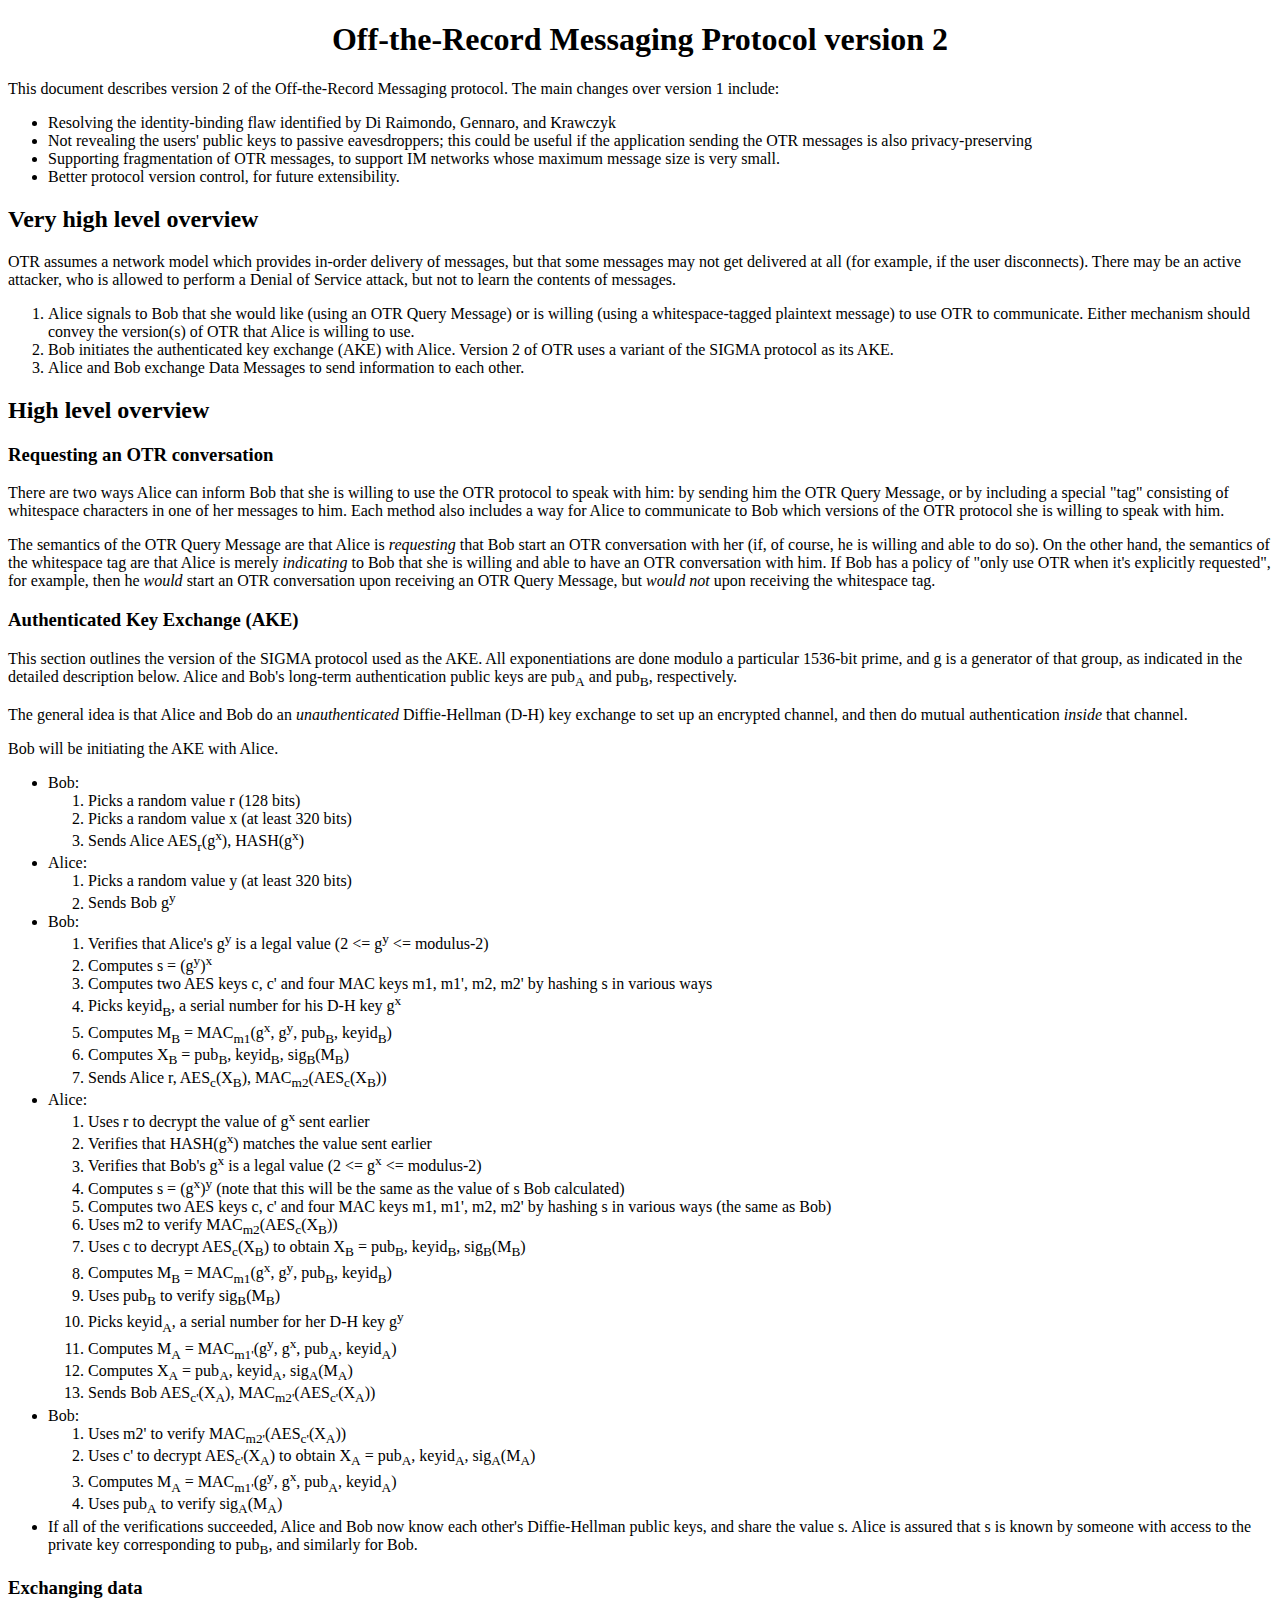
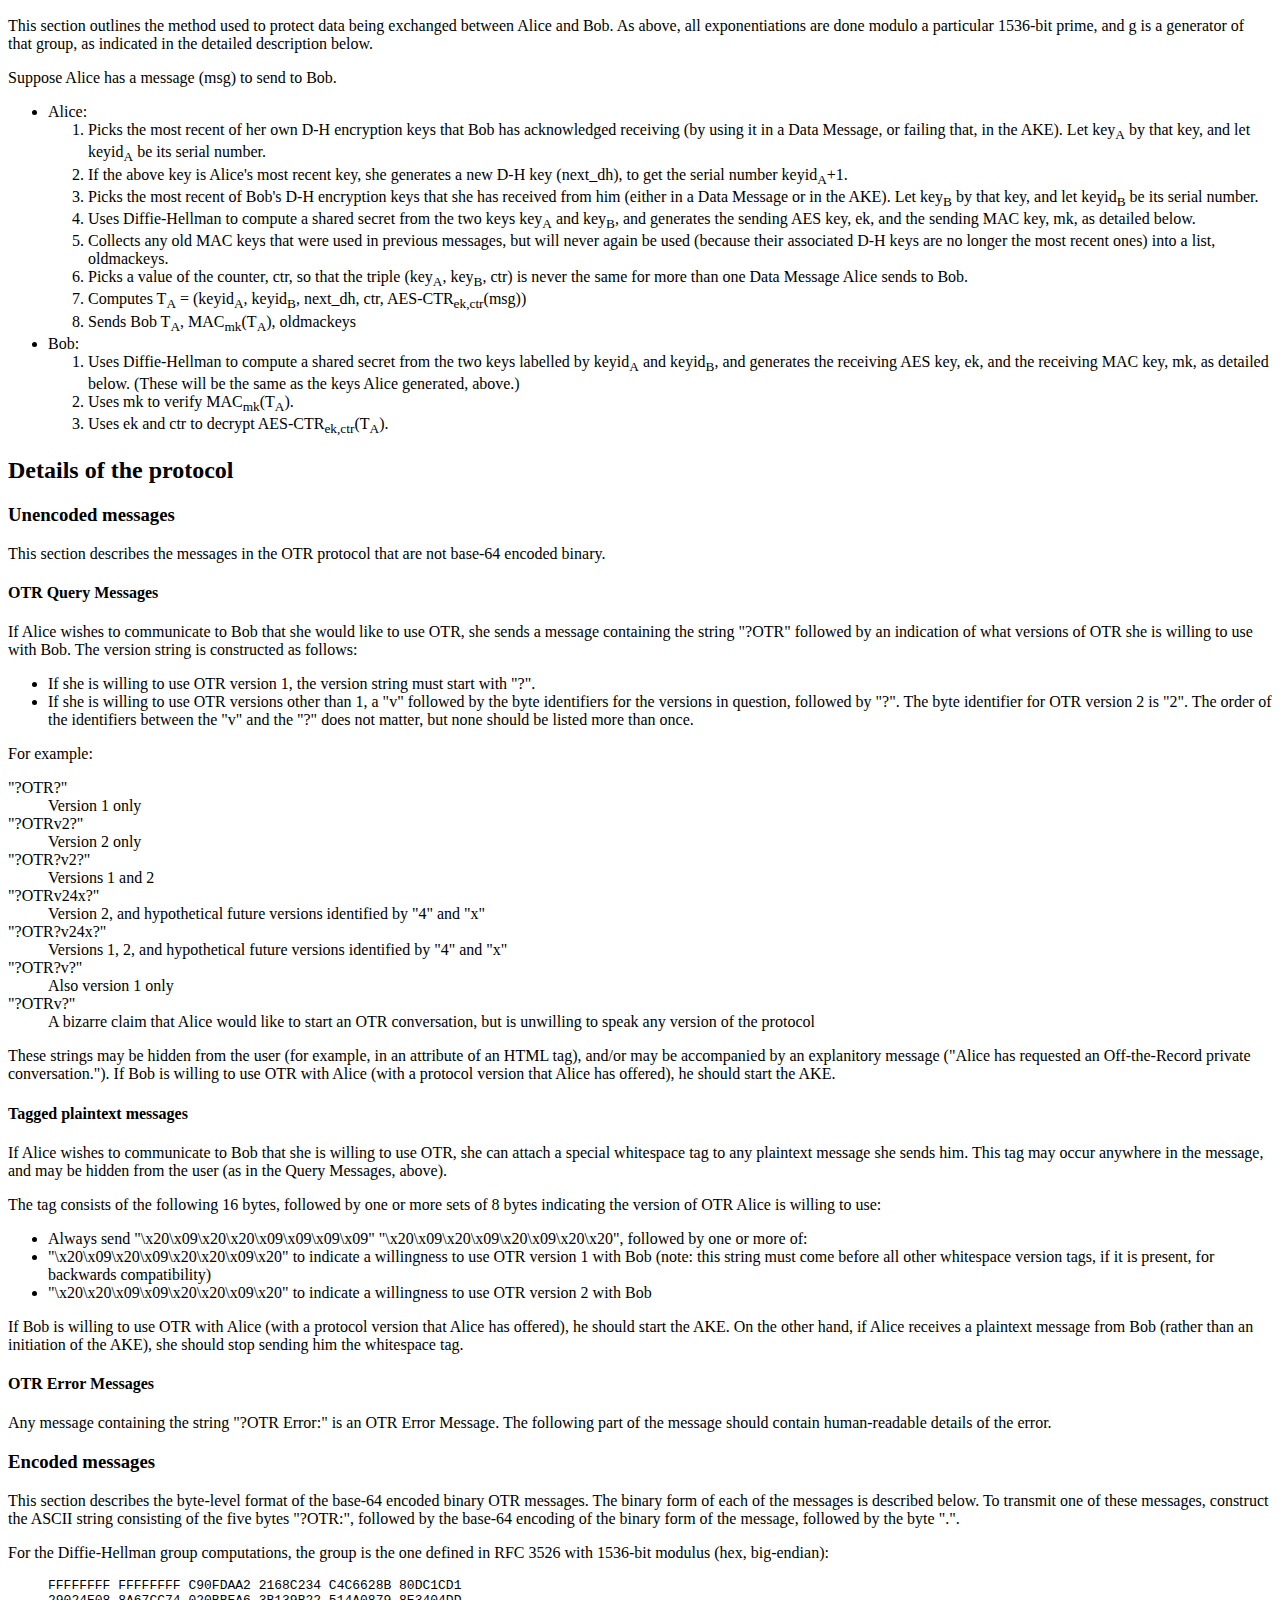
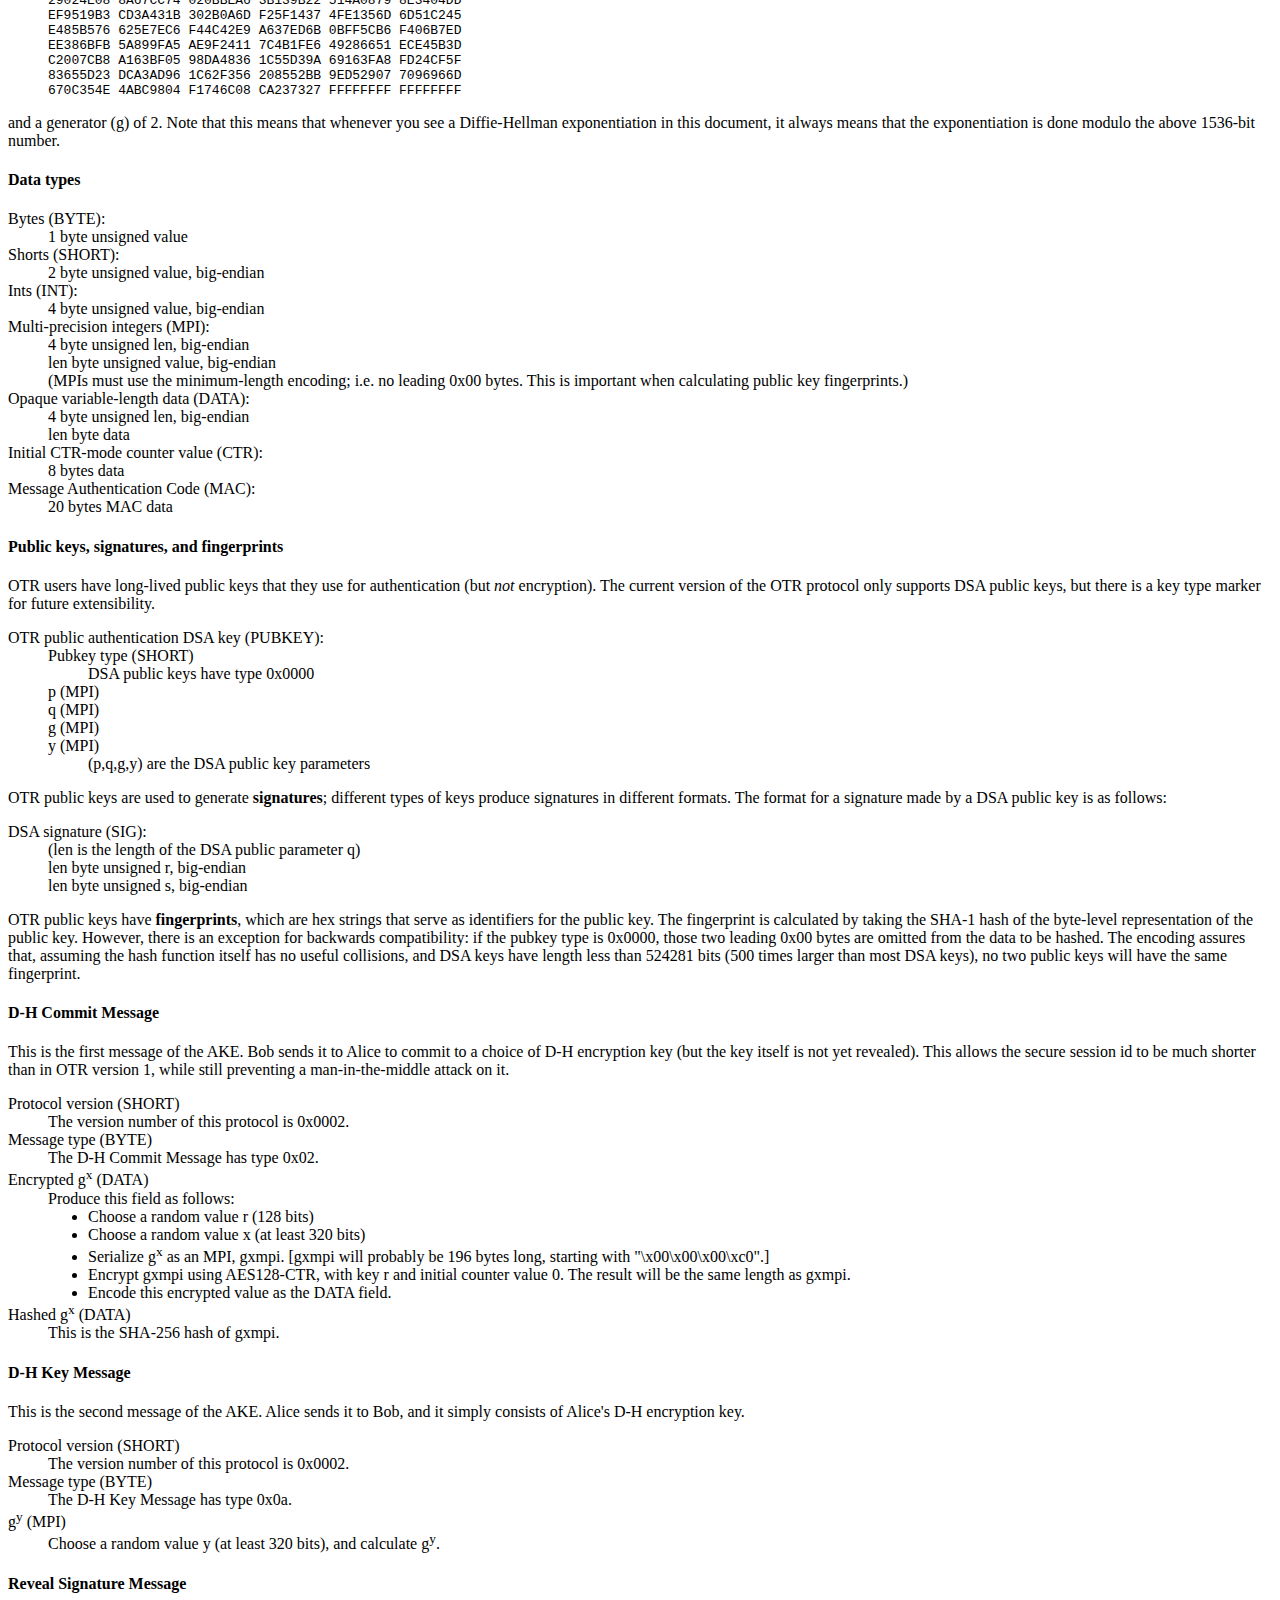
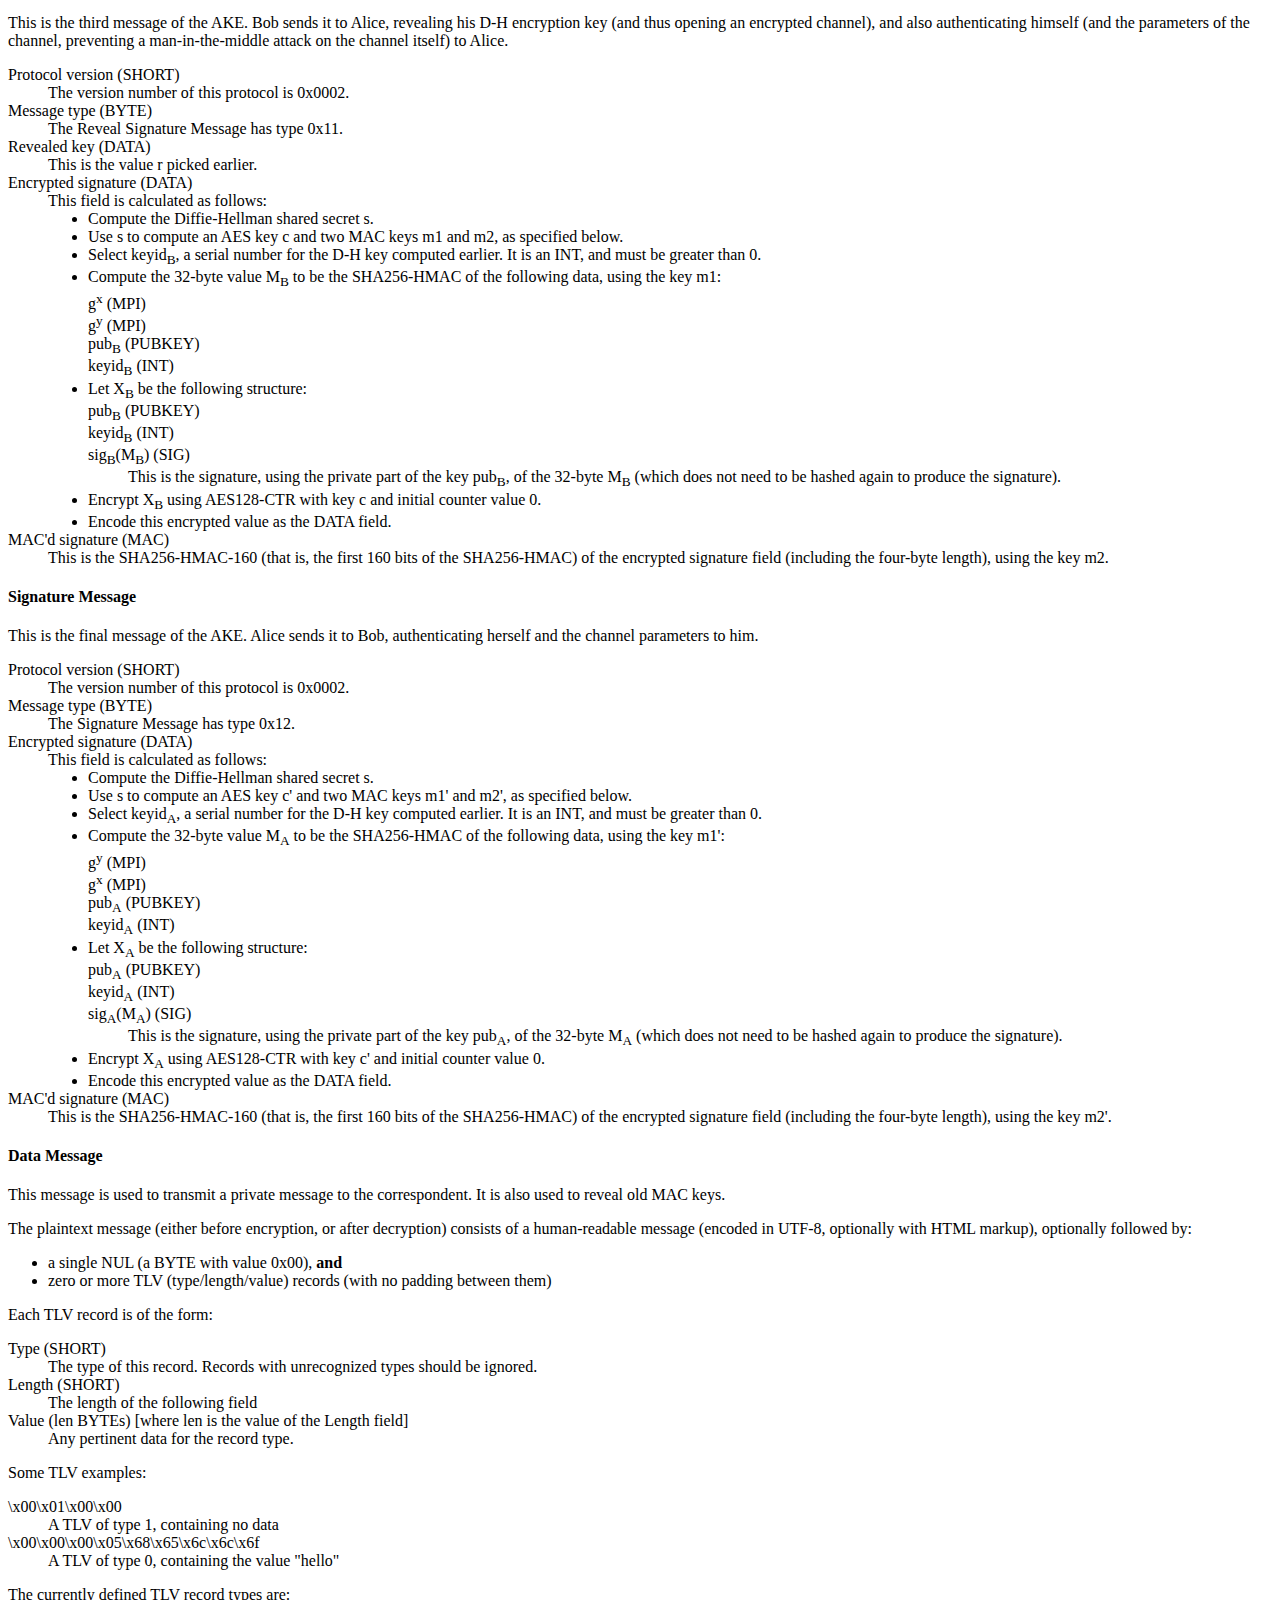
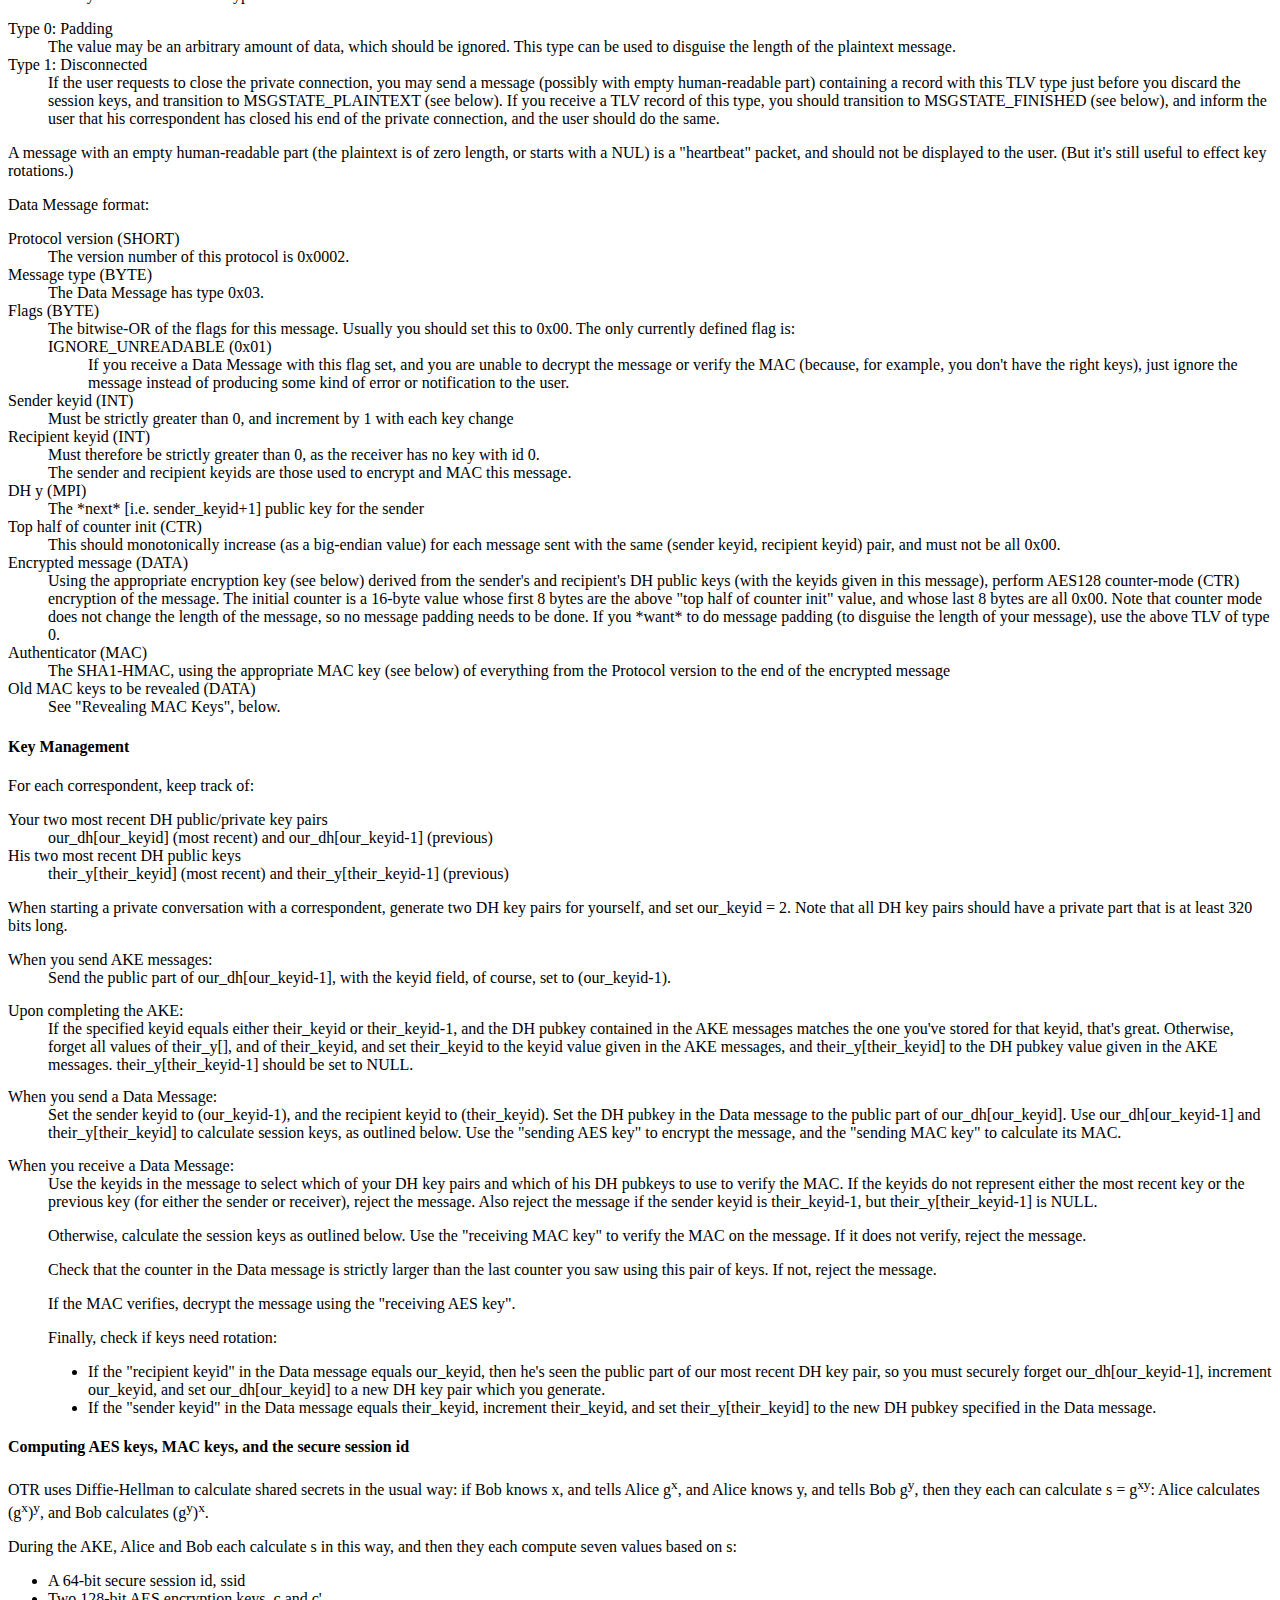
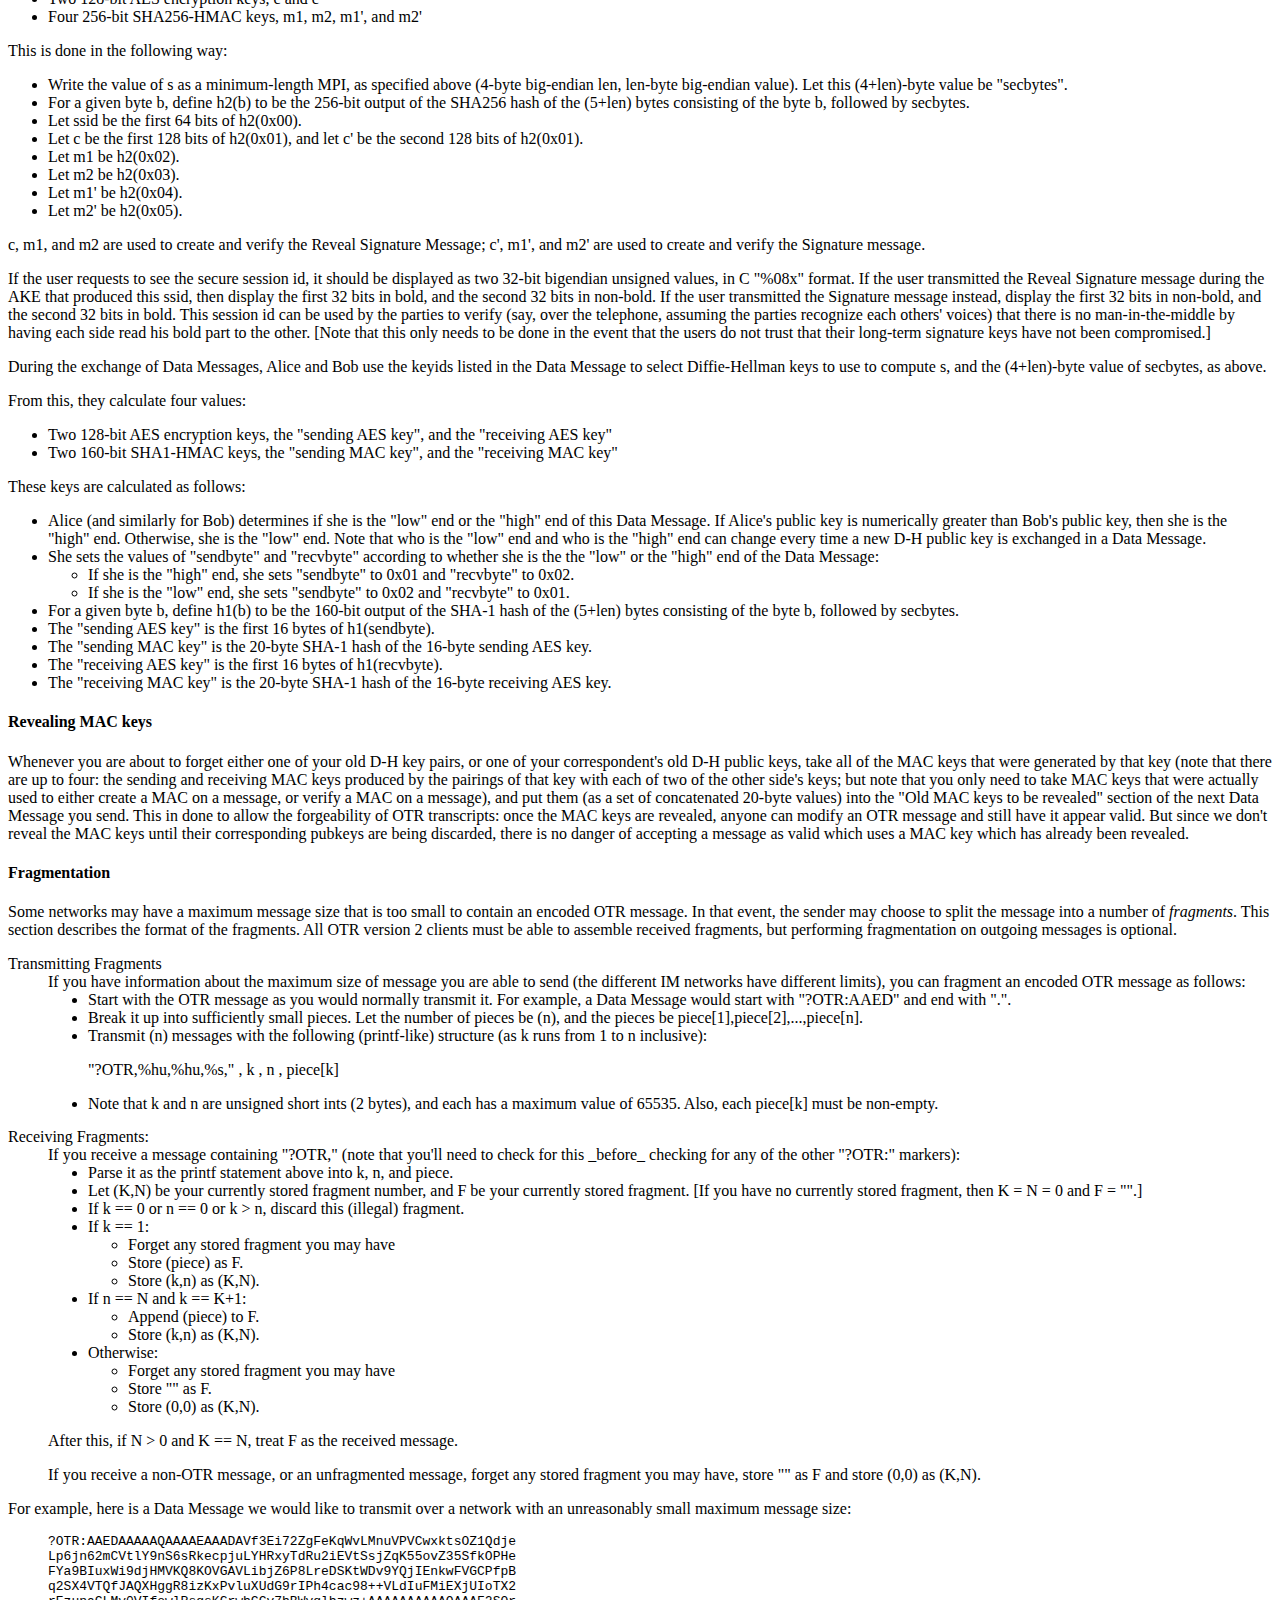
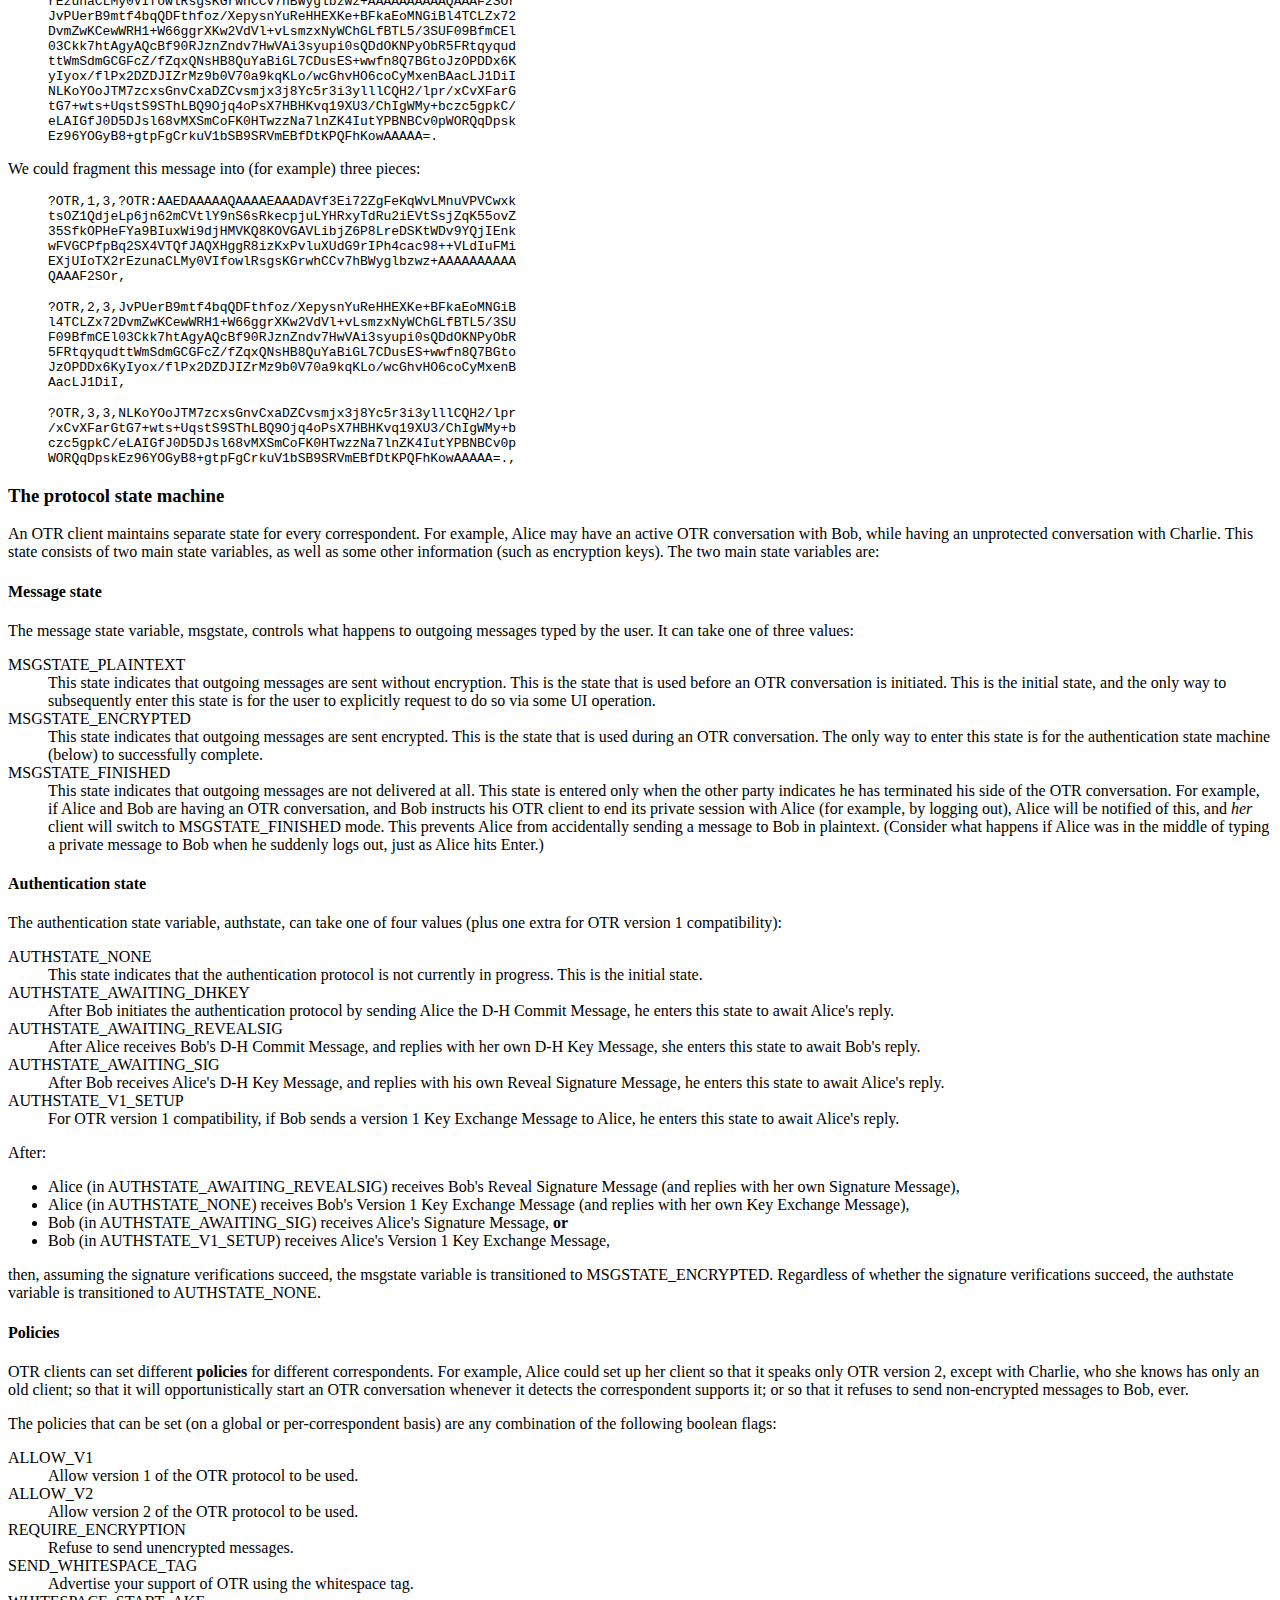
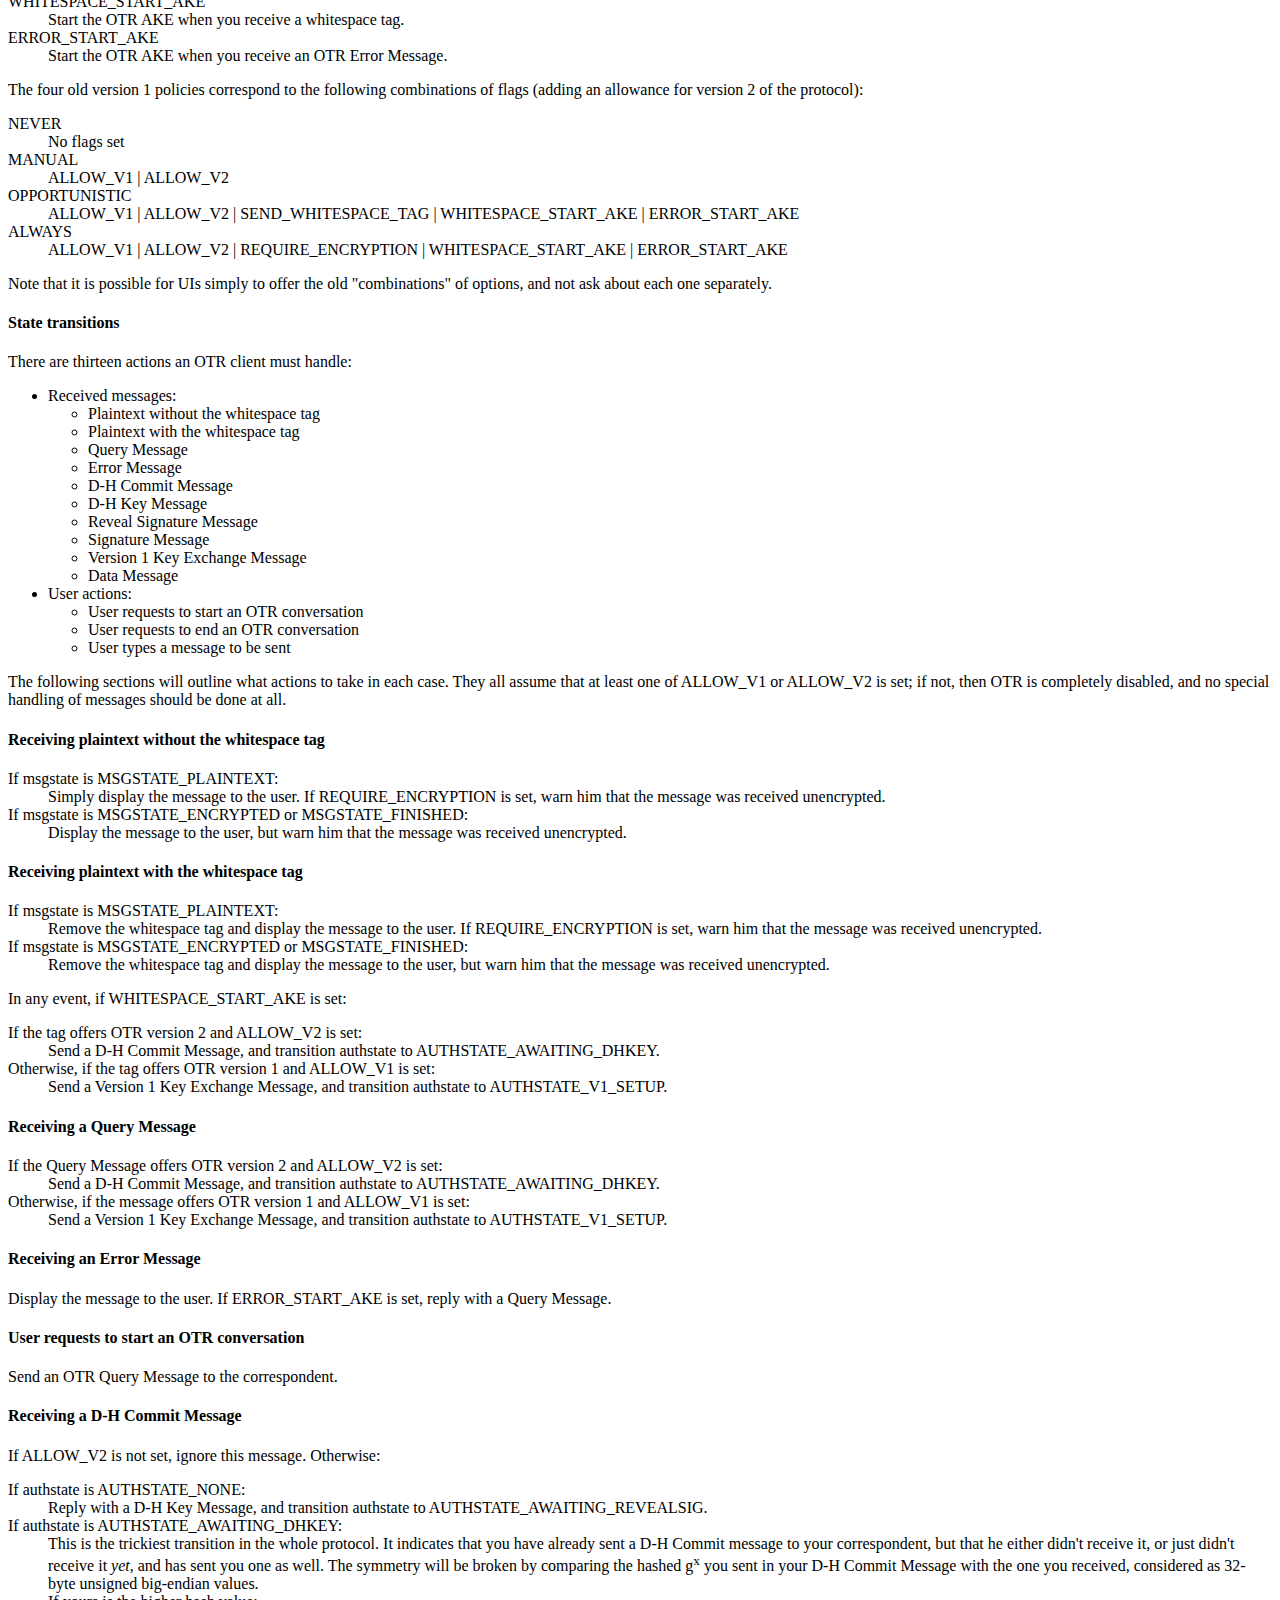
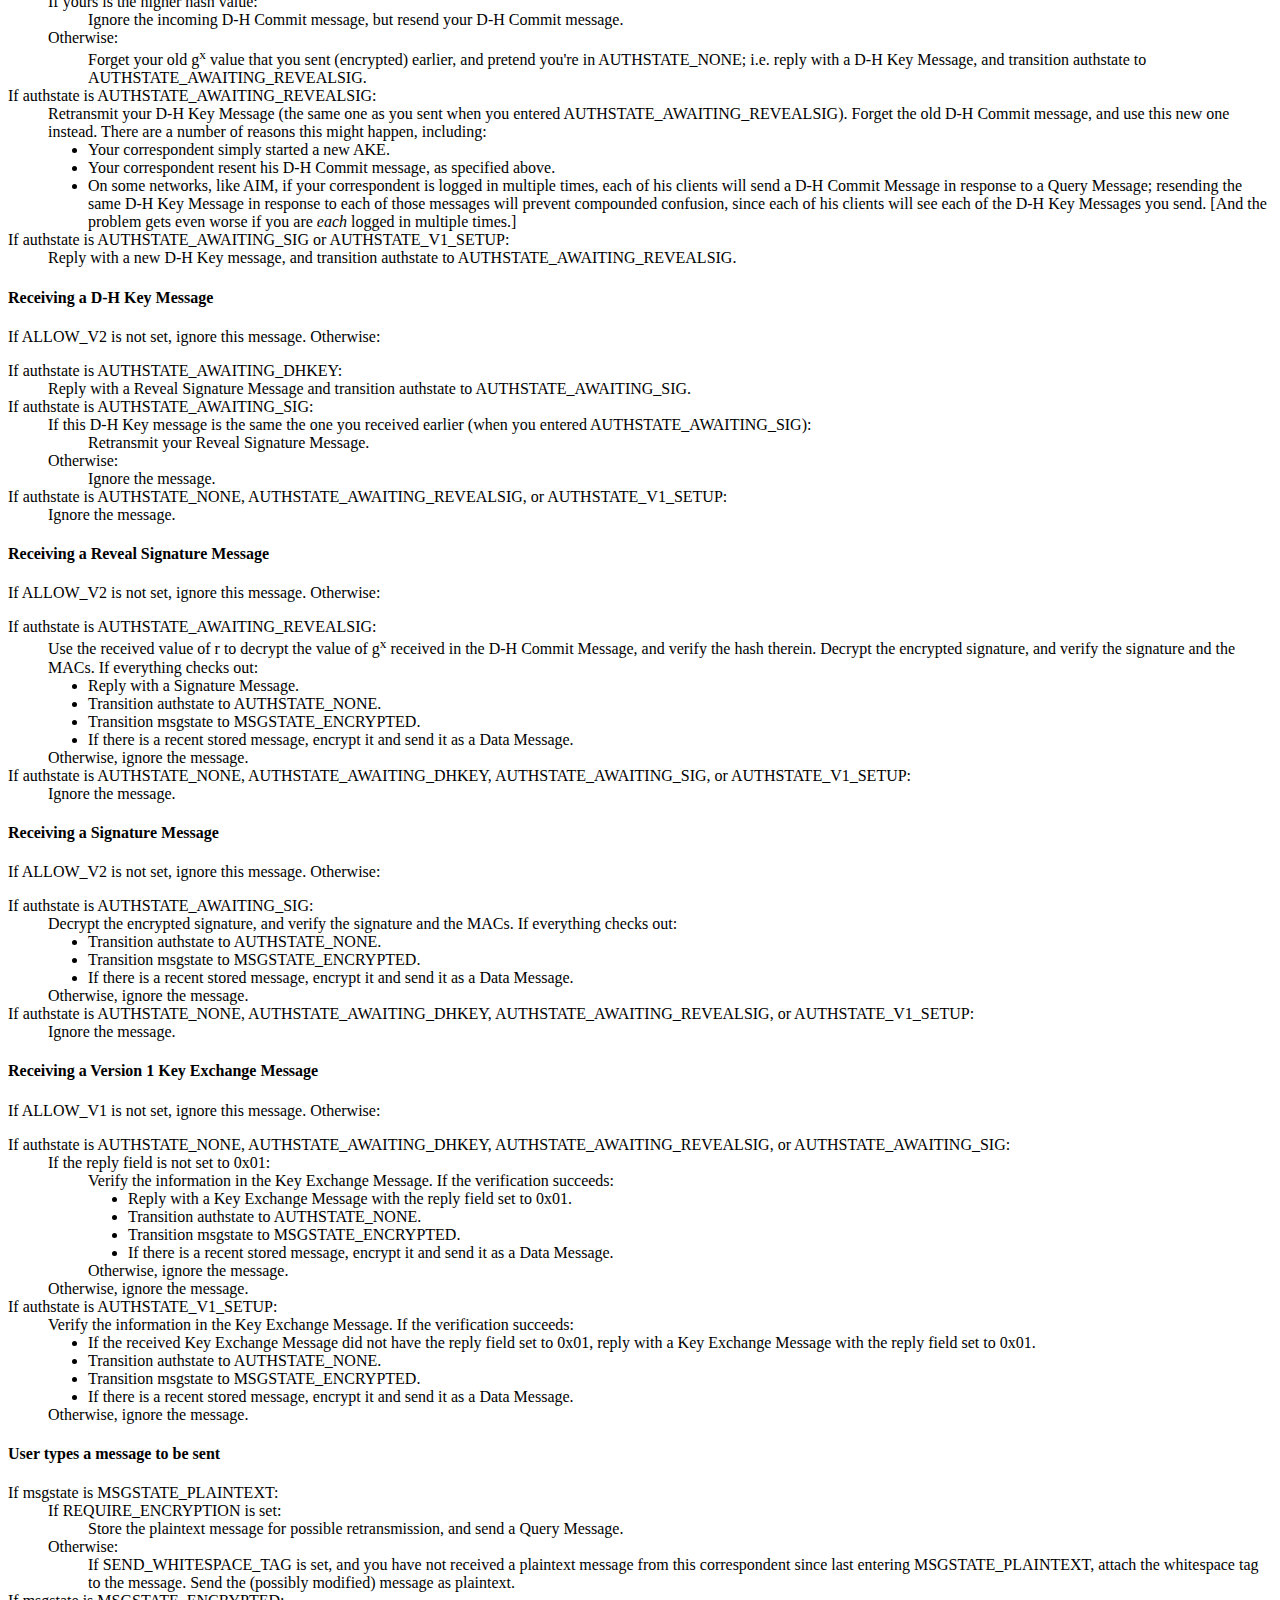
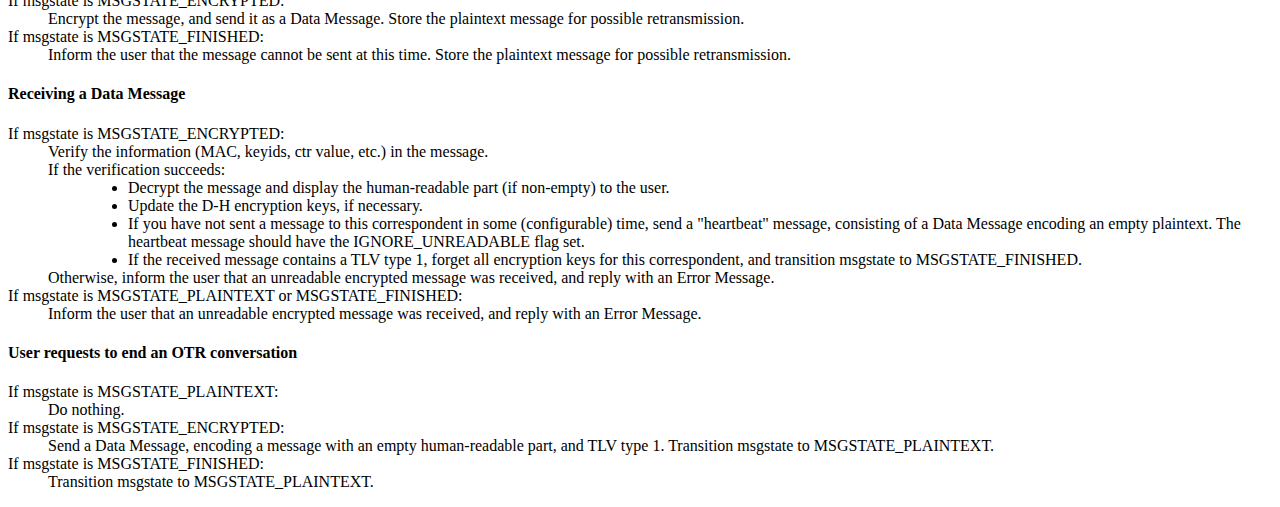
<file: otr-website-wget-mirror/www.cypherpunks.ca/otr/Protocol-v2-3.0.0.html>
<!DOCTYPE html
PUBLIC "-//W3C//DTD XHTML 1.0 Transitional//EN"
"http://www.w3.org/TR/xhtml1/DTD/xhtml1-transitional.dtd">
<html><head>
<title>Off-the-Record Messaging Protocol version 2 - DRAFT</title>
<style type="text/css">
    body { background: white; color: black }
    h1 { text-align: center }
    dd ul.note { list-style: none }
    dl.doublespace dd { margin-bottom: 2ex }
</style>
</head><body>
<h1>Off-the-Record Messaging Protocol version 2</h1>
<p>This document describes version 2 of the Off-the-Record Messaging
protocol.  The main changes over version 1 include:</p>
<ul>
<li>Resolving the identity-binding flaw identified by Di Raimondo,
Gennaro, and Krawczyk</li>
<li>Not revealing the users' public keys to passive eavesdroppers; this
could be useful if the application sending the OTR messages is also
privacy-preserving</li>
<li>Supporting fragmentation of OTR messages, to support IM networks
whose maximum message size is very small.</li>
<li>Better protocol version control, for future extensibility.</li>
</ul>
<h2>Very high level overview</h2>
<p>OTR assumes a network model which provides in-order delivery of
messages, but that some messages may not get delivered at all
(for example, if the user disconnects).  There may be
an active attacker, who is allowed to perform a Denial of
Service attack, but not to learn the contents of messages.</p>
<ol>
<li>Alice signals to Bob that she would like (using an OTR Query Message)
or is willing (using a whitespace-tagged plaintext message) to use OTR
to communicate.  Either mechanism should convey the version(s) of OTR
that Alice is willing to use.</li>
<li>Bob initiates the authenticated key exchange (AKE) with Alice.
Version 2 of OTR uses a variant of the SIGMA protocol as its AKE.</li>
<li>Alice and Bob exchange Data Messages to send information to each
other.</li>
</ol>
<h2>High level overview</h2>
<h3>Requesting an OTR conversation</h3>
<p>There are two ways Alice can inform Bob that she is willing to use
the OTR protocol to speak with him: by sending him the OTR Query Message, 
or by including a special "tag" consisting of whitespace characters in
one of her messages to him.  Each method also includes a way for Alice
to communicate to Bob which versions of the OTR protocol she is willing
to speak with him.</p>
<p>The semantics of the OTR Query Message are that Alice is
<em>requesting</em> that Bob start an OTR conversation with her (if, of
course, he is willing and able to do so).  On the other hand, the
semantics of the whitespace tag are that Alice is merely
<em>indicating</em> to Bob that she is willing and able to have an OTR
conversation with him.  If Bob has a policy of "only use OTR when it's
explicitly requested", for example, then he <em>would</em> start an OTR
conversation upon receiving an OTR Query Message, but <em>would not</em>
upon receiving the whitespace tag.</p>
<h3>Authenticated Key Exchange (AKE)</h3>
<p>This section outlines the version of the SIGMA protocol used as the
AKE.  All exponentiations are done modulo a particular 1536-bit prime,
and g is a generator of that group, as indicated in the detailed
description below.  Alice and Bob's long-term authentication public keys
are pub<sub>A</sub> and pub<sub>B</sub>, respectively.</p>
<p>The general idea is that Alice and Bob do an <em>unauthenticated</em>
Diffie-Hellman (D-H) key exchange to set up an encrypted channel, and
then do mutual authentication <em>inside</em> that channel.</p>
<p>Bob will be initiating the AKE with Alice.</p>
<ul>
<li>Bob:
<ol>
<li>Picks a random value r (128 bits)</li>
<li>Picks a random value x (at least 320 bits)</li>
<li>Sends Alice AES<sub>r</sub>(g<sup>x</sup>), HASH(g<sup>x</sup>)</li>
</ol></li>
<li>Alice:
<ol>
<li>Picks a random value y (at least 320 bits)</li>
<li>Sends Bob g<sup>y</sup></li>
</ol></li>
<li>Bob:
<ol>
<li>Verifies that Alice's g<sup>y</sup> is a legal value (2 &lt;=
g<sup>y</sup> &lt;= modulus-2)</li>
<li>Computes s = (g<sup>y</sup>)<sup>x</sup></li>
<li>Computes two AES keys c, c' and four MAC keys m1, m1', m2, m2' by
hashing s in various ways</li>
<li>Picks keyid<sub>B</sub>, a serial number for his D-H key
g<sup>x</sup></li>
<li>Computes M<sub>B</sub> = MAC<sub>m1</sub>(g<sup>x</sup>, g<sup>y</sup>,
pub<sub>B</sub>, keyid<sub>B</sub>)</li>
<li>Computes X<sub>B</sub> = pub<sub>B</sub>, keyid<sub>B</sub>,
sig<sub>B</sub>(M<sub>B</sub>)</li>
<li>Sends Alice r, AES<sub>c</sub>(X<sub>B</sub>),
MAC<sub>m2</sub>(AES<sub>c</sub>(X<sub>B</sub>))</li>
</ol></li>
<li>Alice:
<ol>
<li>Uses r to decrypt the value of g<sup>x</sup> sent earlier</li>
<li>Verifies that HASH(g<sup>x</sup>) matches the value sent earlier</li>
<li>Verifies that Bob's g<sup>x</sup> is a legal value (2 &lt;=
g<sup>x</sup> &lt;= modulus-2)</li>
<li>Computes s = (g<sup>x</sup>)<sup>y</sup> (note that this will be the
same as the value of s Bob calculated)</li>
<li>Computes two AES keys c, c' and four MAC keys m1, m1', m2, m2' by
hashing s in various ways (the same as Bob)</li>
<li>Uses m2 to verify MAC<sub>m2</sub>(AES<sub>c</sub>(X<sub>B</sub>))</li>
<li>Uses c to decrypt AES<sub>c</sub>(X<sub>B</sub>) to obtain
X<sub>B</sub> = pub<sub>B</sub>, keyid<sub>B</sub>,
sig<sub>B</sub>(M<sub>B</sub>)</li>
<li>Computes M<sub>B</sub> = MAC<sub>m1</sub>(g<sup>x</sup>,
g<sup>y</sup>, pub<sub>B</sub>, keyid<sub>B</sub>)</li>
<li>Uses pub<sub>B</sub> to verify sig<sub>B</sub>(M<sub>B</sub>)</li>

<li>Picks keyid<sub>A</sub>, a serial number for her D-H key
g<sup>y</sup></li>
<li>Computes M<sub>A</sub> = MAC<sub>m1'</sub>(g<sup>y</sup>, g<sup>x</sup>,
pub<sub>A</sub>, keyid<sub>A</sub>)</li>
<li>Computes X<sub>A</sub> = pub<sub>A</sub>, keyid<sub>A</sub>,
sig<sub>A</sub>(M<sub>A</sub>)</li>
<li>Sends Bob AES<sub>c'</sub>(X<sub>A</sub>),
MAC<sub>m2'</sub>(AES<sub>c'</sub>(X<sub>A</sub>))</li>
</ol></li>
<li>Bob:
<ol>
<li>Uses m2' to verify MAC<sub>m2'</sub>(AES<sub>c'</sub>(X<sub>A</sub>))</li>
<li>Uses c' to decrypt AES<sub>c'</sub>(X<sub>A</sub>) to obtain
X<sub>A</sub> = pub<sub>A</sub>, keyid<sub>A</sub>,
sig<sub>A</sub>(M<sub>A</sub>)</li>
<li>Computes M<sub>A</sub> = MAC<sub>m1'</sub>(g<sup>y</sup>,
g<sup>x</sup>, pub<sub>A</sub>, keyid<sub>A</sub>)</li>
<li>Uses pub<sub>A</sub> to verify sig<sub>A</sub>(M<sub>A</sub>)</li>
</ol></li>
<li>If all of the verifications succeeded, Alice and Bob now know each
other's Diffie-Hellman public keys, and share the value s.  Alice is
assured that s is known by someone with access to the private key
corresponding to pub<sub>B</sub>, and similarly for Bob.</li>
</ul>
<h3>Exchanging data</h3>
<p>This section outlines the method used to protect data being exchanged
between Alice and Bob.  As above, all exponentiations are done modulo
a particular 1536-bit prime, and g is a generator of
that group, as indicated in the detailed description below.</p>
<p>Suppose Alice has a message (msg) to send to Bob.</p>
<ul>
<li>Alice:
<ol>
<li>Picks the most recent of her own D-H encryption keys that Bob has
acknowledged receiving (by using it in a Data Message, or failing that,
in the AKE).  Let key<sub>A</sub> by that key, and let keyid<sub>A</sub>
be its serial number.</li>
<li>If the above key is Alice's most recent key, she generates a new D-H key 
(next_dh), to get the serial number keyid<sub>A</sub>+1.</li>
<li>Picks the most recent of Bob's D-H encryption keys that she has
received from him (either in a Data Message or in the AKE).  Let
key<sub>B</sub> by that key, and let keyid<sub>B</sub> be its serial
number.</li>
<li>Uses Diffie-Hellman to compute a shared secret from the two keys
key<sub>A</sub> and key<sub>B</sub>, and generates the
sending AES key, ek, and the sending MAC key, mk, as detailed
below.</li>
<li>Collects any old MAC keys that were used in previous messages, but
will never again be used (because their associated D-H keys are no
longer the most recent ones) into a list, oldmackeys.</li>
<li>Picks a value of the counter, ctr, so that the triple
(key<sub>A</sub>, key<sub>B</sub>, ctr) is never the same for more
than one Data Message Alice sends to Bob.</li>
<li>Computes T<sub>A</sub> = (keyid<sub>A</sub>, keyid<sub>B</sub>, next_dh,
ctr, AES-CTR<sub>ek,ctr</sub>(msg))</li>
<li>Sends Bob T<sub>A</sub>, MAC<sub>mk</sub>(T<sub>A</sub>),
oldmackeys</li>
</ol></li>
<li>Bob:
<ol>
<li>Uses Diffie-Hellman to compute a shared secret from the two keys
labelled by keyid<sub>A</sub> and keyid<sub>B</sub>, and generates the
receiving AES key, ek, and the receiving MAC key, mk, as detailed
below.  (These will be the same as the keys Alice generated, above.)</li>
<li>Uses mk to verify MAC<sub>mk</sub>(T<sub>A</sub>).</li>
<li>Uses ek and ctr to decrypt
AES-CTR<sub>ek,ctr</sub>(T<sub>A</sub>).</li>
</ol>
</li>
</ul>
<h2>Details of the protocol</h2>
<h3>Unencoded messages</h3>
<p>This section describes the messages in the OTR protocol that are not
base-64 encoded binary.</p>
<h4>OTR Query Messages</h4>
<p>If Alice wishes to communicate to Bob that she would like to use OTR,
she sends a message containing the string "?OTR" followed by an
indication of what versions of OTR she is willing to use with Bob.  The
version string is constructed as follows:</p>
<ul>
<li>If she is willing to use OTR version 1, the version string must
start with "?".</li>
<li>If she is willing to use OTR versions other than 1, a "v" followed
by the byte identifiers for the versions in question, followed by "?".
The byte identifier for OTR version 2 is "2".  The order of the
identifiers between the "v" and the "?" does not matter, but none should
be listed more than once.</li>
</ul>
<p>For example:</p>
<dl>
<dt>"?OTR?"</dt>
<dd>Version 1 only</dd>
<dt>"?OTRv2?"</dt>
<dd>Version 2 only</dd>
<dt>"?OTR?v2?"</dt>
<dd>Versions 1 and 2</dd>
<dt>"?OTRv24x?"</dt>
<dd>Version 2, and hypothetical future versions identified by "4" and
"x"</dd>
<dt>"?OTR?v24x?"</dt>
<dd>Versions 1, 2, and hypothetical future versions identified by "4" and
"x"</dd>
<dt>"?OTR?v?"</dt>
<dd>Also version 1 only</dd>
<dt>"?OTRv?"</dt>
<dd>A bizarre claim that Alice would like to start an OTR conversation,
but is unwilling to speak any version of the protocol</dd>
</dl>
<p>These strings may be hidden from the user (for example, in
an attribute of an HTML tag), and/or may be accompanied by an
explanitory message ("Alice has requested an Off-the-Record private
conversation.").  If Bob is willing to use OTR with Alice (with a
protocol version that Alice has offered), he should start the AKE.</p>
<h4>Tagged plaintext messages</h4>
<p>If Alice wishes to communicate to Bob that she is willing to use OTR,
she can attach a special whitespace tag to any plaintext message she
sends him.  This tag may occur anywhere in the message, and may be
hidden from the user (as in the Query Messages, above).</p>
<p>The tag consists of the following 16 bytes, followed by one or more
sets of 8 bytes indicating the version of OTR Alice is willing to
use:</p>
<ul>
<li>Always send "\x20\x09\x20\x20\x09\x09\x09\x09"
"\x20\x09\x20\x09\x20\x09\x20\x20", followed by one or more of:</li>
<li>"\x20\x09\x20\x09\x20\x20\x09\x20" to indicate a willingness to use
OTR version 1 with Bob (note: this string must come before all other
whitespace version tags, if it is present, for backwards
compatibility)</li>
<li>"\x20\x20\x09\x09\x20\x20\x09\x20" to indicate a willingness to use
OTR version 2 with Bob</li>
</ul>
<p>If Bob is willing to use OTR with Alice (with a protocol version that
Alice has offered), he should start the AKE.  On the other hand, if
Alice receives a plaintext message from Bob (rather than an initiation
of the AKE), she should stop sending him the whitespace tag.</p>
<h4>OTR Error Messages</h4>
<p>Any message containing the string "?OTR Error:" is an OTR Error
Message.  The following part of the message should contain
human-readable details of the error.</p>
<h3>Encoded messages</h3>
<p>This section describes the byte-level format of the base-64 encoded
binary OTR messages.  The binary form of each of the messages is
described below.  To transmit one of these messages, construct the ASCII
string consisting of the five bytes "?OTR:", followed by the base-64
encoding of the binary form of the message, followed by the byte
".".</p>
<p>For the Diffie-Hellman group computations, the group is the one
defined in RFC 3526 with 1536-bit modulus (hex, big-endian):</p>
<blockquote><pre>
FFFFFFFF FFFFFFFF C90FDAA2 2168C234 C4C6628B 80DC1CD1
29024E08 8A67CC74 020BBEA6 3B139B22 514A0879 8E3404DD
EF9519B3 CD3A431B 302B0A6D F25F1437 4FE1356D 6D51C245
E485B576 625E7EC6 F44C42E9 A637ED6B 0BFF5CB6 F406B7ED
EE386BFB 5A899FA5 AE9F2411 7C4B1FE6 49286651 ECE45B3D
C2007CB8 A163BF05 98DA4836 1C55D39A 69163FA8 FD24CF5F
83655D23 DCA3AD96 1C62F356 208552BB 9ED52907 7096966D
670C354E 4ABC9804 F1746C08 CA237327 FFFFFFFF FFFFFFFF
</pre></blockquote>
<p>and a generator (g) of 2.  Note that this means that whenever you see a
Diffie-Hellman exponentiation in this document, it always means that the
exponentiation is done modulo the above 1536-bit number.</p>
<h4>Data types</h4>
<dl>
<dt>Bytes (BYTE):</dt>
<dd>      1 byte unsigned value</dd>
<dt>Shorts (SHORT):</dt>
<dd>      2 byte unsigned value, big-endian</dd>
<dt>Ints (INT):</dt>
<dd>      4 byte unsigned value, big-endian</dd>
<dt>Multi-precision integers (MPI):</dt>
<dd>      4 byte unsigned len, big-endian
<br />      len byte unsigned value, big-endian
<br />      (MPIs must use the minimum-length encoding; i.e. no leading 0x00
      bytes.  This is important when calculating public key
      fingerprints.)</dd>
<dt>Opaque variable-length data (DATA):</dt>
<dd>      4 byte unsigned len, big-endian
<br />      len byte data</dd>
<dt>Initial CTR-mode counter value (CTR):</dt>
<dd>      8 bytes data</dd>
<dt>Message Authentication Code (MAC):</dt>
<dd>      20 bytes MAC data</dd>
</dl>
<h4>Public keys, signatures, and fingerprints</h4>
<p>OTR users have long-lived public keys that they use for
authentication (but <em>not</em> encryption).  The current version of
the OTR protocol only supports DSA public keys, but there is a key type
marker for future extensibility.</p>
<dl>
<dt>OTR public authentication DSA key (PUBKEY):</dt>
<dd>Pubkey type (SHORT)
<ul class="note"><li>DSA public keys have type 0x0000</li></ul>
p (MPI)
<br />q (MPI)
<br />g (MPI)
<br />y (MPI)
<ul class="note"><li>(p,q,g,y) are the DSA public key parameters</li></ul>
</dd>
</dl>
<p>OTR public keys are used to generate <b>signatures</b>; different
types of keys produce signatures in different formats.  The format for a
signature made by a DSA public key is as follows:</p>
<dl>
<dt>DSA signature (SIG):</dt>
<dd>      (len is the length of the DSA public parameter q)
<br />      len byte unsigned r, big-endian
<br />      len byte unsigned s, big-endian</dd>
</dl>
<p>OTR public keys have <b>fingerprints</b>, which are hex strings that
serve as identifiers for the public key.  The fingerprint is calculated
by taking the SHA-1 hash of the byte-level representation of the public
key.  However, there is an exception for backwards compatibility: if the
pubkey type is 0x0000, those two leading 0x00 bytes are omitted from the
data to be hashed.  The encoding assures that, assuming the hash
function itself has no useful collisions, and DSA keys have length less
than 524281 bits (500 times larger than most DSA keys), no two public
keys will have the same fingerprint.</p>
<h4>D-H Commit Message</h4>
<p>This is the first message of the AKE.  Bob sends it to Alice to
commit to a choice of D-H encryption key (but the key itself is not yet
revealed).  This allows the secure session id to be much shorter than in
OTR version 1, while still preventing a man-in-the-middle attack on
it.</p>
<dl>
<dt>Protocol version (SHORT)</dt>
<dd>The version number of this protocol is 0x0002.</dd>
<dt>Message type (BYTE)</dt>
<dd>The D-H Commit Message has type 0x02.</dd>
<dt>Encrypted g<sup>x</sup> (DATA)</dt>
<dd>Produce this field as follows:
<ul>
<li>Choose a random value r (128 bits)</li>
<li>Choose a random value x (at least 320 bits)</li>
<li>Serialize g<sup>x</sup> as an MPI, gxmpi.  [gxmpi will probably be
196 bytes long, starting with "\x00\x00\x00\xc0".]</li>
<li>Encrypt gxmpi using AES128-CTR, with key r and initial counter value
0.  The result will be the same length as gxmpi.</li>
<li>Encode this encrypted value as the DATA field.</li>
</ul></dd>
<dt>Hashed g<sup>x</sup> (DATA)</dt>
<dd>This is the SHA-256 hash of gxmpi.</dd>
</dl>
<h4>D-H Key Message</h4>
<p>This is the second message of the AKE.  Alice sends it to Bob, and it
simply consists of Alice's D-H encryption key.</p>
<dl>
<dt>Protocol version (SHORT)</dt>
<dd>The version number of this protocol is 0x0002.</dd>
<dt>Message type (BYTE)</dt>
<dd>The D-H Key Message has type 0x0a.</dd>
<dt>g<sup>y</sup> (MPI)</dt>
<dd>Choose a random value y (at least 320 bits), and calculate
g<sup>y</sup>.</dd>
</dl>
<h4>Reveal Signature Message</h4>
<p>This is the third message of the AKE.  Bob sends it to Alice,
revealing his D-H encryption key (and thus opening an encrypted
channel), and also authenticating himself (and the parameters of the
channel, preventing a man-in-the-middle attack on the channel itself) to
Alice.</p>
<dl>
<dt>Protocol version (SHORT)</dt>
<dd>The version number of this protocol is 0x0002.</dd>
<dt>Message type (BYTE)</dt>
<dd>The Reveal Signature Message has type 0x11.</dd>
<dt>Revealed key (DATA)</dt>
<dd>This is the value r picked earlier.</dd>
<dt>Encrypted signature (DATA)</dt>
<dd>This field is calculated as follows:
<ul>
<li>Compute the Diffie-Hellman shared secret s.</li>
<li>Use s to compute an AES key c and two MAC keys m1 and m2, as specified below.</li>
<li>Select keyid<sub>B</sub>, a serial number for the D-H key computed
earlier.  It is an INT, and must be greater than 0.</li>
<li>Compute the 32-byte value M<sub>B</sub> to be the SHA256-HMAC of the
following data, using the key m1:<dl>
<dt>g<sup>x</sup> (MPI)</dt>
<dt>g<sup>y</sup> (MPI)</dt>
<dt>pub<sub>B</sub> (PUBKEY)</dt>
<dt>keyid<sub>B</sub> (INT)</dt>
</dl></li>
<li>Let X<sub>B</sub> be the following structure:<dl>
<dt>pub<sub>B</sub> (PUBKEY)</dt>
<dt>keyid<sub>B</sub> (INT)</dt>
<dt>sig<sub>B</sub>(M<sub>B</sub>) (SIG)</dt>
<dd>This is the signature, using the private part of the key
pub<sub>B</sub>, of the 32-byte M<sub>B</sub> (which does not need to be
hashed again to produce the signature).</dd>
</dl></li>
<li>Encrypt X<sub>B</sub> using AES128-CTR with key c and initial
counter value 0.</li>
<li>Encode this encrypted value as the DATA field.</li>
</ul></dd>
<dt>MAC'd signature (MAC)</dt>
<dd>This is the SHA256-HMAC-160 (that is, the first 160 bits of the
SHA256-HMAC) of the encrypted signature field (including the four-byte
length), using the key m2.</dd>
</dl>
<h4>Signature Message</h4>
<p>This is the final message of the AKE.  Alice sends it to Bob,
authenticating herself and the channel parameters to him.</p>
<dl>
<dt>Protocol version (SHORT)</dt>
<dd>The version number of this protocol is 0x0002.</dd>
<dt>Message type (BYTE)</dt>
<dd>The Signature Message has type 0x12.</dd>
<dt>Encrypted signature (DATA)</dt>
<dd>This field is calculated as follows:
<ul>
<li>Compute the Diffie-Hellman shared secret s.</li>
<li>Use s to compute an AES key c' and two MAC keys m1' and m2', as specified below.</li>
<li>Select keyid<sub>A</sub>, a serial number for the D-H key computed
earlier.  It is an INT, and must be greater than 0.</li>
<li>Compute the 32-byte value M<sub>A</sub> to be the SHA256-HMAC of the
following data, using the key m1':<dl>
<dt>g<sup>y</sup> (MPI)</dt>
<dt>g<sup>x</sup> (MPI)</dt>
<dt>pub<sub>A</sub> (PUBKEY)</dt>
<dt>keyid<sub>A</sub> (INT)</dt>
</dl></li>
<li>Let X<sub>A</sub> be the following structure:<dl>
<dt>pub<sub>A</sub> (PUBKEY)</dt>
<dt>keyid<sub>A</sub> (INT)</dt>
<dt>sig<sub>A</sub>(M<sub>A</sub>) (SIG)</dt>
<dd>This is the signature, using the private part of the key
pub<sub>A</sub>, of the 32-byte M<sub>A</sub> (which does not need to be
hashed again to produce the signature).</dd>
</dl></li>
<li>Encrypt X<sub>A</sub> using AES128-CTR with key c' and initial
counter value 0.</li>
<li>Encode this encrypted value as the DATA field.</li>
</ul></dd>
<dt>MAC'd signature (MAC)</dt>
<dd>This is the SHA256-HMAC-160 (that is, the first 160 bits of the
SHA256-HMAC) of the encrypted signature field (including the four-byte
length), using the key m2'.</dd>
</dl>
<h4>Data Message</h4>
<p>This message is used to transmit a private message to the
correspondent.  It is also used to reveal old MAC keys.</p>
<p>The plaintext message (either before encryption, or after decryption)
consists of a human-readable message (encoded in UTF-8, optionally with
HTML markup), optionally followed by:</p>
<ul>
<li>a single NUL (a BYTE with value 0x00), <b>and</b></li>
<li>zero or more TLV (type/length/value) records (with no padding
between them)</li>
</ul>
<p>Each TLV record is of the form:</p>
<dl>
<dt>Type (SHORT)</dt>
<dd>The type of this record.  Records with unrecognized types should be
ignored.</dd>
<dt>Length (SHORT)</dt>
<dd>The length of the following field</dd>
<dt>Value (len BYTEs)  [where len is the value of the Length field]</dt>
<dd>Any pertinent data for the record type.</dd>
</dl>
<p>Some TLV examples:</p>
<dl>
<dt>\x00\x01\x00\x00</dt>
<dd>A TLV of type 1, containing no data</dd>
<dt>\x00\x00\x00\x05\x68\x65\x6c\x6c\x6f</dt>
<dd>A TLV of type 0, containing the value "hello"</dd>
</dl>
<p>The currently defined TLV record types are:</p>
<dl>
<dt>Type 0: Padding</dt>
<dd>The value may be an arbitrary amount of data, which should be
ignored.  This type can be used to disguise the length of the plaintext
message.</dd>
<dt>Type 1: Disconnected</dt>
<dd>If the user requests to close the private connection, you may send a
message (possibly with empty human-readable part) containing a record
with this TLV type just before you discard the session keys, and
transition to MSGSTATE_PLAINTEXT (see below).  If you receive a TLV
record of this type, you should transition to MSGSTATE_FINISHED (see
below), and inform the user that his correspondent has closed his end of
the private connection, and the user should do the same.</dd>
</dl>
<p>A message with an empty human-readable part (the plaintext is of zero
length, or starts with a NUL) is a "heartbeat" packet, and should not
be displayed to the user.  (But it's still useful to effect key
rotations.)</p>
<p>Data Message format:</p>
<dl>
<dt>Protocol version (SHORT)</dt>
<dd>The version number of this protocol is 0x0002.</dd>
<dt>Message type (BYTE)</dt>
<dd>The Data Message has type 0x03.</dd>
<dt>Flags (BYTE)</dt>
<dd>The bitwise-OR of the flags for this message.  Usually you should
set this to 0x00.  The only currently defined flag is:<dl>
<dt>IGNORE_UNREADABLE (0x01)</dt>
<dd>If you receive a Data Message with this flag set, and you are unable
to decrypt the message or verify the MAC (because, for example, you
don't have the right keys), just ignore the message instead of producing
some kind of error or notification to the user.</dd>
</dl></dd>
<dt>Sender keyid (INT)</dt>
<dd>Must be strictly greater than 0, and increment by 1 with each key
change</dd>
<dt>Recipient keyid (INT)</dt>
<dd>Must therefore be strictly greater than 0, as the receiver has no
key with id 0.
<br />The sender and recipient keyids are those used to encrypt and MAC
this message.</dd>
<dt>DH y (MPI)</dt>
<dd>The *next* [i.e. sender_keyid+1] public key for the sender</dd>
<dt>Top half of counter init (CTR)</dt>
<dd>This should monotonically increase (as a big-endian value) for
      each message sent with the same (sender keyid, recipient keyid)
      pair, and must not be all 0x00.</dd>
<dt>Encrypted message (DATA)</dt>
<dd>Using the appropriate encryption key (see below) derived from the
      sender's and recipient's DH public keys (with the keyids given in
      this message), perform AES128 counter-mode (CTR) encryption of the
      message.  The initial counter is a 16-byte value whose first 8
      bytes are the above "top half of counter init" value, and whose
      last 8 bytes are all 0x00.  Note that counter mode does not change
      the length of the message, so no message padding needs to be done.
      If you *want* to do message padding (to disguise the length of
      your message), use the above TLV of type 0.</dd>
<dt>Authenticator (MAC)</dt>
<dd>The SHA1-HMAC, using the appropriate MAC key (see below) of everything
    from the Protocol version to the end of the encrypted message</dd>
<dt>Old MAC keys to be revealed (DATA)</dt>
<dd>See "Revealing MAC Keys", below.</dd>
</dl>
<h4>Key Management</h4>
<p>For each correspondent, keep track of:</p>
<dl>
<dt>Your two most recent DH public/private key pairs</dt>
<dd>our_dh[our_keyid] (most recent) and our_dh[our_keyid-1] (previous)</dd>
<dt>His two most recent DH public keys</dt>
<dd>their_y[their_keyid] (most recent) and their_y[their_keyid-1]
(previous)</dd>
</dl>

<p>When starting a private conversation with a correspondent, generate
two DH key pairs for yourself, and set our_keyid = 2.  Note that all DH
key pairs should have a private part that is at least 320 bits long.</p>

<dl class="doublespace">
<dt>When you send AKE messages:</dt>
<dd>Send the public part of our_dh[our_keyid-1], with the keyid field,
    of course, set to (our_keyid-1).</dd>

<dt>Upon completing the AKE:</dt>
<dd>If the specified keyid equals either their_keyid or their_keyid-1,
    and the DH pubkey contained in the AKE messages matches the
    one you've stored for that keyid, that's great.  Otherwise, forget
    all values of their_y[], and of their_keyid, and set their_keyid to
    the keyid value given in the AKE messages, and
    their_y[their_keyid] to the DH pubkey value given in the AKE
    messages.  their_y[their_keyid-1] should be set to NULL.</dd>

<dt>When you send a Data Message:</dt>
<dd>Set the sender keyid to (our_keyid-1), and the recipient keyid to
    (their_keyid).  Set the DH pubkey in the Data message to the public
    part of our_dh[our_keyid].  Use our_dh[our_keyid-1] and
    their_y[their_keyid] to calculate session keys, as outlined below.
    Use the "sending AES key" to encrypt the message, and the "sending
    MAC key" to calculate its MAC.</dd>

<dt>When you receive a Data Message:</dt>
<dd>Use the keyids in the message to select which of your DH key pairs
    and which of his DH pubkeys to use to verify the MAC.  If the keyids
    do not represent either the most recent key or the previous key (for
    either the sender or receiver), reject the message.  Also reject the
    message if the sender keyid is their_keyid-1, but
    their_y[their_keyid-1] is NULL.

    <p>Otherwise, calculate the session keys as outlined below.  Use the
    "receiving MAC key" to verify the MAC on the message.  If it does not
    verify, reject the message.</p>

    <p>Check that the counter in the Data message is strictly larger than the
    last counter you saw using this pair of keys.  If not, reject the
    message.</p>

    <p>If the MAC verifies, decrypt the message using the "receiving AES
    key".</p>

    <p>Finally, check if keys need rotation:</p>
    <ul>
    <li>If the "recipient keyid" in the Data message equals our_keyid, then
       he's seen the public part of our most recent DH key pair, so you
       must securely forget our_dh[our_keyid-1], increment our_keyid, and set
       our_dh[our_keyid] to a new DH key pair which you generate.</li>
    <li>If the "sender keyid" in the Data message equals their_keyid,
       increment their_keyid, and set their_y[their_keyid] to the new DH
       pubkey specified in the Data message.</li>
    </ul></dd>
</dl>

<h4>Computing AES keys, MAC keys, and the secure session id</h4>
<p>OTR uses Diffie-Hellman to calculate shared secrets in the usual way:
if Bob knows x, and tells Alice g<sup>x</sup>, and Alice knows y, and
tells Bob g<sup>y</sup>, then they each can calculate s =
g<sup>xy</sup>: Alice calculates (g<sup>x</sup>)<sup>y</sup>, and Bob
calculates (g<sup>y</sup>)<sup>x</sup>.</p>
<p>During the AKE, Alice and Bob each calculate s in this way, and then
they each compute seven values based on s:</p>
<ul>
<li>A 64-bit secure session id, ssid</li>
<li>Two 128-bit AES encryption keys, c and c'</li>
<li>Four 256-bit SHA256-HMAC keys, m1, m2, m1', and m2'</li>
</ul>
<p>This is done in the following way:</p>
<ul>
<li>Write the value of s as a minimum-length MPI, as specified above
(4-byte big-endian len, len-byte big-endian value).  Let this
(4+len)-byte value be "secbytes".</li>
<li>For a given byte b, define h2(b) to be the 256-bit output of the
SHA256 hash of the (5+len) bytes consisting of the byte b, followed by
secbytes.</li>
<li>Let ssid be the first 64 bits of h2(0x00).</li>
<li>Let c be the first 128 bits of h2(0x01), and let c' be the second
128 bits of h2(0x01).</li>
<li>Let m1 be h2(0x02).</li>
<li>Let m2 be h2(0x03).</li>
<li>Let m1' be h2(0x04).</li>
<li>Let m2' be h2(0x05).</li>
</ul>
<p>c, m1, and m2 are used to create and verify the Reveal Signature
Message; c', m1', and m2' are used to create and verify the Signature
message.</p>
<p>If the user requests to see the secure session id, it should be
displayed as two 32-bit bigendian unsigned values, in C "%08x" format.
If the user transmitted the Reveal Signature message during the AKE that
produced this ssid, then display the first 32 bits in bold, and the
second 32 bits in non-bold.  If the user transmitted the Signature
message instead, display the first 32 bits in non-bold, and the
second 32 bits in bold.  This session id can be used by the parties to
verify (say, over the telephone, assuming the parties recognize each
others' voices) that there is no man-in-the-middle by having each side
read his bold part to the other.  [Note that this only needs to be done
in the event that the users do not trust that their long-term signature
keys have not been compromised.]</p>
<p>During the exchange of Data Messages, Alice and Bob use the keyids
listed in the Data Message to select Diffie-Hellman keys to use to
compute s, and the (4+len)-byte value of secbytes, as above.</p>
<p>From this, they calculate four values:</p>
<ul>
<li>Two 128-bit AES encryption keys, the "sending AES key", and the
"receiving AES key"</li>
<li>Two 160-bit SHA1-HMAC keys, the "sending MAC key", and the
"receiving MAC key"</li>
</ul>
<p>These keys are calculated as follows:</p>
<ul>
<li>Alice (and similarly for Bob) determines if she is the "low" end
or the "high" end of this Data Message.  If Alice's public key is
numerically greater than Bob's public key, then she
is the "high" end.  Otherwise, she is the "low" end.  Note that who is the
"low" end and who is the "high" end can change every time a new D-H
public key is exchanged in a Data Message.</li>
<li>She sets the values of "sendbyte" and "recvbyte" according to
whether she is the the "low" or the "high" end of the Data Message:
<ul>
<li>If she is the "high" end, she sets "sendbyte" to 0x01 and "recvbyte"
to 0x02.</li>
<li>If she is the "low" end, she sets "sendbyte" to 0x02 and "recvbyte"
to 0x01.</li>
</ul></li>
<li>For a given byte b, define h1(b) to be the 160-bit output of the
SHA-1 hash of the (5+len) bytes consisting of the byte b, followed by
secbytes.</li>
<li>The "sending AES key" is the first 16 bytes of h1(sendbyte).</li>
<li>The "sending MAC key" is the 20-byte SHA-1 hash of the 16-byte
sending AES key.</li>
<li>The "receiving AES key" is the first 16 bytes of h1(recvbyte).</li>
<li>The "receiving MAC key" is the 20-byte SHA-1 hash of the 16-byte
receiving AES key.</li>
</ul>
<h4>Revealing MAC keys</h4>
<p>Whenever you are about to forget either one of your old D-H key pairs, or
one of your correspondent's old D-H public keys, take all of the MAC keys
that were generated by that key (note that there are up to four: the
sending and receiving MAC keys produced by the pairings of that key with
each of two of the other side's keys; but note that you only need to
take MAC keys that were actually used to either create a MAC on a
message, or verify a MAC on a message), and put them (as a set of
concatenated 20-byte values) into the "Old MAC keys to be revealed"
section of the next Data Message you send.  This in done to allow the
forgeability of OTR transcripts: once the MAC keys are revealed, anyone
can modify an OTR message and still have it appear valid.  But since we
don't reveal the MAC keys until their corresponding pubkeys are being
discarded, there is no danger of accepting a message as valid which
uses a MAC key which has already been revealed.</p>
<h4>Fragmentation</h4>
<p>Some networks may have a maximum message size that is too small to
contain an encoded OTR message.  In that event, the sender may choose
to split the message into a number of <em>fragments</em>.  This section
describes the format of the fragments.  All OTR version 2 clients must
be able to assemble received fragments, but performing fragmentation on
outgoing messages is optional.</p>

<dl class="doublespace">
<dt>Transmitting Fragments</dt>
<dd>If you have information about the maximum size of message you are
    able to send (the different IM networks have different limits), you
    can fragment an encoded OTR message as follows:
    <ul>
    <li>Start with the OTR message as you would normally transmit it.  For
      example, a Data Message would start with "?OTR:AAED" and end
      with ".".</li>
    <li>Break it up into sufficiently small pieces.  Let the number of
      pieces be (n), and the pieces be
      piece[1],piece[2],...,piece[n].</li>
    <li>Transmit (n) messages with the following (printf-like) structure
      (as k runs from 1 to n inclusive):

      <p>"?OTR,%hu,%hu,%s," , k , n , piece[k]</p></li>

    <li>Note that k and n are unsigned short ints (2 bytes), and each has
      a maximum value of 65535.  Also, each piece[k] must be
      non-empty.</li>
    </ul></dd>

<dt>Receiving Fragments:</dt>

<dd>If you receive a message containing "?OTR," (note that you'll need
    to check for this _before_ checking for any of the other "?OTR:"
    markers):

    <ul>
    <li>Parse it as the printf statement above into k, n, and
    piece.</li>
    <li>Let (K,N) be your currently stored fragment number, and F be your
      currently stored fragment.  [If you have no currently stored
      fragment, then K = N = 0 and F = "".]</li>

    <li>If k == 0 or n == 0 or k &gt; n, discard this (illegal)
    fragment.</li>

    <li>If k == 1:
    <ul>
      <li>Forget any stored fragment you may have</li>
      <li>Store (piece) as F.</li>
      <li>Store (k,n) as (K,N).</li>
    </ul></li>

    <li>If n == N and k == K+1:
    <ul>
      <li>Append (piece) to F.</li>
      <li>Store (k,n) as (K,N).</li>
    </ul></li>

    <li>Otherwise:
    <ul>
      <li>Forget any stored fragment you may have</li>
      <li>Store "" as F.</li>
      <li>Store (0,0) as (K,N).</li>
    </ul></li>
    </ul>

    <p>After this, if N &gt; 0 and K == N, treat F as the received
    message.</p>

    <p>If you receive a non-OTR message, or an unfragmented message,
    forget any stored fragment you may have, store "" as F and store
    (0,0) as (K,N).</p></dd>
</dl>

<p>For example, here is a Data Message we would like to transmit over a
network with an unreasonably small maximum message size:</p>

<blockquote><pre>
?OTR:AAEDAAAAAQAAAAEAAADAVf3Ei72ZgFeKqWvLMnuVPVCwxktsOZ1Qdje
Lp6jn62mCVtlY9nS6sRkecpjuLYHRxyTdRu2iEVtSsjZqK55ovZ35SfkOPHe
FYa9BIuxWi9djHMVKQ8KOVGAVLibjZ6P8LreDSKtWDv9YQjIEnkwFVGCPfpB
q2SX4VTQfJAQXHggR8izKxPvluXUdG9rIPh4cac98++VLdIuFMiEXjUIoTX2
rEzunaCLMy0VIfowlRsgsKGrwhCCv7hBWyglbzwz+AAAAAAAAAAQAAAF2SOr
JvPUerB9mtf4bqQDFthfoz/XepysnYuReHHEXKe+BFkaEoMNGiBl4TCLZx72
DvmZwKCewWRH1+W66ggrXKw2VdVl+vLsmzxNyWChGLfBTL5/3SUF09BfmCEl
03Ckk7htAgyAQcBf90RJznZndv7HwVAi3syupi0sQDdOKNPyObR5FRtqyqud
ttWmSdmGCGFcZ/fZqxQNsHB8QuYaBiGL7CDusES+wwfn8Q7BGtoJzOPDDx6K
yIyox/flPx2DZDJIZrMz9b0V70a9kqKLo/wcGhvHO6coCyMxenBAacLJ1DiI
NLKoYOoJTM7zcxsGnvCxaDZCvsmjx3j8Yc5r3i3ylllCQH2/lpr/xCvXFarG
tG7+wts+UqstS9SThLBQ9Ojq4oPsX7HBHKvq19XU3/ChIgWMy+bczc5gpkC/
eLAIGfJ0D5DJsl68vMXSmCoFK0HTwzzNa7lnZK4IutYPBNBCv0pWORQqDpsk
Ez96YOGyB8+gtpFgCrkuV1bSB9SRVmEBfDtKPQFhKowAAAAA=.
</pre></blockquote>

    <p>We could fragment this message into (for example) three
    pieces:</p>

<blockquote><pre>
?OTR,1,3,?OTR:AAEDAAAAAQAAAAEAAADAVf3Ei72ZgFeKqWvLMnuVPVCwxk
tsOZ1QdjeLp6jn62mCVtlY9nS6sRkecpjuLYHRxyTdRu2iEVtSsjZqK55ovZ
35SfkOPHeFYa9BIuxWi9djHMVKQ8KOVGAVLibjZ6P8LreDSKtWDv9YQjIEnk
wFVGCPfpBq2SX4VTQfJAQXHggR8izKxPvluXUdG9rIPh4cac98++VLdIuFMi
EXjUIoTX2rEzunaCLMy0VIfowlRsgsKGrwhCCv7hBWyglbzwz+AAAAAAAAAA
QAAAF2SOr,
</pre></blockquote>

<blockquote><pre>
?OTR,2,3,JvPUerB9mtf4bqQDFthfoz/XepysnYuReHHEXKe+BFkaEoMNGiB
l4TCLZx72DvmZwKCewWRH1+W66ggrXKw2VdVl+vLsmzxNyWChGLfBTL5/3SU
F09BfmCEl03Ckk7htAgyAQcBf90RJznZndv7HwVAi3syupi0sQDdOKNPyObR
5FRtqyqudttWmSdmGCGFcZ/fZqxQNsHB8QuYaBiGL7CDusES+wwfn8Q7BGto
JzOPDDx6KyIyox/flPx2DZDJIZrMz9b0V70a9kqKLo/wcGhvHO6coCyMxenB
AacLJ1DiI,
</pre></blockquote>

<blockquote><pre>
?OTR,3,3,NLKoYOoJTM7zcxsGnvCxaDZCvsmjx3j8Yc5r3i3ylllCQH2/lpr
/xCvXFarGtG7+wts+UqstS9SThLBQ9Ojq4oPsX7HBHKvq19XU3/ChIgWMy+b
czc5gpkC/eLAIGfJ0D5DJsl68vMXSmCoFK0HTwzzNa7lnZK4IutYPBNBCv0p
WORQqDpskEz96YOGyB8+gtpFgCrkuV1bSB9SRVmEBfDtKPQFhKowAAAAA=.,
</pre></blockquote>
<h3>The protocol state machine</h3>
<p>An OTR client maintains separate state for every correspondent.  For
example, Alice may have an active OTR conversation with Bob, while
having an unprotected conversation with Charlie.  This state consists of
two main state variables, as well as some other information (such as
encryption keys).  The two main state variables are:</p>
<h4>Message state</h4>
<p>The message state variable, msgstate, controls what happens to
outgoing messages typed by the user.  It can take one of three
values:</p>
<dl>
<dt>MSGSTATE_PLAINTEXT</dt>
<dd>This state indicates that outgoing messages are sent without
encryption.  This is the state that is used before an OTR conversation
is initiated.  This is the initial state, and the only way to
subsequently enter this state is for the user to explicitly request to
do so via some UI operation.</dd>
<dt>MSGSTATE_ENCRYPTED</dt>
<dd>This state indicates that outgoing messages are sent encrypted.
This is the state that is used during an OTR conversation.  The only way
to enter this state is for the authentication state machine (below) to
successfully complete.</dd>
<dt>MSGSTATE_FINISHED</dt>
<dd>This state indicates that outgoing messages are not delivered at
all.  This state is entered only when the other party indicates he has
terminated his side of the OTR conversation.  For example, if Alice and
Bob are having an OTR conversation, and Bob instructs his OTR client to
end its private session with Alice (for example, by logging out), Alice
will be notified of this, and <em>her</em> client will switch to
MSGSTATE_FINISHED mode.  This prevents Alice from accidentally sending a
message to Bob in plaintext.  (Consider what happens if Alice was in the
middle of typing a private message to Bob when he suddenly logs out,
just as Alice hits Enter.)</dd>
</dl>
<h4>Authentication state</h4>
<p>The authentication state variable, authstate, can take one of four
values (plus one extra for OTR version 1 compatibility):</p>
<dl>
<dt>AUTHSTATE_NONE</dt>
<dd>This state indicates that the authentication protocol is not
currently in progress.  This is the initial state.</dd>
<dt>AUTHSTATE_AWAITING_DHKEY</dt>
<dd>After Bob initiates the authentication protocol by sending Alice
the D-H Commit Message, he enters this state to await Alice's reply.</dd>
<dt>AUTHSTATE_AWAITING_REVEALSIG</dt>
<dd>After Alice receives Bob's D-H Commit Message, and replies with her
own D-H Key Message, she enters this state to await Bob's reply.</dd>
<dt>AUTHSTATE_AWAITING_SIG</dt>
<dd>After Bob receives Alice's D-H Key Message, and replies with his own
Reveal Signature Message, he enters this state to await Alice's reply.</dd>
<dt>AUTHSTATE_V1_SETUP</dt>
<dd>For OTR version 1 compatibility, if Bob sends a version 1 Key
Exchange Message to Alice, he enters this state to await Alice's
reply.</dd>
</dl>
<p>After:</p>
<ul>
<li>Alice (in AUTHSTATE_AWAITING_REVEALSIG) receives Bob's Reveal
Signature Message (and replies with her own Signature Message),</li>
<li>Alice (in AUTHSTATE_NONE) receives Bob's Version 1 Key Exchange
Message (and replies with her own Key Exchange Message),</li>
<li>Bob (in AUTHSTATE_AWAITING_SIG) receives Alice's Signature Message,
<b>or</b></li>
<li>Bob (in AUTHSTATE_V1_SETUP) receives Alice's Version 1 Key Exchange
Message,</li>
</ul>
<p>then,
assuming the signature verifications succeed, the msgstate
variable is transitioned to MSGSTATE_ENCRYPTED.  Regardless of whether
the signature verifications succeed, the authstate variable is
transitioned to AUTHSTATE_NONE.</p>
<h4>Policies</h4>
<p>OTR clients can set different <b>policies</b> for different
correspondents.  For example, Alice could set up her client so that it
speaks only OTR version 2, except with Charlie, who she knows has only
an old client; so that it will opportunistically start an OTR conversation
whenever it detects the correspondent supports it; or so that it refuses
to send non-encrypted messages to Bob, ever.</p>
<p>The policies that can be set (on a global or per-correspondent basis)
are any combination of the following boolean flags:</p>
<dl>
<dt>ALLOW_V1</dt>
<dd>Allow version 1 of the OTR protocol to be used.</dd>
<dt>ALLOW_V2</dt>
<dd>Allow version 2 of the OTR protocol to be used.</dd>
<dt>REQUIRE_ENCRYPTION</dt>
<dd>Refuse to send unencrypted messages.</dd>
<dt>SEND_WHITESPACE_TAG</dt>
<dd>Advertise your support of OTR using the whitespace tag.</dd>
<dt>WHITESPACE_START_AKE</dt>
<dd>Start the OTR AKE when you receive a whitespace tag.</dd>
<dt>ERROR_START_AKE</dt>
<dd>Start the OTR AKE when you receive an OTR Error Message.</dd>
</dl>
<p>The four old version 1 policies correspond to the following
combinations of flags (adding an allowance for version 2 of the
protocol):</p>
<dl>
<dt>NEVER</dt>
<dd>No flags set</dd>
<dt>MANUAL</dt>
<dd>ALLOW_V1 | ALLOW_V2</dd>
<dt>OPPORTUNISTIC</dt>
<dd>ALLOW_V1 | ALLOW_V2 | SEND_WHITESPACE_TAG | WHITESPACE_START_AKE |
ERROR_START_AKE</dd>
<dt>ALWAYS</dt>
<dd>ALLOW_V1 | ALLOW_V2 | REQUIRE_ENCRYPTION | WHITESPACE_START_AKE |
ERROR_START_AKE</dd>
</dl>
<p>Note that it is possible for UIs simply to offer the old
"combinations" of options, and not ask about each one separately.</p>
<h4>State transitions</h4>
<p>There are thirteen actions an OTR client must handle:</p>
<ul>
<li>Received messages:
<ul>
<li>Plaintext without the whitespace tag</li>
<li>Plaintext with the whitespace tag</li>
<li>Query Message</li>
<li>Error Message</li>
<li>D-H Commit Message</li>
<li>D-H Key Message</li>
<li>Reveal Signature Message</li>
<li>Signature Message</li>
<li>Version 1 Key Exchange Message</li>
<li>Data Message</li>
</ul></li>
<li>User actions:
<ul>
<li>User requests to start an OTR conversation</li>
<li>User requests to end an OTR conversation</li>
<li>User types a message to be sent</li>
</ul></li>
</ul>
<p>The following sections will outline what actions to take in each
case.  They all assume that at least one of ALLOW_V1 or ALLOW_V2 is set;
if not, then OTR is completely disabled, and no special handling of
messages should be done at all.</p>
<h4>Receiving plaintext without the whitespace tag</h4>
<dl>
<dt>If msgstate is MSGSTATE_PLAINTEXT:</dt>
<dd>Simply display the message to the user.  If REQUIRE_ENCRYPTION is
set, warn him that the message was received unencrypted.</dd>
<dt>If msgstate is MSGSTATE_ENCRYPTED or MSGSTATE_FINISHED:</dt>
<dd>Display the message to the user, but warn him that the message was
received unencrypted.</dd>
</dl>
<h4>Receiving plaintext with the whitespace tag</h4>
<dl>
<dt>If msgstate is MSGSTATE_PLAINTEXT:</dt>
<dd>Remove the whitespace tag and display the message to the user.  If
REQUIRE_ENCRYPTION is set, warn him that the message was received
unencrypted.</dd>
<dt>If msgstate is MSGSTATE_ENCRYPTED or MSGSTATE_FINISHED:</dt>
<dd>Remove the whitespace tag and display the message to the user, but
warn him that the message was received unencrypted.</dd>
</dl>
<p>In any event, if WHITESPACE_START_AKE is set:</p>
<dl>
<dt>If the tag offers OTR version 2 and ALLOW_V2 is set:</dt>
<dd>Send a D-H Commit Message, and transition authstate to
AUTHSTATE_AWAITING_DHKEY.</dd>
<dt>Otherwise, if the tag offers OTR version 1 and ALLOW_V1 is set:</dt>
<dd>Send a Version 1 Key Exchange Message, and transition authstate to
AUTHSTATE_V1_SETUP.</dd>
</dl>
<h4>Receiving a Query Message</h4>
<dl>
<dt>If the Query Message offers OTR version 2 and ALLOW_V2 is set:</dt>
<dd>Send a D-H Commit Message, and transition authstate to
AUTHSTATE_AWAITING_DHKEY.</dd>
<dt>Otherwise, if the message offers OTR version 1 and ALLOW_V1 is set:</dt>
<dd>Send a Version 1 Key Exchange Message, and transition authstate to
AUTHSTATE_V1_SETUP.</dd>
</dl>
<h4>Receiving an Error Message</h4>
<p>Display the message to the user.  If ERROR_START_AKE is set, reply
with a Query Message.</p>
<h4>User requests to start an OTR conversation</h4>
<p>Send an OTR Query Message to the correspondent.</p>
<h4>Receiving a D-H Commit Message</h4>
<p>If ALLOW_V2 is not set, ignore this message.  Otherwise:</p>
<dl>
<dt>If authstate is AUTHSTATE_NONE:</dt>
<dd>Reply with a D-H Key Message, and transition authstate to
AUTHSTATE_AWAITING_REVEALSIG.</dd>
<dt>If authstate is AUTHSTATE_AWAITING_DHKEY:</dt>
<dd>This is the trickiest transition in the whole protocol.  It
indicates that you have already sent a D-H Commit message to your
correspondent, but that he either didn't receive it, or just didn't
receive it <em>yet</em>, and has sent you one as well.  The symmetry
will be broken by comparing the hashed g<sup>x</sup> you sent in your
D-H Commit Message with the one you received, considered as 32-byte
unsigned big-endian values.
<dl>
<dt>If yours is the higher hash value:</dt>
<dd>Ignore the incoming D-H Commit message, but resend your D-H
Commit message.</dd>
<dt>Otherwise:</dt>
<dd>Forget your old g<sup>x</sup> value that you sent (encrypted)
earlier, and pretend you're in AUTHSTATE_NONE; i.e. reply with a D-H Key
Message, and transition authstate to AUTHSTATE_AWAITING_REVEALSIG.</dd>
</dl></dd>
<dt>If authstate is AUTHSTATE_AWAITING_REVEALSIG:</dt>
<dd>Retransmit your D-H Key Message (the same
one as you sent when you entered AUTHSTATE_AWAITING_REVEALSIG).  Forget
the old D-H Commit message, and use this new one instead.  There
are a number of reasons this might happen, including:
<ul>
<li>Your correspondent simply started a new AKE.</li>
<li>Your correspondent resent his D-H Commit message, as specified
above.</li>
<li>On some networks, like AIM, if your correspondent is logged in
multiple times, each of his clients will send a D-H Commit Message in
response to a Query Message; resending the same D-H Key Message in
response to each of those messages will prevent compounded confusion,
since each of his clients will see each of the D-H Key Messages you
send.  [And the problem gets even worse if you are <em>each</em> logged
in multiple times.]</li>
</ul></dd>
<dt>If authstate is AUTHSTATE_AWAITING_SIG or AUTHSTATE_V1_SETUP:</dt>
<dd>Reply with a new D-H Key message, and transition authstate to
AUTHSTATE_AWAITING_REVEALSIG.</dd>
</dl>
<h4>Receiving a D-H Key Message</h4>
<p>If ALLOW_V2 is not set, ignore this message.  Otherwise:</p>
<dl>
<dt>If authstate is AUTHSTATE_AWAITING_DHKEY:</dt>
<dd>Reply with a Reveal Signature Message and transition authstate to
AUTHSTATE_AWAITING_SIG.</dd>
<dt>If authstate is AUTHSTATE_AWAITING_SIG:</dt>
<dd>
<dl>
<dt>If this D-H Key message is the same the one you received earlier
(when you entered AUTHSTATE_AWAITING_SIG):</dt>
<dd>Retransmit your Reveal Signature Message.</dd>
<dt>Otherwise:</dt>
<dd>Ignore the message.</dd>
</dl></dd>
<dt>If authstate is AUTHSTATE_NONE, AUTHSTATE_AWAITING_REVEALSIG, or
AUTHSTATE_V1_SETUP:</dt>
<dd>Ignore the message.</dd>
</dl>
<h4>Receiving a Reveal Signature Message</h4>
<p>If ALLOW_V2 is not set, ignore this message.  Otherwise:</p>
<dl>
<dt>If authstate is AUTHSTATE_AWAITING_REVEALSIG:</dt>
<dd>Use the received value of r to decrypt the value of g<sup>x</sup>
received in the D-H Commit Message, and verify the hash therein.
Decrypt the encrypted signature, and verify the signature and the MACs.
If everything checks out:
<ul>
<li>Reply with a Signature Message.</li>
<li>Transition authstate to AUTHSTATE_NONE.</li>
<li>Transition msgstate to MSGSTATE_ENCRYPTED.</li>
<li>If there is a recent stored message, encrypt it and send it as a
Data Message.</li>
</ul>
Otherwise, ignore the message.</dd>
<dt>If authstate is AUTHSTATE_NONE, AUTHSTATE_AWAITING_DHKEY, 
AUTHSTATE_AWAITING_SIG, or AUTHSTATE_V1_SETUP:</dt>
<dd>Ignore the message.</dd>
</dl>
<h4>Receiving a Signature Message</h4>
<p>If ALLOW_V2 is not set, ignore this message.  Otherwise:</p>
<dl>
<dt>If authstate is AUTHSTATE_AWAITING_SIG:</dt>
<dd>Decrypt the encrypted signature, and verify the signature and the MACs.
If everything checks out:
<ul>
<li>Transition authstate to AUTHSTATE_NONE.</li>
<li>Transition msgstate to MSGSTATE_ENCRYPTED.</li>
<li>If there is a recent stored message, encrypt it and send it as a
Data Message.</li>
</ul>
Otherwise, ignore the message.</dd>
<dt>If authstate is AUTHSTATE_NONE, AUTHSTATE_AWAITING_DHKEY, 
AUTHSTATE_AWAITING_REVEALSIG, or AUTHSTATE_V1_SETUP:</dt>
<dd>Ignore the message.</dd>
</dl>
<h4>Receiving a Version 1 Key Exchange Message</h4>
<p>If ALLOW_V1 is not set, ignore this message.  Otherwise:</p>
<dl>
<dt>If authstate is AUTHSTATE_NONE, AUTHSTATE_AWAITING_DHKEY,
AUTHSTATE_AWAITING_REVEALSIG, or AUTHSTATE_AWAITING_SIG:</dt>
<dd><dl><dt>If the reply field is not set to 0x01:</dt>
<dd>Verify the information in the Key Exchange Message.  If the
verification succeeds:
<ul>
<li>Reply with a Key Exchange Message with the reply field set to
0x01.</li>
<li>Transition authstate to AUTHSTATE_NONE.</li>
<li>Transition msgstate to MSGSTATE_ENCRYPTED.</li>
<li>If there is a recent stored message, encrypt it and send it as a
Data Message.</li>
</ul>
Otherwise, ignore the message.</dd>
<dt>Otherwise, ignore the message.</dt></dl></dd>
<dt>If authstate is AUTHSTATE_V1_SETUP:</dt>
<dd>Verify the information in the Key Exchange Message.  If the
verification succeeds:
<ul>
<li>If the received Key Exchange Message did not have the reply field
set to 0x01, reply with a Key Exchange Message with the reply field set
to 0x01.</li>
<li>Transition authstate to AUTHSTATE_NONE.</li>
<li>Transition msgstate to MSGSTATE_ENCRYPTED.</li>
<li>If there is a recent stored message, encrypt it and send it as a
Data Message.</li>
</ul>
Otherwise, ignore the message.</dd>
</dl>
<h4>User types a message to be sent</h4>
<dl>
<dt>If msgstate is MSGSTATE_PLAINTEXT:</dt>
<dd><dl><dt>If REQUIRE_ENCRYPTION is set:</dt>
<dd>Store the plaintext message for possible retransmission, and send a
Query Message.</dd>
<dt>Otherwise:</dt>
<dd>If SEND_WHITESPACE_TAG is set, and you have not received a plaintext
message from this correspondent since last entering MSGSTATE_PLAINTEXT,
attach the whitespace tag to the message.  Send the (possibly modified)
message as plaintext.</dd></dl></dd>
<dt>If msgstate is MSGSTATE_ENCRYPTED:</dt>
<dd>Encrypt the message, and send it as a Data Message.  Store the
plaintext message for possible retransmission.</dd>
<dt>If msgstate is MSGSTATE_FINISHED:</dt>
<dd>Inform the user that the message cannot be sent at this time.  Store
the plaintext message for possible retransmission.</dd>
</dl>
<h4>Receiving a Data Message</h4>
<dl>
<dt>If msgstate is MSGSTATE_ENCRYPTED:</dt>
<dd>Verify the information (MAC, keyids, ctr value, etc.) in the
message.
<dl>
<dt>If the verification succeeds:</dt>
<dd>
<ul>
<li>Decrypt the message and display the human-readable part (if
non-empty) to the user.</li>
<li>Update the D-H encryption keys, if necessary.</li>
<li>If you have not sent a message to this correspondent in some
(configurable) time, send a "heartbeat" message, consisting of a Data
Message encoding an empty plaintext.  The heartbeat message should have
the IGNORE_UNREADABLE flag set.</li>
<li>If the received message contains a TLV type 1, forget all encryption
keys for this correspondent, and transition msgstate to
MSGSTATE_FINISHED.</li>
</ul>
</dd>
<dt>Otherwise, inform the user that an unreadable encrypted message was
received, and reply with an Error Message.</dt>
</dl></dd>
<dt>If msgstate is MSGSTATE_PLAINTEXT or MSGSTATE_FINISHED:</dt>
<dd>Inform the user that an unreadable encrypted message was received,
and reply with an Error Message.</dd>
</dl>
<h4>User requests to end an OTR conversation</h4>
<dl>
<dt>If msgstate is MSGSTATE_PLAINTEXT:</dt>
<dd>Do nothing.</dd>
<dt>If msgstate is MSGSTATE_ENCRYPTED:</dt>
<dd>Send a Data Message, encoding a message with an empty human-readable
part, and TLV type 1.  Transition msgstate to MSGSTATE_PLAINTEXT.</dd>
<dt>If msgstate is MSGSTATE_FINISHED:</dt>
<dd>Transition msgstate to MSGSTATE_PLAINTEXT.</dd>
</dl>
</body></html>
</file>
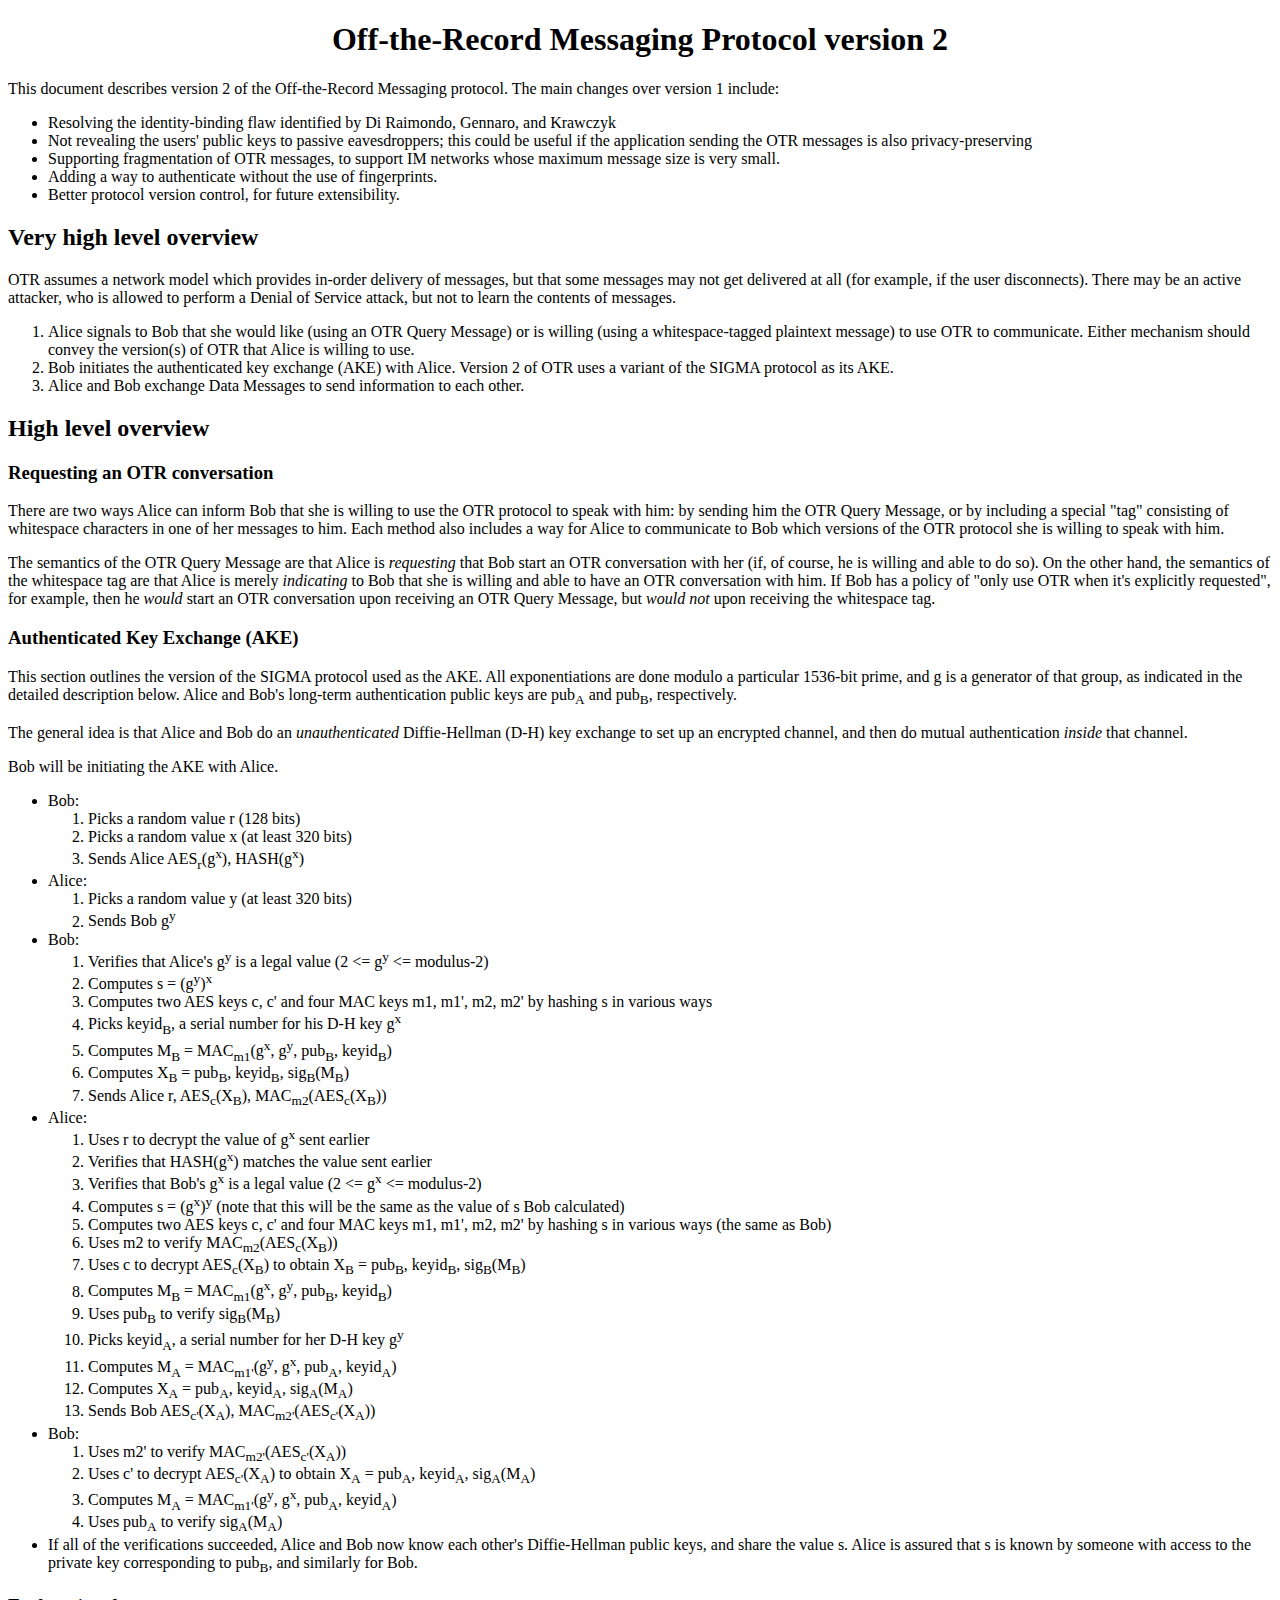
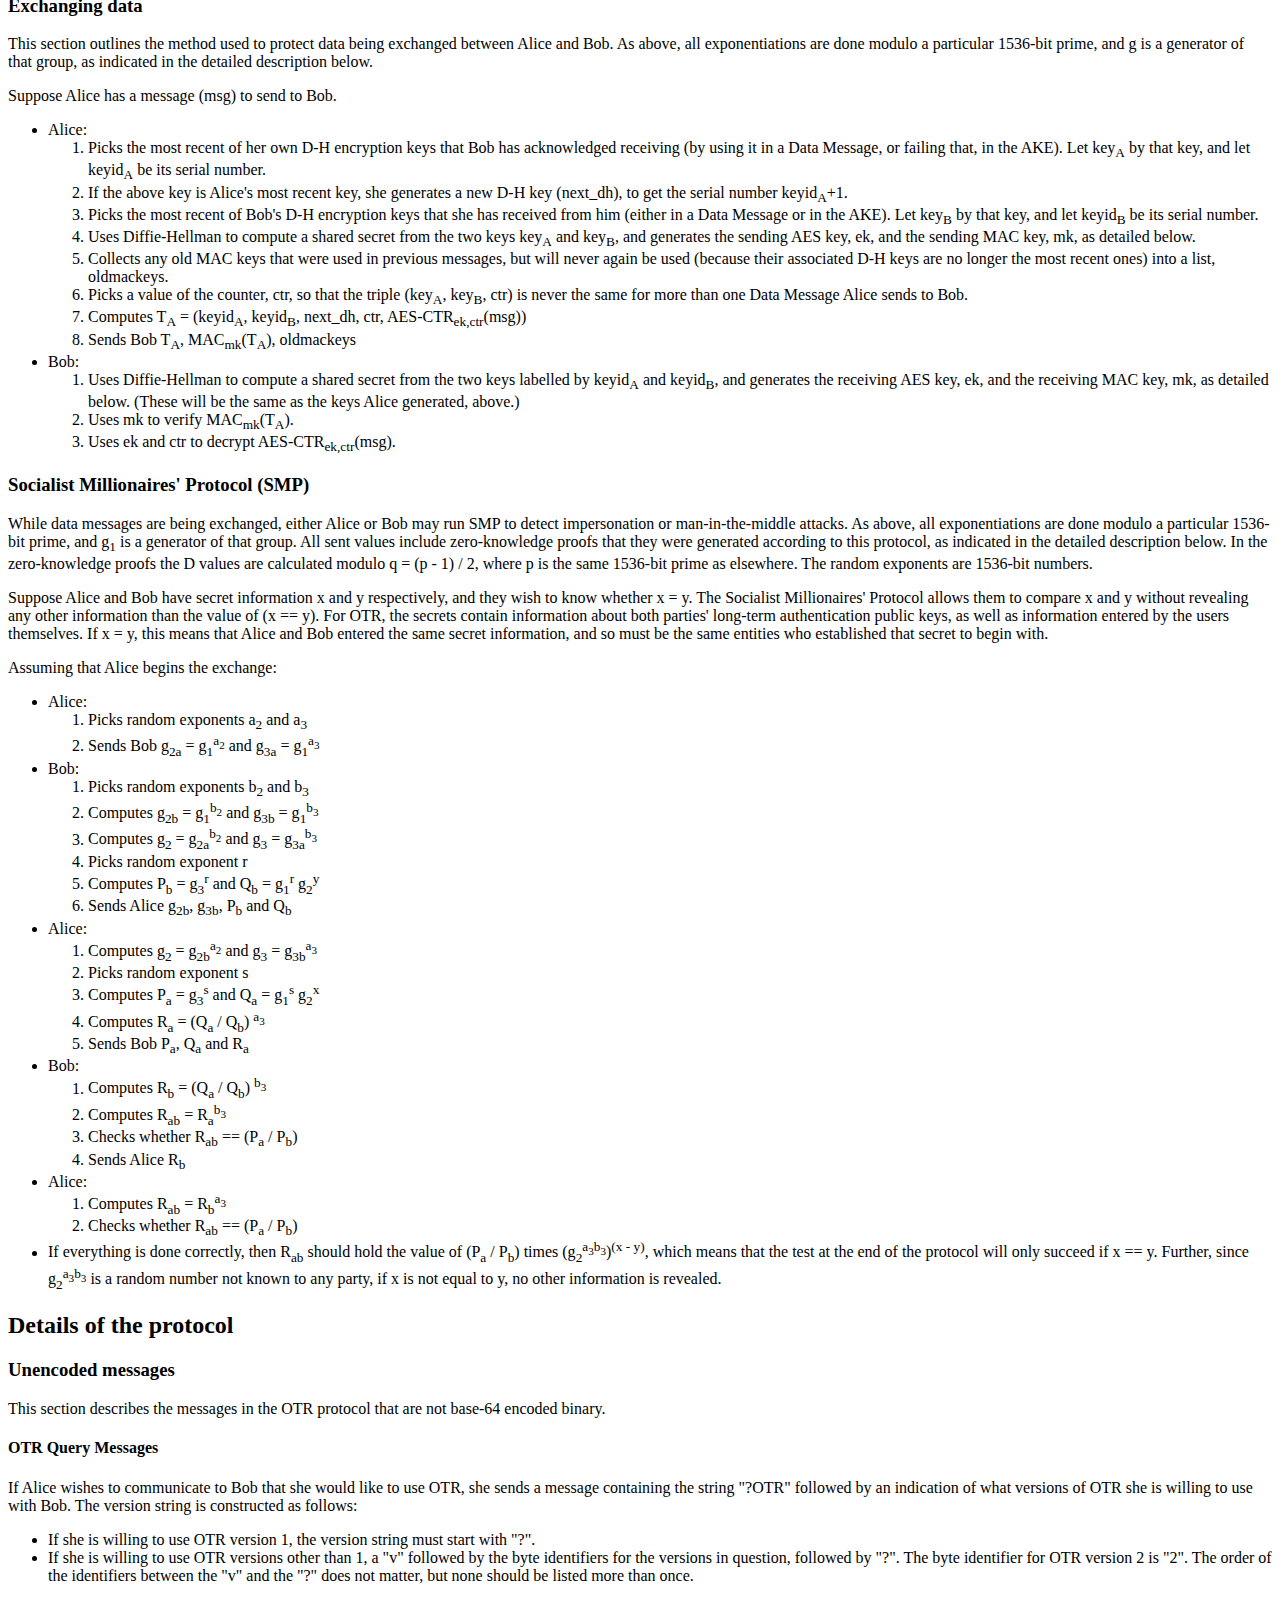
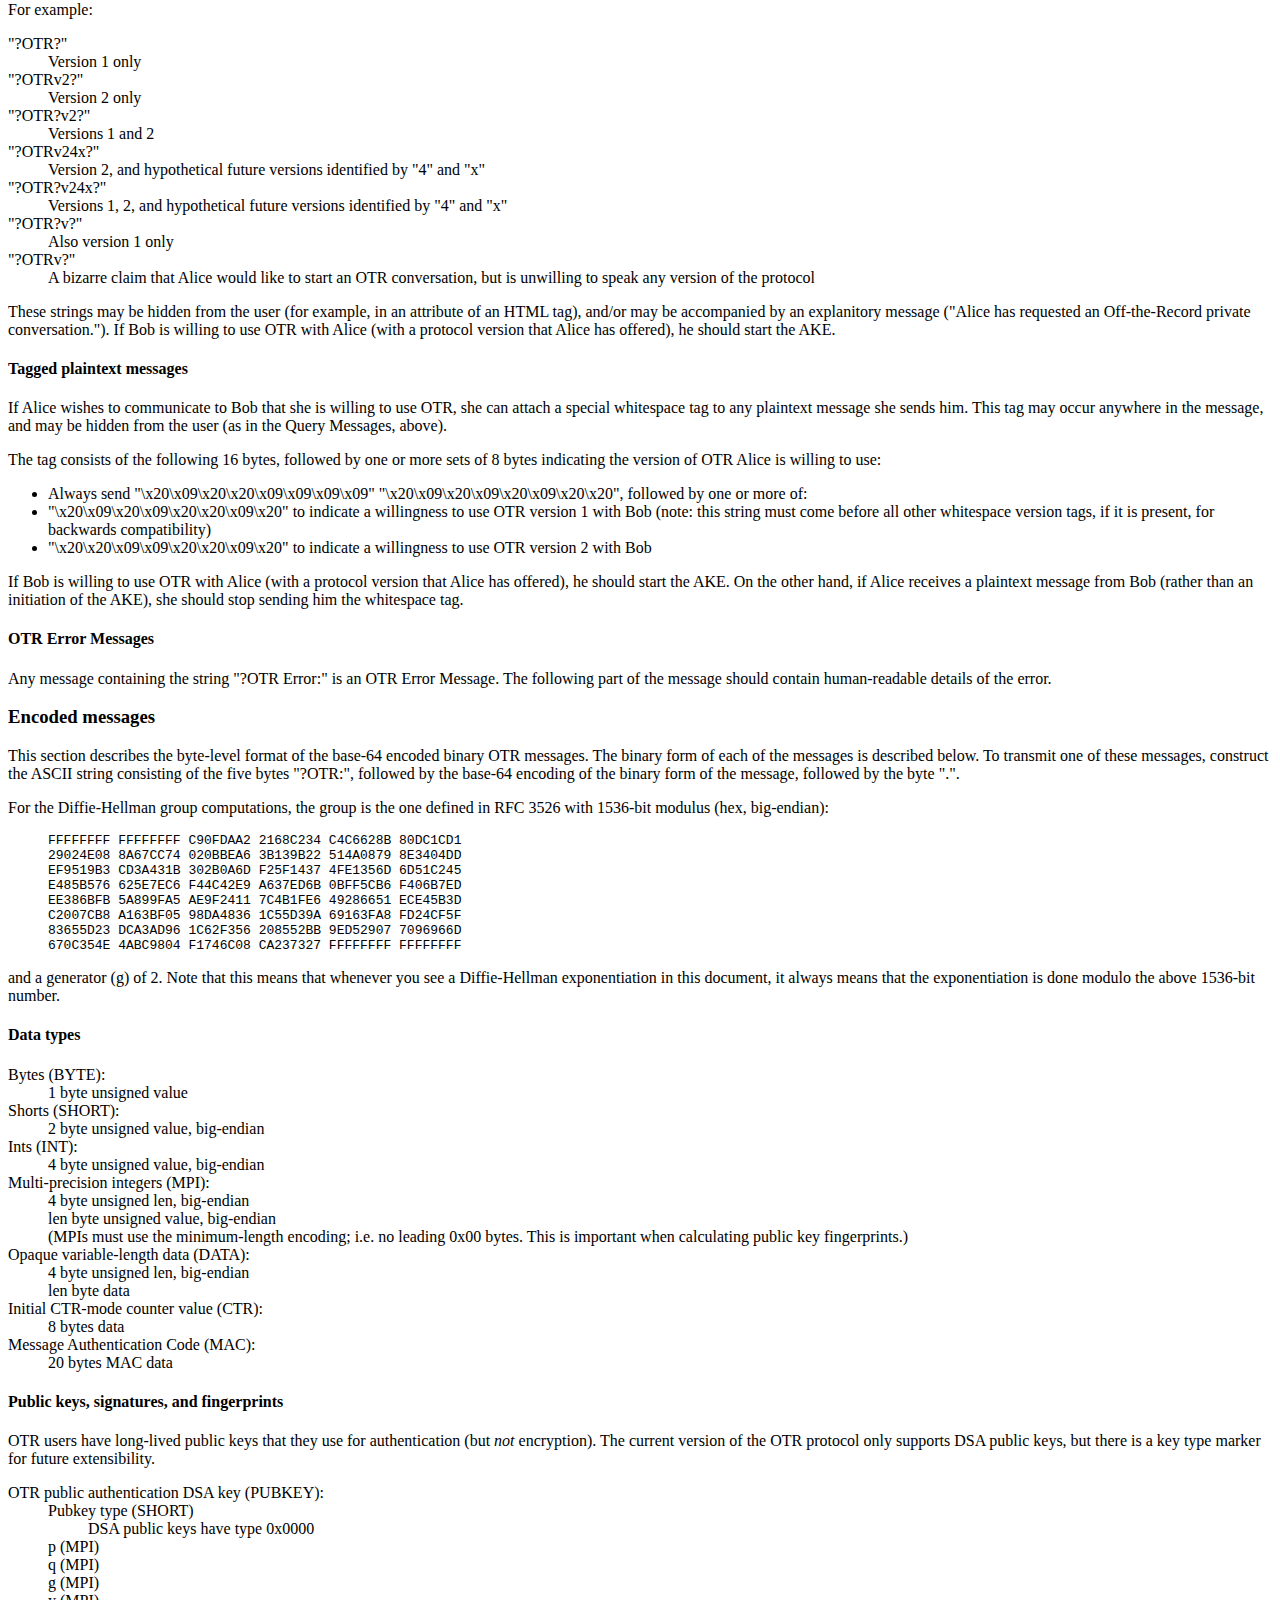
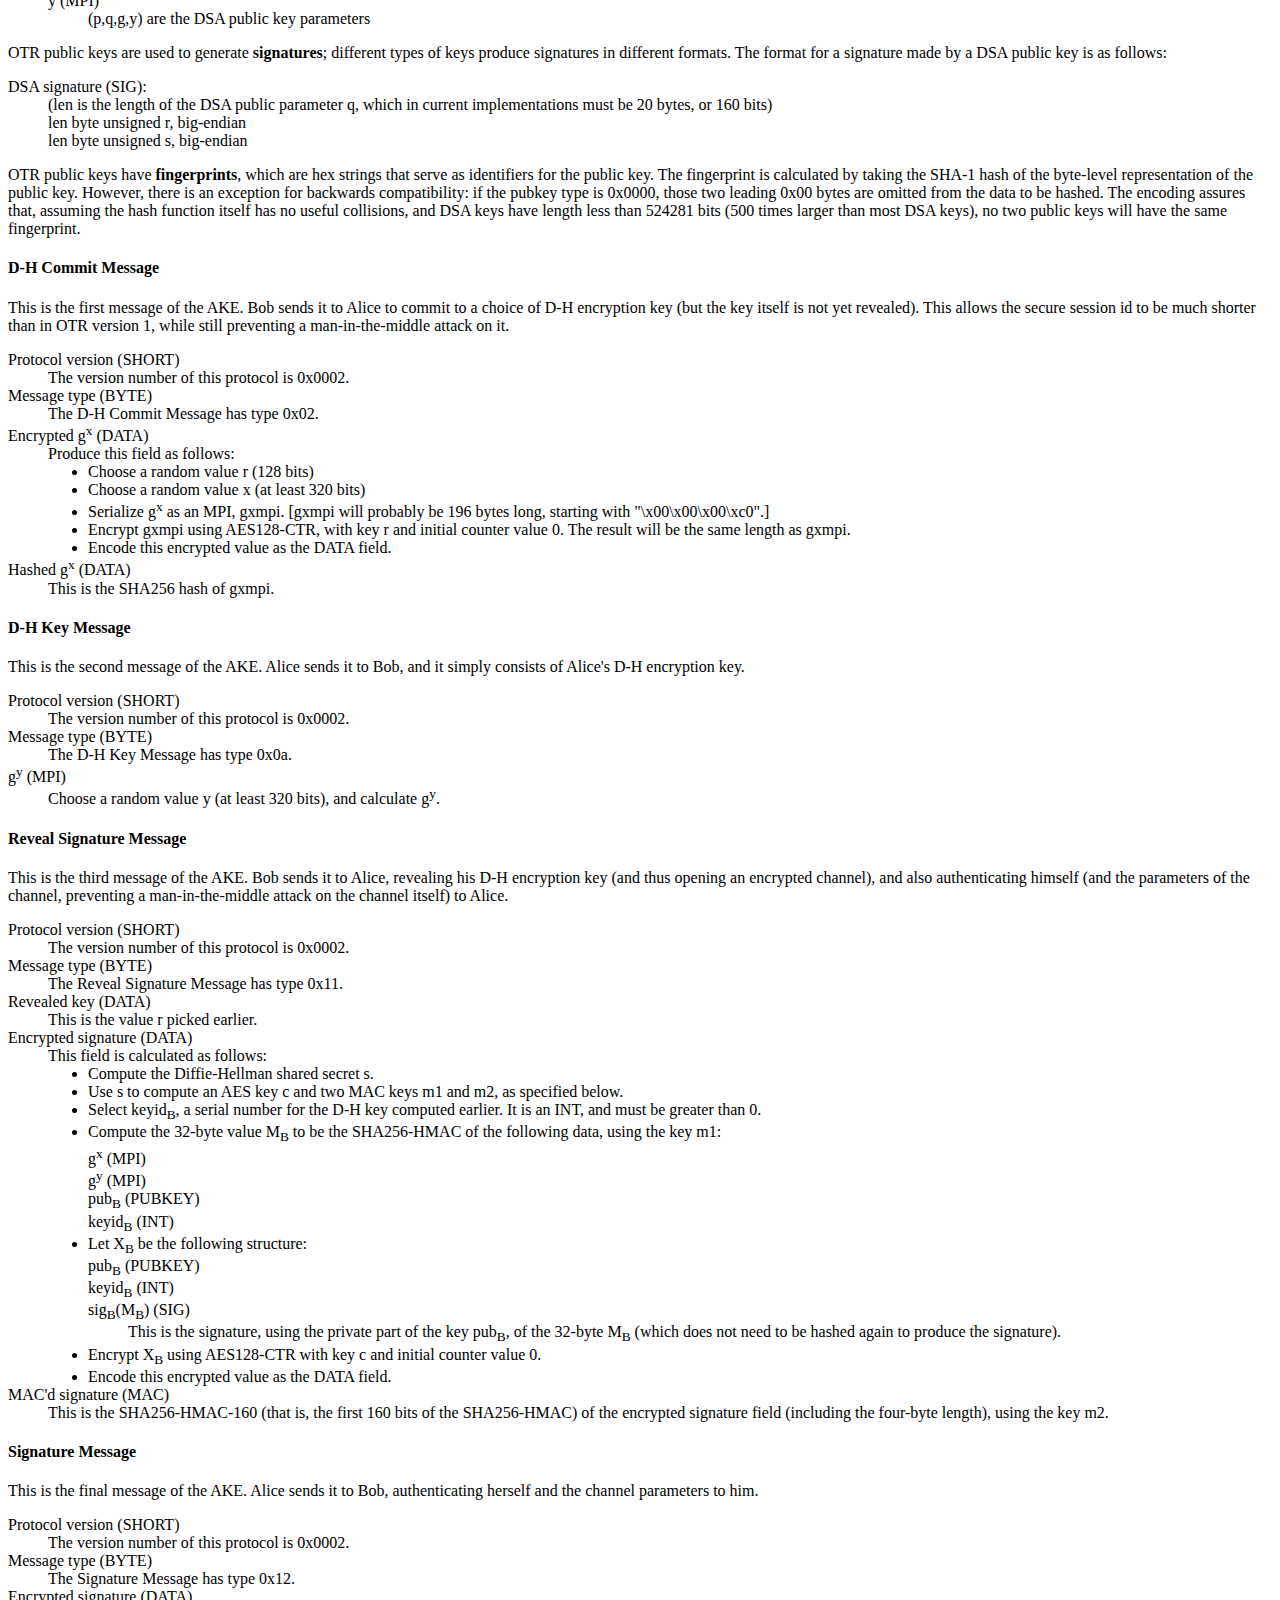
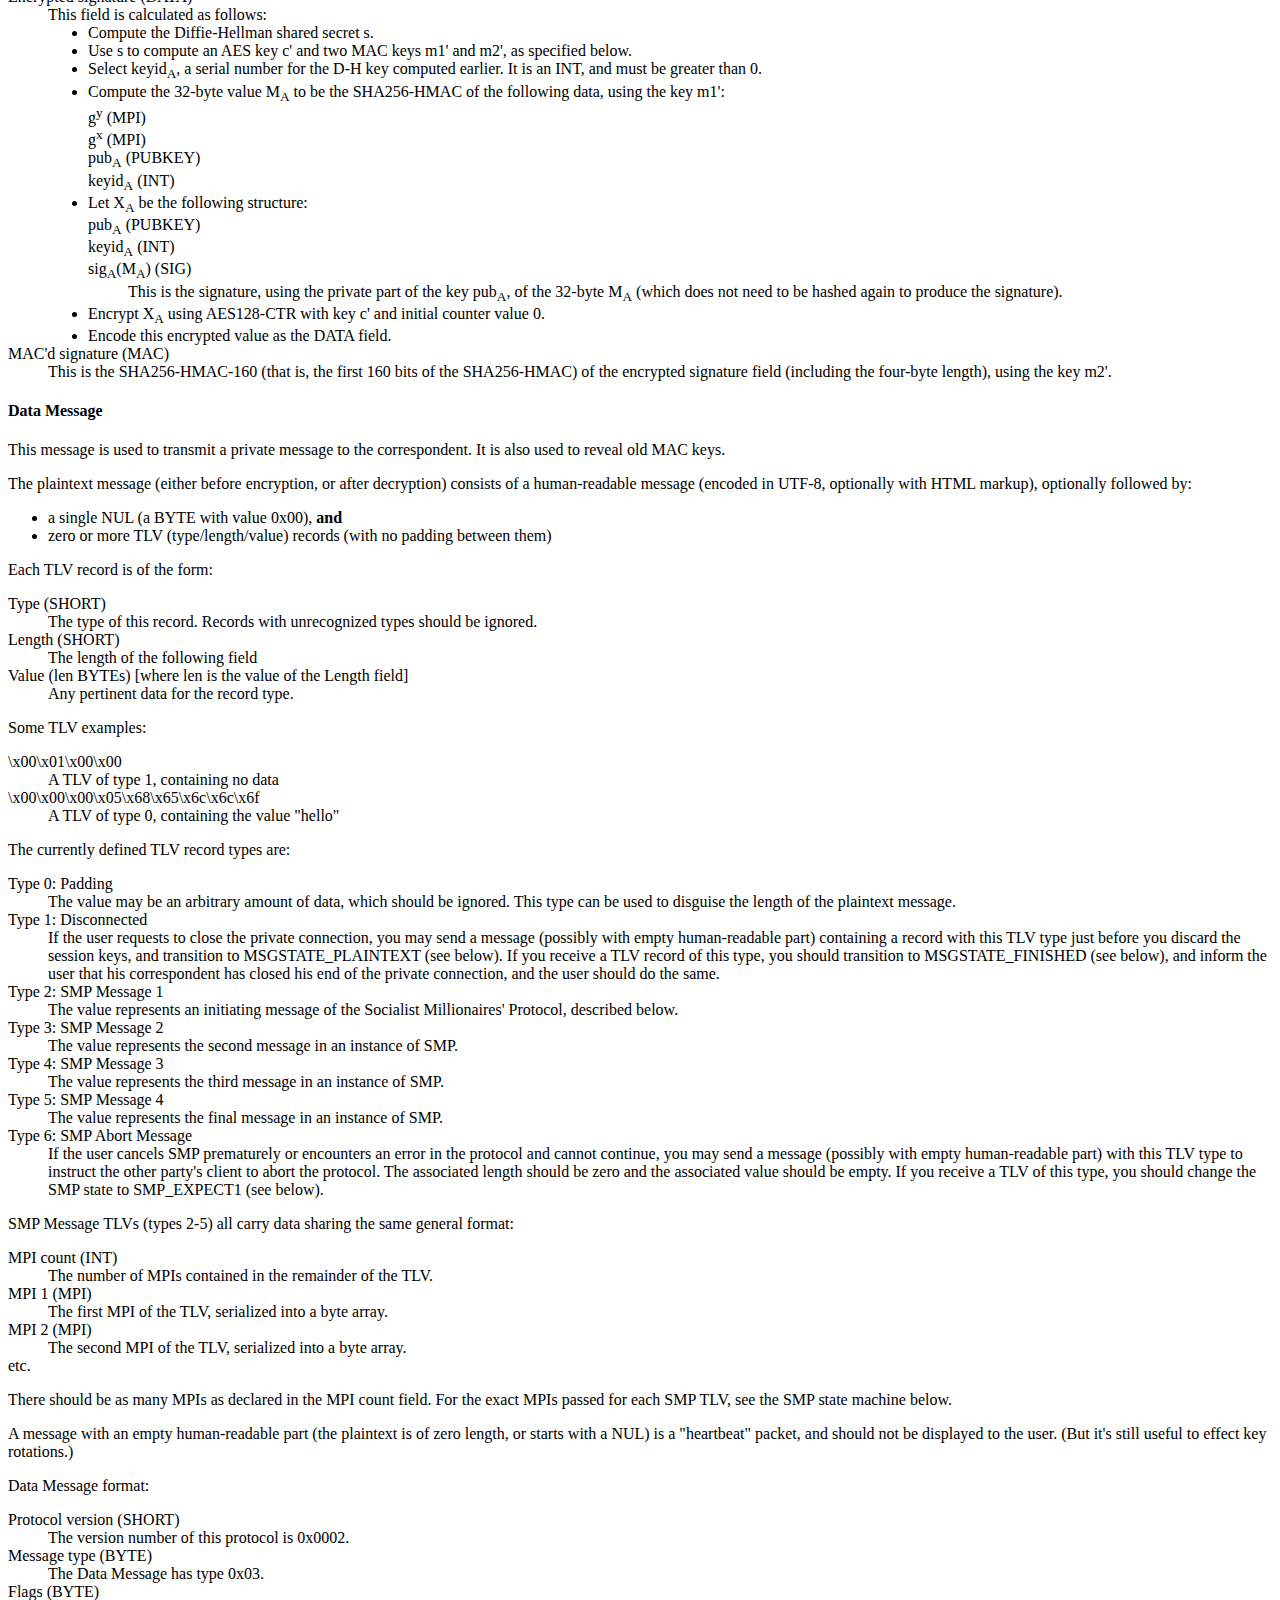
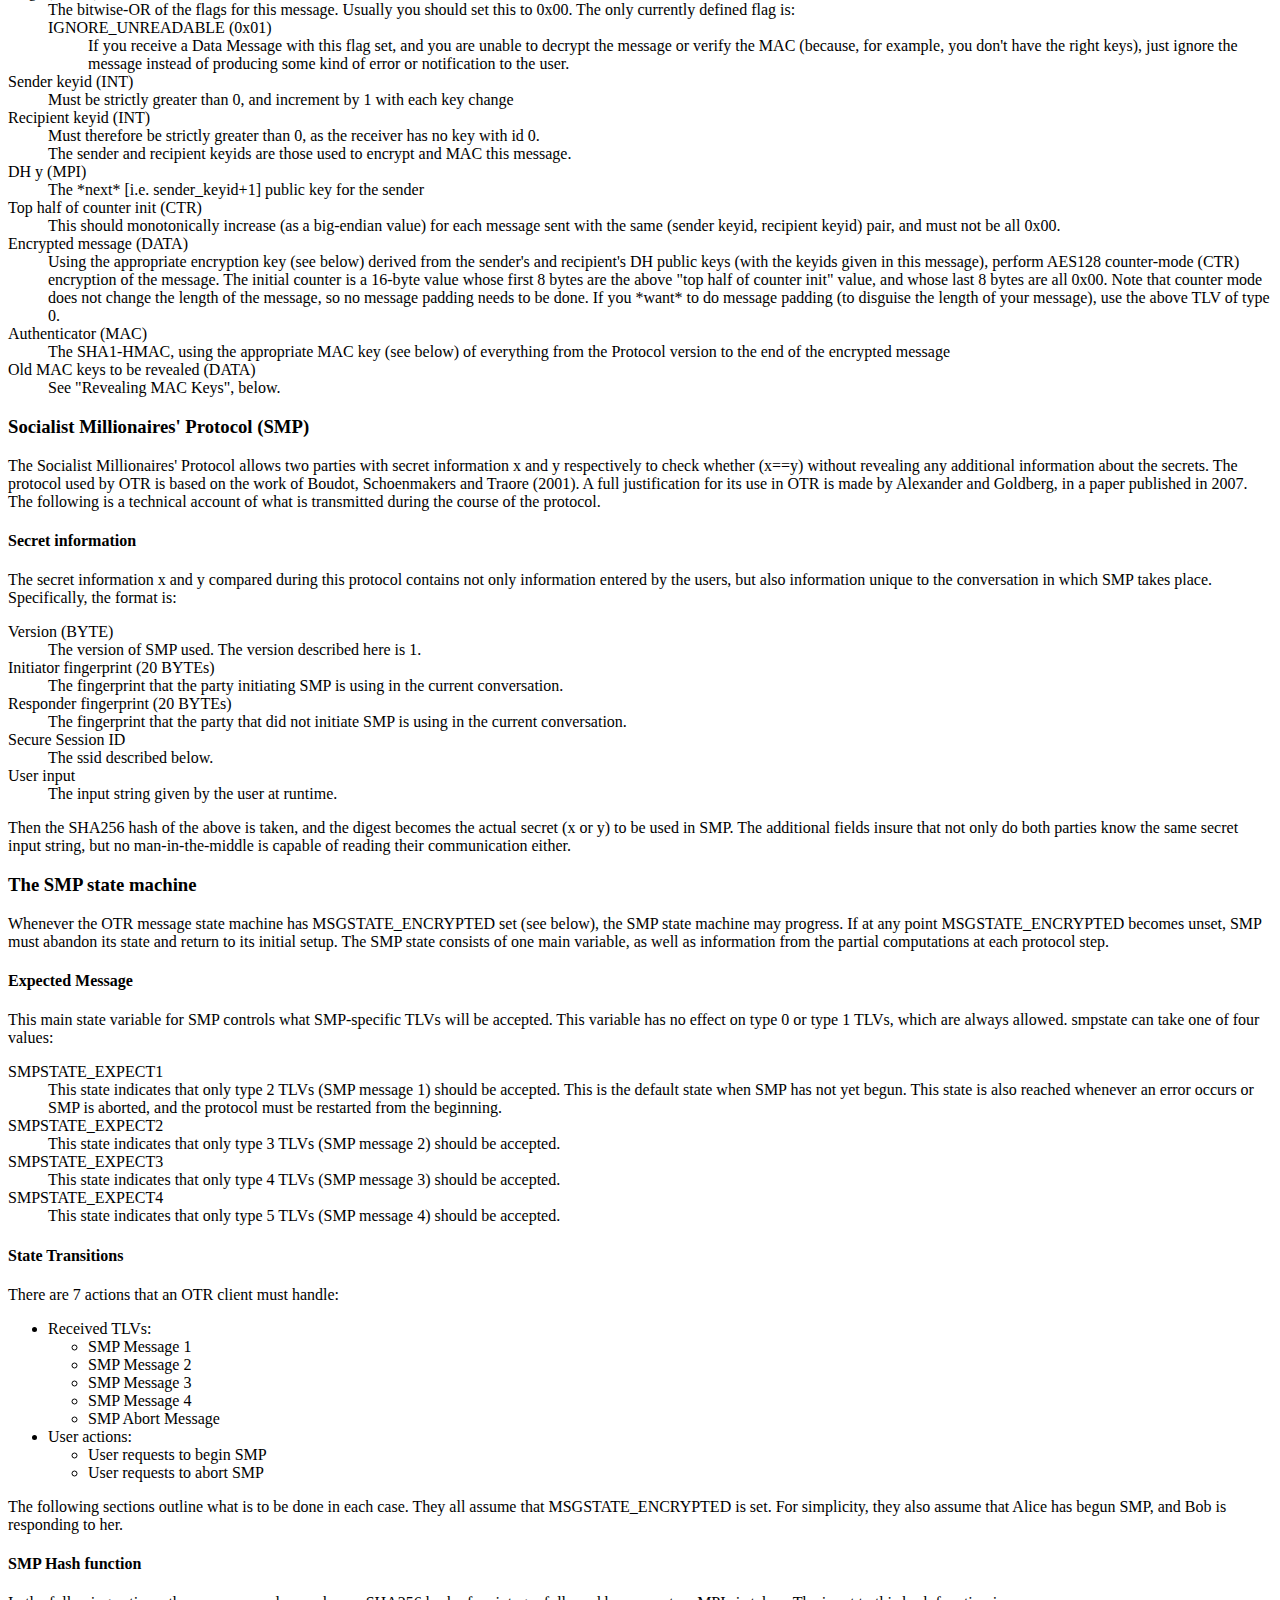
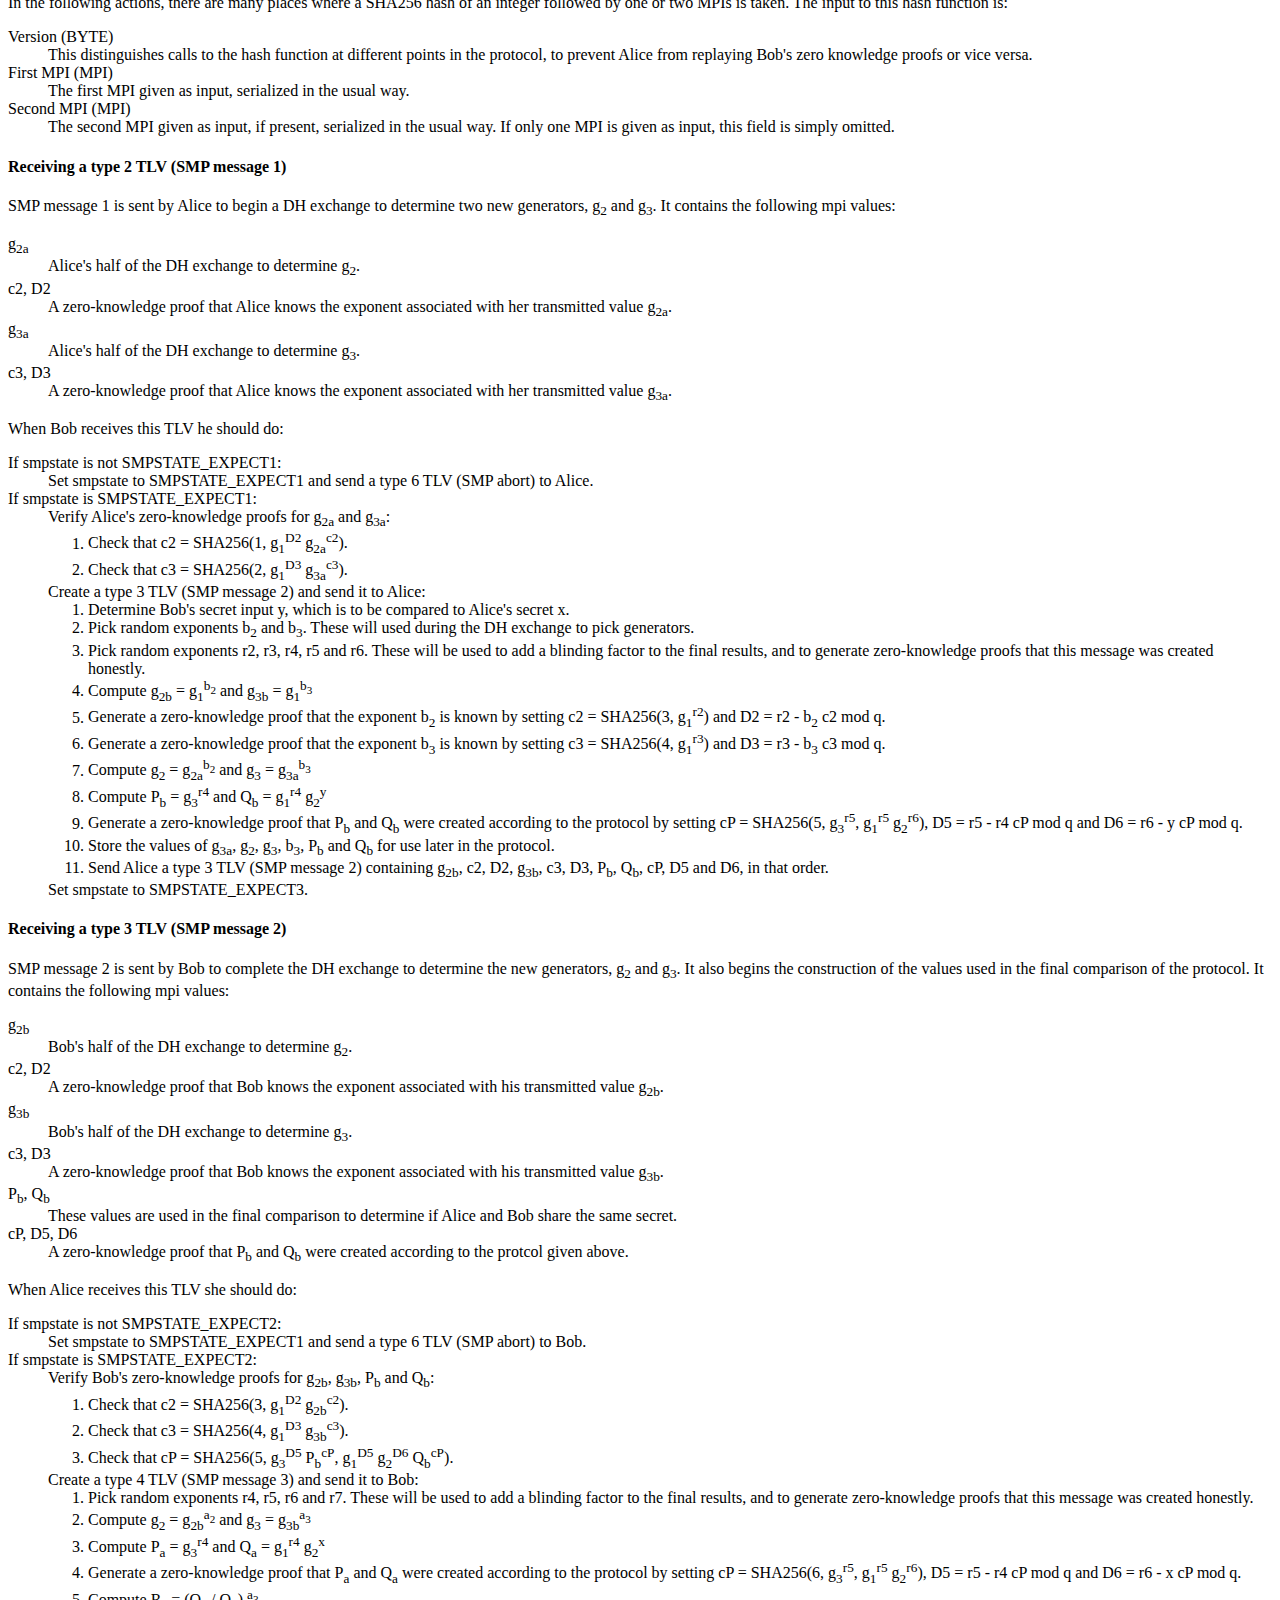
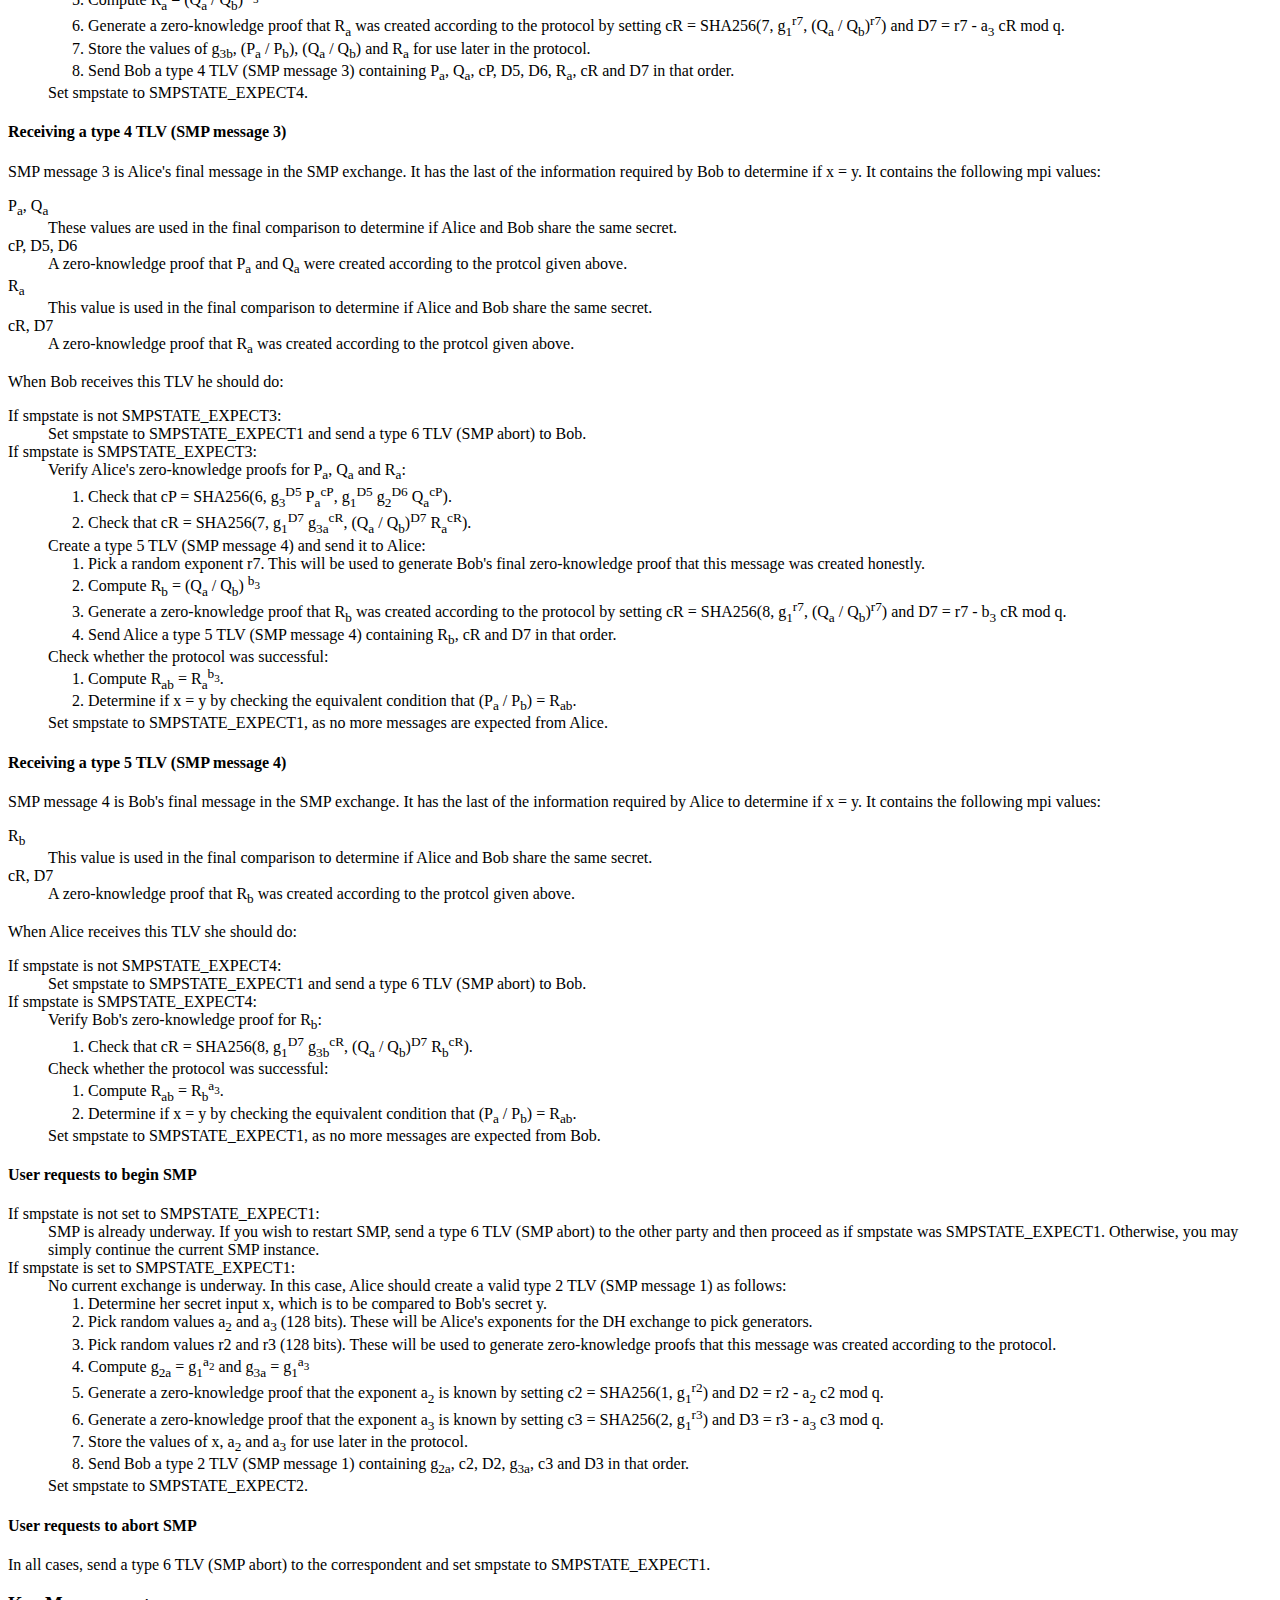
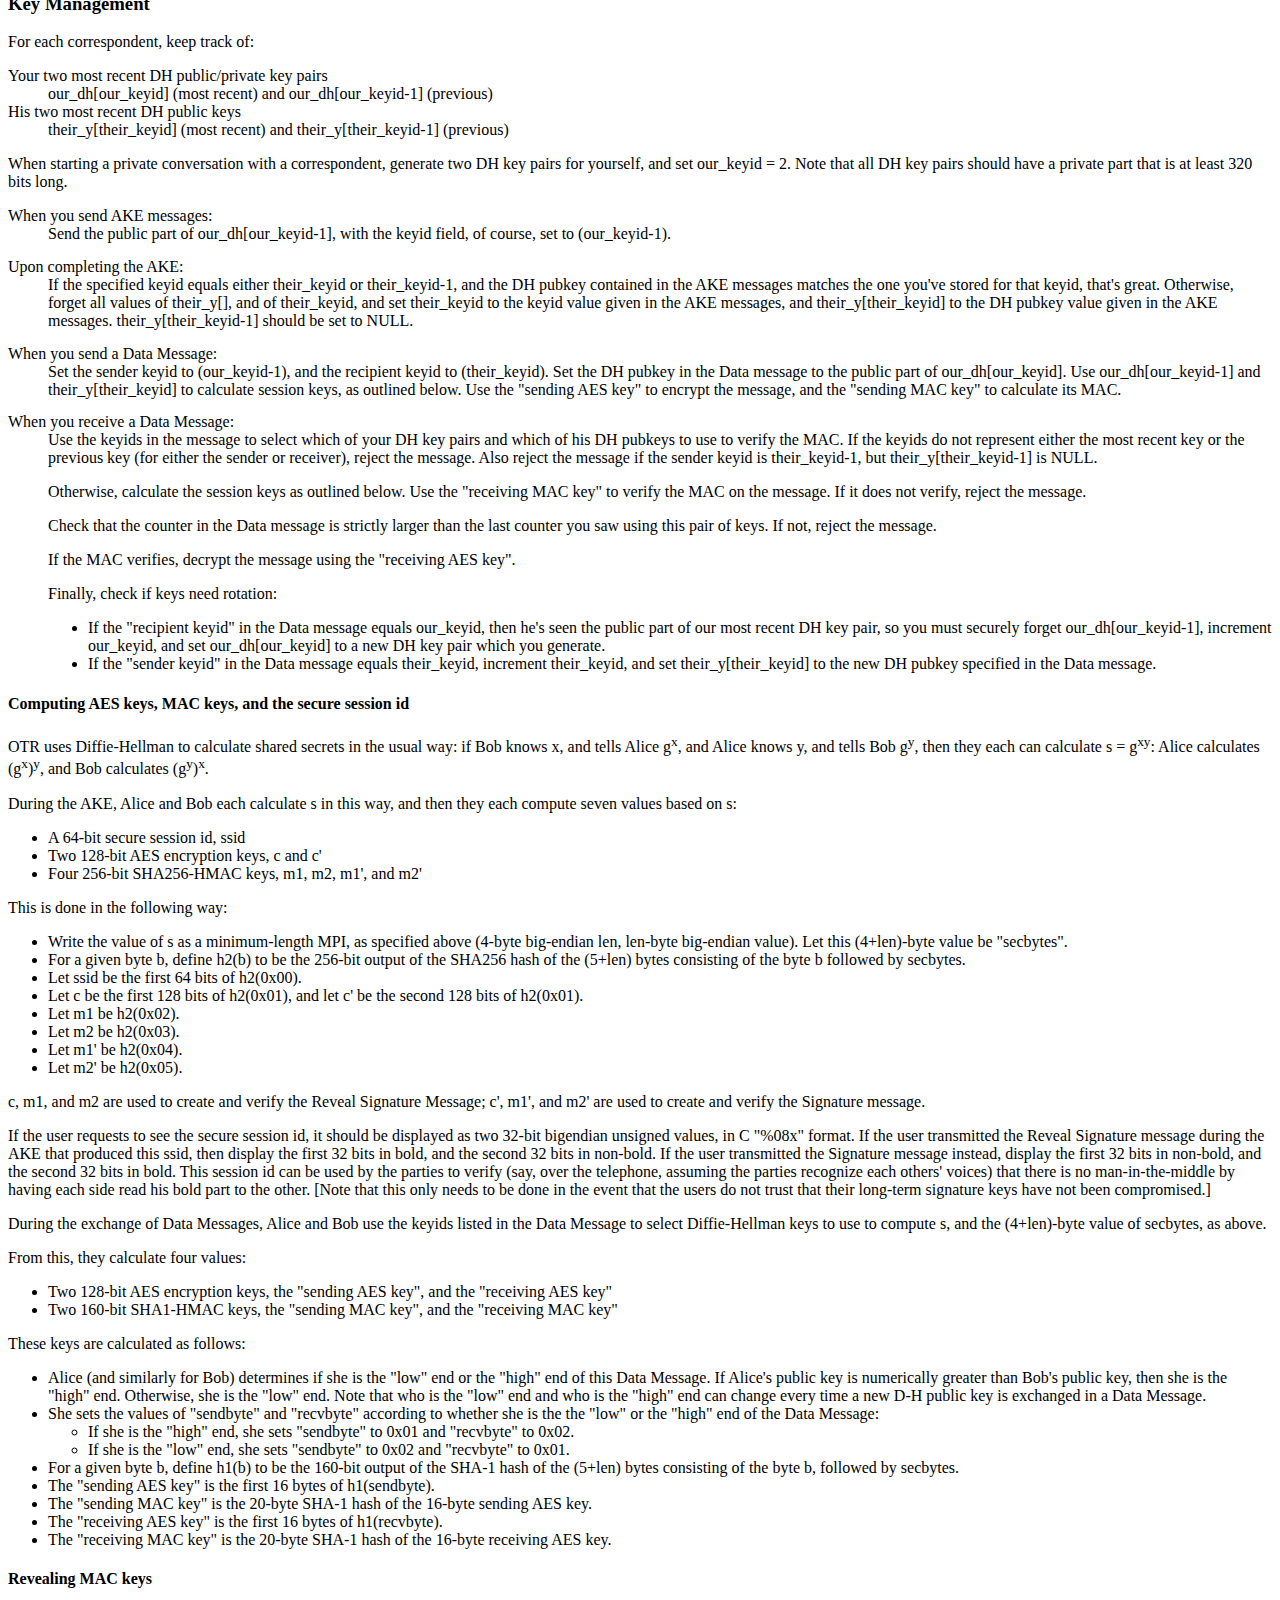
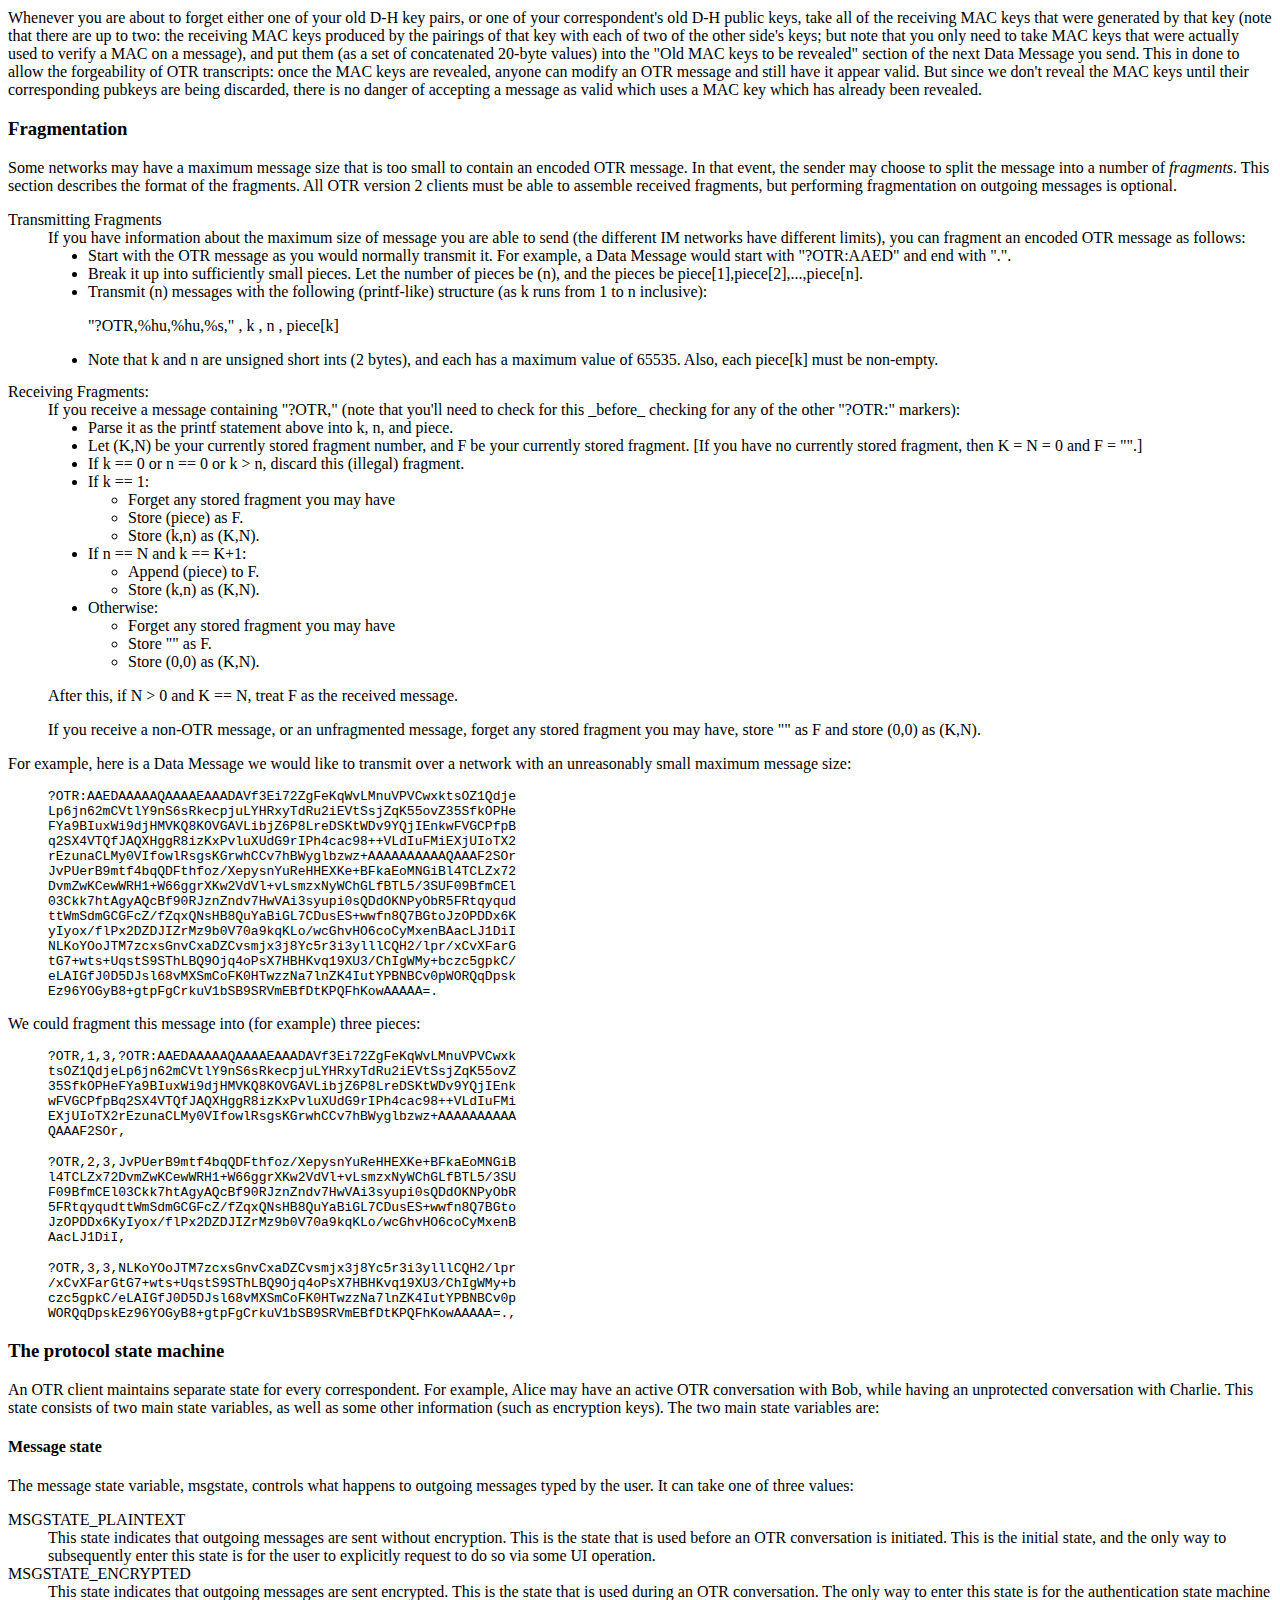
<file: otr-website-wget-mirror/www.cypherpunks.ca/otr/Protocol-v2-3.1.0.html>
<!DOCTYPE html
PUBLIC "-//W3C//DTD XHTML 1.0 Transitional//EN"
"http://www.w3.org/TR/xhtml1/DTD/xhtml1-transitional.dtd">
<html><head>
<title>Off-the-Record Messaging Protocol version 2 - DRAFT</title>
<style type="text/css">
    body { background: white; color: black }
    h1 { text-align: center }
    dd ul.note { list-style: none }
    dl.doublespace dd { margin-bottom: 2ex }
</style>
</head><body>
<h1>Off-the-Record Messaging Protocol version 2</h1>
<p>This document describes version 2 of the Off-the-Record Messaging
protocol.  The main changes over version 1 include:</p>
<ul>
<li>Resolving the identity-binding flaw identified by Di Raimondo,
Gennaro, and Krawczyk</li>
<li>Not revealing the users' public keys to passive eavesdroppers; this
could be useful if the application sending the OTR messages is also
privacy-preserving</li>
<li>Supporting fragmentation of OTR messages, to support IM networks
whose maximum message size is very small.</li>
<li>Adding a way to authenticate without the use of fingerprints.</li>
<li>Better protocol version control, for future extensibility.</li>
</ul>
<h2>Very high level overview</h2>
<p>OTR assumes a network model which provides in-order delivery of
messages, but that some messages may not get delivered at all
(for example, if the user disconnects).  There may be
an active attacker, who is allowed to perform a Denial of
Service attack, but not to learn the contents of messages.</p>
<ol>
<li>Alice signals to Bob that she would like (using an OTR Query Message)
or is willing (using a whitespace-tagged plaintext message) to use OTR
to communicate.  Either mechanism should convey the version(s) of OTR
that Alice is willing to use.</li>
<li>Bob initiates the authenticated key exchange (AKE) with Alice.
Version 2 of OTR uses a variant of the SIGMA protocol as its AKE.</li>
<li>Alice and Bob exchange Data Messages to send information to each
other.</li>
</ol>
<h2>High level overview</h2>
<h3>Requesting an OTR conversation</h3>
<p>There are two ways Alice can inform Bob that she is willing to use
the OTR protocol to speak with him: by sending him the OTR Query Message, 
or by including a special "tag" consisting of whitespace characters in
one of her messages to him.  Each method also includes a way for Alice
to communicate to Bob which versions of the OTR protocol she is willing
to speak with him.</p>
<p>The semantics of the OTR Query Message are that Alice is
<em>requesting</em> that Bob start an OTR conversation with her (if, of
course, he is willing and able to do so).  On the other hand, the
semantics of the whitespace tag are that Alice is merely
<em>indicating</em> to Bob that she is willing and able to have an OTR
conversation with him.  If Bob has a policy of "only use OTR when it's
explicitly requested", for example, then he <em>would</em> start an OTR
conversation upon receiving an OTR Query Message, but <em>would not</em>
upon receiving the whitespace tag.</p>
<h3>Authenticated Key Exchange (AKE)</h3>
<p>This section outlines the version of the SIGMA protocol used as the
AKE.  All exponentiations are done modulo a particular 1536-bit prime,
and g is a generator of that group, as indicated in the detailed
description below.  Alice and Bob's long-term authentication public keys
are pub<sub>A</sub> and pub<sub>B</sub>, respectively.</p>
<p>The general idea is that Alice and Bob do an <em>unauthenticated</em>
Diffie-Hellman (D-H) key exchange to set up an encrypted channel, and
then do mutual authentication <em>inside</em> that channel.</p>
<p>Bob will be initiating the AKE with Alice.</p>
<ul>
<li>Bob:
<ol>
<li>Picks a random value r (128 bits)</li>
<li>Picks a random value x (at least 320 bits)</li>
<li>Sends Alice AES<sub>r</sub>(g<sup>x</sup>), HASH(g<sup>x</sup>)</li>
</ol></li>
<li>Alice:
<ol>
<li>Picks a random value y (at least 320 bits)</li>
<li>Sends Bob g<sup>y</sup></li>
</ol></li>
<li>Bob:
<ol>
<li>Verifies that Alice's g<sup>y</sup> is a legal value (2 &lt;=
g<sup>y</sup> &lt;= modulus-2)</li>
<li>Computes s = (g<sup>y</sup>)<sup>x</sup></li>
<li>Computes two AES keys c, c' and four MAC keys m1, m1', m2, m2' by
hashing s in various ways</li>
<li>Picks keyid<sub>B</sub>, a serial number for his D-H key
g<sup>x</sup></li>
<li>Computes M<sub>B</sub> = MAC<sub>m1</sub>(g<sup>x</sup>, g<sup>y</sup>,
pub<sub>B</sub>, keyid<sub>B</sub>)</li>
<li>Computes X<sub>B</sub> = pub<sub>B</sub>, keyid<sub>B</sub>,
sig<sub>B</sub>(M<sub>B</sub>)</li>
<li>Sends Alice r, AES<sub>c</sub>(X<sub>B</sub>),
MAC<sub>m2</sub>(AES<sub>c</sub>(X<sub>B</sub>))</li>
</ol></li>
<li>Alice:
<ol>
<li>Uses r to decrypt the value of g<sup>x</sup> sent earlier</li>
<li>Verifies that HASH(g<sup>x</sup>) matches the value sent earlier</li>
<li>Verifies that Bob's g<sup>x</sup> is a legal value (2 &lt;=
g<sup>x</sup> &lt;= modulus-2)</li>
<li>Computes s = (g<sup>x</sup>)<sup>y</sup> (note that this will be the
same as the value of s Bob calculated)</li>
<li>Computes two AES keys c, c' and four MAC keys m1, m1', m2, m2' by
hashing s in various ways (the same as Bob)</li>
<li>Uses m2 to verify MAC<sub>m2</sub>(AES<sub>c</sub>(X<sub>B</sub>))</li>
<li>Uses c to decrypt AES<sub>c</sub>(X<sub>B</sub>) to obtain
X<sub>B</sub> = pub<sub>B</sub>, keyid<sub>B</sub>,
sig<sub>B</sub>(M<sub>B</sub>)</li>
<li>Computes M<sub>B</sub> = MAC<sub>m1</sub>(g<sup>x</sup>,
g<sup>y</sup>, pub<sub>B</sub>, keyid<sub>B</sub>)</li>
<li>Uses pub<sub>B</sub> to verify sig<sub>B</sub>(M<sub>B</sub>)</li>

<li>Picks keyid<sub>A</sub>, a serial number for her D-H key
g<sup>y</sup></li>
<li>Computes M<sub>A</sub> = MAC<sub>m1'</sub>(g<sup>y</sup>, g<sup>x</sup>,
pub<sub>A</sub>, keyid<sub>A</sub>)</li>
<li>Computes X<sub>A</sub> = pub<sub>A</sub>, keyid<sub>A</sub>,
sig<sub>A</sub>(M<sub>A</sub>)</li>
<li>Sends Bob AES<sub>c'</sub>(X<sub>A</sub>),
MAC<sub>m2'</sub>(AES<sub>c'</sub>(X<sub>A</sub>))</li>
</ol></li>
<li>Bob:
<ol>
<li>Uses m2' to verify MAC<sub>m2'</sub>(AES<sub>c'</sub>(X<sub>A</sub>))</li>
<li>Uses c' to decrypt AES<sub>c'</sub>(X<sub>A</sub>) to obtain
X<sub>A</sub> = pub<sub>A</sub>, keyid<sub>A</sub>,
sig<sub>A</sub>(M<sub>A</sub>)</li>
<li>Computes M<sub>A</sub> = MAC<sub>m1'</sub>(g<sup>y</sup>,
g<sup>x</sup>, pub<sub>A</sub>, keyid<sub>A</sub>)</li>
<li>Uses pub<sub>A</sub> to verify sig<sub>A</sub>(M<sub>A</sub>)</li>
</ol></li>
<li>If all of the verifications succeeded, Alice and Bob now know each
other's Diffie-Hellman public keys, and share the value s.  Alice is
assured that s is known by someone with access to the private key
corresponding to pub<sub>B</sub>, and similarly for Bob.</li>
</ul>
<h3>Exchanging data</h3>
<p>This section outlines the method used to protect data being exchanged
between Alice and Bob.  As above, all exponentiations are done modulo
a particular 1536-bit prime, and g is a generator of
that group, as indicated in the detailed description below.</p>
<p>Suppose Alice has a message (msg) to send to Bob.</p>
<ul>
<li>Alice:
<ol>
<li>Picks the most recent of her own D-H encryption keys that Bob has
acknowledged receiving (by using it in a Data Message, or failing that,
in the AKE).  Let key<sub>A</sub> by that key, and let keyid<sub>A</sub>
be its serial number.</li>
<li>If the above key is Alice's most recent key, she generates a new D-H key 
(next_dh), to get the serial number keyid<sub>A</sub>+1.</li>
<li>Picks the most recent of Bob's D-H encryption keys that she has
received from him (either in a Data Message or in the AKE).  Let
key<sub>B</sub> by that key, and let keyid<sub>B</sub> be its serial
number.</li>
<li>Uses Diffie-Hellman to compute a shared secret from the two keys
key<sub>A</sub> and key<sub>B</sub>, and generates the
sending AES key, ek, and the sending MAC key, mk, as detailed
below.</li>
<li>Collects any old MAC keys that were used in previous messages, but
will never again be used (because their associated D-H keys are no
longer the most recent ones) into a list, oldmackeys.</li>
<li>Picks a value of the counter, ctr, so that the triple
(key<sub>A</sub>, key<sub>B</sub>, ctr) is never the same for more
than one Data Message Alice sends to Bob.</li>
<li>Computes T<sub>A</sub> = (keyid<sub>A</sub>, keyid<sub>B</sub>, next_dh,
ctr, AES-CTR<sub>ek,ctr</sub>(msg))</li>
<li>Sends Bob T<sub>A</sub>, MAC<sub>mk</sub>(T<sub>A</sub>),
oldmackeys</li>
</ol></li>
<li>Bob:
<ol>
<li>Uses Diffie-Hellman to compute a shared secret from the two keys
labelled by keyid<sub>A</sub> and keyid<sub>B</sub>, and generates the
receiving AES key, ek, and the receiving MAC key, mk, as detailed
below.  (These will be the same as the keys Alice generated, above.)</li>
<li>Uses mk to verify MAC<sub>mk</sub>(T<sub>A</sub>).</li>
<li>Uses ek and ctr to decrypt
AES-CTR<sub>ek,ctr</sub>(msg).</li>
</ol>
</li>
</ul>
<h3>Socialist Millionaires' Protocol (SMP)</h3>
<p>While data messages are being exchanged, either Alice or Bob may
run SMP to detect impersonation or man-in-the-middle attacks.
As above, all exponentiations are done modulo a particular 1536-bit
prime, and g<sub>1</sub> is a generator of that group.  All sent values
include zero-knowledge proofs that they were generated according to
this protocol, as indicated in the detailed description below.
In the zero-knowledge proofs the D values are calculated modulo
q = (p - 1) / 2, where p is the same 1536-bit prime as elsewhere.
The random exponents are 1536-bit numbers.</p>
<p>Suppose Alice and Bob have secret information x and y respectively,
and they wish to know whether x = y.  The Socialist Millionaires' Protocol
allows them to compare x and y without revealing any other information
than the value of (x == y).  For OTR, the secrets contain
information about both parties' long-term authentication public keys,
as well as information entered by the users themselves.  If x = y,
this means that Alice and Bob entered the same secret information, and
so must be the same entities who established that secret to begin with.</p>
<p>Assuming that Alice begins the exchange:</p>
<ul>
<li>Alice:
<ol>
<li>Picks random exponents a<sub>2</sub> and a<sub>3</sub></li>
<li>Sends Bob g<sub>2a</sub> = g<sub>1</sub><sup>a<sub>2</sub></sup> and
g<sub>3a</sub> = g<sub>1</sub><sup>a<sub>3</sub></sup></li>
</ol></li>
<li>Bob:
<ol>
<li>Picks random exponents b<sub>2</sub> and b<sub>3</sub></li>
<li>Computes g<sub>2b</sub> = g<sub>1</sub><sup>b<sub>2</sub></sup> and
g<sub>3b</sub> = g<sub>1</sub><sup>b<sub>3</sub></sup></li>
<li>Computes g<sub>2</sub> = g<sub>2a</sub><sup>b<sub>2</sub></sup> and
g<sub>3</sub> = g<sub>3a</sub><sup>b<sub>3</sub></sup></li>
<li>Picks random exponent r</li>
<li>Computes P<sub>b</sub> = g<sub>3</sub><sup>r</sup> and
Q<sub>b</sub> = g<sub>1</sub><sup>r</sup> g<sub>2</sub><sup>y</sup></li>
<li>Sends Alice g<sub>2b</sub>, g<sub>3b</sub>, P<sub>b</sub> and
Q<sub>b</sub></li>
</ol></li>
<li>Alice:
<ol>
<li>Computes g<sub>2</sub> = g<sub>2b</sub><sup>a<sub>2</sub></sup> and
g<sub>3</sub> = g<sub>3b</sub><sup>a<sub>3</sub></sup></li>
<li>Picks random exponent s</li>
<li>Computes P<sub>a</sub> = g<sub>3</sub><sup>s</sup> and
Q<sub>a</sub> = g<sub>1</sub><sup>s</sup> g<sub>2</sub><sup>x</sup></li>
<li>Computes R<sub>a</sub> = (Q<sub>a</sub> / Q<sub>b</sub>)
<sup>a<sub>3</sub></sup></li>
<li>Sends Bob P<sub>a</sub>, Q<sub>a</sub> and R<sub>a</sub></li>
</ol></li>
<li>Bob:
<ol>
<li>Computes R<sub>b</sub> = (Q<sub>a</sub> / Q<sub>b</sub>)
<sup>b<sub>3</sub></sup></li>
<li>Computes R<sub>ab</sub> = R<sub>a</sub><sup>b<sub>3</sub></sup></li>
<li>Checks whether R<sub>ab</sub> == (P<sub>a</sub> / P<sub>b</sub>)</li>
<li>Sends Alice R<sub>b</sub></li>
</ol></li>
<li>Alice:
<ol>
<li>Computes R<sub>ab</sub> = R<sub>b</sub><sup>a<sub>3</sub></sup></li>
<li>Checks whether R<sub>ab</sub> == (P<sub>a</sub> / P<sub>b</sub>)</li>
</ol></li>
<li>If everything is done correctly, then R<sub>ab</sub> should hold the
value of (P<sub>a</sub> / P<sub>b</sub>) times
(g<sub>2</sub><sup>a<sub>3</sub>b<sub>3</sub></sup>)<sup>(x - y)</sup>, which means that the test at the end of
the protocol will only succeed if x == y. Further, since
g<sub>2</sub><sup>a<sub>3</sub>b<sub>3</sub></sup> is a random number
not known to any party, if x is not equal to y, no other information is
revealed.</li>
</ul>
<h2>Details of the protocol</h2>
<h3>Unencoded messages</h3>
<p>This section describes the messages in the OTR protocol that are not
base-64 encoded binary.</p>
<h4>OTR Query Messages</h4>
<p>If Alice wishes to communicate to Bob that she would like to use OTR,
she sends a message containing the string "?OTR" followed by an
indication of what versions of OTR she is willing to use with Bob.  The
version string is constructed as follows:</p>
<ul>
<li>If she is willing to use OTR version 1, the version string must
start with "?".</li>
<li>If she is willing to use OTR versions other than 1, a "v" followed
by the byte identifiers for the versions in question, followed by "?".
The byte identifier for OTR version 2 is "2".  The order of the
identifiers between the "v" and the "?" does not matter, but none should
be listed more than once.</li>
</ul>
<p>For example:</p>
<dl>
<dt>"?OTR?"</dt>
<dd>Version 1 only</dd>
<dt>"?OTRv2?"</dt>
<dd>Version 2 only</dd>
<dt>"?OTR?v2?"</dt>
<dd>Versions 1 and 2</dd>
<dt>"?OTRv24x?"</dt>
<dd>Version 2, and hypothetical future versions identified by "4" and
"x"</dd>
<dt>"?OTR?v24x?"</dt>
<dd>Versions 1, 2, and hypothetical future versions identified by "4" and
"x"</dd>
<dt>"?OTR?v?"</dt>
<dd>Also version 1 only</dd>
<dt>"?OTRv?"</dt>
<dd>A bizarre claim that Alice would like to start an OTR conversation,
but is unwilling to speak any version of the protocol</dd>
</dl>
<p>These strings may be hidden from the user (for example, in
an attribute of an HTML tag), and/or may be accompanied by an
explanitory message ("Alice has requested an Off-the-Record private
conversation.").  If Bob is willing to use OTR with Alice (with a
protocol version that Alice has offered), he should start the AKE.</p>
<h4>Tagged plaintext messages</h4>
<p>If Alice wishes to communicate to Bob that she is willing to use OTR,
she can attach a special whitespace tag to any plaintext message she
sends him.  This tag may occur anywhere in the message, and may be
hidden from the user (as in the Query Messages, above).</p>
<p>The tag consists of the following 16 bytes, followed by one or more
sets of 8 bytes indicating the version of OTR Alice is willing to
use:</p>
<ul>
<li>Always send "\x20\x09\x20\x20\x09\x09\x09\x09"
"\x20\x09\x20\x09\x20\x09\x20\x20", followed by one or more of:</li>
<li>"\x20\x09\x20\x09\x20\x20\x09\x20" to indicate a willingness to use
OTR version 1 with Bob (note: this string must come before all other
whitespace version tags, if it is present, for backwards
compatibility)</li>
<li>"\x20\x20\x09\x09\x20\x20\x09\x20" to indicate a willingness to use
OTR version 2 with Bob</li>
</ul>
<p>If Bob is willing to use OTR with Alice (with a protocol version that
Alice has offered), he should start the AKE.  On the other hand, if
Alice receives a plaintext message from Bob (rather than an initiation
of the AKE), she should stop sending him the whitespace tag.</p>
<h4>OTR Error Messages</h4>
<p>Any message containing the string "?OTR Error:" is an OTR Error
Message.  The following part of the message should contain
human-readable details of the error.</p>
<h3>Encoded messages</h3>
<p>This section describes the byte-level format of the base-64 encoded
binary OTR messages.  The binary form of each of the messages is
described below.  To transmit one of these messages, construct the ASCII
string consisting of the five bytes "?OTR:", followed by the base-64
encoding of the binary form of the message, followed by the byte
".".</p>
<p>For the Diffie-Hellman group computations, the group is the one
defined in RFC 3526 with 1536-bit modulus (hex, big-endian):</p>
<blockquote><pre>
FFFFFFFF FFFFFFFF C90FDAA2 2168C234 C4C6628B 80DC1CD1
29024E08 8A67CC74 020BBEA6 3B139B22 514A0879 8E3404DD
EF9519B3 CD3A431B 302B0A6D F25F1437 4FE1356D 6D51C245
E485B576 625E7EC6 F44C42E9 A637ED6B 0BFF5CB6 F406B7ED
EE386BFB 5A899FA5 AE9F2411 7C4B1FE6 49286651 ECE45B3D
C2007CB8 A163BF05 98DA4836 1C55D39A 69163FA8 FD24CF5F
83655D23 DCA3AD96 1C62F356 208552BB 9ED52907 7096966D
670C354E 4ABC9804 F1746C08 CA237327 FFFFFFFF FFFFFFFF
</pre></blockquote>
<p>and a generator (g) of 2.  Note that this means that whenever you see a
Diffie-Hellman exponentiation in this document, it always means that the
exponentiation is done modulo the above 1536-bit number.</p>
<h4>Data types</h4>
<dl>
<dt>Bytes (BYTE):</dt>
<dd>      1 byte unsigned value</dd>
<dt>Shorts (SHORT):</dt>
<dd>      2 byte unsigned value, big-endian</dd>
<dt>Ints (INT):</dt>
<dd>      4 byte unsigned value, big-endian</dd>
<dt>Multi-precision integers (MPI):</dt>
<dd>      4 byte unsigned len, big-endian
<br />      len byte unsigned value, big-endian
<br />      (MPIs must use the minimum-length encoding; i.e. no leading 0x00
      bytes.  This is important when calculating public key
      fingerprints.)</dd>
<dt>Opaque variable-length data (DATA):</dt>
<dd>      4 byte unsigned len, big-endian
<br />      len byte data</dd>
<dt>Initial CTR-mode counter value (CTR):</dt>
<dd>      8 bytes data</dd>
<dt>Message Authentication Code (MAC):</dt>
<dd>      20 bytes MAC data</dd>
</dl>
<h4>Public keys, signatures, and fingerprints</h4>
<p>OTR users have long-lived public keys that they use for
authentication (but <em>not</em> encryption).  The current version of
the OTR protocol only supports DSA public keys, but there is a key type
marker for future extensibility.</p>
<dl>
<dt>OTR public authentication DSA key (PUBKEY):</dt>
<dd>Pubkey type (SHORT)
<ul class="note"><li>DSA public keys have type 0x0000</li></ul>
p (MPI)
<br />q (MPI)
<br />g (MPI)
<br />y (MPI)
<ul class="note"><li>(p,q,g,y) are the DSA public key parameters</li></ul>
</dd>
</dl>
<p>OTR public keys are used to generate <b>signatures</b>; different
types of keys produce signatures in different formats.  The format for a
signature made by a DSA public key is as follows:</p>
<dl>
<dt>DSA signature (SIG):</dt>
<dd>      (len is the length of the DSA public parameter q, which in
current implementations must be 20 bytes, or 160 bits)
<br />      len byte unsigned r, big-endian
<br />      len byte unsigned s, big-endian</dd>
</dl>
<p>OTR public keys have <b>fingerprints</b>, which are hex strings that
serve as identifiers for the public key.  The fingerprint is calculated
by taking the SHA-1 hash of the byte-level representation of the public
key.  However, there is an exception for backwards compatibility: if the
pubkey type is 0x0000, those two leading 0x00 bytes are omitted from the
data to be hashed.  The encoding assures that, assuming the hash
function itself has no useful collisions, and DSA keys have length less
than 524281 bits (500 times larger than most DSA keys), no two public
keys will have the same fingerprint.</p>
<h4>D-H Commit Message</h4>
<p>This is the first message of the AKE.  Bob sends it to Alice to
commit to a choice of D-H encryption key (but the key itself is not yet
revealed).  This allows the secure session id to be much shorter than in
OTR version 1, while still preventing a man-in-the-middle attack on
it.</p>
<dl>
<dt>Protocol version (SHORT)</dt>
<dd>The version number of this protocol is 0x0002.</dd>
<dt>Message type (BYTE)</dt>
<dd>The D-H Commit Message has type 0x02.</dd>
<dt>Encrypted g<sup>x</sup> (DATA)</dt>
<dd>Produce this field as follows:
<ul>
<li>Choose a random value r (128 bits)</li>
<li>Choose a random value x (at least 320 bits)</li>
<li>Serialize g<sup>x</sup> as an MPI, gxmpi.  [gxmpi will probably be
196 bytes long, starting with "\x00\x00\x00\xc0".]</li>
<li>Encrypt gxmpi using AES128-CTR, with key r and initial counter value
0.  The result will be the same length as gxmpi.</li>
<li>Encode this encrypted value as the DATA field.</li>
</ul></dd>
<dt>Hashed g<sup>x</sup> (DATA)</dt>
<dd>This is the SHA256 hash of gxmpi.</dd>
</dl>
<h4>D-H Key Message</h4>
<p>This is the second message of the AKE.  Alice sends it to Bob, and it
simply consists of Alice's D-H encryption key.</p>
<dl>
<dt>Protocol version (SHORT)</dt>
<dd>The version number of this protocol is 0x0002.</dd>
<dt>Message type (BYTE)</dt>
<dd>The D-H Key Message has type 0x0a.</dd>
<dt>g<sup>y</sup> (MPI)</dt>
<dd>Choose a random value y (at least 320 bits), and calculate
g<sup>y</sup>.</dd>
</dl>
<h4>Reveal Signature Message</h4>
<p>This is the third message of the AKE.  Bob sends it to Alice,
revealing his D-H encryption key (and thus opening an encrypted
channel), and also authenticating himself (and the parameters of the
channel, preventing a man-in-the-middle attack on the channel itself) to
Alice.</p>
<dl>
<dt>Protocol version (SHORT)</dt>
<dd>The version number of this protocol is 0x0002.</dd>
<dt>Message type (BYTE)</dt>
<dd>The Reveal Signature Message has type 0x11.</dd>
<dt>Revealed key (DATA)</dt>
<dd>This is the value r picked earlier.</dd>
<dt>Encrypted signature (DATA)</dt>
<dd>This field is calculated as follows:
<ul>
<li>Compute the Diffie-Hellman shared secret s.</li>
<li>Use s to compute an AES key c and two MAC keys m1 and m2, as specified below.</li>
<li>Select keyid<sub>B</sub>, a serial number for the D-H key computed
earlier.  It is an INT, and must be greater than 0.</li>
<li>Compute the 32-byte value M<sub>B</sub> to be the SHA256-HMAC of the
following data, using the key m1:<dl>
<dt>g<sup>x</sup> (MPI)</dt>
<dt>g<sup>y</sup> (MPI)</dt>
<dt>pub<sub>B</sub> (PUBKEY)</dt>
<dt>keyid<sub>B</sub> (INT)</dt>
</dl></li>
<li>Let X<sub>B</sub> be the following structure:<dl>
<dt>pub<sub>B</sub> (PUBKEY)</dt>
<dt>keyid<sub>B</sub> (INT)</dt>
<dt>sig<sub>B</sub>(M<sub>B</sub>) (SIG)</dt>
<dd>This is the signature, using the private part of the key
pub<sub>B</sub>, of the 32-byte M<sub>B</sub> (which does not need to be
hashed again to produce the signature).</dd>
</dl></li>
<li>Encrypt X<sub>B</sub> using AES128-CTR with key c and initial
counter value 0.</li>
<li>Encode this encrypted value as the DATA field.</li>
</ul></dd>
<dt>MAC'd signature (MAC)</dt>
<dd>This is the SHA256-HMAC-160 (that is, the first 160 bits of the
SHA256-HMAC) of the encrypted signature field (including the four-byte
length), using the key m2.</dd>
</dl>
<h4>Signature Message</h4>
<p>This is the final message of the AKE.  Alice sends it to Bob,
authenticating herself and the channel parameters to him.</p>
<dl>
<dt>Protocol version (SHORT)</dt>
<dd>The version number of this protocol is 0x0002.</dd>
<dt>Message type (BYTE)</dt>
<dd>The Signature Message has type 0x12.</dd>
<dt>Encrypted signature (DATA)</dt>
<dd>This field is calculated as follows:
<ul>
<li>Compute the Diffie-Hellman shared secret s.</li>
<li>Use s to compute an AES key c' and two MAC keys m1' and m2', as specified below.</li>
<li>Select keyid<sub>A</sub>, a serial number for the D-H key computed
earlier.  It is an INT, and must be greater than 0.</li>
<li>Compute the 32-byte value M<sub>A</sub> to be the SHA256-HMAC of the
following data, using the key m1':<dl>
<dt>g<sup>y</sup> (MPI)</dt>
<dt>g<sup>x</sup> (MPI)</dt>
<dt>pub<sub>A</sub> (PUBKEY)</dt>
<dt>keyid<sub>A</sub> (INT)</dt>
</dl></li>
<li>Let X<sub>A</sub> be the following structure:<dl>
<dt>pub<sub>A</sub> (PUBKEY)</dt>
<dt>keyid<sub>A</sub> (INT)</dt>
<dt>sig<sub>A</sub>(M<sub>A</sub>) (SIG)</dt>
<dd>This is the signature, using the private part of the key
pub<sub>A</sub>, of the 32-byte M<sub>A</sub> (which does not need to be
hashed again to produce the signature).</dd>
</dl></li>
<li>Encrypt X<sub>A</sub> using AES128-CTR with key c' and initial
counter value 0.</li>
<li>Encode this encrypted value as the DATA field.</li>
</ul></dd>
<dt>MAC'd signature (MAC)</dt>
<dd>This is the SHA256-HMAC-160 (that is, the first 160 bits of the
SHA256-HMAC) of the encrypted signature field (including the four-byte
length), using the key m2'.</dd>
</dl>
<h4>Data Message</h4>
<p>This message is used to transmit a private message to the
correspondent.  It is also used to reveal old MAC keys.</p>
<p>The plaintext message (either before encryption, or after decryption)
consists of a human-readable message (encoded in UTF-8, optionally with
HTML markup), optionally followed by:</p>
<ul>
<li>a single NUL (a BYTE with value 0x00), <b>and</b></li>
<li>zero or more TLV (type/length/value) records (with no padding
between them)</li>
</ul>
<p>Each TLV record is of the form:</p>
<dl>
<dt>Type (SHORT)</dt>
<dd>The type of this record.  Records with unrecognized types should be
ignored.</dd>
<dt>Length (SHORT)</dt>
<dd>The length of the following field</dd>
<dt>Value (len BYTEs)  [where len is the value of the Length field]</dt>
<dd>Any pertinent data for the record type.</dd>
</dl>
<p>Some TLV examples:</p>
<dl>
<dt>\x00\x01\x00\x00</dt>
<dd>A TLV of type 1, containing no data</dd>
<dt>\x00\x00\x00\x05\x68\x65\x6c\x6c\x6f</dt>
<dd>A TLV of type 0, containing the value "hello"</dd>
</dl>
<p>The currently defined TLV record types are:</p>
<dl>
<dt>Type 0: Padding</dt>
<dd>The value may be an arbitrary amount of data, which should be
ignored.  This type can be used to disguise the length of the plaintext
message.</dd>
<dt>Type 1: Disconnected</dt>
<dd>If the user requests to close the private connection, you may send a
message (possibly with empty human-readable part) containing a record
with this TLV type just before you discard the session keys, and
transition to MSGSTATE_PLAINTEXT (see below).  If you receive a TLV
record of this type, you should transition to MSGSTATE_FINISHED (see
below), and inform the user that his correspondent has closed his end of
the private connection, and the user should do the same.</dd>
<dt>Type 2: SMP Message 1</dt>
<dd>The value represents an initiating message of the Socialist
Millionaires' Protocol, described below.</dd>
<dt>Type 3: SMP Message 2</dt>
<dd>The value represents the second message in an instance of SMP.</dd>
<dt>Type 4: SMP Message 3</dt>
<dd>The value represents the third message in an instance of SMP.</dd>
<dt>Type 5: SMP Message 4</dt>
<dd>The value represents the final message in an instance of SMP.</dd>
<dt>Type 6: SMP Abort Message</dt>
<dd>If the user cancels SMP prematurely or encounters an error in the
protocol and cannot continue, you may send a message (possibly with empty
human-readable part) with this TLV type to instruct the other party's
client to abort the protocol.  The associated length should be zero and
the associated value should be empty.  If you receive a TLV of this type,
you should change the SMP state to SMP_EXPECT1 (see below).</dd>
</dl>
<p>SMP Message TLVs (types 2-5) all carry data sharing the same general
format:</p> 
<dl>
<dt>MPI count (INT)</dt>
<dd>The number of MPIs contained in the remainder of the TLV.</dd>
<dt>MPI 1 (MPI)</dt>
<dd>The first MPI of the TLV, serialized into a byte array.</dd>
<dt>MPI 2 (MPI)</dt>
<dd>The second MPI of the TLV, serialized into a byte array.</dd>
<dt>etc.</dt>
</dl>
<p>There should be as many MPIs as declared in the MPI count field.  For
the exact MPIs passed for each SMP TLV, see the SMP state machine
below.</p>
<p>A message with an empty human-readable part (the plaintext is of zero
length, or starts with a NUL) is a "heartbeat" packet, and should not
be displayed to the user.  (But it's still useful to effect key
rotations.)</p>
<p>Data Message format:</p>
<dl>
<dt>Protocol version (SHORT)</dt>
<dd>The version number of this protocol is 0x0002.</dd>
<dt>Message type (BYTE)</dt>
<dd>The Data Message has type 0x03.</dd>
<dt>Flags (BYTE)</dt>
<dd>The bitwise-OR of the flags for this message.  Usually you should
set this to 0x00.  The only currently defined flag is:<dl>
<dt>IGNORE_UNREADABLE (0x01)</dt>
<dd>If you receive a Data Message with this flag set, and you are unable
to decrypt the message or verify the MAC (because, for example, you
don't have the right keys), just ignore the message instead of producing
some kind of error or notification to the user.</dd>
</dl></dd>
<dt>Sender keyid (INT)</dt>
<dd>Must be strictly greater than 0, and increment by 1 with each key
change</dd>
<dt>Recipient keyid (INT)</dt>
<dd>Must therefore be strictly greater than 0, as the receiver has no
key with id 0.
<br />The sender and recipient keyids are those used to encrypt and MAC
this message.</dd>
<dt>DH y (MPI)</dt>
<dd>The *next* [i.e. sender_keyid+1] public key for the sender</dd>
<dt>Top half of counter init (CTR)</dt>
<dd>This should monotonically increase (as a big-endian value) for
      each message sent with the same (sender keyid, recipient keyid)
      pair, and must not be all 0x00.</dd>
<dt>Encrypted message (DATA)</dt>
<dd>Using the appropriate encryption key (see below) derived from the
      sender's and recipient's DH public keys (with the keyids given in
      this message), perform AES128 counter-mode (CTR) encryption of the
      message.  The initial counter is a 16-byte value whose first 8
      bytes are the above "top half of counter init" value, and whose
      last 8 bytes are all 0x00.  Note that counter mode does not change
      the length of the message, so no message padding needs to be done.
      If you *want* to do message padding (to disguise the length of
      your message), use the above TLV of type 0.</dd>
<dt>Authenticator (MAC)</dt>
<dd>The SHA1-HMAC, using the appropriate MAC key (see below) of everything
    from the Protocol version to the end of the encrypted message</dd>
<dt>Old MAC keys to be revealed (DATA)</dt>
<dd>See "Revealing MAC Keys", below.</dd>
</dl>
<h3>Socialist Millionaires' Protocol (SMP)</h3>
<p>The Socialist Millionaires' Protocol allows two parties with secret
information x and y respectively to check whether (x==y) without revealing
any additional information about the secrets.  The protocol used by OTR is
based on the work of Boudot, Schoenmakers and Traore (2001).  A full 
justification for its use in OTR is made by Alexander and Goldberg,
in a paper published in 2007.  The following is a technical account
of what is transmitted during the course of the protocol.</p>
<h4>Secret information</h4>
<p>The secret information x and y compared during this protocol contains
not only information entered by the users, but also information unique to
the conversation in which SMP takes place.  Specifically, the format is:</p>
<dl>
<dt>Version (BYTE)</dt>
<dd>The version of SMP used.  The version described here is 1.</dd>
<dt>Initiator fingerprint (20 BYTEs)</dt>
<dd>The fingerprint that the party initiating SMP is using in
the current conversation.</dd>
<dt>Responder fingerprint (20 BYTEs)</dt>
<dd>The fingerprint that the party that did not initiate SMP is 
using in the current conversation.</dd>
<dt>Secure Session ID</dt>
<dd>The ssid described below.</dd>
<dt>User input</dt>
<dd>The input string given by the user at runtime.</dd>
</dl>
<p>Then the SHA256 hash of the above is taken, and the digest becomes the 
actual secret (x or y) to be used in SMP.  The additional fields insure
that not only do both parties know the same secret input string, but no
man-in-the-middle is capable of reading their communication either.</p>
<h3>The SMP state machine</h3>
<p>Whenever the OTR message state machine has MSGSTATE_ENCRYPTED set
(see below), the SMP state machine may progress.  If at any point 
MSGSTATE_ENCRYPTED becomes unset, SMP must abandon its state and return
to its initial setup.  The SMP state consists of one main variable, as
well as information from the partial computations at each protocol step.</p>
<h4>Expected Message</h4>
<p>This main state variable for SMP controls what SMP-specific TLVs will
be accepted.  This variable has no effect on type 0 or type 1 TLVs, which
are always allowed.  smpstate can take one of four values:</p>
<dl>
<dt>SMPSTATE_EXPECT1</dt>
<dd>This state indicates that only type 2 TLVs (SMP message 1) should
be accepted.  This is the default state when SMP has not yet begun.  This
state is also reached whenever an error occurs or SMP is aborted, and the
protocol must be restarted from the beginning.</dd>
<dt>SMPSTATE_EXPECT2</dt>
<dd>This state indicates that only type 3 TLVs (SMP message 2) should
be accepted.</dd>
<dt>SMPSTATE_EXPECT3</dt>
<dd>This state indicates that only type 4 TLVs (SMP message 3) should
be accepted.</dd>
<dt>SMPSTATE_EXPECT4</dt>
<dd>This state indicates that only type 5 TLVs (SMP message 4) should
be accepted.</dd>
</dl>
<h4>State Transitions</h4>
<p>There are 7 actions that an OTR client must handle:</p>
<ul>
<li>Received TLVs:
<ul>
<li>SMP Message 1</li>
<li>SMP Message 2</li>
<li>SMP Message 3</li>
<li>SMP Message 4</li>
<li>SMP Abort Message</li>
</ul></li>
<li>User actions:</li>
<ul>
<li>User requests to begin SMP</li>
<li>User requests to abort SMP</li>
</ul></li>
</ul>
<p>The following sections outline what is to be done in each case.  They
all assume that MSGSTATE_ENCRYPTED is set.  For simplicity, they also
assume that Alice has begun SMP, and Bob is responding to her.</p>
<h4>SMP Hash function</h4>
<p>In the following actions, there are many places where a SHA256 hash of
an integer followed by one or two MPIs is taken.  The input to this hash
function is:</p>
<dl>
<dt>Version (BYTE)</dt>
<dd>This distinguishes calls to the hash function at different points in
the protocol, to prevent Alice from replaying Bob's zero knowledge proofs
or vice versa.</dd>
<dt>First MPI (MPI)</dt>
<dd>The first MPI given as input, serialized in the usual way.</dd>
<dt>Second MPI (MPI)</dt>
<dd>The second MPI given as input, if present, serialized in the usual way.
If only one MPI is given as input, this field is simply omitted.</dd>
</dl>
<h4>Receiving a type 2 TLV (SMP message 1)</h4>
<p>SMP message 1 is sent by Alice to begin a DH exchange to determine two
new generators, g<sub>2</sub> and g<sub>3</sub>.  It contains the
following mpi values:</p>
<dl>
<dt>g<sub>2a</sub></dt>
<dd>Alice's half of the DH exchange to determine g<sub>2</sub>.</dd>
<dt>c2, D2</dt>
<dd>A zero-knowledge proof that Alice knows the exponent associated with
her transmitted value g<sub>2a</sub>.</dd>
<dt>g<sub>3a</sub></dt>
<dd>Alice's half of the DH exchange to determine g<sub>3</sub>.</dd>
<dt>c3, D3</dt>
<dd>A zero-knowledge proof that Alice knows the exponent associated with
her transmitted value g<sub>3a</sub>.</dd>
</dl>
<p>When Bob receives this TLV he should do:</p>
<dl>
<dt>If smpstate is not SMPSTATE_EXPECT1:</dt>
<dd>Set smpstate to SMPSTATE_EXPECT1 and send a type 6 TLV (SMP abort)
to Alice.</dd>
<dt>If smpstate is SMPSTATE_EXPECT1:</dt>
<dd>Verify Alice's zero-knowledge proofs for g<sub>2a</sub> and
g<sub>3a</sub>:
<ol>
<li>Check that c2 = SHA256(1, g<sub>1</sub><sup>D2</sup> 
g<sub>2a</sub><sup>c2</sup>).</li>
<li>Check that c3 = SHA256(2, g<sub>1</sub><sup>D3</sup> 
g<sub>3a</sub><sup>c3</sup>).</li>
</ol>
Create a type 3 TLV (SMP message 2) and send it to Alice:
<ol>
<li>Determine Bob's secret input y, which is to be compared to Alice's
secret x.</li>
<li>Pick random exponents b<sub>2</sub> and b<sub>3</sub>.
These will used during the DH exchange to pick generators.</li>
<li>Pick random exponents r2, r3, r4, r5 and r6.
These will be used to add a blinding factor to the final results, and
to generate zero-knowledge proofs that this message was created honestly.</li>
<li>Compute g<sub>2b</sub> = g<sub>1</sub><sup>b<sub>2</sub></sup> and
g<sub>3b</sub> = g<sub>1</sub><sup>b<sub>3</sub></sup></li>
<li>Generate a zero-knowledge proof that the exponent b<sub>2</sub> is
known by setting c2 = SHA256(3, g<sub>1</sub><sup>r2</sup>) and
D2 = r2 - b<sub>2</sub> c2 mod q.</li>
<li>Generate a zero-knowledge proof that the exponent b<sub>3</sub> is
known by setting c3 = SHA256(4, g<sub>1</sub><sup>r3</sup>) and
D3 = r3 - b<sub>3</sub> c3 mod q.</li>
<li>Compute g<sub>2</sub> = g<sub>2a</sub><sup>b<sub>2</sub></sup> and
g<sub>3</sub> = g<sub>3a</sub><sup>b<sub>3</sub></sup></li>
<li>Compute P<sub>b</sub> = g<sub>3</sub><sup>r4</sup> and
Q<sub>b</sub> = g<sub>1</sub><sup>r4</sup> g<sub>2</sub><sup>y</sup></li>
<li>Generate a zero-knowledge proof that P<sub>b</sub> and Q<sub>b</sub>
were created according to the protocol by setting 
cP = SHA256(5, g<sub>3</sub><sup>r5</sup>, g<sub>1</sub><sup>r5</sup> 
g<sub>2</sub><sup>r6</sup>), D5 = r5 - r4 cP mod q and D6 = r6 - y cP mod q.</li>
<li>Store the values of g<sub>3a</sub>, g<sub>2</sub>, g<sub>3</sub>,
b<sub>3</sub>, P<sub>b</sub> and Q<sub>b</sub> for use later in the
protocol.</li>
<li>Send Alice a type 3 TLV (SMP message 2) containing g<sub>2b</sub>, 
c2, D2, g<sub>3b</sub>, c3, D3, P<sub>b</sub>, Q<sub>b</sub>, cP, D5
and D6, in that order.</li>
</ol>
Set smpstate to SMPSTATE_EXPECT3.</dd>
</dl>
<h4>Receiving a type 3 TLV (SMP message 2)</h4>
<p>SMP message 2 is sent by Bob to complete the DH exchange to
determine the new generators, g<sub>2</sub> and g<sub>3</sub>. 
It also begins the construction of the values used in the final
comparison of the protocol.  It contains the following mpi values:</p>
<dl>
<dt>g<sub>2b</sub></dt>
<dd>Bob's half of the DH exchange to determine g<sub>2</sub>.</dd>
<dt>c2, D2</dt>
<dd>A zero-knowledge proof that Bob knows the exponent associated with
his transmitted value g<sub>2b</sub>.</dd>
<dt>g<sub>3b</sub></dt>
<dd>Bob's half of the DH exchange to determine g<sub>3</sub>.</dd>
<dt>c3, D3</dt>
<dd>A zero-knowledge proof that Bob knows the exponent associated with
his transmitted value g<sub>3b</sub>.</dd>
<dt>P<sub>b</sub>, Q<sub>b</sub></dt>
<dd>These values are used in the final comparison to determine if Alice
and Bob share the same secret.</dd>
<dt>cP, D5, D6</dt>
<dd>A zero-knowledge proof that P<sub>b</sub> and Q<sub>b</sub> were
created according to the protcol given above.</dd>
</dl>
<p>When Alice receives this TLV she should do:</p>
<dl>
<dt>If smpstate is not SMPSTATE_EXPECT2:</dt>
<dd>Set smpstate to SMPSTATE_EXPECT1 and send a type 6 TLV (SMP abort)
to Bob.</dd>
<dt>If smpstate is SMPSTATE_EXPECT2:</dt>
<dd>Verify Bob's zero-knowledge proofs for g<sub>2b</sub>, 
g<sub>3b</sub>, P<sub>b</sub> and Q<sub>b</sub>:
<ol>
<li>Check that c2 = SHA256(3, g<sub>1</sub><sup>D2</sup> 
g<sub>2b</sub><sup>c2</sup>).</li>
<li>Check that c3 = SHA256(4, g<sub>1</sub><sup>D3</sup> 
g<sub>3b</sub><sup>c3</sup>).</li>
<li>Check that cP = SHA256(5, g<sub>3</sub><sup>D5</sup> 
P<sub>b</sub><sup>cP</sup>, g<sub>1</sub><sup>D5</sup>
g<sub>2</sub><sup>D6</sup> Q<sub>b</sub><sup>cP</sup>).</li>
</ol>
Create a type 4 TLV (SMP message 3) and send it to Bob:
<ol>
<li>Pick random exponents r4, r5, r6 and r7.
These will be used to add a blinding factor to the final results, and
to generate zero-knowledge proofs that this message was created honestly.</li>
<li>Compute g<sub>2</sub> = g<sub>2b</sub><sup>a<sub>2</sub></sup> and
g<sub>3</sub> = g<sub>3b</sub><sup>a<sub>3</sub></sup></li>
<li>Compute P<sub>a</sub> = g<sub>3</sub><sup>r4</sup> and
Q<sub>a</sub> = g<sub>1</sub><sup>r4</sup> g<sub>2</sub><sup>x</sup></li>
<li>Generate a zero-knowledge proof that P<sub>a</sub> and Q<sub>a</sub>
were created according to the protocol by setting 
cP = SHA256(6, g<sub>3</sub><sup>r5</sup>, g<sub>1</sub><sup>r5</sup> 
g<sub>2</sub><sup>r6</sup>), D5 = r5 - r4 cP mod q and D6 = r6 - x cP mod q.</li>
<li>Compute R<sub>a</sub> = (Q<sub>a</sub> / Q<sub>b</sub>)
<sup>a<sub>3</sub></sup></li>
<li>Generate a zero-knowledge proof that R<sub>a</sub> was created 
according to the protocol by setting cR = SHA256(7, g<sub>1</sub><sup>r7</sup>, 
(Q<sub>a</sub> / Q<sub>b</sub>)<sup>r7</sup>) and 
D7 = r7 - a<sub>3</sub> cR mod q.</li>
<li>Store the values of g<sub>3b</sub>, (P<sub>a</sub> / P<sub>b</sub>), 
(Q<sub>a</sub> / Q<sub>b</sub>) and R<sub>a</sub> for use later in the
protocol.</li>
<li>Send Bob a type 4 TLV (SMP message 3) containing P<sub>a</sub>, 
Q<sub>a</sub>, cP, D5, D6, R<sub>a</sub>, cR and D7 in that order.</li>
</ol>
Set smpstate to SMPSTATE_EXPECT4.</dd>
</dl>
<h4>Receiving a type 4 TLV (SMP message 3)</h4>
<p>SMP message 3 is Alice's final message in the SMP exchange.  It 
has the last of the information required by Bob to determine if x = y.
It contains the following mpi values:</p>
<dl>
<dt>P<sub>a</sub>, Q<sub>a</sub></dt>
<dd>These values are used in the final comparison to determine if Alice
and Bob share the same secret.</dd>
<dt>cP, D5, D6</dt>
<dd>A zero-knowledge proof that P<sub>a</sub> and Q<sub>a</sub> were
created according to the protcol given above.</dd>
<dt>R<sub>a</sub></dt>
<dd>This value is used in the final comparison to determine if Alice
and Bob share the same secret.</dd>
<dt>cR, D7</dt>
<dd>A zero-knowledge proof that R<sub>a</sub> was
created according to the protcol given above.</dd>
<dt>
</dl>
<p>When Bob receives this TLV he should do:</p>
<dl>
<dt>If smpstate is not SMPSTATE_EXPECT3:</dt>
<dd>Set smpstate to SMPSTATE_EXPECT1 and send a type 6 TLV (SMP abort)
to Bob.</dd>
<dt>If smpstate is SMPSTATE_EXPECT3:</dt>
<dd>Verify Alice's zero-knowledge proofs for P<sub>a</sub>, Q<sub>a</sub> 
and R<sub>a</sub>:
<ol>
<li>Check that cP = SHA256(6, g<sub>3</sub><sup>D5</sup> 
P<sub>a</sub><sup>cP</sup>, g<sub>1</sub><sup>D5</sup> g<sub>2</sub><sup>D6</sup> 
Q<sub>a</sub><sup>cP</sup>).</li>
<li>Check that cR = SHA256(7, g<sub>1</sub><sup>D7</sup>
g<sub>3a</sub><sup>cR</sup>, (Q<sub>a</sub> / Q<sub>b</sub>)<sup>D7</sup> 
R<sub>a</sub><sup>cR</sup>).</li> 
</ol>
Create a type 5 TLV (SMP message 4) and send it to Alice:
<ol>
<li>Pick a random exponent r7.
This will be used to generate Bob's final zero-knowledge proof that 
this message was created honestly.</li>
<li>Compute R<sub>b</sub> = (Q<sub>a</sub> / Q<sub>b</sub>)
<sup>b<sub>3</sub></sup></li>
<li>Generate a zero-knowledge proof that R<sub>b</sub> was created 
according to the protocol by setting cR = SHA256(8, g<sub>1</sub><sup>r7</sup>, 
(Q<sub>a</sub> / Q<sub>b</sub>)<sup>r7</sup>) and 
D7 = r7 - b<sub>3</sub> cR mod q.</li>
<li>Send Alice a type 5 TLV (SMP message 4) containing R<sub>b</sub>, 
cR and D7 in that order.</li>
</ol>
Check whether the protocol was successful:
<ol>
<li>Compute R<sub>ab</sub> = R<sub>a</sub><sup>b<sub>3</sub></sup>.</li>
<li>Determine if x = y by checking the equivalent condition that 
(P<sub>a</sub> / P<sub>b</sub>) = R<sub>ab</sub>.</li>
</ol>
Set smpstate to SMPSTATE_EXPECT1, as no more messages are expected from
Alice.</dd>
</dl>
<h4>Receiving a type 5 TLV (SMP message 4)</h4>
<p>SMP message 4 is Bob's final message in the SMP exchange.  It 
has the last of the information required by Alice to determine if x = y.
It contains the following mpi values:</p>
<dl>
<dt>R<sub>b</sub></dt>
<dd>This value is used in the final comparison to determine if Alice
and Bob share the same secret.</dd>
<dt>cR, D7</dt>
<dd>A zero-knowledge proof that R<sub>b</sub> was
created according to the protcol given above.</dd>
<dt>
</dl>
<p>When Alice receives this TLV she should do:</p>
<dl>
<dt>If smpstate is not SMPSTATE_EXPECT4:</dt>
<dd>Set smpstate to SMPSTATE_EXPECT1 and send a type 6 TLV (SMP abort)
to Bob.</dd>
<dt>If smpstate is SMPSTATE_EXPECT4:</dt>
<dd>Verify Bob's zero-knowledge proof for R<sub>b</sub>:
<ol>
<li>Check that cR = SHA256(8, g<sub>1</sub><sup>D7</sup>
g<sub>3b</sub><sup>cR</sup>, (Q<sub>a</sub> / Q<sub>b</sub>)<sup>D7</sup> 
R<sub>b</sub><sup>cR</sup>).</li> 
</ol>
Check whether the protocol was successful:
<ol>
<li>Compute R<sub>ab</sub> = R<sub>b</sub><sup>a<sub>3</sub></sup>.</li>
<li>Determine if x = y by checking the equivalent condition that 
(P<sub>a</sub> / P<sub>b</sub>) = R<sub>ab</sub>.</li>
</ol>
Set smpstate to SMPSTATE_EXPECT1, as no more messages are expected from
Bob.</dd>
</dl>
<h4>User requests to begin SMP</h4>
<dl>
<dt>If smpstate is not set to SMPSTATE_EXPECT1:</dt>
<dd>SMP is already underway.  If you wish to restart SMP, send a
type 6 TLV (SMP abort) to the other party and then proceed as if
smpstate was SMPSTATE_EXPECT1.  Otherwise, you may simply continue the
current SMP instance.</dd>
<dt>If smpstate is set to SMPSTATE_EXPECT1:</dt>
<dd>No current exchange is underway.  In this case, Alice should 
create a valid type 2 TLV (SMP message 1) as follows:
<ol>
<li>Determine her secret input x, which is to be compared to Bob's
secret y.</li>
<li>Pick random values a<sub>2</sub> and a<sub>3</sub> (128 bits).
These will be Alice's exponents for the DH exchange to pick generators.</li>
<li>Pick random values r2 and r3 (128 bits).
These will be used to generate zero-knowledge proofs that this message
was created according to the protocol.</li>
<li>Compute g<sub>2a</sub> = g<sub>1</sub><sup>a<sub>2</sub></sup> and
g<sub>3a</sub> = g<sub>1</sub><sup>a<sub>3</sub></sup></li>
<li>Generate a zero-knowledge proof that the exponent a<sub>2</sub> is
known by setting c2 = SHA256(1, g<sub>1</sub><sup>r2</sup>) and
D2 = r2 - a<sub>2</sub> c2 mod q.</li>
<li>Generate a zero-knowledge proof that the exponent a<sub>3</sub> is
known by setting c3 = SHA256(2, g<sub>1</sub><sup>r3</sup>) and
D3 = r3 - a<sub>3</sub> c3 mod q.</li>
<li>Store the values of x, a<sub>2</sub> and a<sub>3</sub> 
for use later in the protocol.</li>
<li>Send Bob a type 2 TLV (SMP message 1) containing g<sub>2a</sub>, 
c2, D2, g<sub>3a</sub>, c3 and D3 in that order.</li>
</ol>
Set smpstate to SMPSTATE_EXPECT2.</dd>
</dl>
<h4>User requests to abort SMP</h4>
<p>In all cases, send a type 6 TLV (SMP abort) to the correspondent and
set smpstate to SMPSTATE_EXPECT1.</p>
<h3>Key Management</h3>
<p>For each correspondent, keep track of:</p>
<dl>
<dt>Your two most recent DH public/private key pairs</dt>
<dd>our_dh[our_keyid] (most recent) and our_dh[our_keyid-1] (previous)</dd>
<dt>His two most recent DH public keys</dt>
<dd>their_y[their_keyid] (most recent) and their_y[their_keyid-1]
(previous)</dd>
</dl>

<p>When starting a private conversation with a correspondent, generate
two DH key pairs for yourself, and set our_keyid = 2.  Note that all DH
key pairs should have a private part that is at least 320 bits long.</p>

<dl class="doublespace">
<dt>When you send AKE messages:</dt>
<dd>Send the public part of our_dh[our_keyid-1], with the keyid field,
    of course, set to (our_keyid-1).</dd>

<dt>Upon completing the AKE:</dt>
<dd>If the specified keyid equals either their_keyid or their_keyid-1,
    and the DH pubkey contained in the AKE messages matches the
    one you've stored for that keyid, that's great.  Otherwise, forget
    all values of their_y[], and of their_keyid, and set their_keyid to
    the keyid value given in the AKE messages, and
    their_y[their_keyid] to the DH pubkey value given in the AKE
    messages.  their_y[their_keyid-1] should be set to NULL.</dd>

<dt>When you send a Data Message:</dt>
<dd>Set the sender keyid to (our_keyid-1), and the recipient keyid to
    (their_keyid).  Set the DH pubkey in the Data message to the public
    part of our_dh[our_keyid].  Use our_dh[our_keyid-1] and
    their_y[their_keyid] to calculate session keys, as outlined below.
    Use the "sending AES key" to encrypt the message, and the "sending
    MAC key" to calculate its MAC.</dd>

<dt>When you receive a Data Message:</dt>
<dd>Use the keyids in the message to select which of your DH key pairs
    and which of his DH pubkeys to use to verify the MAC.  If the keyids
    do not represent either the most recent key or the previous key (for
    either the sender or receiver), reject the message.  Also reject the
    message if the sender keyid is their_keyid-1, but
    their_y[their_keyid-1] is NULL.

    <p>Otherwise, calculate the session keys as outlined below.  Use the
    "receiving MAC key" to verify the MAC on the message.  If it does not
    verify, reject the message.</p>

    <p>Check that the counter in the Data message is strictly larger than the
    last counter you saw using this pair of keys.  If not, reject the
    message.</p>

    <p>If the MAC verifies, decrypt the message using the "receiving AES
    key".</p>

    <p>Finally, check if keys need rotation:</p>
    <ul>
    <li>If the "recipient keyid" in the Data message equals our_keyid, then
       he's seen the public part of our most recent DH key pair, so you
       must securely forget our_dh[our_keyid-1], increment our_keyid, and set
       our_dh[our_keyid] to a new DH key pair which you generate.</li>
    <li>If the "sender keyid" in the Data message equals their_keyid,
       increment their_keyid, and set their_y[their_keyid] to the new DH
       pubkey specified in the Data message.</li>
    </ul></dd>
</dl>

<h4>Computing AES keys, MAC keys, and the secure session id</h4>
<p>OTR uses Diffie-Hellman to calculate shared secrets in the usual way:
if Bob knows x, and tells Alice g<sup>x</sup>, and Alice knows y, and
tells Bob g<sup>y</sup>, then they each can calculate s =
g<sup>xy</sup>: Alice calculates (g<sup>x</sup>)<sup>y</sup>, and Bob
calculates (g<sup>y</sup>)<sup>x</sup>.</p>
<p>During the AKE, Alice and Bob each calculate s in this way, and then
they each compute seven values based on s:</p>
<ul>
<li>A 64-bit secure session id, ssid</li>
<li>Two 128-bit AES encryption keys, c and c'</li>
<li>Four 256-bit SHA256-HMAC keys, m1, m2, m1', and m2'</li>
</ul>
<p>This is done in the following way:</p>
<ul>
<li>Write the value of s as a minimum-length MPI, as specified above
(4-byte big-endian len, len-byte big-endian value).  Let this
(4+len)-byte value be "secbytes".</li>
<li>For a given byte b, define h2(b) to be the 256-bit output of the
SHA256 hash of the (5+len) bytes consisting of the byte b followed by
secbytes.</li>
<li>Let ssid be the first 64 bits of h2(0x00).</li>
<li>Let c be the first 128 bits of h2(0x01), and let c' be the second
128 bits of h2(0x01).</li>
<li>Let m1 be h2(0x02).</li>
<li>Let m2 be h2(0x03).</li>
<li>Let m1' be h2(0x04).</li>
<li>Let m2' be h2(0x05).</li>
</ul>
<p>c, m1, and m2 are used to create and verify the Reveal Signature
Message; c', m1', and m2' are used to create and verify the Signature
message.</p>
<p>If the user requests to see the secure session id, it should be
displayed as two 32-bit bigendian unsigned values, in C "%08x" format.
If the user transmitted the Reveal Signature message during the AKE that
produced this ssid, then display the first 32 bits in bold, and the
second 32 bits in non-bold.  If the user transmitted the Signature
message instead, display the first 32 bits in non-bold, and the
second 32 bits in bold.  This session id can be used by the parties to
verify (say, over the telephone, assuming the parties recognize each
others' voices) that there is no man-in-the-middle by having each side
read his bold part to the other.  [Note that this only needs to be done
in the event that the users do not trust that their long-term signature
keys have not been compromised.]</p>
<p>During the exchange of Data Messages, Alice and Bob use the keyids
listed in the Data Message to select Diffie-Hellman keys to use to
compute s, and the (4+len)-byte value of secbytes, as above.</p>
<p>From this, they calculate four values:</p>
<ul>
<li>Two 128-bit AES encryption keys, the "sending AES key", and the
"receiving AES key"</li>
<li>Two 160-bit SHA1-HMAC keys, the "sending MAC key", and the
"receiving MAC key"</li>
</ul>
<p>These keys are calculated as follows:</p>
<ul>
<li>Alice (and similarly for Bob) determines if she is the "low" end
or the "high" end of this Data Message.  If Alice's public key is
numerically greater than Bob's public key, then she
is the "high" end.  Otherwise, she is the "low" end.  Note that who is the
"low" end and who is the "high" end can change every time a new D-H
public key is exchanged in a Data Message.</li>
<li>She sets the values of "sendbyte" and "recvbyte" according to
whether she is the the "low" or the "high" end of the Data Message:
<ul>
<li>If she is the "high" end, she sets "sendbyte" to 0x01 and "recvbyte"
to 0x02.</li>
<li>If she is the "low" end, she sets "sendbyte" to 0x02 and "recvbyte"
to 0x01.</li>
</ul></li>
<li>For a given byte b, define h1(b) to be the 160-bit output of the
SHA-1 hash of the (5+len) bytes consisting of the byte b, followed by
secbytes.</li>
<li>The "sending AES key" is the first 16 bytes of h1(sendbyte).</li>
<li>The "sending MAC key" is the 20-byte SHA-1 hash of the 16-byte
sending AES key.</li>
<li>The "receiving AES key" is the first 16 bytes of h1(recvbyte).</li>
<li>The "receiving MAC key" is the 20-byte SHA-1 hash of the 16-byte
receiving AES key.</li>
</ul>
<h4>Revealing MAC keys</h4>
<p>Whenever you are about to forget either one of your old D-H key pairs, or
one of your correspondent's old D-H public keys, take all of the
receiving MAC keys
that were generated by that key (note that there are up to two: the
receiving MAC keys produced by the pairings of that key with
each of two of the other side's keys; but note that you only need to
take MAC keys that were actually used to verify a MAC on a message), and
put them (as a set of
concatenated 20-byte values) into the "Old MAC keys to be revealed"
section of the next Data Message you send.  This in done to allow the
forgeability of OTR transcripts: once the MAC keys are revealed, anyone
can modify an OTR message and still have it appear valid.  But since we
don't reveal the MAC keys until their corresponding pubkeys are being
discarded, there is no danger of accepting a message as valid which
uses a MAC key which has already been revealed.</p>
<h3>Fragmentation</h3>
<p>Some networks may have a maximum message size that is too small to
contain an encoded OTR message.  In that event, the sender may choose
to split the message into a number of <em>fragments</em>.  This section
describes the format of the fragments.  All OTR version 2 clients must
be able to assemble received fragments, but performing fragmentation on
outgoing messages is optional.</p>

<dl class="doublespace">
<dt>Transmitting Fragments</dt>
<dd>If you have information about the maximum size of message you are
    able to send (the different IM networks have different limits), you
    can fragment an encoded OTR message as follows:
    <ul>
    <li>Start with the OTR message as you would normally transmit it.  For
      example, a Data Message would start with "?OTR:AAED" and end
      with ".".</li>
    <li>Break it up into sufficiently small pieces.  Let the number of
      pieces be (n), and the pieces be
      piece[1],piece[2],...,piece[n].</li>
    <li>Transmit (n) messages with the following (printf-like) structure
      (as k runs from 1 to n inclusive):

      <p>"?OTR,%hu,%hu,%s," , k , n , piece[k]</p></li>

    <li>Note that k and n are unsigned short ints (2 bytes), and each has
      a maximum value of 65535.  Also, each piece[k] must be
      non-empty.</li>
    </ul></dd>

<dt>Receiving Fragments:</dt>

<dd>If you receive a message containing "?OTR," (note that you'll need
    to check for this _before_ checking for any of the other "?OTR:"
    markers):

    <ul>
    <li>Parse it as the printf statement above into k, n, and
    piece.</li>
    <li>Let (K,N) be your currently stored fragment number, and F be your
      currently stored fragment.  [If you have no currently stored
      fragment, then K = N = 0 and F = "".]</li>

    <li>If k == 0 or n == 0 or k &gt; n, discard this (illegal)
    fragment.</li>

    <li>If k == 1:
    <ul>
      <li>Forget any stored fragment you may have</li>
      <li>Store (piece) as F.</li>
      <li>Store (k,n) as (K,N).</li>
    </ul></li>

    <li>If n == N and k == K+1:
    <ul>
      <li>Append (piece) to F.</li>
      <li>Store (k,n) as (K,N).</li>
    </ul></li>

    <li>Otherwise:
    <ul>
      <li>Forget any stored fragment you may have</li>
      <li>Store "" as F.</li>
      <li>Store (0,0) as (K,N).</li>
    </ul></li>
    </ul>

    <p>After this, if N &gt; 0 and K == N, treat F as the received
    message.</p>

    <p>If you receive a non-OTR message, or an unfragmented message,
    forget any stored fragment you may have, store "" as F and store
    (0,0) as (K,N).</p></dd>
</dl>

<p>For example, here is a Data Message we would like to transmit over a
network with an unreasonably small maximum message size:</p>

<blockquote><pre>
?OTR:AAEDAAAAAQAAAAEAAADAVf3Ei72ZgFeKqWvLMnuVPVCwxktsOZ1Qdje
Lp6jn62mCVtlY9nS6sRkecpjuLYHRxyTdRu2iEVtSsjZqK55ovZ35SfkOPHe
FYa9BIuxWi9djHMVKQ8KOVGAVLibjZ6P8LreDSKtWDv9YQjIEnkwFVGCPfpB
q2SX4VTQfJAQXHggR8izKxPvluXUdG9rIPh4cac98++VLdIuFMiEXjUIoTX2
rEzunaCLMy0VIfowlRsgsKGrwhCCv7hBWyglbzwz+AAAAAAAAAAQAAAF2SOr
JvPUerB9mtf4bqQDFthfoz/XepysnYuReHHEXKe+BFkaEoMNGiBl4TCLZx72
DvmZwKCewWRH1+W66ggrXKw2VdVl+vLsmzxNyWChGLfBTL5/3SUF09BfmCEl
03Ckk7htAgyAQcBf90RJznZndv7HwVAi3syupi0sQDdOKNPyObR5FRtqyqud
ttWmSdmGCGFcZ/fZqxQNsHB8QuYaBiGL7CDusES+wwfn8Q7BGtoJzOPDDx6K
yIyox/flPx2DZDJIZrMz9b0V70a9kqKLo/wcGhvHO6coCyMxenBAacLJ1DiI
NLKoYOoJTM7zcxsGnvCxaDZCvsmjx3j8Yc5r3i3ylllCQH2/lpr/xCvXFarG
tG7+wts+UqstS9SThLBQ9Ojq4oPsX7HBHKvq19XU3/ChIgWMy+bczc5gpkC/
eLAIGfJ0D5DJsl68vMXSmCoFK0HTwzzNa7lnZK4IutYPBNBCv0pWORQqDpsk
Ez96YOGyB8+gtpFgCrkuV1bSB9SRVmEBfDtKPQFhKowAAAAA=.
</pre></blockquote>

    <p>We could fragment this message into (for example) three
    pieces:</p>

<blockquote><pre>
?OTR,1,3,?OTR:AAEDAAAAAQAAAAEAAADAVf3Ei72ZgFeKqWvLMnuVPVCwxk
tsOZ1QdjeLp6jn62mCVtlY9nS6sRkecpjuLYHRxyTdRu2iEVtSsjZqK55ovZ
35SfkOPHeFYa9BIuxWi9djHMVKQ8KOVGAVLibjZ6P8LreDSKtWDv9YQjIEnk
wFVGCPfpBq2SX4VTQfJAQXHggR8izKxPvluXUdG9rIPh4cac98++VLdIuFMi
EXjUIoTX2rEzunaCLMy0VIfowlRsgsKGrwhCCv7hBWyglbzwz+AAAAAAAAAA
QAAAF2SOr,
</pre></blockquote>

<blockquote><pre>
?OTR,2,3,JvPUerB9mtf4bqQDFthfoz/XepysnYuReHHEXKe+BFkaEoMNGiB
l4TCLZx72DvmZwKCewWRH1+W66ggrXKw2VdVl+vLsmzxNyWChGLfBTL5/3SU
F09BfmCEl03Ckk7htAgyAQcBf90RJznZndv7HwVAi3syupi0sQDdOKNPyObR
5FRtqyqudttWmSdmGCGFcZ/fZqxQNsHB8QuYaBiGL7CDusES+wwfn8Q7BGto
JzOPDDx6KyIyox/flPx2DZDJIZrMz9b0V70a9kqKLo/wcGhvHO6coCyMxenB
AacLJ1DiI,
</pre></blockquote>

<blockquote><pre>
?OTR,3,3,NLKoYOoJTM7zcxsGnvCxaDZCvsmjx3j8Yc5r3i3ylllCQH2/lpr
/xCvXFarGtG7+wts+UqstS9SThLBQ9Ojq4oPsX7HBHKvq19XU3/ChIgWMy+b
czc5gpkC/eLAIGfJ0D5DJsl68vMXSmCoFK0HTwzzNa7lnZK4IutYPBNBCv0p
WORQqDpskEz96YOGyB8+gtpFgCrkuV1bSB9SRVmEBfDtKPQFhKowAAAAA=.,
</pre></blockquote>
<h3>The protocol state machine</h3>
<p>An OTR client maintains separate state for every correspondent.  For
example, Alice may have an active OTR conversation with Bob, while
having an unprotected conversation with Charlie.  This state consists of
two main state variables, as well as some other information (such as
encryption keys).  The two main state variables are:</p>
<h4>Message state</h4>
<p>The message state variable, msgstate, controls what happens to
outgoing messages typed by the user.  It can take one of three
values:</p>
<dl>
<dt>MSGSTATE_PLAINTEXT</dt>
<dd>This state indicates that outgoing messages are sent without
encryption.  This is the state that is used before an OTR conversation
is initiated.  This is the initial state, and the only way to
subsequently enter this state is for the user to explicitly request to
do so via some UI operation.</dd>
<dt>MSGSTATE_ENCRYPTED</dt>
<dd>This state indicates that outgoing messages are sent encrypted.
This is the state that is used during an OTR conversation.  The only way
to enter this state is for the authentication state machine (below) to
successfully complete.</dd>
<dt>MSGSTATE_FINISHED</dt>
<dd>This state indicates that outgoing messages are not delivered at
all.  This state is entered only when the other party indicates he has
terminated his side of the OTR conversation.  For example, if Alice and
Bob are having an OTR conversation, and Bob instructs his OTR client to
end its private session with Alice (for example, by logging out), Alice
will be notified of this, and <em>her</em> client will switch to
MSGSTATE_FINISHED mode.  This prevents Alice from accidentally sending a
message to Bob in plaintext.  (Consider what happens if Alice was in the
middle of typing a private message to Bob when he suddenly logs out,
just as Alice hits Enter.)</dd>
</dl>
<h4>Authentication state</h4>
<p>The authentication state variable, authstate, can take one of four
values (plus one extra for OTR version 1 compatibility):</p>
<dl>
<dt>AUTHSTATE_NONE</dt>
<dd>This state indicates that the authentication protocol is not
currently in progress.  This is the initial state.</dd>
<dt>AUTHSTATE_AWAITING_DHKEY</dt>
<dd>After Bob initiates the authentication protocol by sending Alice
the D-H Commit Message, he enters this state to await Alice's reply.</dd>
<dt>AUTHSTATE_AWAITING_REVEALSIG</dt>
<dd>After Alice receives Bob's D-H Commit Message, and replies with her
own D-H Key Message, she enters this state to await Bob's reply.</dd>
<dt>AUTHSTATE_AWAITING_SIG</dt>
<dd>After Bob receives Alice's D-H Key Message, and replies with his own
Reveal Signature Message, he enters this state to await Alice's reply.</dd>
<dt>AUTHSTATE_V1_SETUP</dt>
<dd>For OTR version 1 compatibility, if Bob sends a version 1 Key
Exchange Message to Alice, he enters this state to await Alice's
reply.</dd>
</dl>
<p>After:</p>
<ul>
<li>Alice (in AUTHSTATE_AWAITING_REVEALSIG) receives Bob's Reveal
Signature Message (and replies with her own Signature Message),</li>
<li>Alice (in AUTHSTATE_NONE) receives Bob's Version 1 Key Exchange
Message (and replies with her own Key Exchange Message),</li>
<li>Bob (in AUTHSTATE_AWAITING_SIG) receives Alice's Signature Message,
<b>or</b></li>
<li>Bob (in AUTHSTATE_V1_SETUP) receives Alice's Version 1 Key Exchange
Message,</li>
</ul>
<p>then,
assuming the signature verifications succeed, the msgstate
variable is transitioned to MSGSTATE_ENCRYPTED.  Regardless of whether
the signature verifications succeed, the authstate variable is
transitioned to AUTHSTATE_NONE.</p>
<h4>Policies</h4>
<p>OTR clients can set different <b>policies</b> for different
correspondents.  For example, Alice could set up her client so that it
speaks only OTR version 2, except with Charlie, who she knows has only
an old client; so that it will opportunistically start an OTR conversation
whenever it detects the correspondent supports it; or so that it refuses
to send non-encrypted messages to Bob, ever.</p>
<p>The policies that can be set (on a global or per-correspondent basis)
are any combination of the following boolean flags:</p>
<dl>
<dt>ALLOW_V1</dt>
<dd>Allow version 1 of the OTR protocol to be used.</dd>
<dt>ALLOW_V2</dt>
<dd>Allow version 2 of the OTR protocol to be used.</dd>
<dt>REQUIRE_ENCRYPTION</dt>
<dd>Refuse to send unencrypted messages.</dd>
<dt>SEND_WHITESPACE_TAG</dt>
<dd>Advertise your support of OTR using the whitespace tag.</dd>
<dt>WHITESPACE_START_AKE</dt>
<dd>Start the OTR AKE when you receive a whitespace tag.</dd>
<dt>ERROR_START_AKE</dt>
<dd>Start the OTR AKE when you receive an OTR Error Message.</dd>
</dl>
<p>The four old version 1 policies correspond to the following
combinations of flags (adding an allowance for version 2 of the
protocol):</p>
<dl>
<dt>NEVER</dt>
<dd>No flags set</dd>
<dt>MANUAL</dt>
<dd>ALLOW_V1 | ALLOW_V2</dd>
<dt>OPPORTUNISTIC</dt>
<dd>ALLOW_V1 | ALLOW_V2 | SEND_WHITESPACE_TAG | WHITESPACE_START_AKE |
ERROR_START_AKE</dd>
<dt>ALWAYS</dt>
<dd>ALLOW_V1 | ALLOW_V2 | REQUIRE_ENCRYPTION | WHITESPACE_START_AKE |
ERROR_START_AKE</dd>
</dl>
<p>Note that it is possible for UIs simply to offer the old
"combinations" of options, and not ask about each one separately.</p>
<h4>State transitions</h4>
<p>There are thirteen actions an OTR client must handle:</p>
<ul>
<li>Received messages:
<ul>
<li>Plaintext without the whitespace tag</li>
<li>Plaintext with the whitespace tag</li>
<li>Query Message</li>
<li>Error Message</li>
<li>D-H Commit Message</li>
<li>D-H Key Message</li>
<li>Reveal Signature Message</li>
<li>Signature Message</li>
<li>Version 1 Key Exchange Message</li>
<li>Data Message</li>
</ul></li>
<li>User actions:
<ul>
<li>User requests to start an OTR conversation</li>
<li>User requests to end an OTR conversation</li>
<li>User types a message to be sent</li>
</ul></li>
</ul>
<p>The following sections will outline what actions to take in each
case.  They all assume that at least one of ALLOW_V1 or ALLOW_V2 is set;
if not, then OTR is completely disabled, and no special handling of
messages should be done at all.</p>
<h4>Receiving plaintext without the whitespace tag</h4>
<dl>
<dt>If msgstate is MSGSTATE_PLAINTEXT:</dt>
<dd>Simply display the message to the user.  If REQUIRE_ENCRYPTION is
set, warn him that the message was received unencrypted.</dd>
<dt>If msgstate is MSGSTATE_ENCRYPTED or MSGSTATE_FINISHED:</dt>
<dd>Display the message to the user, but warn him that the message was
received unencrypted.</dd>
</dl>
<h4>Receiving plaintext with the whitespace tag</h4>
<dl>
<dt>If msgstate is MSGSTATE_PLAINTEXT:</dt>
<dd>Remove the whitespace tag and display the message to the user.  If
REQUIRE_ENCRYPTION is set, warn him that the message was received
unencrypted.</dd>
<dt>If msgstate is MSGSTATE_ENCRYPTED or MSGSTATE_FINISHED:</dt>
<dd>Remove the whitespace tag and display the message to the user, but
warn him that the message was received unencrypted.</dd>
</dl>
<p>In any event, if WHITESPACE_START_AKE is set:</p>
<dl>
<dt>If the tag offers OTR version 2 and ALLOW_V2 is set:</dt>
<dd>Send a D-H Commit Message, and transition authstate to
AUTHSTATE_AWAITING_DHKEY.</dd>
<dt>Otherwise, if the tag offers OTR version 1 and ALLOW_V1 is set:</dt>
<dd>Send a Version 1 Key Exchange Message, and transition authstate to
AUTHSTATE_V1_SETUP.</dd>
</dl>
<h4>Receiving a Query Message</h4>
<dl>
<dt>If the Query Message offers OTR version 2 and ALLOW_V2 is set:</dt>
<dd>Send a D-H Commit Message, and transition authstate to
AUTHSTATE_AWAITING_DHKEY.</dd>
<dt>Otherwise, if the message offers OTR version 1 and ALLOW_V1 is set:</dt>
<dd>Send a Version 1 Key Exchange Message, and transition authstate to
AUTHSTATE_V1_SETUP.</dd>
</dl>
<h4>Receiving an Error Message</h4>
<p>Display the message to the user.  If ERROR_START_AKE is set, reply
with a Query Message.</p>
<h4>User requests to start an OTR conversation</h4>
<p>Send an OTR Query Message to the correspondent.</p>
<h4>Receiving a D-H Commit Message</h4>
<p>If ALLOW_V2 is not set, ignore this message.  Otherwise:</p>
<dl>
<dt>If authstate is AUTHSTATE_NONE:</dt>
<dd>Reply with a D-H Key Message, and transition authstate to
AUTHSTATE_AWAITING_REVEALSIG.</dd>
<dt>If authstate is AUTHSTATE_AWAITING_DHKEY:</dt>
<dd>This is the trickiest transition in the whole protocol.  It
indicates that you have already sent a D-H Commit message to your
correspondent, but that he either didn't receive it, or just didn't
receive it <em>yet</em>, and has sent you one as well.  The symmetry
will be broken by comparing the hashed g<sup>x</sup> you sent in your
D-H Commit Message with the one you received, considered as 32-byte
unsigned big-endian values.
<dl>
<dt>If yours is the higher hash value:</dt>
<dd>Ignore the incoming D-H Commit message, but resend your D-H
Commit message.</dd>
<dt>Otherwise:</dt>
<dd>Forget your old g<sup>x</sup> value that you sent (encrypted)
earlier, and pretend you're in AUTHSTATE_NONE; i.e. reply with a D-H Key
Message, and transition authstate to AUTHSTATE_AWAITING_REVEALSIG.</dd>
</dl></dd>
<dt>If authstate is AUTHSTATE_AWAITING_REVEALSIG:</dt>
<dd>Retransmit your D-H Key Message (the same
one as you sent when you entered AUTHSTATE_AWAITING_REVEALSIG).  Forget
the old D-H Commit message, and use this new one instead.  There
are a number of reasons this might happen, including:
<ul>
<li>Your correspondent simply started a new AKE.</li>
<li>Your correspondent resent his D-H Commit message, as specified
above.</li>
<li>On some networks, like AIM, if your correspondent is logged in
multiple times, each of his clients will send a D-H Commit Message in
response to a Query Message; resending the same D-H Key Message in
response to each of those messages will prevent compounded confusion,
since each of his clients will see each of the D-H Key Messages you
send.  [And the problem gets even worse if you are <em>each</em> logged
in multiple times.]</li>
</ul></dd>
<dt>If authstate is AUTHSTATE_AWAITING_SIG or AUTHSTATE_V1_SETUP:</dt>
<dd>Reply with a new D-H Key message, and transition authstate to
AUTHSTATE_AWAITING_REVEALSIG.</dd>
</dl>
<h4>Receiving a D-H Key Message</h4>
<p>If ALLOW_V2 is not set, ignore this message.  Otherwise:</p>
<dl>
<dt>If authstate is AUTHSTATE_AWAITING_DHKEY:</dt>
<dd>Reply with a Reveal Signature Message and transition authstate to
AUTHSTATE_AWAITING_SIG.</dd>
<dt>If authstate is AUTHSTATE_AWAITING_SIG:</dt>
<dd>
<dl>
<dt>If this D-H Key message is the same the one you received earlier
(when you entered AUTHSTATE_AWAITING_SIG):</dt>
<dd>Retransmit your Reveal Signature Message.</dd>
<dt>Otherwise:</dt>
<dd>Ignore the message.</dd>
</dl></dd>
<dt>If authstate is AUTHSTATE_NONE, AUTHSTATE_AWAITING_REVEALSIG, or
AUTHSTATE_V1_SETUP:</dt>
<dd>Ignore the message.</dd>
</dl>
<h4>Receiving a Reveal Signature Message</h4>
<p>If ALLOW_V2 is not set, ignore this message.  Otherwise:</p>
<dl>
<dt>If authstate is AUTHSTATE_AWAITING_REVEALSIG:</dt>
<dd>Use the received value of r to decrypt the value of g<sup>x</sup>
received in the D-H Commit Message, and verify the hash therein.
Decrypt the encrypted signature, and verify the signature and the MACs.
If everything checks out:
<ul>
<li>Reply with a Signature Message.</li>
<li>Transition authstate to AUTHSTATE_NONE.</li>
<li>Transition msgstate to MSGSTATE_ENCRYPTED.</li>
<li>If there is a recent stored message, encrypt it and send it as a
Data Message.</li>
</ul>
Otherwise, ignore the message.</dd>
<dt>If authstate is AUTHSTATE_NONE, AUTHSTATE_AWAITING_DHKEY, 
AUTHSTATE_AWAITING_SIG, or AUTHSTATE_V1_SETUP:</dt>
<dd>Ignore the message.</dd>
</dl>
<h4>Receiving a Signature Message</h4>
<p>If ALLOW_V2 is not set, ignore this message.  Otherwise:</p>
<dl>
<dt>If authstate is AUTHSTATE_AWAITING_SIG:</dt>
<dd>Decrypt the encrypted signature, and verify the signature and the MACs.
If everything checks out:
<ul>
<li>Transition authstate to AUTHSTATE_NONE.</li>
<li>Transition msgstate to MSGSTATE_ENCRYPTED.</li>
<li>If there is a recent stored message, encrypt it and send it as a
Data Message.</li>
</ul>
Otherwise, ignore the message.</dd>
<dt>If authstate is AUTHSTATE_NONE, AUTHSTATE_AWAITING_DHKEY, 
AUTHSTATE_AWAITING_REVEALSIG, or AUTHSTATE_V1_SETUP:</dt>
<dd>Ignore the message.</dd>
</dl>
<h4>Receiving a Version 1 Key Exchange Message</h4>
<p>If ALLOW_V1 is not set, ignore this message.  Otherwise:</p>
<dl>
<dt>If authstate is AUTHSTATE_NONE, AUTHSTATE_AWAITING_DHKEY,
AUTHSTATE_AWAITING_REVEALSIG, or AUTHSTATE_AWAITING_SIG:</dt>
<dd><dl><dt>If the reply field is not set to 0x01:</dt>
<dd>Verify the information in the Key Exchange Message.  If the
verification succeeds:
<ul>
<li>Reply with a Key Exchange Message with the reply field set to
0x01.</li>
<li>Transition authstate to AUTHSTATE_NONE.</li>
<li>Transition msgstate to MSGSTATE_ENCRYPTED.</li>
<li>If there is a recent stored message, encrypt it and send it as a
Data Message.</li>
</ul>
Otherwise, ignore the message.</dd>
<dt>Otherwise, ignore the message.</dt></dl></dd>
<dt>If authstate is AUTHSTATE_V1_SETUP:</dt>
<dd>Verify the information in the Key Exchange Message.  If the
verification succeeds:
<ul>
<li>If the received Key Exchange Message did not have the reply field
set to 0x01, reply with a Key Exchange Message with the reply field set
to 0x01.</li>
<li>Transition authstate to AUTHSTATE_NONE.</li>
<li>Transition msgstate to MSGSTATE_ENCRYPTED.</li>
<li>If there is a recent stored message, encrypt it and send it as a
Data Message.</li>
</ul>
Otherwise, ignore the message.</dd>
</dl>
<h4>User types a message to be sent</h4>
<dl>
<dt>If msgstate is MSGSTATE_PLAINTEXT:</dt>
<dd><dl><dt>If REQUIRE_ENCRYPTION is set:</dt>
<dd>Store the plaintext message for possible retransmission, and send a
Query Message.</dd>
<dt>Otherwise:</dt>
<dd>If SEND_WHITESPACE_TAG is set, and you have not received a plaintext
message from this correspondent since last entering MSGSTATE_PLAINTEXT,
attach the whitespace tag to the message.  Send the (possibly modified)
message as plaintext.</dd></dl></dd>
<dt>If msgstate is MSGSTATE_ENCRYPTED:</dt>
<dd>Encrypt the message, and send it as a Data Message.  Store the
plaintext message for possible retransmission.</dd>
<dt>If msgstate is MSGSTATE_FINISHED:</dt>
<dd>Inform the user that the message cannot be sent at this time.  Store
the plaintext message for possible retransmission.</dd>
</dl>
<h4>Receiving a Data Message</h4>
<dl>
<dt>If msgstate is MSGSTATE_ENCRYPTED:</dt>
<dd>Verify the information (MAC, keyids, ctr value, etc.) in the
message.
<dl>
<dt>If the verification succeeds:</dt>
<dd>
<ul>
<li>Decrypt the message and display the human-readable part (if
non-empty) to the user.</li>
<li>Update the D-H encryption keys, if necessary.</li>
<li>If you have not sent a message to this correspondent in some
(configurable) time, send a "heartbeat" message, consisting of a Data
Message encoding an empty plaintext.  The heartbeat message should have
the IGNORE_UNREADABLE flag set.</li>
<li>If the received message contains a TLV type 1, forget all encryption
keys for this correspondent, and transition msgstate to
MSGSTATE_FINISHED.</li>
</ul>
</dd>
<dt>Otherwise, inform the user that an unreadable encrypted message was
received, and reply with an Error Message.</dt>
</dl></dd>
<dt>If msgstate is MSGSTATE_PLAINTEXT or MSGSTATE_FINISHED:</dt>
<dd>Inform the user that an unreadable encrypted message was received,
and reply with an Error Message.</dd>
</dl>
<h4>User requests to end an OTR conversation</h4>
<dl>
<dt>If msgstate is MSGSTATE_PLAINTEXT:</dt>
<dd>Do nothing.</dd>
<dt>If msgstate is MSGSTATE_ENCRYPTED:</dt>
<dd>Send a Data Message, encoding a message with an empty human-readable
part, and TLV type 1.  Transition msgstate to MSGSTATE_PLAINTEXT.</dd>
<dt>If msgstate is MSGSTATE_FINISHED:</dt>
<dd>Transition msgstate to MSGSTATE_PLAINTEXT.</dd>
</dl>
</body></html>
</file>
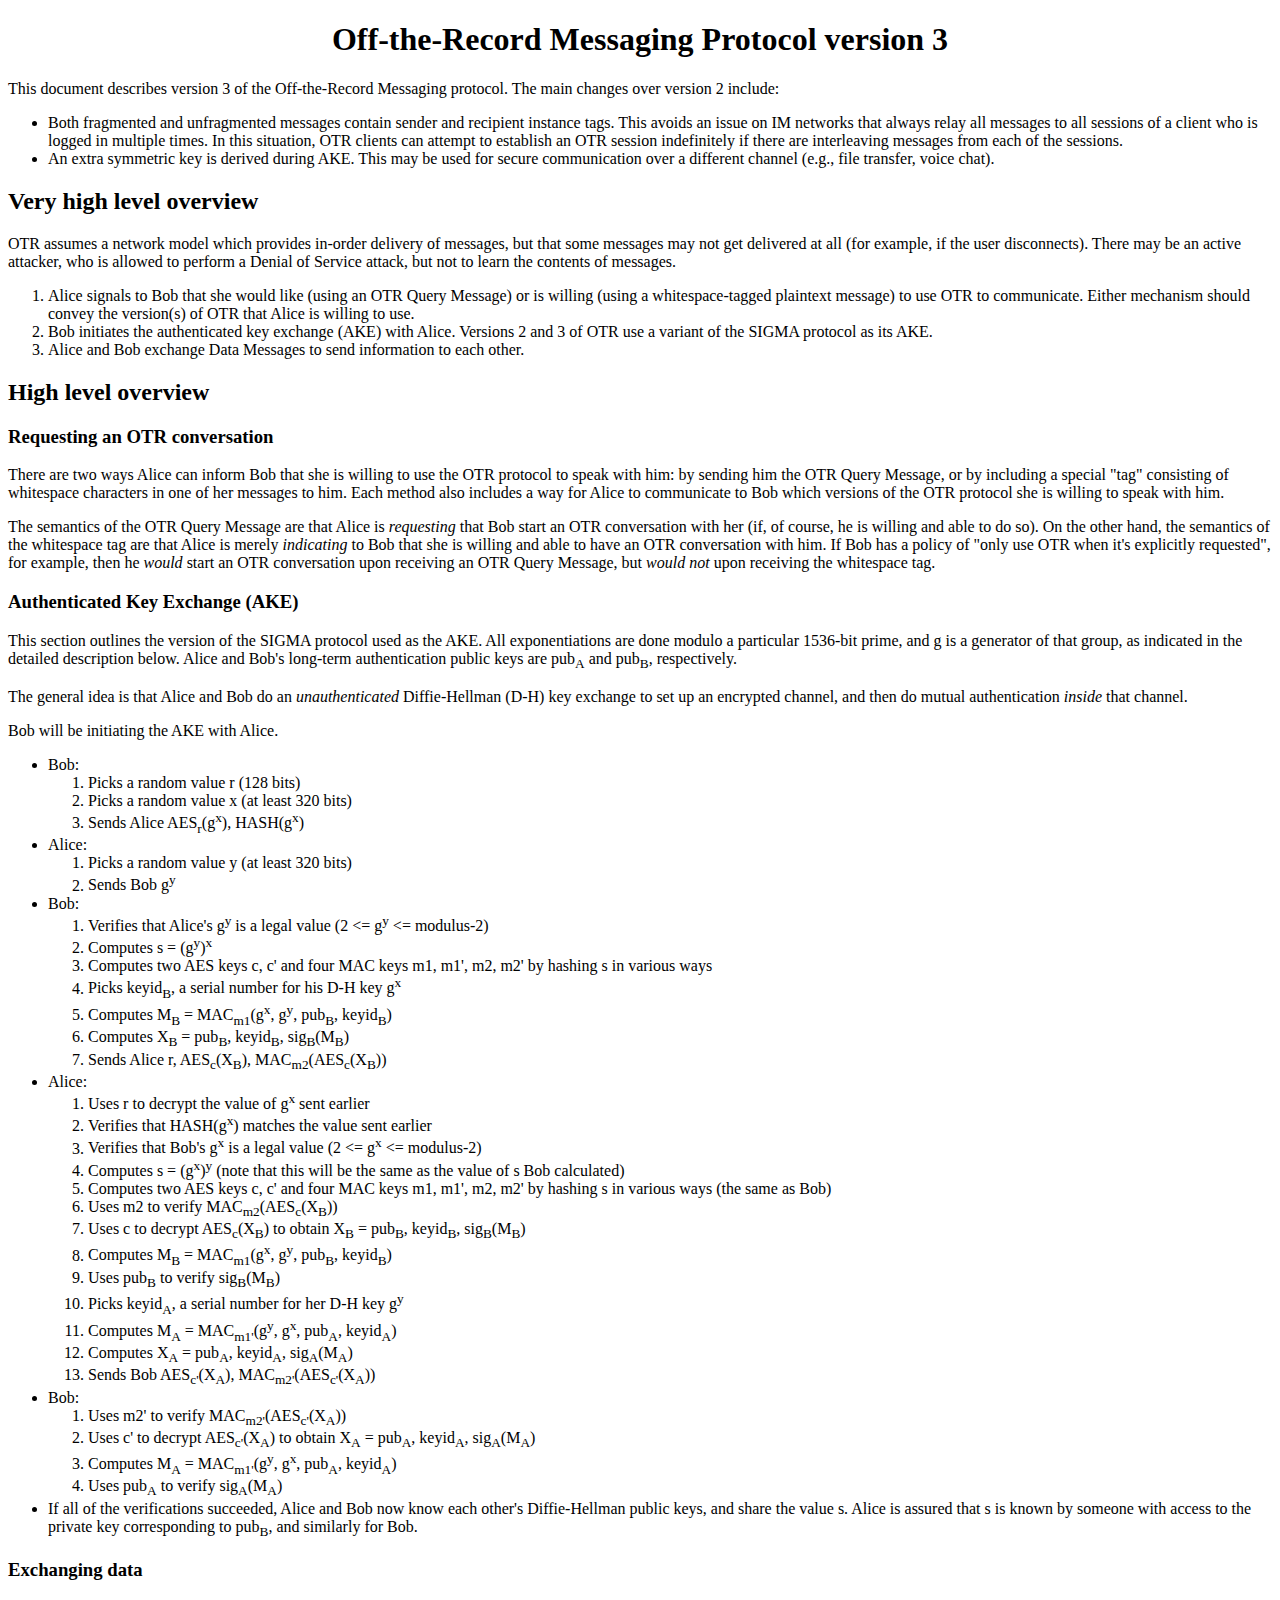
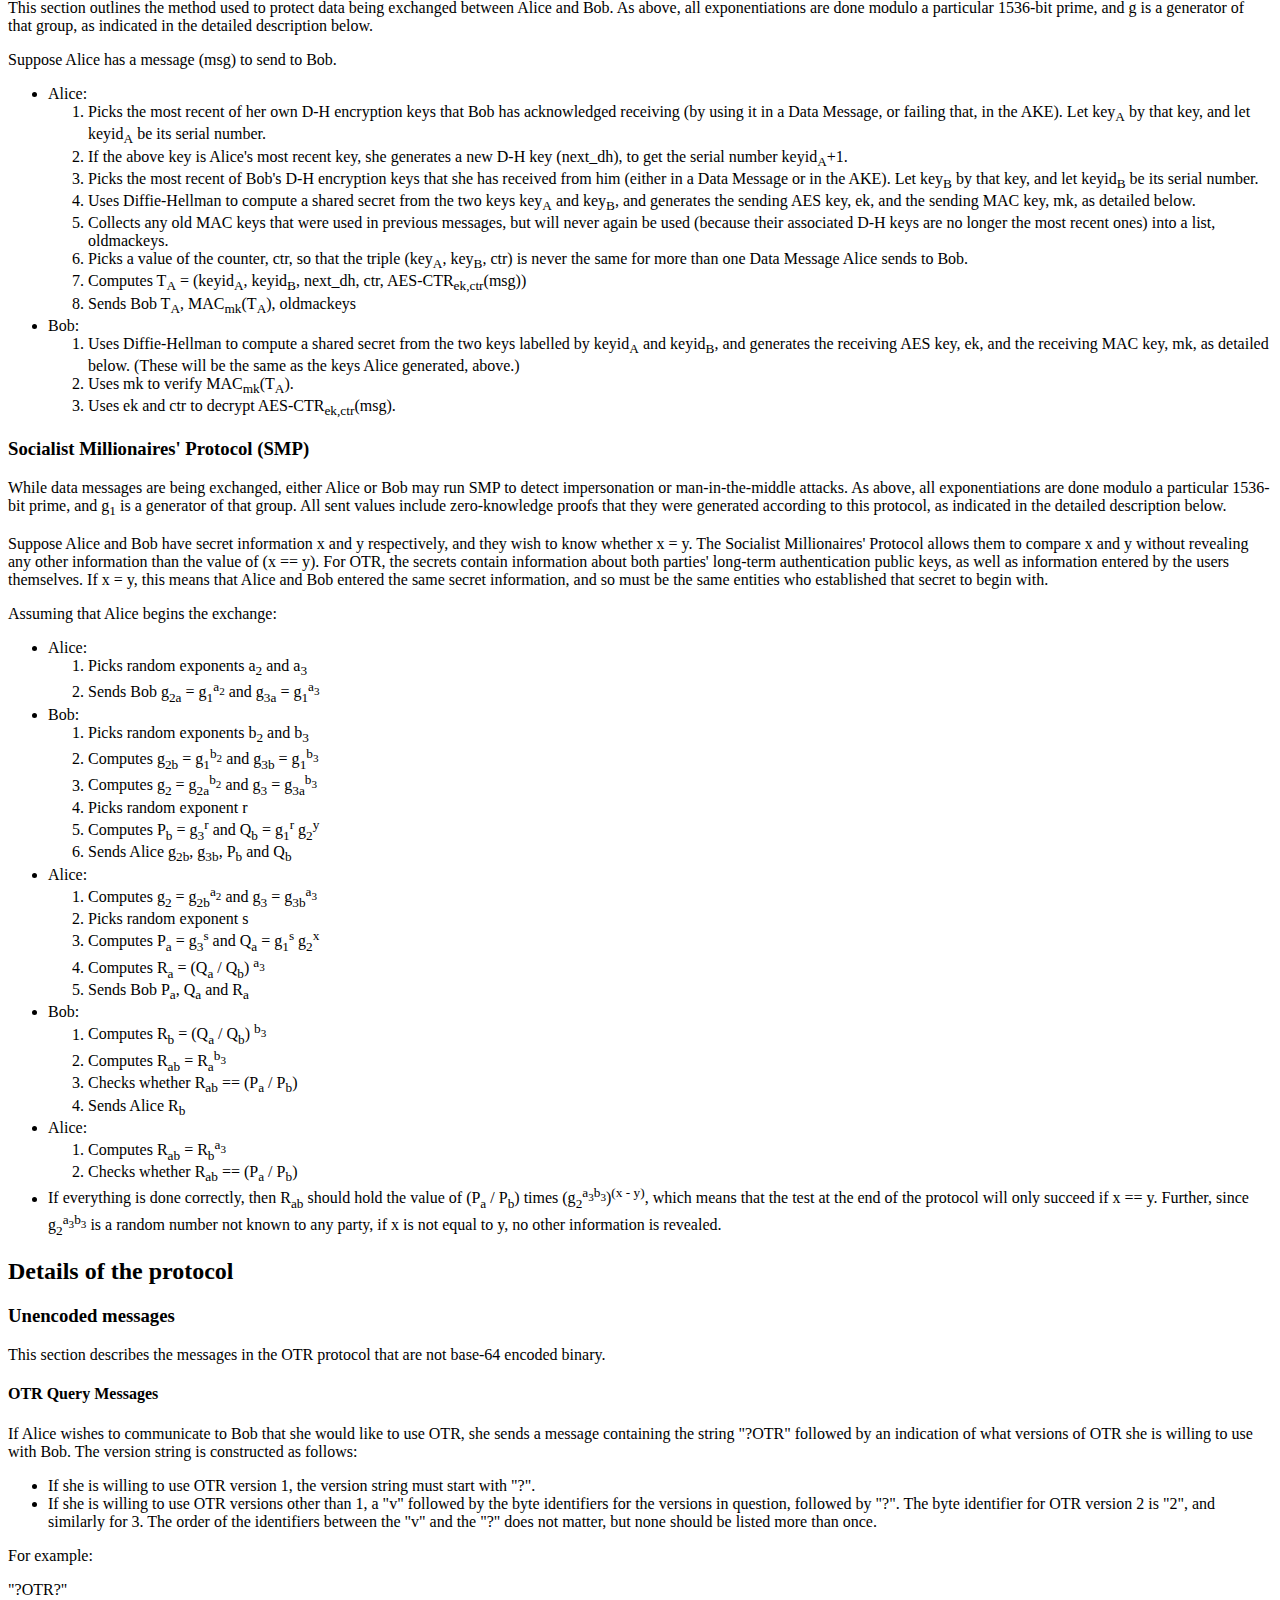
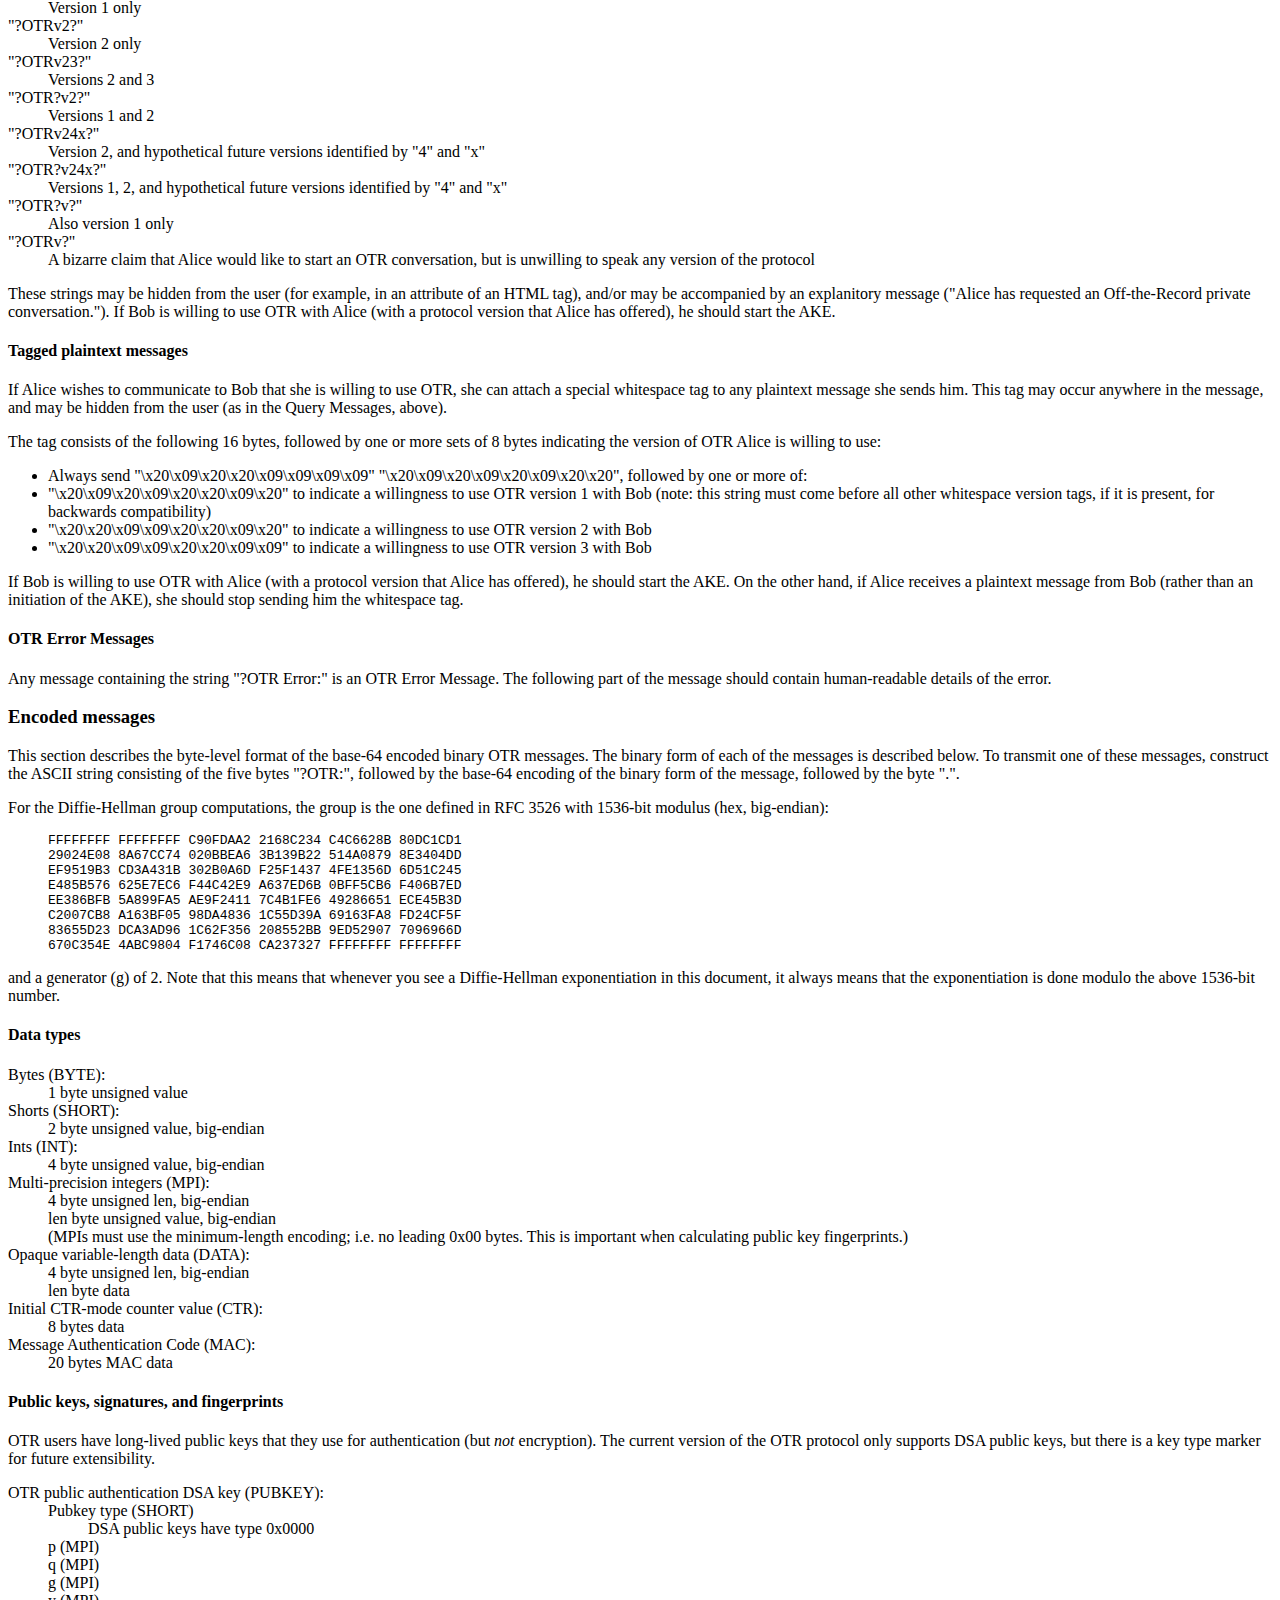
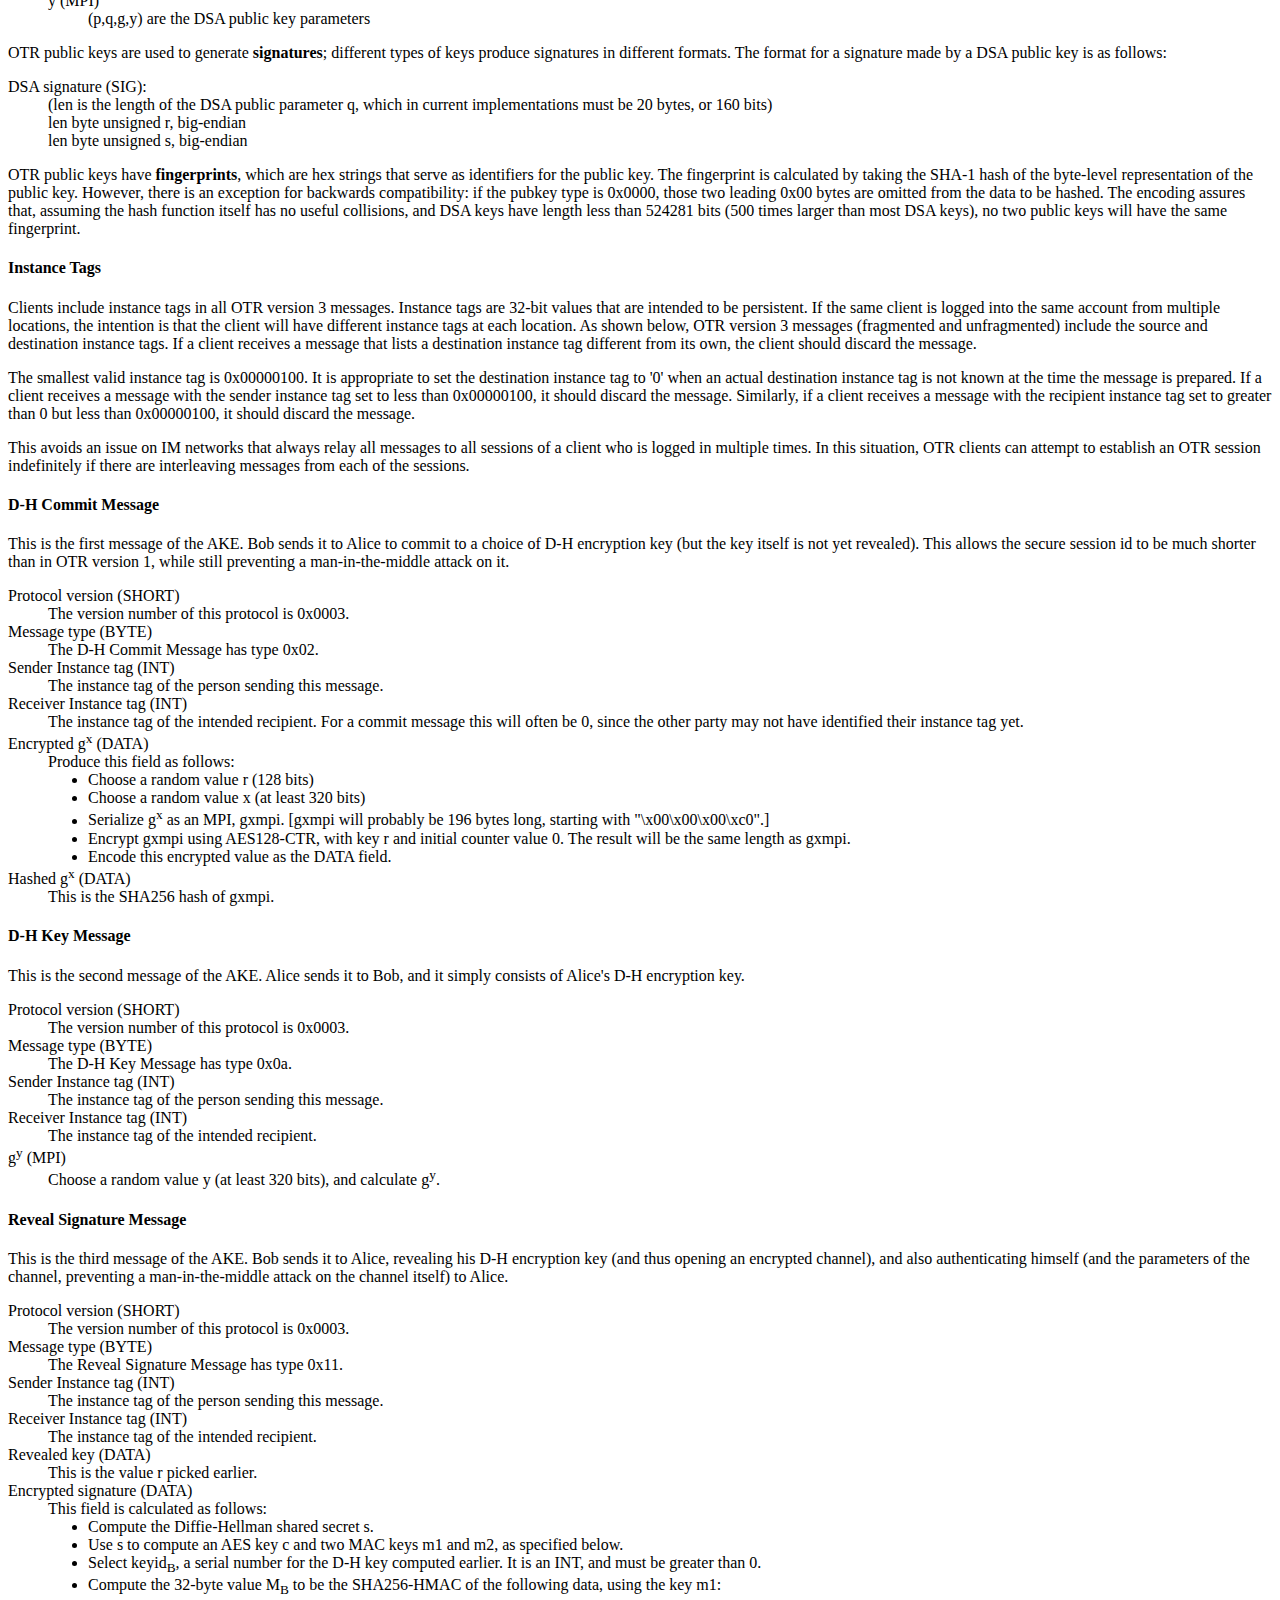
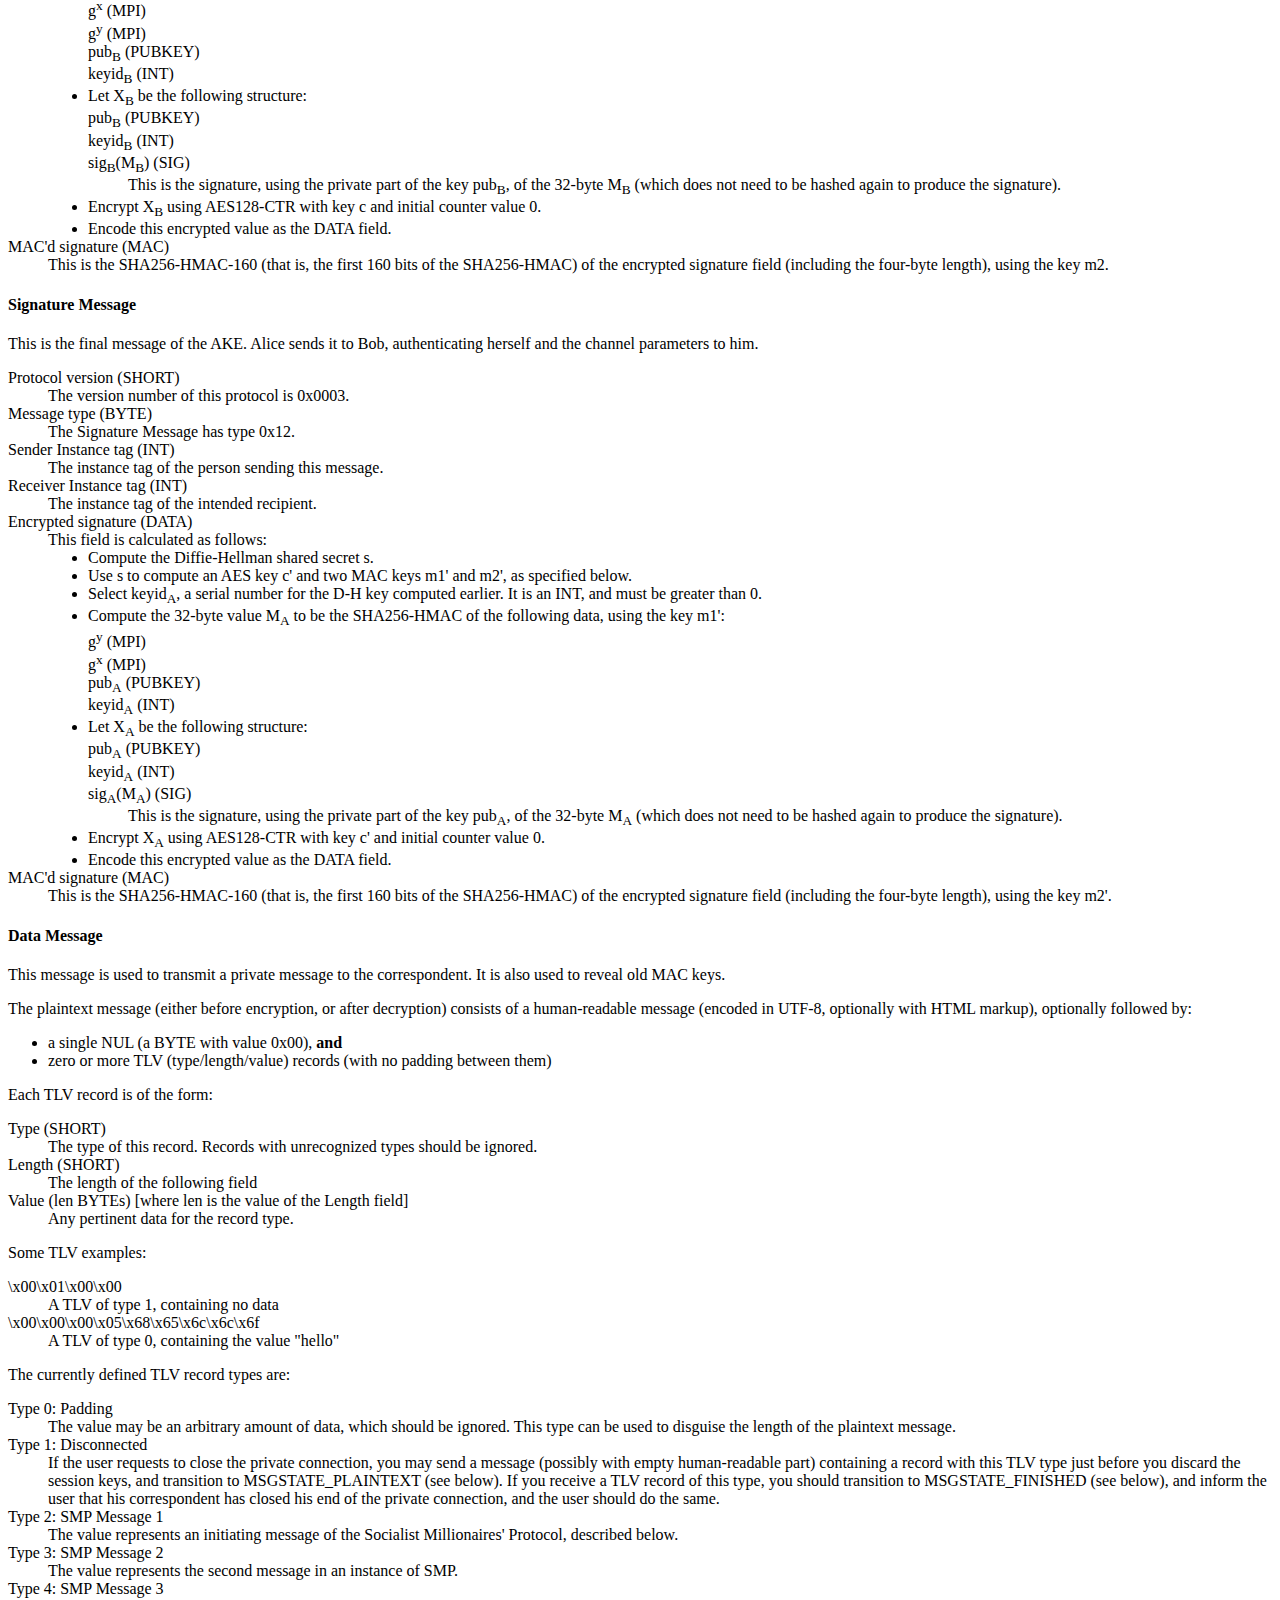
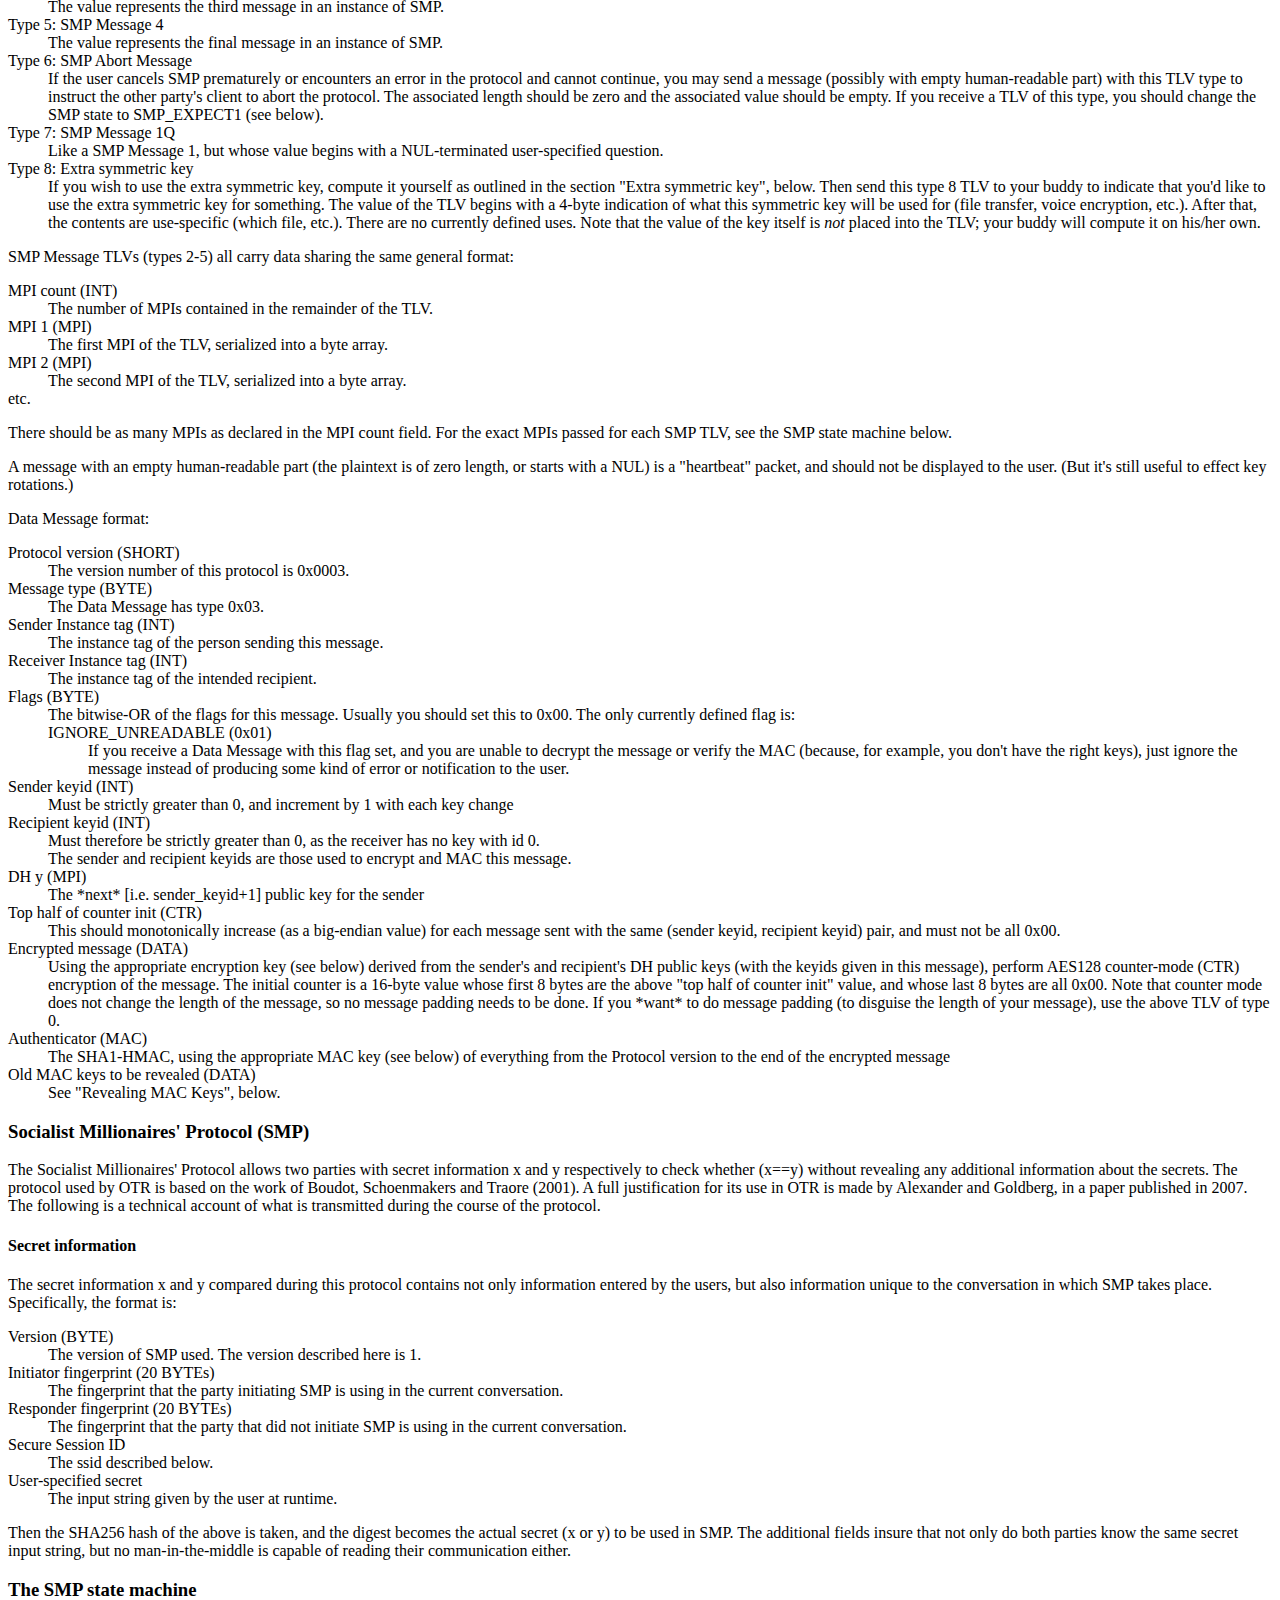
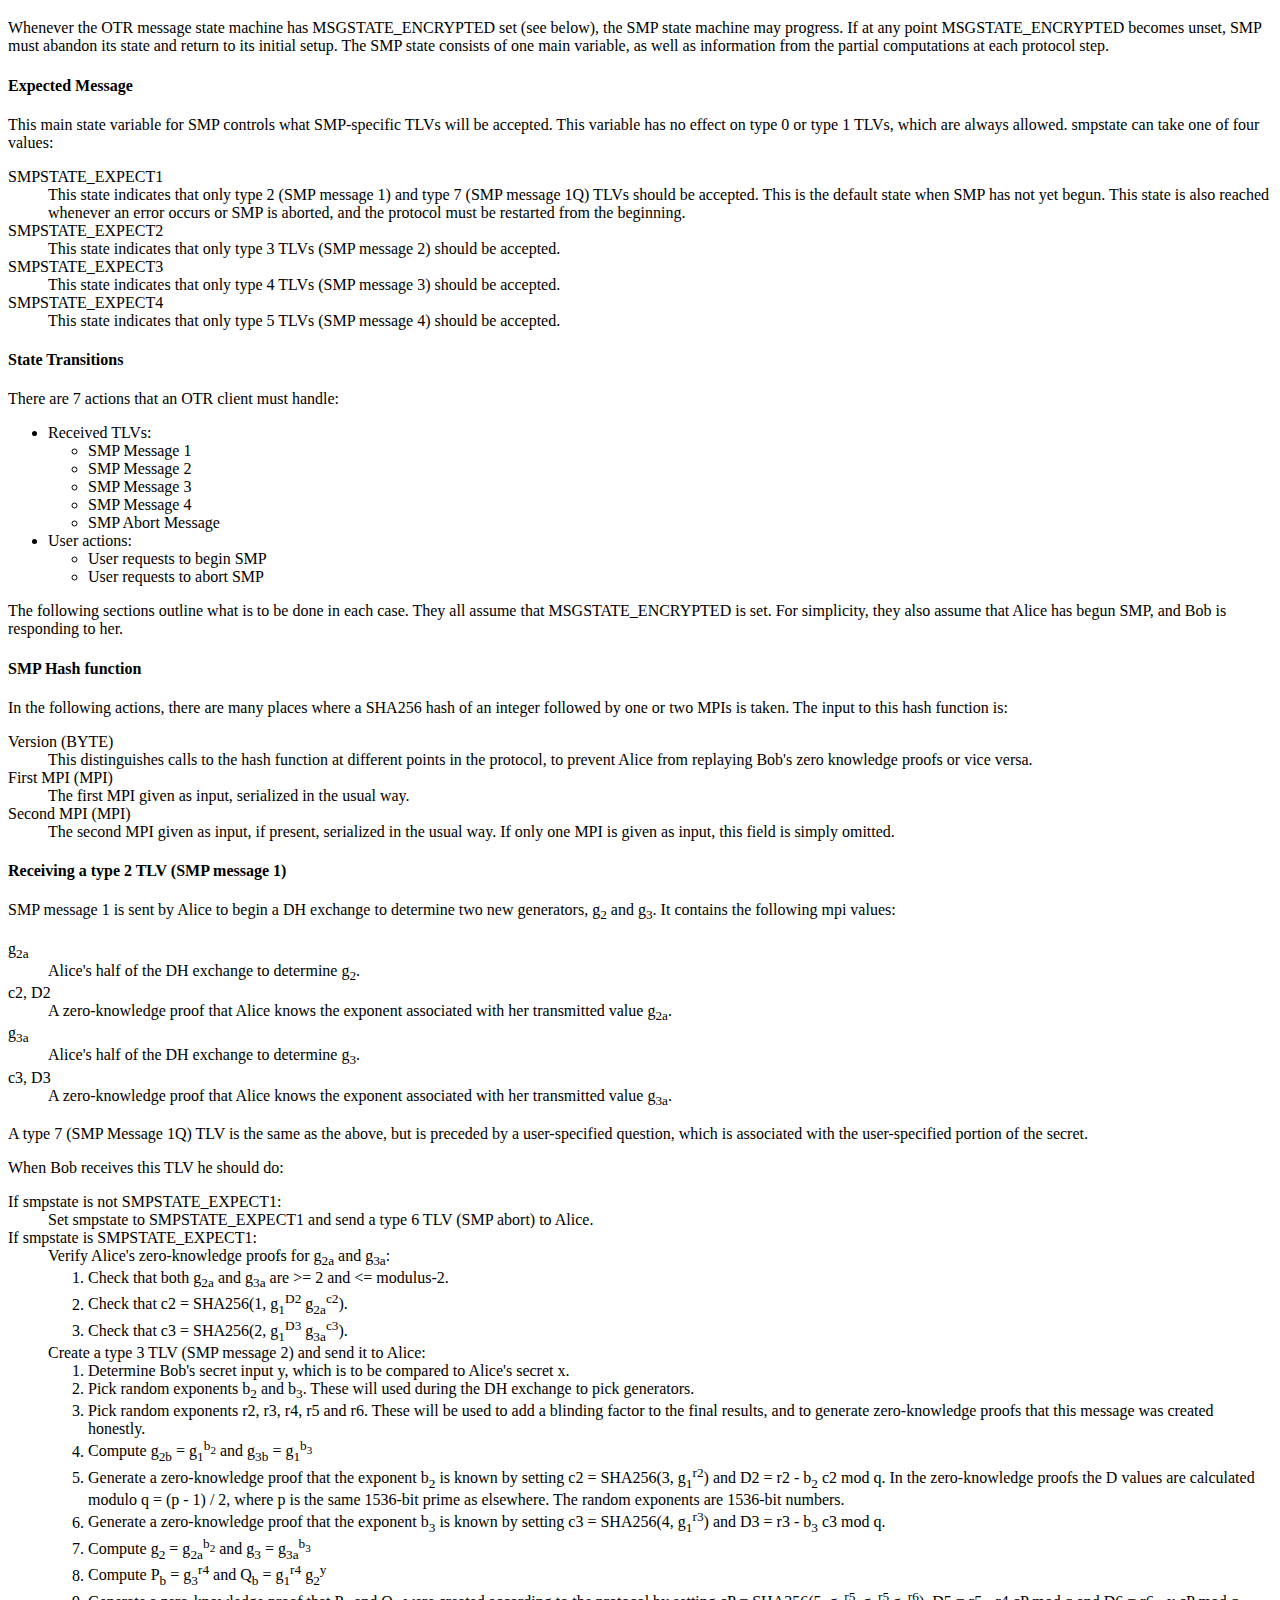
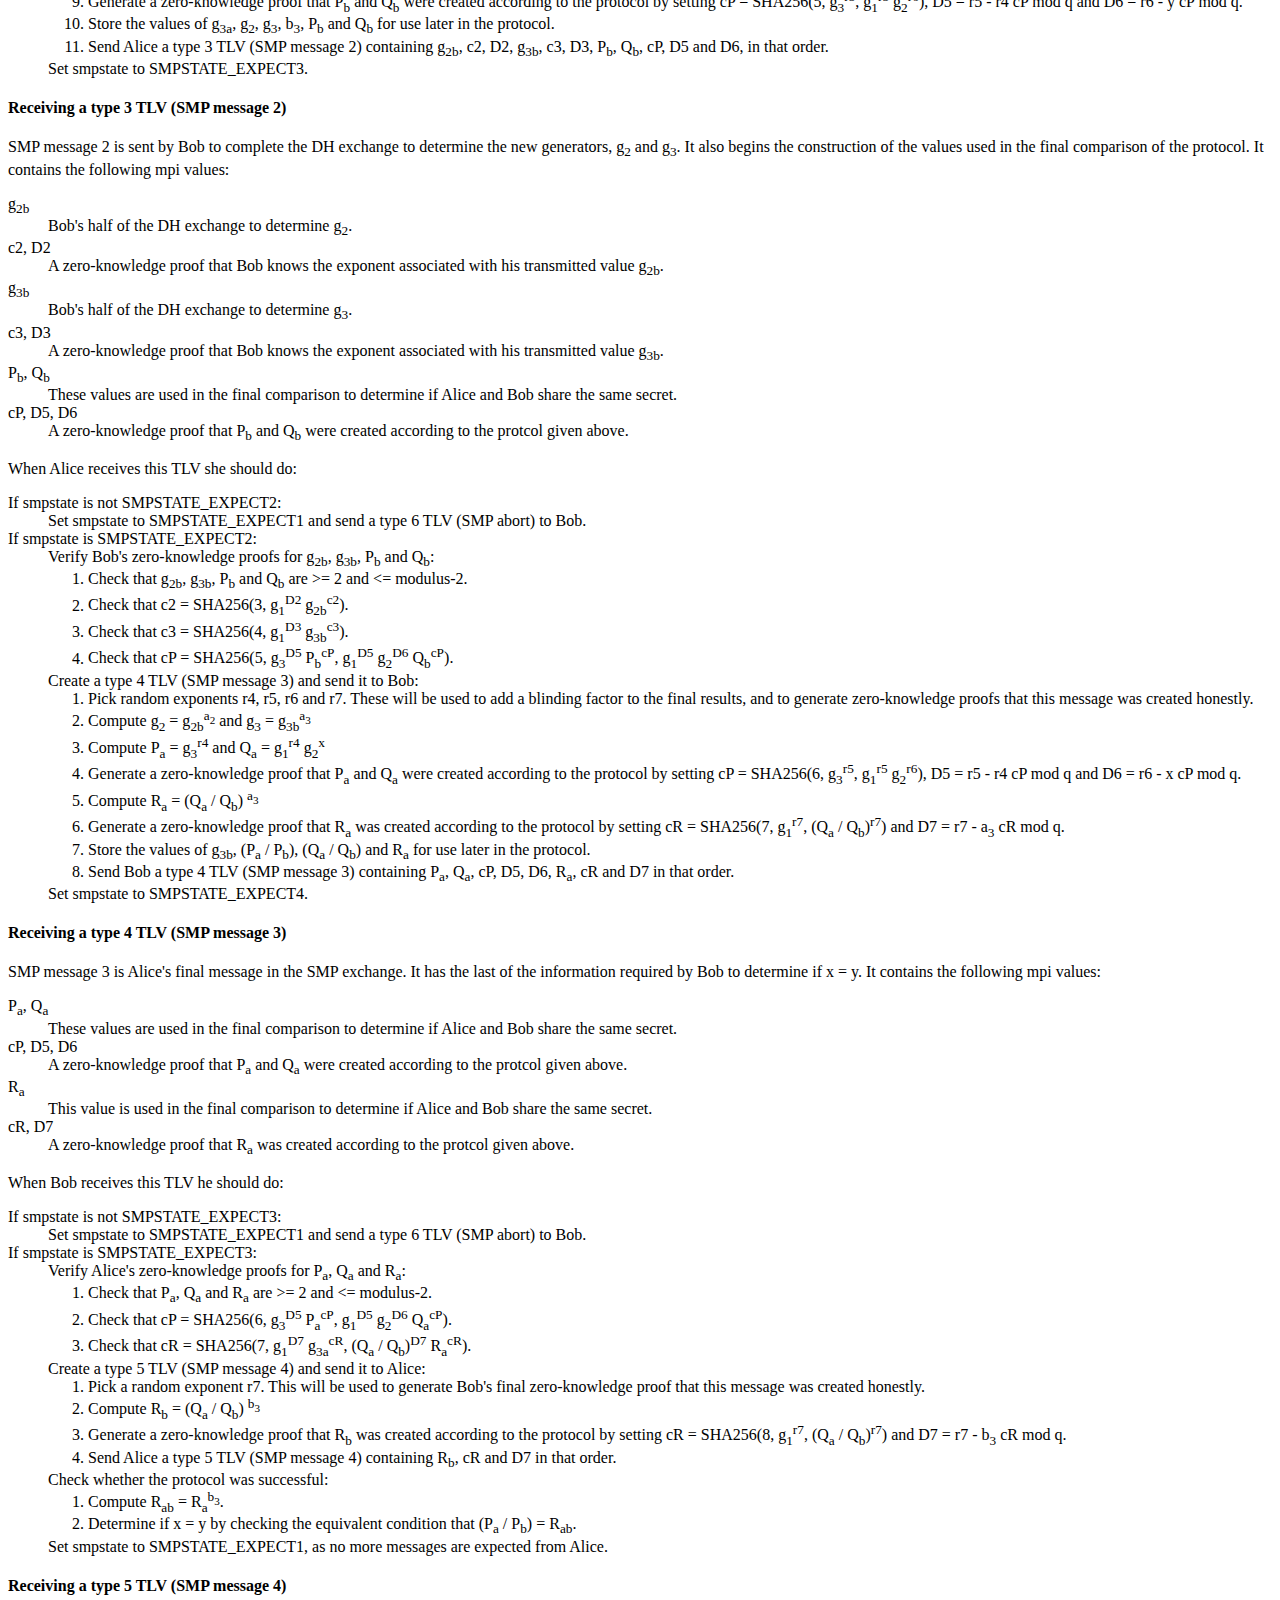
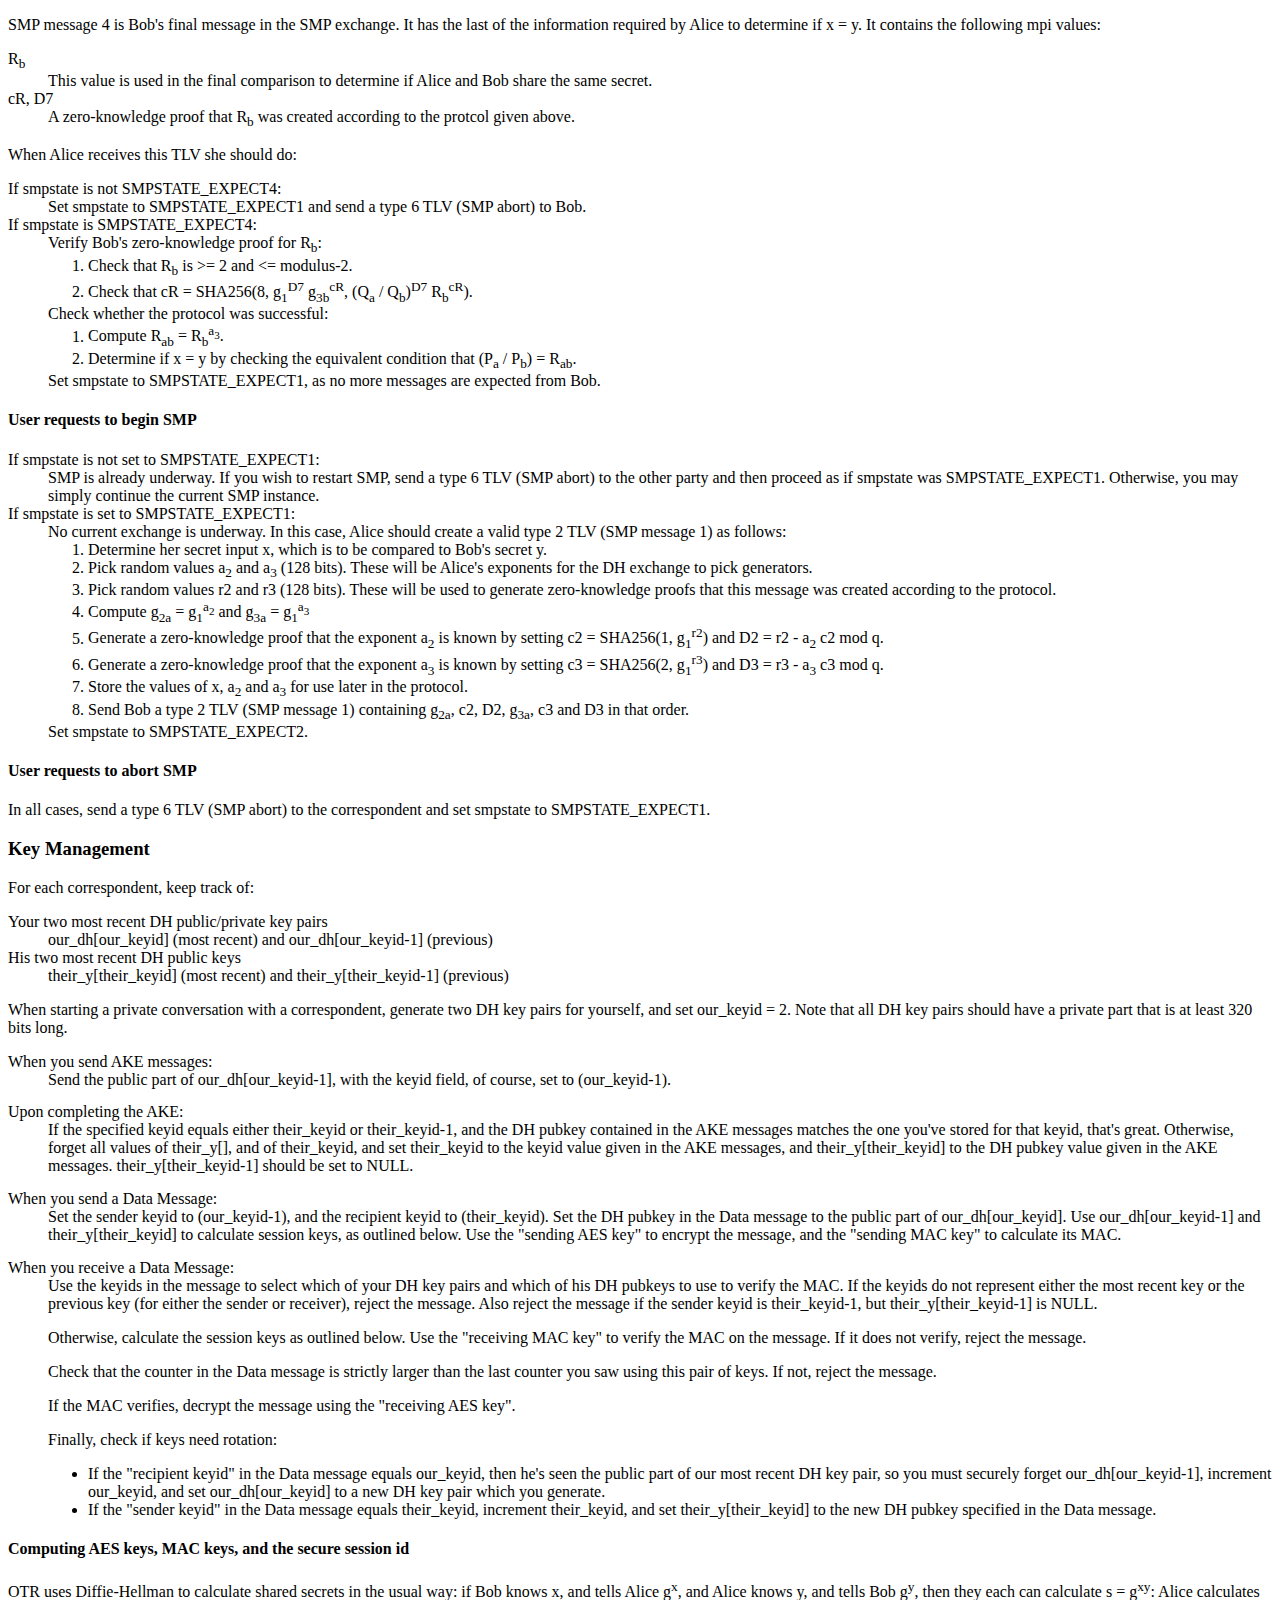
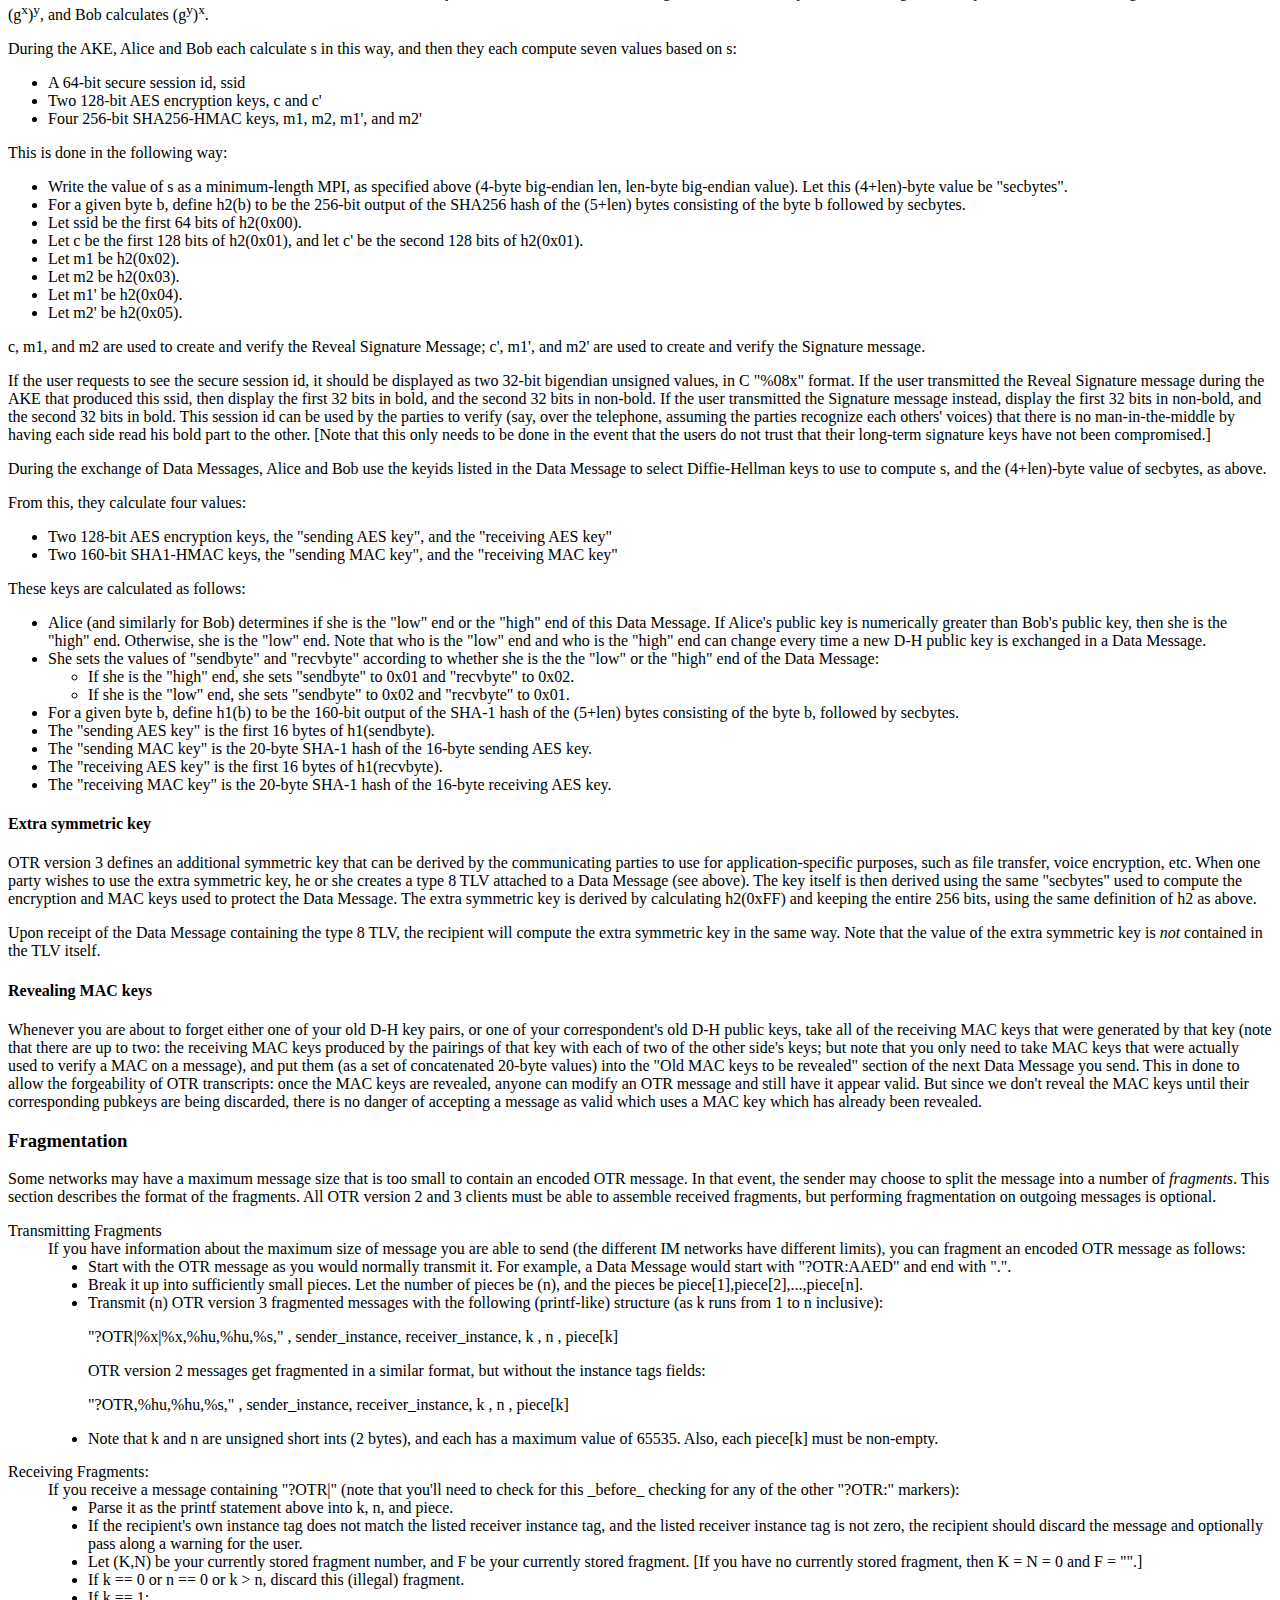
<file: otr-website-wget-mirror/www.cypherpunks.ca/otr/Protocol-v3-4.0.0.html>
<!DOCTYPE html
PUBLIC "-//W3C//DTD XHTML 1.0 Transitional//EN"
"http://www.w3.org/TR/xhtml1/DTD/xhtml1-transitional.dtd">
<html><head>
<title>Off-the-Record Messaging Protocol version 3 - DRAFT</title>
<style type="text/css">
    body { background: white; color: black }
    h1 { text-align: center }
    dd ul.note { list-style: none }
    dl.doublespace dd { margin-bottom: 2ex }
</style>
</head><body>
<h1>Off-the-Record Messaging Protocol version 3</h1>
<p>This document describes version 3 of the Off-the-Record Messaging
protocol.  The main changes over version 2 include:</p>
<ul>
<li>Both fragmented and unfragmented messages contain sender and
recipient instance tags. This avoids an issue on IM networks that
always relay all messages to all sessions of a client who is logged
in multiple times. In this situation, OTR clients can attempt to
establish an OTR session indefinitely if there are interleaving
messages from each of the sessions.</li>
<li>An extra symmetric key is derived during AKE. This may be used for
secure communication over a different channel (e.g., file transfer,
voice chat).</li>
</ul>
<h2>Very high level overview</h2>
<p>OTR assumes a network model which provides in-order delivery of
messages, but that some messages may not get delivered at all
(for example, if the user disconnects).  There may be
an active attacker, who is allowed to perform a Denial of
Service attack, but not to learn the contents of messages.</p>
<ol>
<li>Alice signals to Bob that she would like (using an OTR Query Message)
or is willing (using a whitespace-tagged plaintext message) to use OTR
to communicate.  Either mechanism should convey the version(s) of OTR
that Alice is willing to use.</li>
<li>Bob initiates the authenticated key exchange (AKE) with Alice.
Versions 2 and 3 of OTR use a variant of the SIGMA protocol as its AKE.</li>
<li>Alice and Bob exchange Data Messages to send information to each
other.</li>
</ol>
<h2>High level overview</h2>
<h3>Requesting an OTR conversation</h3>
<p>There are two ways Alice can inform Bob that she is willing to use
the OTR protocol to speak with him: by sending him the OTR Query Message, 
or by including a special "tag" consisting of whitespace characters in
one of her messages to him.  Each method also includes a way for Alice
to communicate to Bob which versions of the OTR protocol she is willing
to speak with him.</p>
<p>The semantics of the OTR Query Message are that Alice is
<em>requesting</em> that Bob start an OTR conversation with her (if, of
course, he is willing and able to do so).  On the other hand, the
semantics of the whitespace tag are that Alice is merely
<em>indicating</em> to Bob that she is willing and able to have an OTR
conversation with him.  If Bob has a policy of "only use OTR when it's
explicitly requested", for example, then he <em>would</em> start an OTR
conversation upon receiving an OTR Query Message, but <em>would not</em>
upon receiving the whitespace tag.</p>
<h3>Authenticated Key Exchange (AKE)</h3>
<p>This section outlines the version of the SIGMA protocol used as the
AKE.  All exponentiations are done modulo a particular 1536-bit prime,
and g is a generator of that group, as indicated in the detailed
description below.  Alice and Bob's long-term authentication public keys
are pub<sub>A</sub> and pub<sub>B</sub>, respectively.</p>
<p>The general idea is that Alice and Bob do an <em>unauthenticated</em>
Diffie-Hellman (D-H) key exchange to set up an encrypted channel, and
then do mutual authentication <em>inside</em> that channel.</p>
<p>Bob will be initiating the AKE with Alice.</p>
<ul>
<li>Bob:
<ol>
<li>Picks a random value r (128 bits)</li>
<li>Picks a random value x (at least 320 bits)</li>
<li>Sends Alice AES<sub>r</sub>(g<sup>x</sup>), HASH(g<sup>x</sup>)</li>
</ol></li>
<li>Alice:
<ol>
<li>Picks a random value y (at least 320 bits)</li>
<li>Sends Bob g<sup>y</sup></li>
</ol></li>
<li>Bob:
<ol>
<li>Verifies that Alice's g<sup>y</sup> is a legal value (2 &lt;=
g<sup>y</sup> &lt;= modulus-2)</li>
<li>Computes s = (g<sup>y</sup>)<sup>x</sup></li>
<li>Computes two AES keys c, c' and four MAC keys m1, m1', m2, m2' by
hashing s in various ways</li>
<li>Picks keyid<sub>B</sub>, a serial number for his D-H key
g<sup>x</sup></li>
<li>Computes M<sub>B</sub> = MAC<sub>m1</sub>(g<sup>x</sup>, g<sup>y</sup>,
pub<sub>B</sub>, keyid<sub>B</sub>)</li>
<li>Computes X<sub>B</sub> = pub<sub>B</sub>, keyid<sub>B</sub>,
sig<sub>B</sub>(M<sub>B</sub>)</li>
<li>Sends Alice r, AES<sub>c</sub>(X<sub>B</sub>),
MAC<sub>m2</sub>(AES<sub>c</sub>(X<sub>B</sub>))</li>
</ol></li>
<li>Alice:
<ol>
<li>Uses r to decrypt the value of g<sup>x</sup> sent earlier</li>
<li>Verifies that HASH(g<sup>x</sup>) matches the value sent earlier</li>
<li>Verifies that Bob's g<sup>x</sup> is a legal value (2 &lt;=
g<sup>x</sup> &lt;= modulus-2)</li>
<li>Computes s = (g<sup>x</sup>)<sup>y</sup> (note that this will be the
same as the value of s Bob calculated)</li>
<li>Computes two AES keys c, c' and four MAC keys m1, m1', m2, m2' by
hashing s in various ways (the same as Bob)</li>
<li>Uses m2 to verify MAC<sub>m2</sub>(AES<sub>c</sub>(X<sub>B</sub>))</li>
<li>Uses c to decrypt AES<sub>c</sub>(X<sub>B</sub>) to obtain
X<sub>B</sub> = pub<sub>B</sub>, keyid<sub>B</sub>,
sig<sub>B</sub>(M<sub>B</sub>)</li>
<li>Computes M<sub>B</sub> = MAC<sub>m1</sub>(g<sup>x</sup>,
g<sup>y</sup>, pub<sub>B</sub>, keyid<sub>B</sub>)</li>
<li>Uses pub<sub>B</sub> to verify sig<sub>B</sub>(M<sub>B</sub>)</li>

<li>Picks keyid<sub>A</sub>, a serial number for her D-H key
g<sup>y</sup></li>
<li>Computes M<sub>A</sub> = MAC<sub>m1'</sub>(g<sup>y</sup>, g<sup>x</sup>,
pub<sub>A</sub>, keyid<sub>A</sub>)</li>
<li>Computes X<sub>A</sub> = pub<sub>A</sub>, keyid<sub>A</sub>,
sig<sub>A</sub>(M<sub>A</sub>)</li>
<li>Sends Bob AES<sub>c'</sub>(X<sub>A</sub>),
MAC<sub>m2'</sub>(AES<sub>c'</sub>(X<sub>A</sub>))</li>
</ol></li>
<li>Bob:
<ol>
<li>Uses m2' to verify MAC<sub>m2'</sub>(AES<sub>c'</sub>(X<sub>A</sub>))</li>
<li>Uses c' to decrypt AES<sub>c'</sub>(X<sub>A</sub>) to obtain
X<sub>A</sub> = pub<sub>A</sub>, keyid<sub>A</sub>,
sig<sub>A</sub>(M<sub>A</sub>)</li>
<li>Computes M<sub>A</sub> = MAC<sub>m1'</sub>(g<sup>y</sup>,
g<sup>x</sup>, pub<sub>A</sub>, keyid<sub>A</sub>)</li>
<li>Uses pub<sub>A</sub> to verify sig<sub>A</sub>(M<sub>A</sub>)</li>
</ol></li>
<li>If all of the verifications succeeded, Alice and Bob now know each
other's Diffie-Hellman public keys, and share the value s.  Alice is
assured that s is known by someone with access to the private key
corresponding to pub<sub>B</sub>, and similarly for Bob.</li>
</ul>
<h3>Exchanging data</h3>
<p>This section outlines the method used to protect data being exchanged
between Alice and Bob.  As above, all exponentiations are done modulo
a particular 1536-bit prime, and g is a generator of
that group, as indicated in the detailed description below.</p>
<p>Suppose Alice has a message (msg) to send to Bob.</p>
<ul>
<li>Alice:
<ol>
<li>Picks the most recent of her own D-H encryption keys that Bob has
acknowledged receiving (by using it in a Data Message, or failing that,
in the AKE).  Let key<sub>A</sub> by that key, and let keyid<sub>A</sub>
be its serial number.</li>
<li>If the above key is Alice's most recent key, she generates a new D-H key 
(next_dh), to get the serial number keyid<sub>A</sub>+1.</li>
<li>Picks the most recent of Bob's D-H encryption keys that she has
received from him (either in a Data Message or in the AKE).  Let
key<sub>B</sub> by that key, and let keyid<sub>B</sub> be its serial
number.</li>
<li>Uses Diffie-Hellman to compute a shared secret from the two keys
key<sub>A</sub> and key<sub>B</sub>, and generates the
sending AES key, ek, and the sending MAC key, mk, as detailed
below.</li>
<li>Collects any old MAC keys that were used in previous messages, but
will never again be used (because their associated D-H keys are no
longer the most recent ones) into a list, oldmackeys.</li>
<li>Picks a value of the counter, ctr, so that the triple
(key<sub>A</sub>, key<sub>B</sub>, ctr) is never the same for more
than one Data Message Alice sends to Bob.</li>
<li>Computes T<sub>A</sub> = (keyid<sub>A</sub>, keyid<sub>B</sub>, next_dh,
ctr, AES-CTR<sub>ek,ctr</sub>(msg))</li>
<li>Sends Bob T<sub>A</sub>, MAC<sub>mk</sub>(T<sub>A</sub>),
oldmackeys</li>
</ol></li>
<li>Bob:
<ol>
<li>Uses Diffie-Hellman to compute a shared secret from the two keys
labelled by keyid<sub>A</sub> and keyid<sub>B</sub>, and generates the
receiving AES key, ek, and the receiving MAC key, mk, as detailed
below.  (These will be the same as the keys Alice generated, above.)</li>
<li>Uses mk to verify MAC<sub>mk</sub>(T<sub>A</sub>).</li>
<li>Uses ek and ctr to decrypt
AES-CTR<sub>ek,ctr</sub>(msg).</li>
</ol>
</li>
</ul>
<h3>Socialist Millionaires' Protocol (SMP)</h3>
<p>While data messages are being exchanged, either Alice or Bob may
run SMP to detect impersonation or man-in-the-middle attacks.
As above, all exponentiations are done modulo a particular 1536-bit
prime, and g<sub>1</sub> is a generator of that group.  All sent values
include zero-knowledge proofs that they were generated according to
this protocol, as indicated in the detailed description below.</p>
<p>Suppose Alice and Bob have secret information x and y respectively,
and they wish to know whether x = y.  The Socialist Millionaires' Protocol
allows them to compare x and y without revealing any other information
than the value of (x == y).  For OTR, the secrets contain
information about both parties' long-term authentication public keys,
as well as information entered by the users themselves.  If x = y,
this means that Alice and Bob entered the same secret information, and
so must be the same entities who established that secret to begin with.</p>
<p>Assuming that Alice begins the exchange:</p>
<ul>
<li>Alice:
<ol>
<li>Picks random exponents a<sub>2</sub> and a<sub>3</sub></li>
<li>Sends Bob g<sub>2a</sub> = g<sub>1</sub><sup>a<sub>2</sub></sup> and
g<sub>3a</sub> = g<sub>1</sub><sup>a<sub>3</sub></sup></li>
</ol></li>
<li>Bob:
<ol>
<li>Picks random exponents b<sub>2</sub> and b<sub>3</sub></li>
<li>Computes g<sub>2b</sub> = g<sub>1</sub><sup>b<sub>2</sub></sup> and
g<sub>3b</sub> = g<sub>1</sub><sup>b<sub>3</sub></sup></li>
<li>Computes g<sub>2</sub> = g<sub>2a</sub><sup>b<sub>2</sub></sup> and
g<sub>3</sub> = g<sub>3a</sub><sup>b<sub>3</sub></sup></li>
<li>Picks random exponent r</li>
<li>Computes P<sub>b</sub> = g<sub>3</sub><sup>r</sup> and
Q<sub>b</sub> = g<sub>1</sub><sup>r</sup> g<sub>2</sub><sup>y</sup></li>
<li>Sends Alice g<sub>2b</sub>, g<sub>3b</sub>, P<sub>b</sub> and
Q<sub>b</sub></li>
</ol></li>
<li>Alice:
<ol>
<li>Computes g<sub>2</sub> = g<sub>2b</sub><sup>a<sub>2</sub></sup> and
g<sub>3</sub> = g<sub>3b</sub><sup>a<sub>3</sub></sup></li>
<li>Picks random exponent s</li>
<li>Computes P<sub>a</sub> = g<sub>3</sub><sup>s</sup> and
Q<sub>a</sub> = g<sub>1</sub><sup>s</sup> g<sub>2</sub><sup>x</sup></li>
<li>Computes R<sub>a</sub> = (Q<sub>a</sub> / Q<sub>b</sub>)
<sup>a<sub>3</sub></sup></li>
<li>Sends Bob P<sub>a</sub>, Q<sub>a</sub> and R<sub>a</sub></li>
</ol></li>
<li>Bob:
<ol>
<li>Computes R<sub>b</sub> = (Q<sub>a</sub> / Q<sub>b</sub>)
<sup>b<sub>3</sub></sup></li>
<li>Computes R<sub>ab</sub> = R<sub>a</sub><sup>b<sub>3</sub></sup></li>
<li>Checks whether R<sub>ab</sub> == (P<sub>a</sub> / P<sub>b</sub>)</li>
<li>Sends Alice R<sub>b</sub></li>
</ol></li>
<li>Alice:
<ol>
<li>Computes R<sub>ab</sub> = R<sub>b</sub><sup>a<sub>3</sub></sup></li>
<li>Checks whether R<sub>ab</sub> == (P<sub>a</sub> / P<sub>b</sub>)</li>
</ol></li>
<li>If everything is done correctly, then R<sub>ab</sub> should hold the
value of (P<sub>a</sub> / P<sub>b</sub>) times
(g<sub>2</sub><sup>a<sub>3</sub>b<sub>3</sub></sup>)<sup>(x - y)</sup>, which means that the test at the end of
the protocol will only succeed if x == y. Further, since
g<sub>2</sub><sup>a<sub>3</sub>b<sub>3</sub></sup> is a random number
not known to any party, if x is not equal to y, no other information is
revealed.</li>
</ul>
<h2>Details of the protocol</h2>
<h3>Unencoded messages</h3>
<p>This section describes the messages in the OTR protocol that are not
base-64 encoded binary.</p>
<h4>OTR Query Messages</h4>
<p>If Alice wishes to communicate to Bob that she would like to use OTR,
she sends a message containing the string "?OTR" followed by an
indication of what versions of OTR she is willing to use with Bob.  The
version string is constructed as follows:</p>
<ul>
<li>If she is willing to use OTR version 1, the version string must
start with "?".</li>
<li>If she is willing to use OTR versions other than 1, a "v" followed
by the byte identifiers for the versions in question, followed by "?".
The byte identifier for OTR version 2 is "2", and similarly for 3.  The
order of the identifiers between the "v" and the "?" does not matter,
but none should be listed more than once.</li>
</ul>
<p>For example:</p>
<dl>
<dt>"?OTR?"</dt>
<dd>Version 1 only</dd>
<dt>"?OTRv2?"</dt>
<dd>Version 2 only</dd>
<dt>"?OTRv23?"</dt>
<dd>Versions 2 and 3</dd>
<dt>"?OTR?v2?"</dt>
<dd>Versions 1 and 2</dd>
<dt>"?OTRv24x?"</dt>
<dd>Version 2, and hypothetical future versions identified by "4" and
"x"</dd>
<dt>"?OTR?v24x?"</dt>
<dd>Versions 1, 2, and hypothetical future versions identified by "4" and
"x"</dd>
<dt>"?OTR?v?"</dt>
<dd>Also version 1 only</dd>
<dt>"?OTRv?"</dt>
<dd>A bizarre claim that Alice would like to start an OTR conversation,
but is unwilling to speak any version of the protocol</dd>
</dl>
<p>These strings may be hidden from the user (for example, in
an attribute of an HTML tag), and/or may be accompanied by an
explanitory message ("Alice has requested an Off-the-Record private
conversation.").  If Bob is willing to use OTR with Alice (with a
protocol version that Alice has offered), he should start the AKE.</p>
<h4>Tagged plaintext messages</h4>
<p>If Alice wishes to communicate to Bob that she is willing to use OTR,
she can attach a special whitespace tag to any plaintext message she
sends him.  This tag may occur anywhere in the message, and may be
hidden from the user (as in the Query Messages, above).</p>
<p>The tag consists of the following 16 bytes, followed by one or more
sets of 8 bytes indicating the version of OTR Alice is willing to
use:</p>
<ul>
<li>Always send "\x20\x09\x20\x20\x09\x09\x09\x09"
"\x20\x09\x20\x09\x20\x09\x20\x20", followed by one or more of:</li>
<li>"\x20\x09\x20\x09\x20\x20\x09\x20" to indicate a willingness to use
OTR version 1 with Bob (note: this string must come before all other
whitespace version tags, if it is present, for backwards
compatibility)</li>
<li>"\x20\x20\x09\x09\x20\x20\x09\x20" to indicate a willingness to use
OTR version 2 with Bob</li>
<li>"\x20\x20\x09\x09\x20\x20\x09\x09" to indicate a willingness to use
OTR version 3 with Bob</li>
</ul>
<p>If Bob is willing to use OTR with Alice (with a protocol version that
Alice has offered), he should start the AKE.  On the other hand, if
Alice receives a plaintext message from Bob (rather than an initiation
of the AKE), she should stop sending him the whitespace tag.</p>
<h4>OTR Error Messages</h4>
<p>Any message containing the string "?OTR Error:" is an OTR Error
Message.  The following part of the message should contain
human-readable details of the error.</p>
<h3>Encoded messages</h3>
<p>This section describes the byte-level format of the base-64 encoded
binary OTR messages.  The binary form of each of the messages is
described below.  To transmit one of these messages, construct the ASCII
string consisting of the five bytes "?OTR:", followed by the base-64
encoding of the binary form of the message, followed by the byte
".".</p>
<p>For the Diffie-Hellman group computations, the group is the one
defined in RFC 3526 with 1536-bit modulus (hex, big-endian):</p>
<blockquote><pre>
FFFFFFFF FFFFFFFF C90FDAA2 2168C234 C4C6628B 80DC1CD1
29024E08 8A67CC74 020BBEA6 3B139B22 514A0879 8E3404DD
EF9519B3 CD3A431B 302B0A6D F25F1437 4FE1356D 6D51C245
E485B576 625E7EC6 F44C42E9 A637ED6B 0BFF5CB6 F406B7ED
EE386BFB 5A899FA5 AE9F2411 7C4B1FE6 49286651 ECE45B3D
C2007CB8 A163BF05 98DA4836 1C55D39A 69163FA8 FD24CF5F
83655D23 DCA3AD96 1C62F356 208552BB 9ED52907 7096966D
670C354E 4ABC9804 F1746C08 CA237327 FFFFFFFF FFFFFFFF
</pre></blockquote>
<p>and a generator (g) of 2.  Note that this means that whenever you see a
Diffie-Hellman exponentiation in this document, it always means that the
exponentiation is done modulo the above 1536-bit number.</p>
<h4>Data types</h4>
<dl>
<dt>Bytes (BYTE):</dt>
<dd>      1 byte unsigned value</dd>
<dt>Shorts (SHORT):</dt>
<dd>      2 byte unsigned value, big-endian</dd>
<dt>Ints (INT):</dt>
<dd>      4 byte unsigned value, big-endian</dd>
<dt>Multi-precision integers (MPI):</dt>
<dd>      4 byte unsigned len, big-endian
<br />      len byte unsigned value, big-endian
<br />      (MPIs must use the minimum-length encoding; i.e. no leading 0x00
      bytes.  This is important when calculating public key
      fingerprints.)</dd>
<dt>Opaque variable-length data (DATA):</dt>
<dd>      4 byte unsigned len, big-endian
<br />      len byte data</dd>
<dt>Initial CTR-mode counter value (CTR):</dt>
<dd>      8 bytes data</dd>
<dt>Message Authentication Code (MAC):</dt>
<dd>      20 bytes MAC data</dd>
</dl>
<h4>Public keys, signatures, and fingerprints</h4>
<p>OTR users have long-lived public keys that they use for
authentication (but <em>not</em> encryption).  The current version of
the OTR protocol only supports DSA public keys, but there is a key type
marker for future extensibility.</p>
<dl>
<dt>OTR public authentication DSA key (PUBKEY):</dt>
<dd>Pubkey type (SHORT)
<ul class="note"><li>DSA public keys have type 0x0000</li></ul>
p (MPI)
<br />q (MPI)
<br />g (MPI)
<br />y (MPI)
<ul class="note"><li>(p,q,g,y) are the DSA public key parameters</li></ul>
</dd>
</dl>
<p>OTR public keys are used to generate <b>signatures</b>; different
types of keys produce signatures in different formats.  The format for a
signature made by a DSA public key is as follows:</p>
<dl>
<dt>DSA signature (SIG):</dt>
<dd>      (len is the length of the DSA public parameter q, which in
current implementations must be 20 bytes, or 160 bits)
<br />      len byte unsigned r, big-endian
<br />      len byte unsigned s, big-endian</dd>
</dl>
<p>OTR public keys have <b>fingerprints</b>, which are hex strings that
serve as identifiers for the public key.  The fingerprint is calculated
by taking the SHA-1 hash of the byte-level representation of the public
key.  However, there is an exception for backwards compatibility: if the
pubkey type is 0x0000, those two leading 0x00 bytes are omitted from the
data to be hashed.  The encoding assures that, assuming the hash
function itself has no useful collisions, and DSA keys have length less
than 524281 bits (500 times larger than most DSA keys), no two public
keys will have the same fingerprint.</p>
<h4>Instance Tags</h4>
<p>Clients include instance tags in all OTR version 3 messages. Instance
tags are 32-bit values that are intended to be persistent. If the same
client is logged into the same account from multiple locations, the
intention is that the client will have different instance tags at each
location. As shown below, OTR version 3 messages (fragmented and
unfragmented) include the source and destination instance tags. If a client
receives a message that lists a destination instance tag different from its
own, the client should discard the message.</p>
<p>The smallest valid instance tag is 0x00000100. It is appropriate to set the
destination instance tag to '0' when an actual destination instance tag is
not known at the time the message is prepared. If a client receives a
message with the sender instance tag set to less than 0x00000100, it should
discard the message. Similarly, if a client receives a message with the
recipient instance tag set to greater than 0 but less than 0x00000100, it
should discard the message.
</p>

<p>This avoids an issue on IM networks that always relay all messages to
all sessions of a client who is logged in multiple times. In this
situation, OTR clients can attempt to establish an OTR session indefinitely
if there are interleaving messages from each of the sessions.</p>
<h4>D-H Commit Message</h4>
<p>This is the first message of the AKE.  Bob sends it to Alice to
commit to a choice of D-H encryption key (but the key itself is not yet
revealed).  This allows the secure session id to be much shorter than in
OTR version 1, while still preventing a man-in-the-middle attack on
it.</p>
<dl>
<dt>Protocol version (SHORT)</dt>
<dd>The version number of this protocol is 0x0003.</dd>
<dt>Message type (BYTE)</dt>
<dd>The D-H Commit Message has type 0x02.</dd>
<dt>Sender Instance tag (INT)</dt>
<dd>The instance tag of the person sending this message.</dd>
<dt>Receiver Instance tag (INT)</dt>
<dd>The instance tag of the intended recipient.
For a commit message this will often be 0, since the other party
may not have identified their instance tag yet.</dd>
<dt>Encrypted g<sup>x</sup> (DATA)</dt>
<dd>Produce this field as follows:
<ul>
<li>Choose a random value r (128 bits)</li>
<li>Choose a random value x (at least 320 bits)</li>
<li>Serialize g<sup>x</sup> as an MPI, gxmpi.  [gxmpi will probably be
196 bytes long, starting with "\x00\x00\x00\xc0".]</li>
<li>Encrypt gxmpi using AES128-CTR, with key r and initial counter value
0.  The result will be the same length as gxmpi.</li>
<li>Encode this encrypted value as the DATA field.</li>
</ul></dd>
<dt>Hashed g<sup>x</sup> (DATA)</dt>
<dd>This is the SHA256 hash of gxmpi.</dd>
</dl>
<h4>D-H Key Message</h4>
<p>This is the second message of the AKE.  Alice sends it to Bob, and it
simply consists of Alice's D-H encryption key.</p>
<dl>
<dt>Protocol version (SHORT)</dt>
<dd>The version number of this protocol is 0x0003.</dd>
<dt>Message type (BYTE)</dt>
<dd>The D-H Key Message has type 0x0a.</dd>
<dt>Sender Instance tag (INT)</dt>
<dd>The instance tag of the person sending this message.</dd>
<dt>Receiver Instance tag (INT)</dt>
<dd>The instance tag of the intended recipient.</dd>
<dt>g<sup>y</sup> (MPI)</dt>
<dd>Choose a random value y (at least 320 bits), and calculate
g<sup>y</sup>.</dd>
</dl>
<h4>Reveal Signature Message</h4>
<p>This is the third message of the AKE.  Bob sends it to Alice,
revealing his D-H encryption key (and thus opening an encrypted
channel), and also authenticating himself (and the parameters of the
channel, preventing a man-in-the-middle attack on the channel itself) to
Alice.</p>
<dl>
<dt>Protocol version (SHORT)</dt>
<dd>The version number of this protocol is 0x0003.</dd>
<dt>Message type (BYTE)</dt>
<dd>The Reveal Signature Message has type 0x11.</dd>
<dt>Sender Instance tag (INT)</dt>
<dd>The instance tag of the person sending this message.</dd>
<dt>Receiver Instance tag (INT)</dt>
<dd>The instance tag of the intended recipient.</dd>
<dt>Revealed key (DATA)</dt>
<dd>This is the value r picked earlier.</dd>
<dt>Encrypted signature (DATA)</dt>
<dd>This field is calculated as follows:
<ul>
<li>Compute the Diffie-Hellman shared secret s.</li>
<li>Use s to compute an AES key c and two MAC keys m1 and m2, as specified below.</li>
<li>Select keyid<sub>B</sub>, a serial number for the D-H key computed
earlier.  It is an INT, and must be greater than 0.</li>
<li>Compute the 32-byte value M<sub>B</sub> to be the SHA256-HMAC of the
following data, using the key m1:<dl>
<dt>g<sup>x</sup> (MPI)</dt>
<dt>g<sup>y</sup> (MPI)</dt>
<dt>pub<sub>B</sub> (PUBKEY)</dt>
<dt>keyid<sub>B</sub> (INT)</dt>
</dl></li>
<li>Let X<sub>B</sub> be the following structure:<dl>
<dt>pub<sub>B</sub> (PUBKEY)</dt>
<dt>keyid<sub>B</sub> (INT)</dt>
<dt>sig<sub>B</sub>(M<sub>B</sub>) (SIG)</dt>
<dd>This is the signature, using the private part of the key
pub<sub>B</sub>, of the 32-byte M<sub>B</sub> (which does not need to be
hashed again to produce the signature).</dd>
</dl></li>
<li>Encrypt X<sub>B</sub> using AES128-CTR with key c and initial
counter value 0.</li>
<li>Encode this encrypted value as the DATA field.</li>
</ul></dd>
<dt>MAC'd signature (MAC)</dt>
<dd>This is the SHA256-HMAC-160 (that is, the first 160 bits of the
SHA256-HMAC) of the encrypted signature field (including the four-byte
length), using the key m2.</dd>
</dl>
<h4>Signature Message</h4>
<p>This is the final message of the AKE.  Alice sends it to Bob,
authenticating herself and the channel parameters to him.</p>
<dl>
<dt>Protocol version (SHORT)</dt>
<dd>The version number of this protocol is 0x0003.</dd>
<dt>Message type (BYTE)</dt>
<dd>The Signature Message has type 0x12.</dd>
<dt>Sender Instance tag (INT)</dt>
<dd>The instance tag of the person sending this message.</dd>
<dt>Receiver Instance tag (INT)</dt>
<dd>The instance tag of the intended recipient.</dd>
<dt>Encrypted signature (DATA)</dt>
<dd>This field is calculated as follows:
<ul>
<li>Compute the Diffie-Hellman shared secret s.</li>
<li>Use s to compute an AES key c' and two MAC keys m1' and m2', as specified below.</li>
<li>Select keyid<sub>A</sub>, a serial number for the D-H key computed
earlier.  It is an INT, and must be greater than 0.</li>
<li>Compute the 32-byte value M<sub>A</sub> to be the SHA256-HMAC of the
following data, using the key m1':<dl>
<dt>g<sup>y</sup> (MPI)</dt>
<dt>g<sup>x</sup> (MPI)</dt>
<dt>pub<sub>A</sub> (PUBKEY)</dt>
<dt>keyid<sub>A</sub> (INT)</dt>
</dl></li>
<li>Let X<sub>A</sub> be the following structure:<dl>
<dt>pub<sub>A</sub> (PUBKEY)</dt>
<dt>keyid<sub>A</sub> (INT)</dt>
<dt>sig<sub>A</sub>(M<sub>A</sub>) (SIG)</dt>
<dd>This is the signature, using the private part of the key
pub<sub>A</sub>, of the 32-byte M<sub>A</sub> (which does not need to be
hashed again to produce the signature).</dd>
</dl></li>
<li>Encrypt X<sub>A</sub> using AES128-CTR with key c' and initial
counter value 0.</li>
<li>Encode this encrypted value as the DATA field.</li>
</ul></dd>
<dt>MAC'd signature (MAC)</dt>
<dd>This is the SHA256-HMAC-160 (that is, the first 160 bits of the
SHA256-HMAC) of the encrypted signature field (including the four-byte
length), using the key m2'.</dd>
</dl>
<h4>Data Message</h4>
<p>This message is used to transmit a private message to the
correspondent.  It is also used to reveal old MAC keys.</p>
<p>The plaintext message (either before encryption, or after decryption)
consists of a human-readable message (encoded in UTF-8, optionally with
HTML markup), optionally followed by:</p>
<ul>
<li>a single NUL (a BYTE with value 0x00), <b>and</b></li>
<li>zero or more TLV (type/length/value) records (with no padding
between them)</li>
</ul>
<p>Each TLV record is of the form:</p>
<dl>
<dt>Type (SHORT)</dt>
<dd>The type of this record.  Records with unrecognized types should be
ignored.</dd>
<dt>Length (SHORT)</dt>
<dd>The length of the following field</dd>
<dt>Value (len BYTEs)  [where len is the value of the Length field]</dt>
<dd>Any pertinent data for the record type.</dd>
</dl>
<p>Some TLV examples:</p>
<dl>
<dt>\x00\x01\x00\x00</dt>
<dd>A TLV of type 1, containing no data</dd>
<dt>\x00\x00\x00\x05\x68\x65\x6c\x6c\x6f</dt>
<dd>A TLV of type 0, containing the value "hello"</dd>
</dl>
<p>The currently defined TLV record types are:</p>
<dl>
<dt>Type 0: Padding</dt>
<dd>The value may be an arbitrary amount of data, which should be
ignored.  This type can be used to disguise the length of the plaintext
message.</dd>
<dt>Type 1: Disconnected</dt>
<dd>If the user requests to close the private connection, you may send a
message (possibly with empty human-readable part) containing a record
with this TLV type just before you discard the session keys, and
transition to MSGSTATE_PLAINTEXT (see below).  If you receive a TLV
record of this type, you should transition to MSGSTATE_FINISHED (see
below), and inform the user that his correspondent has closed his end of
the private connection, and the user should do the same.</dd>
<dt>Type 2: SMP Message 1</dt>
<dd>The value represents an initiating message of the Socialist
Millionaires' Protocol, described below.</dd>
<dt>Type 3: SMP Message 2</dt>
<dd>The value represents the second message in an instance of SMP.</dd>
<dt>Type 4: SMP Message 3</dt>
<dd>The value represents the third message in an instance of SMP.</dd>
<dt>Type 5: SMP Message 4</dt>
<dd>The value represents the final message in an instance of SMP.</dd>
<dt>Type 6: SMP Abort Message</dt>
<dd>If the user cancels SMP prematurely or encounters an error in the
protocol and cannot continue, you may send a message (possibly with empty
human-readable part) with this TLV type to instruct the other party's
client to abort the protocol.  The associated length should be zero and
the associated value should be empty.  If you receive a TLV of this type,
you should change the SMP state to SMP_EXPECT1 (see below).</dd>
<dt>Type 7: SMP Message 1Q</dt>
<dd>Like a SMP Message 1, but whose value begins with a NUL-terminated
user-specified question.</dd>
<dt>Type 8: Extra symmetric key</dt>
<dd>If you wish to use the extra symmetric key, compute it yourself as
outlined in the section "Extra symmetric key", below.  Then send this
type 8 TLV to your buddy to indicate that you'd like to use the extra
symmetric key for something.  The value of the TLV begins with a 4-byte
indication of what this symmetric key will be used for (file transfer,
voice encryption, etc.). After that, the contents are use-specific
(which file, etc.). There are no currently defined uses.  Note that the
value of the key itself is <em>not</em> placed into the TLV; your buddy
will compute it on his/her own.
</dd>
</dl>
<p>SMP Message TLVs (types 2-5) all carry data sharing the same general
format:</p> 
<dl>
<dt>MPI count (INT)</dt>
<dd>The number of MPIs contained in the remainder of the TLV.</dd>
<dt>MPI 1 (MPI)</dt>
<dd>The first MPI of the TLV, serialized into a byte array.</dd>
<dt>MPI 2 (MPI)</dt>
<dd>The second MPI of the TLV, serialized into a byte array.</dd>
<dt>etc.</dt>
</dl>
<p>There should be as many MPIs as declared in the MPI count field.  For
the exact MPIs passed for each SMP TLV, see the SMP state machine
below.</p>
<p>A message with an empty human-readable part (the plaintext is of zero
length, or starts with a NUL) is a "heartbeat" packet, and should not
be displayed to the user.  (But it's still useful to effect key
rotations.)</p>
<p>Data Message format:</p>
<dl>
<dt>Protocol version (SHORT)</dt>
<dd>The version number of this protocol is 0x0003.</dd>
<dt>Message type (BYTE)</dt>
<dd>The Data Message has type 0x03.</dd>
<dt>Sender Instance tag (INT)</dt>
<dd>The instance tag of the person sending this message.</dd>
<dt>Receiver Instance tag (INT)</dt>
<dd>The instance tag of the intended recipient.</dd>
<dt>Flags (BYTE)</dt>
<dd>The bitwise-OR of the flags for this message.  Usually you should
set this to 0x00.  The only currently defined flag is:<dl>
<dt>IGNORE_UNREADABLE (0x01)</dt>
<dd>If you receive a Data Message with this flag set, and you are unable
to decrypt the message or verify the MAC (because, for example, you
don't have the right keys), just ignore the message instead of producing
some kind of error or notification to the user.</dd>
</dl></dd>
<dt>Sender keyid (INT)</dt>
<dd>Must be strictly greater than 0, and increment by 1 with each key
change</dd>
<dt>Recipient keyid (INT)</dt>
<dd>Must therefore be strictly greater than 0, as the receiver has no
key with id 0.
<br />The sender and recipient keyids are those used to encrypt and MAC
this message.</dd>
<dt>DH y (MPI)</dt>
<dd>The *next* [i.e. sender_keyid+1] public key for the sender</dd>
<dt>Top half of counter init (CTR)</dt>
<dd>This should monotonically increase (as a big-endian value) for
      each message sent with the same (sender keyid, recipient keyid)
      pair, and must not be all 0x00.</dd>
<dt>Encrypted message (DATA)</dt>
<dd>Using the appropriate encryption key (see below) derived from the
      sender's and recipient's DH public keys (with the keyids given in
      this message), perform AES128 counter-mode (CTR) encryption of the
      message.  The initial counter is a 16-byte value whose first 8
      bytes are the above "top half of counter init" value, and whose
      last 8 bytes are all 0x00.  Note that counter mode does not change
      the length of the message, so no message padding needs to be done.
      If you *want* to do message padding (to disguise the length of
      your message), use the above TLV of type 0.</dd>
<dt>Authenticator (MAC)</dt>
<dd>The SHA1-HMAC, using the appropriate MAC key (see below) of everything
    from the Protocol version to the end of the encrypted message</dd>
<dt>Old MAC keys to be revealed (DATA)</dt>
<dd>See "Revealing MAC Keys", below.</dd>
</dl>
<h3>Socialist Millionaires' Protocol (SMP)</h3>
<p>The Socialist Millionaires' Protocol allows two parties with secret
information x and y respectively to check whether (x==y) without revealing
any additional information about the secrets.  The protocol used by OTR is
based on the work of Boudot, Schoenmakers and Traore (2001).  A full 
justification for its use in OTR is made by Alexander and Goldberg,
in a paper published in 2007.  The following is a technical account
of what is transmitted during the course of the protocol.</p>
<h4>Secret information</h4>
<p>The secret information x and y compared during this protocol contains
not only information entered by the users, but also information unique to
the conversation in which SMP takes place.  Specifically, the format is:</p>
<dl>
<dt>Version (BYTE)</dt>
<dd>The version of SMP used.  The version described here is 1.</dd>
<dt>Initiator fingerprint (20 BYTEs)</dt>
<dd>The fingerprint that the party initiating SMP is using in
the current conversation.</dd>
<dt>Responder fingerprint (20 BYTEs)</dt>
<dd>The fingerprint that the party that did not initiate SMP is 
using in the current conversation.</dd>
<dt>Secure Session ID</dt>
<dd>The ssid described below.</dd>
<dt>User-specified secret</dt>
<dd>The input string given by the user at runtime.</dd>
</dl>
<p>Then the SHA256 hash of the above is taken, and the digest becomes the 
actual secret (x or y) to be used in SMP.  The additional fields insure
that not only do both parties know the same secret input string, but no
man-in-the-middle is capable of reading their communication either.</p>
<h3>The SMP state machine</h3>
<p>Whenever the OTR message state machine has MSGSTATE_ENCRYPTED set
(see below), the SMP state machine may progress.  If at any point 
MSGSTATE_ENCRYPTED becomes unset, SMP must abandon its state and return
to its initial setup.  The SMP state consists of one main variable, as
well as information from the partial computations at each protocol step.</p>
<h4>Expected Message</h4>
<p>This main state variable for SMP controls what SMP-specific TLVs will
be accepted.  This variable has no effect on type 0 or type 1 TLVs, which
are always allowed.  smpstate can take one of four values:</p>
<dl>
<dt>SMPSTATE_EXPECT1</dt>
<dd>This state indicates that only type 2 (SMP message 1) and type 7
(SMP message 1Q) TLVs should be accepted.  This is the default state when
SMP has not yet begun.  This state is also reached whenever an error
occurs or SMP is aborted, and the protocol must be restarted from the
beginning.</dd>
<dt>SMPSTATE_EXPECT2</dt>
<dd>This state indicates that only type 3 TLVs (SMP message 2) should
be accepted.</dd>
<dt>SMPSTATE_EXPECT3</dt>
<dd>This state indicates that only type 4 TLVs (SMP message 3) should
be accepted.</dd>
<dt>SMPSTATE_EXPECT4</dt>
<dd>This state indicates that only type 5 TLVs (SMP message 4) should
be accepted.</dd>
</dl>
<h4>State Transitions</h4>
<p>There are 7 actions that an OTR client must handle:</p>
<ul>
<li>Received TLVs:
<ul>
<li>SMP Message 1</li>
<li>SMP Message 2</li>
<li>SMP Message 3</li>
<li>SMP Message 4</li>
<li>SMP Abort Message</li>
</ul></li>
<li>User actions:</li>
<ul>
<li>User requests to begin SMP</li>
<li>User requests to abort SMP</li>
</ul></li>
</ul>
<p>The following sections outline what is to be done in each case.  They
all assume that MSGSTATE_ENCRYPTED is set.  For simplicity, they also
assume that Alice has begun SMP, and Bob is responding to her.</p>
<h4>SMP Hash function</h4>
<p>In the following actions, there are many places where a SHA256 hash of
an integer followed by one or two MPIs is taken.  The input to this hash
function is:</p>
<dl>
<dt>Version (BYTE)</dt>
<dd>This distinguishes calls to the hash function at different points in
the protocol, to prevent Alice from replaying Bob's zero knowledge proofs
or vice versa.</dd>
<dt>First MPI (MPI)</dt>
<dd>The first MPI given as input, serialized in the usual way.</dd>
<dt>Second MPI (MPI)</dt>
<dd>The second MPI given as input, if present, serialized in the usual way.
If only one MPI is given as input, this field is simply omitted.</dd>
</dl>
<h4>Receiving a type 2 TLV (SMP message 1)</h4>
<p>SMP message 1 is sent by Alice to begin a DH exchange to determine two
new generators, g<sub>2</sub> and g<sub>3</sub>.  It contains the
following mpi values:</p>
<dl>
<dt>g<sub>2a</sub></dt>
<dd>Alice's half of the DH exchange to determine g<sub>2</sub>.</dd>
<dt>c2, D2</dt>
<dd>A zero-knowledge proof that Alice knows the exponent associated with
her transmitted value g<sub>2a</sub>.</dd>
<dt>g<sub>3a</sub></dt>
<dd>Alice's half of the DH exchange to determine g<sub>3</sub>.</dd>
<dt>c3, D3</dt>
<dd>A zero-knowledge proof that Alice knows the exponent associated with
her transmitted value g<sub>3a</sub>.</dd>
</dl>
<p>A type 7 (SMP Message 1Q) TLV is the same as the above, but is
preceded by a user-specified question, which is associated with the
user-specified portion of the secret.</p>
<p>When Bob receives this TLV he should do:</p>
<dl>
<dt>If smpstate is not SMPSTATE_EXPECT1:</dt>
<dd>Set smpstate to SMPSTATE_EXPECT1 and send a type 6 TLV (SMP abort)
to Alice.</dd>
<dt>If smpstate is SMPSTATE_EXPECT1:</dt>
<dd>Verify Alice's zero-knowledge proofs for g<sub>2a</sub> and
g<sub>3a</sub>:
<ol>
<li>Check that both g<sub>2a</sub> and g<sub>3a</sub> are &gt;= 2 and
&lt;= modulus-2.</li>
<li>Check that c2 = SHA256(1, g<sub>1</sub><sup>D2</sup> 
g<sub>2a</sub><sup>c2</sup>).</li>
<li>Check that c3 = SHA256(2, g<sub>1</sub><sup>D3</sup> 
g<sub>3a</sub><sup>c3</sup>).</li>
</ol>
Create a type 3 TLV (SMP message 2) and send it to Alice:
<ol>
<li>Determine Bob's secret input y, which is to be compared to Alice's
secret x.</li>
<li>Pick random exponents b<sub>2</sub> and b<sub>3</sub>.
These will used during the DH exchange to pick generators.</li>
<li>Pick random exponents r2, r3, r4, r5 and r6.
These will be used to add a blinding factor to the final results, and
to generate zero-knowledge proofs that this message was created honestly.</li>
<li>Compute g<sub>2b</sub> = g<sub>1</sub><sup>b<sub>2</sub></sup> and
g<sub>3b</sub> = g<sub>1</sub><sup>b<sub>3</sub></sup></li>
<li>Generate a zero-knowledge proof that the exponent b<sub>2</sub> is
known by setting c2 = SHA256(3, g<sub>1</sub><sup>r2</sup>) and
D2 = r2 - b<sub>2</sub> c2 mod q. In the zero-knowledge proofs the D values
are calculated modulo q = (p - 1) / 2, where p is the same 1536-bit prime
as elsewhere. The random exponents are 1536-bit numbers.</li>
<li>Generate a zero-knowledge proof that the exponent b<sub>3</sub> is
known by setting c3 = SHA256(4, g<sub>1</sub><sup>r3</sup>) and
D3 = r3 - b<sub>3</sub> c3 mod q.</li>
<li>Compute g<sub>2</sub> = g<sub>2a</sub><sup>b<sub>2</sub></sup> and
g<sub>3</sub> = g<sub>3a</sub><sup>b<sub>3</sub></sup></li>
<li>Compute P<sub>b</sub> = g<sub>3</sub><sup>r4</sup> and
Q<sub>b</sub> = g<sub>1</sub><sup>r4</sup> g<sub>2</sub><sup>y</sup></li>
<li>Generate a zero-knowledge proof that P<sub>b</sub> and Q<sub>b</sub>
were created according to the protocol by setting 
cP = SHA256(5, g<sub>3</sub><sup>r5</sup>, g<sub>1</sub><sup>r5</sup> 
g<sub>2</sub><sup>r6</sup>), D5 = r5 - r4 cP mod q and D6 = r6 - y cP mod q.</li>
<li>Store the values of g<sub>3a</sub>, g<sub>2</sub>, g<sub>3</sub>,
b<sub>3</sub>, P<sub>b</sub> and Q<sub>b</sub> for use later in the
protocol.</li>
<li>Send Alice a type 3 TLV (SMP message 2) containing g<sub>2b</sub>, 
c2, D2, g<sub>3b</sub>, c3, D3, P<sub>b</sub>, Q<sub>b</sub>, cP, D5
and D6, in that order.</li>
</ol>
Set smpstate to SMPSTATE_EXPECT3.</dd>
</dl>
<h4>Receiving a type 3 TLV (SMP message 2)</h4>
<p>SMP message 2 is sent by Bob to complete the DH exchange to
determine the new generators, g<sub>2</sub> and g<sub>3</sub>. 
It also begins the construction of the values used in the final
comparison of the protocol.  It contains the following mpi values:</p>
<dl>
<dt>g<sub>2b</sub></dt>
<dd>Bob's half of the DH exchange to determine g<sub>2</sub>.</dd>
<dt>c2, D2</dt>
<dd>A zero-knowledge proof that Bob knows the exponent associated with
his transmitted value g<sub>2b</sub>.</dd>
<dt>g<sub>3b</sub></dt>
<dd>Bob's half of the DH exchange to determine g<sub>3</sub>.</dd>
<dt>c3, D3</dt>
<dd>A zero-knowledge proof that Bob knows the exponent associated with
his transmitted value g<sub>3b</sub>.</dd>
<dt>P<sub>b</sub>, Q<sub>b</sub></dt>
<dd>These values are used in the final comparison to determine if Alice
and Bob share the same secret.</dd>
<dt>cP, D5, D6</dt>
<dd>A zero-knowledge proof that P<sub>b</sub> and Q<sub>b</sub> were
created according to the protcol given above.</dd>
</dl>
<p>When Alice receives this TLV she should do:</p>
<dl>
<dt>If smpstate is not SMPSTATE_EXPECT2:</dt>
<dd>Set smpstate to SMPSTATE_EXPECT1 and send a type 6 TLV (SMP abort)
to Bob.</dd>
<dt>If smpstate is SMPSTATE_EXPECT2:</dt>
<dd>Verify Bob's zero-knowledge proofs for g<sub>2b</sub>, 
g<sub>3b</sub>, P<sub>b</sub> and Q<sub>b</sub>:
<ol>
<li>Check that g<sub>2b</sub>,
g<sub>3b</sub>, P<sub>b</sub> and Q<sub>b</sub> are &gt;= 2 and
&lt;= modulus-2.</li>
<li>Check that c2 = SHA256(3, g<sub>1</sub><sup>D2</sup> 
g<sub>2b</sub><sup>c2</sup>).</li>
<li>Check that c3 = SHA256(4, g<sub>1</sub><sup>D3</sup> 
g<sub>3b</sub><sup>c3</sup>).</li>
<li>Check that cP = SHA256(5, g<sub>3</sub><sup>D5</sup> 
P<sub>b</sub><sup>cP</sup>, g<sub>1</sub><sup>D5</sup>
g<sub>2</sub><sup>D6</sup> Q<sub>b</sub><sup>cP</sup>).</li>
</ol>
Create a type 4 TLV (SMP message 3) and send it to Bob:
<ol>
<li>Pick random exponents r4, r5, r6 and r7.
These will be used to add a blinding factor to the final results, and
to generate zero-knowledge proofs that this message was created honestly.</li>
<li>Compute g<sub>2</sub> = g<sub>2b</sub><sup>a<sub>2</sub></sup> and
g<sub>3</sub> = g<sub>3b</sub><sup>a<sub>3</sub></sup></li>
<li>Compute P<sub>a</sub> = g<sub>3</sub><sup>r4</sup> and
Q<sub>a</sub> = g<sub>1</sub><sup>r4</sup> g<sub>2</sub><sup>x</sup></li>
<li>Generate a zero-knowledge proof that P<sub>a</sub> and Q<sub>a</sub>
were created according to the protocol by setting 
cP = SHA256(6, g<sub>3</sub><sup>r5</sup>, g<sub>1</sub><sup>r5</sup> 
g<sub>2</sub><sup>r6</sup>), D5 = r5 - r4 cP mod q and D6 = r6 - x cP mod q.</li>
<li>Compute R<sub>a</sub> = (Q<sub>a</sub> / Q<sub>b</sub>)
<sup>a<sub>3</sub></sup></li>
<li>Generate a zero-knowledge proof that R<sub>a</sub> was created 
according to the protocol by setting cR = SHA256(7, g<sub>1</sub><sup>r7</sup>, 
(Q<sub>a</sub> / Q<sub>b</sub>)<sup>r7</sup>) and 
D7 = r7 - a<sub>3</sub> cR mod q.</li>
<li>Store the values of g<sub>3b</sub>, (P<sub>a</sub> / P<sub>b</sub>), 
(Q<sub>a</sub> / Q<sub>b</sub>) and R<sub>a</sub> for use later in the
protocol.</li>
<li>Send Bob a type 4 TLV (SMP message 3) containing P<sub>a</sub>, 
Q<sub>a</sub>, cP, D5, D6, R<sub>a</sub>, cR and D7 in that order.</li>
</ol>
Set smpstate to SMPSTATE_EXPECT4.</dd>
</dl>
<h4>Receiving a type 4 TLV (SMP message 3)</h4>
<p>SMP message 3 is Alice's final message in the SMP exchange.  It 
has the last of the information required by Bob to determine if x = y.
It contains the following mpi values:</p>
<dl>
<dt>P<sub>a</sub>, Q<sub>a</sub></dt>
<dd>These values are used in the final comparison to determine if Alice
and Bob share the same secret.</dd>
<dt>cP, D5, D6</dt>
<dd>A zero-knowledge proof that P<sub>a</sub> and Q<sub>a</sub> were
created according to the protcol given above.</dd>
<dt>R<sub>a</sub></dt>
<dd>This value is used in the final comparison to determine if Alice
and Bob share the same secret.</dd>
<dt>cR, D7</dt>
<dd>A zero-knowledge proof that R<sub>a</sub> was
created according to the protcol given above.</dd>
<dt>
</dl>
<p>When Bob receives this TLV he should do:</p>
<dl>
<dt>If smpstate is not SMPSTATE_EXPECT3:</dt>
<dd>Set smpstate to SMPSTATE_EXPECT1 and send a type 6 TLV (SMP abort)
to Bob.</dd>
<dt>If smpstate is SMPSTATE_EXPECT3:</dt>
<dd>Verify Alice's zero-knowledge proofs for P<sub>a</sub>, Q<sub>a</sub> 
and R<sub>a</sub>:
<ol>
<li>Check that P<sub>a</sub>, Q<sub>a</sub> and R<sub>a</sub> are &gt;= 2 and
&lt;= modulus-2.</li>
<li>Check that cP = SHA256(6, g<sub>3</sub><sup>D5</sup> 
P<sub>a</sub><sup>cP</sup>, g<sub>1</sub><sup>D5</sup> g<sub>2</sub><sup>D6</sup> 
Q<sub>a</sub><sup>cP</sup>).</li>
<li>Check that cR = SHA256(7, g<sub>1</sub><sup>D7</sup>
g<sub>3a</sub><sup>cR</sup>, (Q<sub>a</sub> / Q<sub>b</sub>)<sup>D7</sup> 
R<sub>a</sub><sup>cR</sup>).</li> 
</ol>
Create a type 5 TLV (SMP message 4) and send it to Alice:
<ol>
<li>Pick a random exponent r7.
This will be used to generate Bob's final zero-knowledge proof that 
this message was created honestly.</li>
<li>Compute R<sub>b</sub> = (Q<sub>a</sub> / Q<sub>b</sub>)
<sup>b<sub>3</sub></sup></li>
<li>Generate a zero-knowledge proof that R<sub>b</sub> was created 
according to the protocol by setting cR = SHA256(8, g<sub>1</sub><sup>r7</sup>, 
(Q<sub>a</sub> / Q<sub>b</sub>)<sup>r7</sup>) and 
D7 = r7 - b<sub>3</sub> cR mod q.</li>
<li>Send Alice a type 5 TLV (SMP message 4) containing R<sub>b</sub>, 
cR and D7 in that order.</li>
</ol>
Check whether the protocol was successful:
<ol>
<li>Compute R<sub>ab</sub> = R<sub>a</sub><sup>b<sub>3</sub></sup>.</li>
<li>Determine if x = y by checking the equivalent condition that 
(P<sub>a</sub> / P<sub>b</sub>) = R<sub>ab</sub>.</li>
</ol>
Set smpstate to SMPSTATE_EXPECT1, as no more messages are expected from
Alice.</dd>
</dl>
<h4>Receiving a type 5 TLV (SMP message 4)</h4>
<p>SMP message 4 is Bob's final message in the SMP exchange.  It 
has the last of the information required by Alice to determine if x = y.
It contains the following mpi values:</p>
<dl>
<dt>R<sub>b</sub></dt>
<dd>This value is used in the final comparison to determine if Alice
and Bob share the same secret.</dd>
<dt>cR, D7</dt>
<dd>A zero-knowledge proof that R<sub>b</sub> was
created according to the protcol given above.</dd>
<dt>
</dl>
<p>When Alice receives this TLV she should do:</p>
<dl>
<dt>If smpstate is not SMPSTATE_EXPECT4:</dt>
<dd>Set smpstate to SMPSTATE_EXPECT1 and send a type 6 TLV (SMP abort)
to Bob.</dd>
<dt>If smpstate is SMPSTATE_EXPECT4:</dt>
<dd>Verify Bob's zero-knowledge proof for R<sub>b</sub>:
<ol>
<li>Check that R<sub>b</sub> is &gt;= 2 and
&lt;= modulus-2.</li>
<li>Check that cR = SHA256(8, g<sub>1</sub><sup>D7</sup>
g<sub>3b</sub><sup>cR</sup>, (Q<sub>a</sub> / Q<sub>b</sub>)<sup>D7</sup> 
R<sub>b</sub><sup>cR</sup>).</li> 
</ol>
Check whether the protocol was successful:
<ol>
<li>Compute R<sub>ab</sub> = R<sub>b</sub><sup>a<sub>3</sub></sup>.</li>
<li>Determine if x = y by checking the equivalent condition that 
(P<sub>a</sub> / P<sub>b</sub>) = R<sub>ab</sub>.</li>
</ol>
Set smpstate to SMPSTATE_EXPECT1, as no more messages are expected from
Bob.</dd>
</dl>
<h4>User requests to begin SMP</h4>
<dl>
<dt>If smpstate is not set to SMPSTATE_EXPECT1:</dt>
<dd>SMP is already underway.  If you wish to restart SMP, send a
type 6 TLV (SMP abort) to the other party and then proceed as if
smpstate was SMPSTATE_EXPECT1.  Otherwise, you may simply continue the
current SMP instance.</dd>
<dt>If smpstate is set to SMPSTATE_EXPECT1:</dt>
<dd>No current exchange is underway.  In this case, Alice should 
create a valid type 2 TLV (SMP message 1) as follows:
<ol>
<li>Determine her secret input x, which is to be compared to Bob's
secret y.</li>
<li>Pick random values a<sub>2</sub> and a<sub>3</sub> (128 bits).
These will be Alice's exponents for the DH exchange to pick generators.</li>
<li>Pick random values r2 and r3 (128 bits).
These will be used to generate zero-knowledge proofs that this message
was created according to the protocol.</li>
<li>Compute g<sub>2a</sub> = g<sub>1</sub><sup>a<sub>2</sub></sup> and
g<sub>3a</sub> = g<sub>1</sub><sup>a<sub>3</sub></sup></li>
<li>Generate a zero-knowledge proof that the exponent a<sub>2</sub> is
known by setting c2 = SHA256(1, g<sub>1</sub><sup>r2</sup>) and
D2 = r2 - a<sub>2</sub> c2 mod q.</li>
<li>Generate a zero-knowledge proof that the exponent a<sub>3</sub> is
known by setting c3 = SHA256(2, g<sub>1</sub><sup>r3</sup>) and
D3 = r3 - a<sub>3</sub> c3 mod q.</li>
<li>Store the values of x, a<sub>2</sub> and a<sub>3</sub> 
for use later in the protocol.</li>
<li>Send Bob a type 2 TLV (SMP message 1) containing g<sub>2a</sub>, 
c2, D2, g<sub>3a</sub>, c3 and D3 in that order.</li>
</ol>
Set smpstate to SMPSTATE_EXPECT2.</dd>
</dl>
<h4>User requests to abort SMP</h4>
<p>In all cases, send a type 6 TLV (SMP abort) to the correspondent and
set smpstate to SMPSTATE_EXPECT1.</p>
<h3>Key Management</h3>
<p>For each correspondent, keep track of:</p>
<dl>
<dt>Your two most recent DH public/private key pairs</dt>
<dd>our_dh[our_keyid] (most recent) and our_dh[our_keyid-1] (previous)</dd>
<dt>His two most recent DH public keys</dt>
<dd>their_y[their_keyid] (most recent) and their_y[their_keyid-1]
(previous)</dd>
</dl>

<p>When starting a private conversation with a correspondent, generate
two DH key pairs for yourself, and set our_keyid = 2.  Note that all DH
key pairs should have a private part that is at least 320 bits long.</p>

<dl class="doublespace">
<dt>When you send AKE messages:</dt>
<dd>Send the public part of our_dh[our_keyid-1], with the keyid field,
    of course, set to (our_keyid-1).</dd>

<dt>Upon completing the AKE:</dt>
<dd>If the specified keyid equals either their_keyid or their_keyid-1,
    and the DH pubkey contained in the AKE messages matches the
    one you've stored for that keyid, that's great.  Otherwise, forget
    all values of their_y[], and of their_keyid, and set their_keyid to
    the keyid value given in the AKE messages, and
    their_y[their_keyid] to the DH pubkey value given in the AKE
    messages.  their_y[their_keyid-1] should be set to NULL.</dd>

<dt>When you send a Data Message:</dt>
<dd>Set the sender keyid to (our_keyid-1), and the recipient keyid to
    (their_keyid).  Set the DH pubkey in the Data message to the public
    part of our_dh[our_keyid].  Use our_dh[our_keyid-1] and
    their_y[their_keyid] to calculate session keys, as outlined below.
    Use the "sending AES key" to encrypt the message, and the "sending
    MAC key" to calculate its MAC.</dd>

<dt>When you receive a Data Message:</dt>
<dd>Use the keyids in the message to select which of your DH key pairs
    and which of his DH pubkeys to use to verify the MAC.  If the keyids
    do not represent either the most recent key or the previous key (for
    either the sender or receiver), reject the message.  Also reject the
    message if the sender keyid is their_keyid-1, but
    their_y[their_keyid-1] is NULL.

    <p>Otherwise, calculate the session keys as outlined below.  Use the
    "receiving MAC key" to verify the MAC on the message.  If it does not
    verify, reject the message.</p>

    <p>Check that the counter in the Data message is strictly larger than the
    last counter you saw using this pair of keys.  If not, reject the
    message.</p>

    <p>If the MAC verifies, decrypt the message using the "receiving AES
    key".</p>

    <p>Finally, check if keys need rotation:</p>
    <ul>
    <li>If the "recipient keyid" in the Data message equals our_keyid, then
       he's seen the public part of our most recent DH key pair, so you
       must securely forget our_dh[our_keyid-1], increment our_keyid, and set
       our_dh[our_keyid] to a new DH key pair which you generate.</li>
    <li>If the "sender keyid" in the Data message equals their_keyid,
       increment their_keyid, and set their_y[their_keyid] to the new DH
       pubkey specified in the Data message.</li>
    </ul></dd>
</dl>

<h4>Computing AES keys, MAC keys, and the secure session id</h4>
<p>OTR uses Diffie-Hellman to calculate shared secrets in the usual way:
if Bob knows x, and tells Alice g<sup>x</sup>, and Alice knows y, and
tells Bob g<sup>y</sup>, then they each can calculate s =
g<sup>xy</sup>: Alice calculates (g<sup>x</sup>)<sup>y</sup>, and Bob
calculates (g<sup>y</sup>)<sup>x</sup>.</p>
<p>During the AKE, Alice and Bob each calculate s in this way, and then
they each compute seven values based on s:</p>
<ul>
<li>A 64-bit secure session id, ssid</li>
<li>Two 128-bit AES encryption keys, c and c'</li>
<li>Four 256-bit SHA256-HMAC keys, m1, m2, m1', and m2'</li>
</ul>
<p>This is done in the following way:</p>
<ul>
<li>Write the value of s as a minimum-length MPI, as specified above
(4-byte big-endian len, len-byte big-endian value).  Let this
(4+len)-byte value be "secbytes".</li>
<li>For a given byte b, define h2(b) to be the 256-bit output of the
SHA256 hash of the (5+len) bytes consisting of the byte b followed by
secbytes.</li>
<li>Let ssid be the first 64 bits of h2(0x00).</li>
<li>Let c be the first 128 bits of h2(0x01), and let c' be the second
128 bits of h2(0x01).</li>
<li>Let m1 be h2(0x02).</li>
<li>Let m2 be h2(0x03).</li>
<li>Let m1' be h2(0x04).</li>
<li>Let m2' be h2(0x05).</li>
</ul>
<p>c, m1, and m2 are used to create and verify the Reveal Signature
Message; c', m1', and m2' are used to create and verify the Signature
message.</p>
<p>If the user requests to see the secure session id, it should be
displayed as two 32-bit bigendian unsigned values, in C "%08x" format.
If the user transmitted the Reveal Signature message during the AKE that
produced this ssid, then display the first 32 bits in bold, and the
second 32 bits in non-bold.  If the user transmitted the Signature
message instead, display the first 32 bits in non-bold, and the
second 32 bits in bold.  This session id can be used by the parties to
verify (say, over the telephone, assuming the parties recognize each
others' voices) that there is no man-in-the-middle by having each side
read his bold part to the other.  [Note that this only needs to be done
in the event that the users do not trust that their long-term signature
keys have not been compromised.]</p>
<p>During the exchange of Data Messages, Alice and Bob use the keyids
listed in the Data Message to select Diffie-Hellman keys to use to
compute s, and the (4+len)-byte value of secbytes, as above.</p>
<p>From this, they calculate four values:</p>
<ul>
<li>Two 128-bit AES encryption keys, the "sending AES key", and the
"receiving AES key"</li>
<li>Two 160-bit SHA1-HMAC keys, the "sending MAC key", and the
"receiving MAC key"</li>
</ul>
<p>These keys are calculated as follows:</p>
<ul>
<li>Alice (and similarly for Bob) determines if she is the "low" end
or the "high" end of this Data Message.  If Alice's public key is
numerically greater than Bob's public key, then she
is the "high" end.  Otherwise, she is the "low" end.  Note that who is the
"low" end and who is the "high" end can change every time a new D-H
public key is exchanged in a Data Message.</li>
<li>She sets the values of "sendbyte" and "recvbyte" according to
whether she is the the "low" or the "high" end of the Data Message:
<ul>
<li>If she is the "high" end, she sets "sendbyte" to 0x01 and "recvbyte"
to 0x02.</li>
<li>If she is the "low" end, she sets "sendbyte" to 0x02 and "recvbyte"
to 0x01.</li>
</ul></li>
<li>For a given byte b, define h1(b) to be the 160-bit output of the
SHA-1 hash of the (5+len) bytes consisting of the byte b, followed by
secbytes.</li>
<li>The "sending AES key" is the first 16 bytes of h1(sendbyte).</li>
<li>The "sending MAC key" is the 20-byte SHA-1 hash of the 16-byte
sending AES key.</li>
<li>The "receiving AES key" is the first 16 bytes of h1(recvbyte).</li>
<li>The "receiving MAC key" is the 20-byte SHA-1 hash of the 16-byte
receiving AES key.</li>
</ul>
<h4>Extra symmetric key</h4>
<p>OTR version 3 defines an additional symmetric key that can be derived
by the communicating parties to use for application-specific purposes,
such as file transfer, voice encryption, etc.  When one party wishes to
use the extra symmetric key, he or she creates a type 8 TLV attached to
a Data Message (see above).  The key itself is then derived using the
same "secbytes" used to compute the encryption and MAC keys used to
protect the Data Message.
The extra symmetric key is derived by calculating
h2(0xFF) and keeping the entire 256 bits, using the same definition
of h2 as above.</p>
<p>Upon receipt of the Data Message containing the type 8 TLV, the
recipient will compute the extra symmetric key in the same way.  Note
that the value of the extra symmetric key is <em>not</em> contained in
the TLV itself.</p>
<h4>Revealing MAC keys</h4>
<p>Whenever you are about to forget either one of your old D-H key pairs, or
one of your correspondent's old D-H public keys, take all of the
receiving MAC keys
that were generated by that key (note that there are up to two: the
receiving MAC keys produced by the pairings of that key with
each of two of the other side's keys; but note that you only need to
take MAC keys that were actually used to verify a MAC on a message), and
put them (as a set of
concatenated 20-byte values) into the "Old MAC keys to be revealed"
section of the next Data Message you send.  This in done to allow the
forgeability of OTR transcripts: once the MAC keys are revealed, anyone
can modify an OTR message and still have it appear valid.  But since we
don't reveal the MAC keys until their corresponding pubkeys are being
discarded, there is no danger of accepting a message as valid which
uses a MAC key which has already been revealed.</p>
<h3>Fragmentation</h3>
<p>Some networks may have a maximum message size that is too small to
contain an encoded OTR message.  In that event, the sender may choose
to split the message into a number of <em>fragments</em>.  This section
describes the format of the fragments.  All OTR version 2 and 3 clients
must be able to assemble received fragments, but performing
fragmentation on outgoing messages is optional.</p>

<dl class="doublespace">
<dt>Transmitting Fragments</dt>
<dd>If you have information about the maximum size of message you are
    able to send (the different IM networks have different limits), you
    can fragment an encoded OTR message as follows:
    <ul>
    <li>Start with the OTR message as you would normally transmit it.  For
      example, a Data Message would start with "?OTR:AAED" and end
      with ".".</li>
    <li>Break it up into sufficiently small pieces.  Let the number of
      pieces be (n), and the pieces be
      piece[1],piece[2],...,piece[n].</li>
    <li>Transmit (n) OTR version 3 fragmented messages with the following
      (printf-like) structure (as k runs from 1 to n inclusive):

      <p>"?OTR|%x|%x,%hu,%hu,%s," , sender_instance, receiver_instance, 
      k , n , piece[k]</p>
      
      OTR version 2 messages get fragmented in a similar format, but 
      without the instance tags fields:
      
      <p>"?OTR,%hu,%hu,%s," , sender_instance, receiver_instance, 
      k , n , piece[k]</p></li>

    <li>Note that k and n are unsigned short ints (2 bytes), and each has
      a maximum value of 65535.  Also, each piece[k] must be
      non-empty.</li>
    </ul></dd>

<dt>Receiving Fragments:</dt>

<dd>If you receive a message containing "?OTR|" (note that you'll need
    to check for this _before_ checking for any of the other "?OTR:"
    markers):

    <ul>
    <li>Parse it as the printf statement above into k, n, and
    piece.</li>
    <li>If the recipient's own instance tag does not match the listed
    receiver instance tag, and the listed receiver instance tag is not
    zero, the recipient should discard the message and optionally pass
    along a warning for the user.</li>
    <li>Let (K,N) be your currently stored fragment number, and F be your
      currently stored fragment.  [If you have no currently stored
      fragment, then K = N = 0 and F = "".]</li>

    <li>If k == 0 or n == 0 or k &gt; n, discard this (illegal)
    fragment.</li>

    <li>If k == 1:
    <ul>
      <li>Forget any stored fragment you may have</li>
      <li>Store (piece) as F.</li>
      <li>Store (k,n) as (K,N).</li>
    </ul></li>

    <li>If n == N and k == K+1:
    <ul>
      <li>Append (piece) to F.</li>
      <li>Store (k,n) as (K,N).</li>
    </ul></li>

    <li>Otherwise:
    <ul>
      <li>Forget any stored fragment you may have</li>
      <li>Store "" as F.</li>
      <li>Store (0,0) as (K,N).</li>
    </ul></li>
    </ul>

    <p>After this, if N &gt; 0 and K == N, treat F as the received
    message.</p>

    <p>If you receive a non-OTR message, or an unfragmented message,
    forget any stored fragment you may have, store "" as F and store
    (0,0) as (K,N).</p>
    
    <p>OTR version 2 fragmented messages follow the same behaviour as
    described above, but do not list the sender and receiver instance
    tags.</dd>
</dl>

<p>For example, here is a Data Message we would like to transmit over a
network with an unreasonably small maximum message size:</p>

<blockquote><pre>
?OTR:AAMDJ+MVmSfjFZcAAAAAAQAAAAIAAADA1g5IjD1ZGLDVQEyCgCyn9hb
rL3KAbGDdzE2ZkMyTKl7XfkSxh8YJnudstiB74i4BzT0W2haClg6dMary/jo
9sMudwmUdlnKpIGEKXWdvJKT+hQ26h9nzMgEditLB8vjPEWAJ6gBXvZrY6ZQ
rx3gb4v0UaSMOMiR5sB7Eaulb2Yc6RmRnnlxgUUC2alosg4WIeFN951PLjSc
ajVba6dqlDi+q1H5tPvI5SWMN7PCBWIJ41+WvF+5IAZzQZYgNaVLbAAAAAAA
AAAEAAAAHwNiIi5Ms+4PsY/L2ipkTtquknfx6HodLvk3RAAAAAA==.
</pre></blockquote>

    <p>We could fragment this message into (for example) three
    pieces:</p>

<blockquote><pre>
?OTR|5a73a599|27e31597,00001,00003,?OTR:AAMDJ+MVmSfjFZcAAAAA
AQAAAAIAAADA1g5IjD1ZGLDVQEyCgCyn9hbrL3KAbGDdzE2ZkMyTKl7XfkSx
h8YJnudstiB74i4BzT0W2haClg6dMary/jo9sMudwmUdlnKpIGEKXWdvJKT+
hQ26h9nzMgEditLB8v,
</pre></blockquote>

<blockquote><pre>
?OTR|5a73a599|27e31597,00002,00003,jPEWAJ6gBXvZrY6ZQrx3gb4v0
UaSMOMiR5sB7Eaulb2Yc6RmRnnlxgUUC2alosg4WIeFN951PLjScajVba6dq
lDi+q1H5tPvI5SWMN7PCBWIJ41+WvF+5IAZzQZYgNaVLbAAAAAAAAAAEAAAA
HwNiIi5Ms+4PsY/L2i,
</pre></blockquote>

<blockquote><pre>
?OTR|5a73a599|27e31597,00003,00003,pkTtquknfx6HodLvk3RAAAAAA
==.,
</pre></blockquote>
<h3>The protocol state machine</h3>
<p>An OTR client maintains separate state for every correspondent.  For
example, Alice may have an active OTR conversation with Bob, while
having an unprotected conversation with Charlie.  This state consists of
two main state variables, as well as some other information (such as
encryption keys).  The two main state variables are:</p>
<h4>Message state</h4>
<p>The message state variable, msgstate, controls what happens to
outgoing messages typed by the user.  It can take one of three
values:</p>
<dl>
<dt>MSGSTATE_PLAINTEXT</dt>
<dd>This state indicates that outgoing messages are sent without
encryption.  This is the state that is used before an OTR conversation
is initiated.  This is the initial state, and the only way to
subsequently enter this state is for the user to explicitly request to
do so via some UI operation.</dd>
<dt>MSGSTATE_ENCRYPTED</dt>
<dd>This state indicates that outgoing messages are sent encrypted.
This is the state that is used during an OTR conversation.  The only way
to enter this state is for the authentication state machine (below) to
successfully complete.</dd>
<dt>MSGSTATE_FINISHED</dt>
<dd>This state indicates that outgoing messages are not delivered at
all.  This state is entered only when the other party indicates he has
terminated his side of the OTR conversation.  For example, if Alice and
Bob are having an OTR conversation, and Bob instructs his OTR client to
end its private session with Alice (for example, by logging out), Alice
will be notified of this, and <em>her</em> client will switch to
MSGSTATE_FINISHED mode.  This prevents Alice from accidentally sending a
message to Bob in plaintext.  (Consider what happens if Alice was in the
middle of typing a private message to Bob when he suddenly logs out,
just as Alice hits Enter.)</dd>
</dl>
<h4>Authentication state</h4>
<p>The authentication state variable, authstate, can take one of four
values (plus one extra for OTR version 1 compatibility):</p>
<dl>
<dt>AUTHSTATE_NONE</dt>
<dd>This state indicates that the authentication protocol is not
currently in progress.  This is the initial state.</dd>
<dt>AUTHSTATE_AWAITING_DHKEY</dt>
<dd>After Bob initiates the authentication protocol by sending Alice
the D-H Commit Message, he enters this state to await Alice's reply.</dd>
<dt>AUTHSTATE_AWAITING_REVEALSIG</dt>
<dd>After Alice receives Bob's D-H Commit Message, and replies with her
own D-H Key Message, she enters this state to await Bob's reply.</dd>
<dt>AUTHSTATE_AWAITING_SIG</dt>
<dd>After Bob receives Alice's D-H Key Message, and replies with his own
Reveal Signature Message, he enters this state to await Alice's reply.</dd>
<dt>AUTHSTATE_V1_SETUP</dt>
<dd>For OTR version 1 compatibility, if Bob sends a version 1 Key
Exchange Message to Alice, he enters this state to await Alice's
reply.</dd>
</dl>
<p>After:</p>
<ul>
<li>Alice (in AUTHSTATE_AWAITING_REVEALSIG) receives Bob's Reveal
Signature Message (and replies with her own Signature Message), <b>or</b>
</li>
<li>Bob (in AUTHSTATE_AWAITING_SIG) receives Alice's Signature Message,
/li>
</ul>
<p>then,
assuming the signature verifications succeed, the msgstate
variable is transitioned to MSGSTATE_ENCRYPTED.  Regardless of whether
the signature verifications succeed, the authstate variable is
transitioned to AUTHSTATE_NONE.</p>
<h4>Policies</h4>
<p>OTR clients can set different <b>policies</b> for different
correspondents.  For example, Alice could set up her client so that it
speaks only OTR version 3, except with Charlie, who she knows has only
an old client; so that it will opportunistically start an OTR conversation
whenever it detects the correspondent supports it; or so that it refuses
to send non-encrypted messages to Bob, ever.</p>
<p>The policies that can be set (on a global or per-correspondent basis)
are any combination of the following boolean flags:</p>
<dl>
<dt>ALLOW_V1</dt>
<dd>Allow version 1 of the OTR protocol to be used (in general this
document will not address OTR protocol version 1; see previous
protocol documents for these details).</dd>
<dt>ALLOW_V2</dt>
<dd>Allow version 2 of the OTR protocol to be used.</dd>
<dt>ALLOW_V3</dt>
<dd>Allow version 3 of the OTR protocol to be used.</dd>
<dt>REQUIRE_ENCRYPTION</dt>
<dd>Refuse to send unencrypted messages.</dd>
<dt>SEND_WHITESPACE_TAG</dt>
<dd>Advertise your support of OTR using the whitespace tag.</dd>
<dt>WHITESPACE_START_AKE</dt>
<dd>Start the OTR AKE when you receive a whitespace tag.</dd>
<dt>ERROR_START_AKE</dt>
<dd>Start the OTR AKE when you receive an OTR Error Message.</dd>
</dl>
<p>Note that it is possible for UIs simply to offer the old
"combinations" of options, and not ask about each one separately.</p>
<h4>State transitions</h4>
<p>There are thirteen actions an OTR client must handle:</p>
<ul>
<li>Received messages:
<ul>
<li>Plaintext without the whitespace tag</li>
<li>Plaintext with the whitespace tag</li>
<li>Query Message</li>
<li>Error Message</li>
<li>D-H Commit Message</li>
<li>D-H Key Message</li>
<li>Reveal Signature Message</li>
<li>Signature Message</li>
<li>Data Message</li>
</ul></li>
<li>User actions:
<ul>
<li>User requests to start an OTR conversation</li>
<li>User requests to end an OTR conversation</li>
<li>User types a message to be sent</li>
</ul></li>
</ul>
<p>The following sections will outline what actions to take in each
case.  They all assume that at least one of ALLOW_V1, ALLOW_V2 or
ALLOW_V3 is set; if not, then OTR is completely disabled, and no
special handling of messages should be done at all. For version 1
messages, please refer to previous OTR protocol documents. For version
3 messages, someone receiving a message with a recipient instance tag
specified that does not equal their own should discard the message
and optionally warn the user. The exception here is the D-H Commit
Message where the recipient instance tag may be 0, indicating that no
particular instance is specified.</p>
<h4>Receiving plaintext without the whitespace tag</h4>
<dl>
<dt>If msgstate is MSGSTATE_PLAINTEXT:</dt>
<dd>Simply display the message to the user.  If REQUIRE_ENCRYPTION is
set, warn him that the message was received unencrypted.</dd>
<dt>If msgstate is MSGSTATE_ENCRYPTED or MSGSTATE_FINISHED:</dt>
<dd>Display the message to the user, but warn him that the message was
received unencrypted.</dd>
</dl>
<h4>Receiving plaintext with the whitespace tag</h4>
<dl>
<dt>If msgstate is MSGSTATE_PLAINTEXT:</dt>
<dd>Remove the whitespace tag and display the message to the user.  If
REQUIRE_ENCRYPTION is set, warn him that the message was received
unencrypted.</dd>
<dt>If msgstate is MSGSTATE_ENCRYPTED or MSGSTATE_FINISHED:</dt>
<dd>Remove the whitespace tag and display the message to the user, but
warn him that the message was received unencrypted.</dd>
</dl>
<p>In any event, if WHITESPACE_START_AKE is set:</p>
<dl>
<dt>If the tag offers OTR version 3 and ALLOW_V3 is set:</dt>
<dd>Send a version 3 D-H Commit Message, and transition authstate to
AUTHSTATE_AWAITING_DHKEY.</dd>
<dt>Otherwise, if the tag offers OTR version 2 and ALLOW_V2 is set:</dt>
<dd>Send a version 2 D-H Commit Message, and transition authstate to
AUTHSTATE_AWAITING_DHKEY.</dd>
</dl>
<h4>Receiving a Query Message</h4>
<dl>
<dt>If the query message offers OTR version 3 and ALLOW_V3 is set:</dt>
<dd>Send a version 3 D-H Commit Message, and transition authstate to
AUTHSTATE_AWAITING_DHKEY.</dd>
<dt>Otherwise, if the message offers OTR version 2 and ALLOW_V2 is set:</dt>
<dd>Send a version 2 D-H Commit Message, and transition authstate to
AUTHSTATE_AWAITING_DHKEY.</dd>
</dl>
<h4>Receiving an Error Message</h4>
<p>Display the message to the user.  If ERROR_START_AKE is set, reply
with a Query Message.</p>
<h4>User requests to start an OTR conversation</h4>
<p>Send an OTR Query Message to the correspondent.</p>
<h4>Receiving a D-H Commit Message</h4>
<p>If the message is version 2 and ALLOW_V2 is not set, ignore this message.
Similarly if the message is version 3 and ALLOW_V3 is not set, ignore the
message. Otherwise:</p>
<dl>
<dt>If authstate is AUTHSTATE_NONE:</dt>
<dd>Reply with a D-H Key Message, and transition authstate to
AUTHSTATE_AWAITING_REVEALSIG.</dd>
<dt>If authstate is AUTHSTATE_AWAITING_DHKEY:</dt>
<dd>This is the trickiest transition in the whole protocol.  It
indicates that you have already sent a D-H Commit message to your
correspondent, but that he either didn't receive it, or just didn't
receive it <em>yet</em>, and has sent you one as well.  The symmetry
will be broken by comparing the hashed g<sup>x</sup> you sent in your
D-H Commit Message with the one you received, considered as 32-byte
unsigned big-endian values.
<dl>
<dt>If yours is the higher hash value:</dt>
<dd>Ignore the incoming D-H Commit message, but resend your D-H
Commit message.</dd>
<dt>Otherwise:</dt>
<dd>Forget your old g<sup>x</sup> value that you sent (encrypted)
earlier, and pretend you're in AUTHSTATE_NONE; i.e. reply with a D-H Key
Message, and transition authstate to AUTHSTATE_AWAITING_REVEALSIG.</dd>
</dl></dd>
<dt>If authstate is AUTHSTATE_AWAITING_REVEALSIG:</dt>
<dd>Retransmit your D-H Key Message (the same
one as you sent when you entered AUTHSTATE_AWAITING_REVEALSIG).  Forget
the old D-H Commit message, and use this new one instead.  There
are a number of reasons this might happen, including:
<ul>
<li>Your correspondent simply started a new AKE.</li>
<li>Your correspondent resent his D-H Commit message, as specified
above.</li>
<li>On some networks, like AIM, if your correspondent is logged in
multiple times, each of his clients will send a D-H Commit Message in
response to a Query Message; resending the same D-H Key Message in
response to each of those messages will prevent compounded confusion,
since each of his clients will see each of the D-H Key Messages you
send.  [And the problem gets even worse if you are <em>each</em> logged
in multiple times.]</li>
</ul></dd>
<dt>If authstate is AUTHSTATE_AWAITING_SIG or AUTHSTATE_V1_SETUP:</dt>
<dd>Reply with a new D-H Key message, and transition authstate to
AUTHSTATE_AWAITING_REVEALSIG.</dd>
</dl>
<h4>Receiving a D-H Key Message</h4>
<p>If the message is version 2 and ALLOW_V2 is not set, ignore this
message. Similarly if the message is version 3 and ALLOW_V3 is not
set, ignore this message. Otherwise:</p>
<dl>
<dt>If authstate is AUTHSTATE_AWAITING_DHKEY:</dt>
<dd>Reply with a Reveal Signature Message and transition authstate to
AUTHSTATE_AWAITING_SIG.</dd>
<dt>If authstate is AUTHSTATE_AWAITING_SIG:</dt>
<dd>
<dl>
<dt>If this D-H Key message is the same the one you received earlier
(when you entered AUTHSTATE_AWAITING_SIG):</dt>
<dd>Retransmit your Reveal Signature Message.</dd>
<dt>Otherwise:</dt>
<dd>Ignore the message.</dd>
</dl></dd>
<dt>If authstate is AUTHSTATE_NONE, AUTHSTATE_AWAITING_REVEALSIG, or
AUTHSTATE_V1_SETUP:</dt>
<dd>Ignore the message.</dd>
</dl>
<h4>Receiving a Reveal Signature Message</h4>
<p>If ALLOW_V2 is not set, ignore this message.  Otherwise:</p>
<dl>
<dt>If authstate is AUTHSTATE_AWAITING_REVEALSIG:</dt>
<dd>Use the received value of r to decrypt the value of g<sup>x</sup>
received in the D-H Commit Message, and verify the hash therein.
Decrypt the encrypted signature, and verify the signature and the MACs.
If everything checks out:
<ul>
<li>Reply with a Signature Message.</li>
<li>Transition authstate to AUTHSTATE_NONE.</li>
<li>Transition msgstate to MSGSTATE_ENCRYPTED.</li>
<li>If there is a recent stored message, encrypt it and send it as a
Data Message.</li>
</ul>
Otherwise, ignore the message.</dd>
<dt>If authstate is AUTHSTATE_NONE, AUTHSTATE_AWAITING_DHKEY, 
AUTHSTATE_AWAITING_SIG, or AUTHSTATE_V1_SETUP:</dt>
<dd>Ignore the message.</dd>
</dl>
<h4>Receiving a Signature Message</h4>
<p>If ALLOW_V2 is not set, ignore this message.  Otherwise:</p>
<dl>
<dt>If authstate is AUTHSTATE_AWAITING_SIG:</dt>
<dd>Decrypt the encrypted signature, and verify the signature and the MACs.
If everything checks out:
<ul>
<li>Transition authstate to AUTHSTATE_NONE.</li>
<li>Transition msgstate to MSGSTATE_ENCRYPTED.</li>
<li>If there is a recent stored message, encrypt it and send it as a
Data Message.</li>
</ul>
Otherwise, ignore the message.</dd>
<dt>If authstate is AUTHSTATE_NONE, AUTHSTATE_AWAITING_DHKEY, 
or AUTHSTATE_AWAITING_REVEALSIG:</dt>
<dd>Ignore the message.</dd>
</dl>
<h4>User types a message to be sent</h4>
<dl>
<dt>If msgstate is MSGSTATE_PLAINTEXT:</dt>
<dd><dl><dt>If REQUIRE_ENCRYPTION is set:</dt>
<dd>Store the plaintext message for possible retransmission, and send a
Query Message.</dd>
<dt>Otherwise:</dt>
<dd>If SEND_WHITESPACE_TAG is set, and you have not received a plaintext
message from this correspondent since last entering MSGSTATE_PLAINTEXT,
attach the whitespace tag to the message.  Send the (possibly modified)
message as plaintext.</dd></dl></dd>
<dt>If msgstate is MSGSTATE_ENCRYPTED:</dt>
<dd>Encrypt the message, and send it as a Data Message.  Store the
plaintext message for possible retransmission.</dd>
<dt>If msgstate is MSGSTATE_FINISHED:</dt>
<dd>Inform the user that the message cannot be sent at this time.  Store
the plaintext message for possible retransmission.</dd>
</dl>
<h4>Receiving a Data Message</h4>
<dl>
<dt>If msgstate is MSGSTATE_ENCRYPTED:</dt>
<dd>Verify the information (MAC, keyids, ctr value, etc.) in the
message.
<dl>
<dt>If the verification succeeds:</dt>
<dd>
<ul>
<li>Decrypt the message and display the human-readable part (if
non-empty) to the user.</li>
<li>Update the D-H encryption keys, if necessary.</li>
<li>If you have not sent a message to this correspondent in some
(configurable) time, send a "heartbeat" message, consisting of a Data
Message encoding an empty plaintext.  The heartbeat message should have
the IGNORE_UNREADABLE flag set.</li>
<li>If the received message contains a TLV type 1, forget all encryption
keys for this correspondent, and transition msgstate to
MSGSTATE_FINISHED.</li>
</ul>
</dd>
<dt>Otherwise, inform the user that an unreadable encrypted message was
received, and reply with an Error Message.</dt>
</dl></dd>
<dt>If msgstate is MSGSTATE_PLAINTEXT or MSGSTATE_FINISHED:</dt>
<dd>Inform the user that an unreadable encrypted message was received,
and reply with an Error Message.</dd>
</dl>
<h4>User requests to end an OTR conversation</h4>
<dl>
<dt>If msgstate is MSGSTATE_PLAINTEXT:</dt>
<dd>Do nothing.</dd>
<dt>If msgstate is MSGSTATE_ENCRYPTED:</dt>
<dd>Send a Data Message, encoding a message with an empty human-readable
part, and TLV type 1.  Transition msgstate to MSGSTATE_PLAINTEXT.</dd>
<dt>If msgstate is MSGSTATE_FINISHED:</dt>
<dd>Transition msgstate to MSGSTATE_PLAINTEXT.</dd>
</dl>
</body></html>
</file>
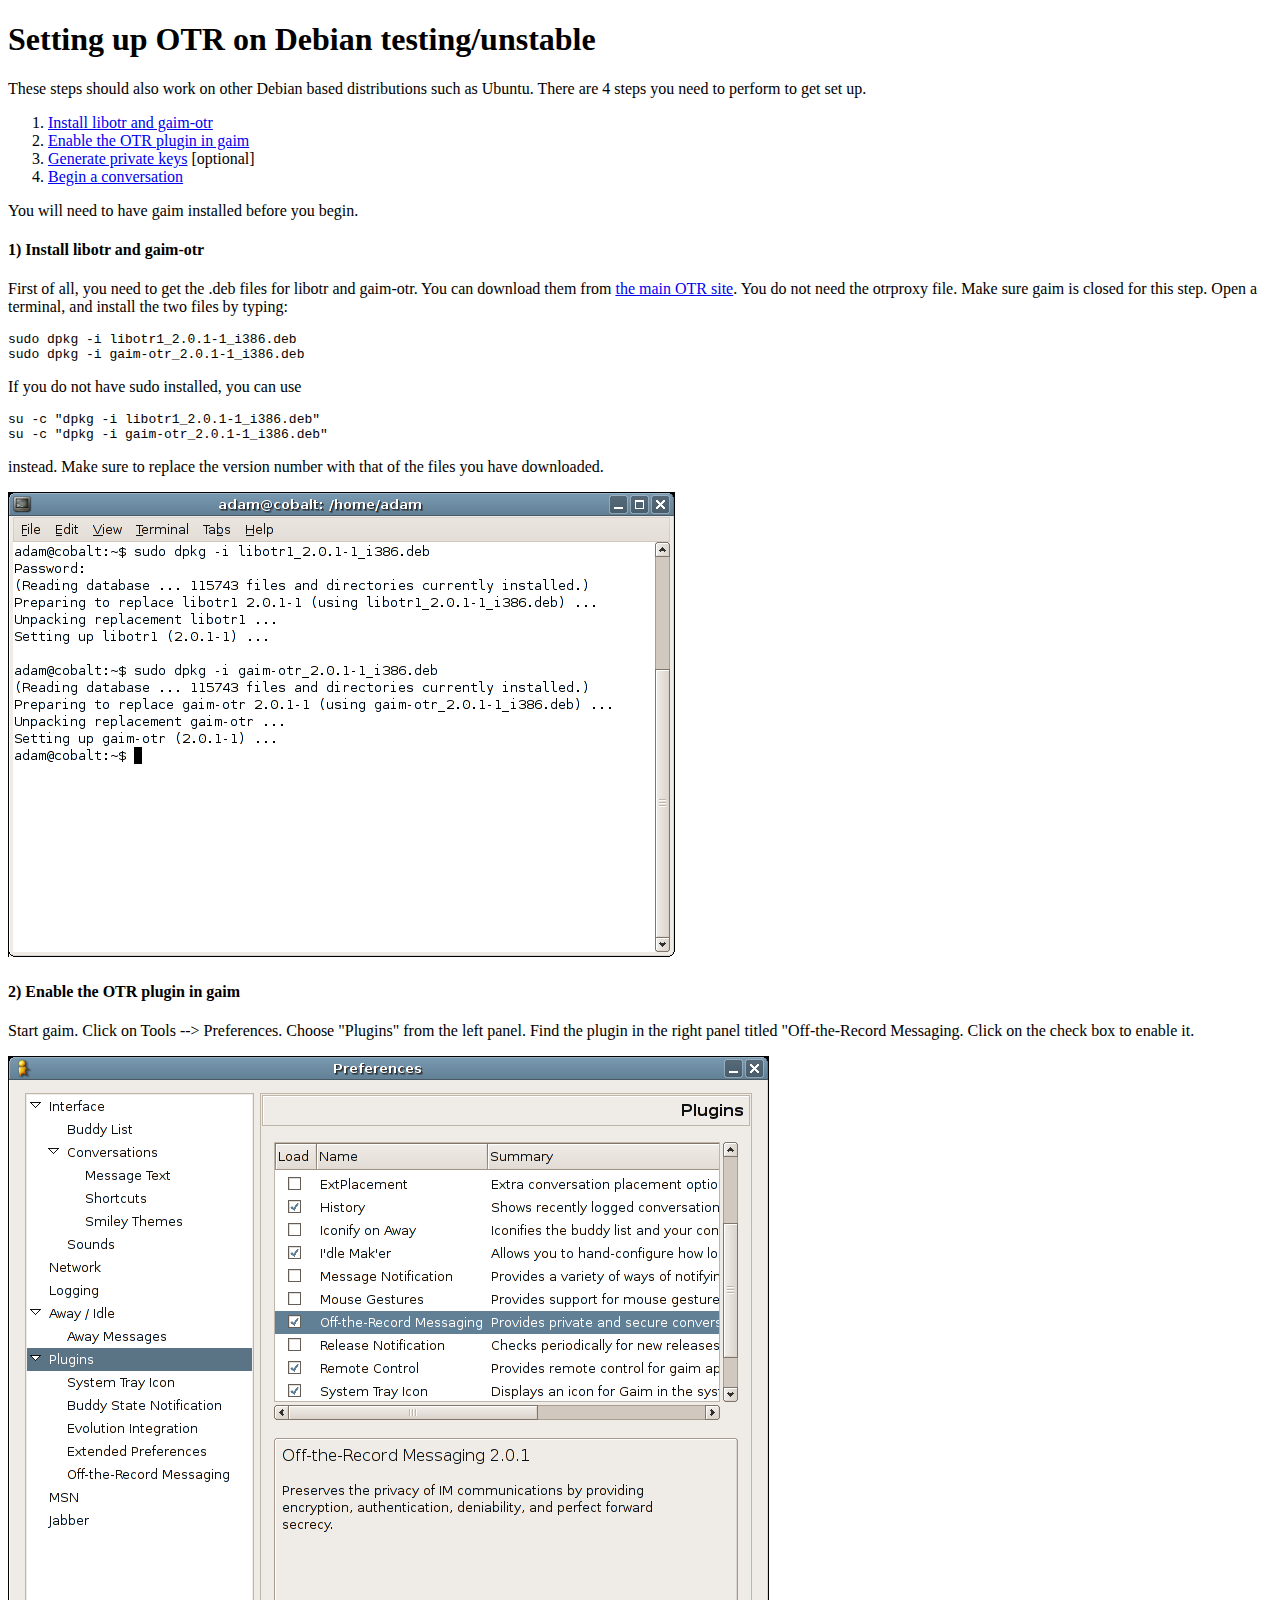
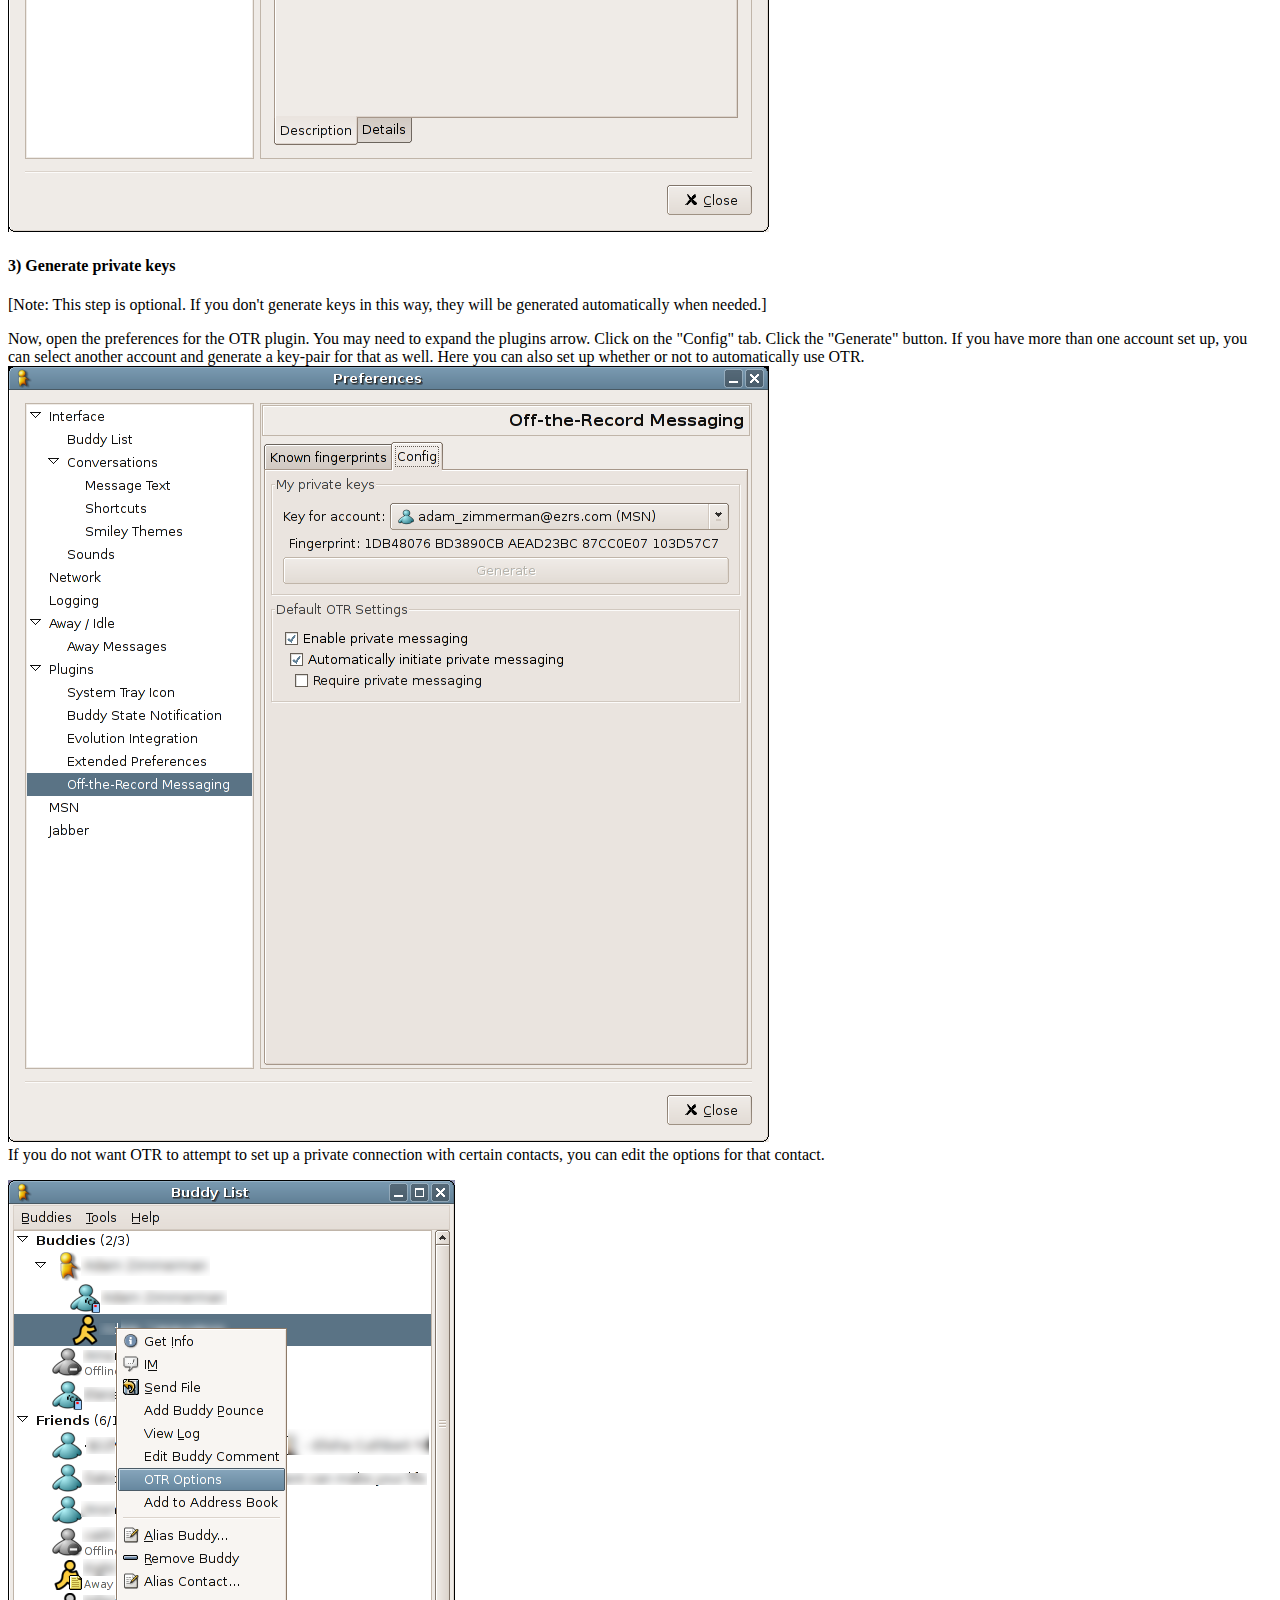
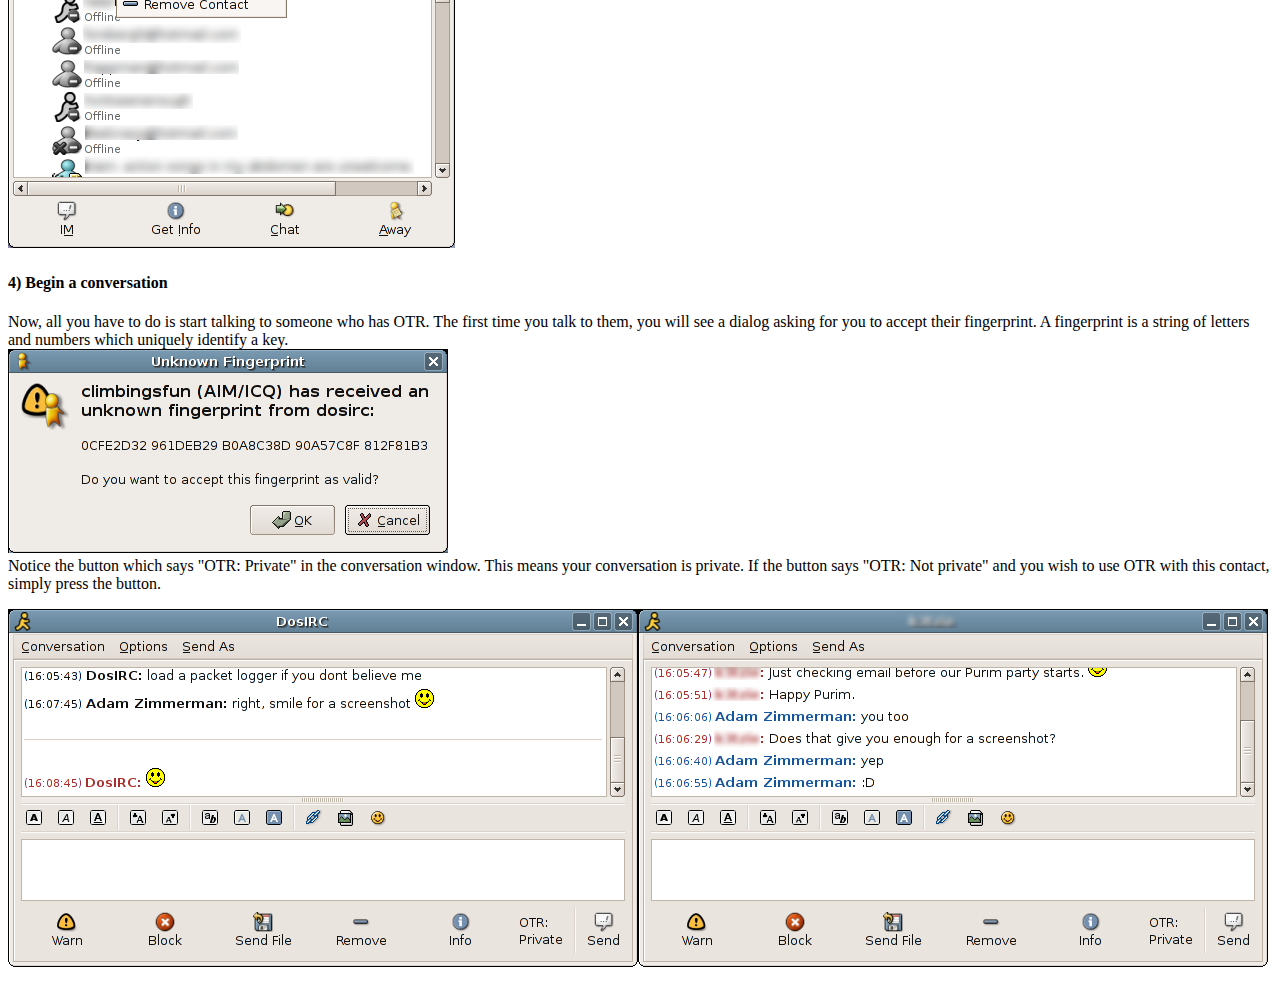
<file: otr-website-wget-mirror/www.cypherpunks.ca/otr/debian-install/otr-setup.html>
<!DOCTYPE HTML PUBLIC "-//W3C//DTD HTML 4.01//EN"
        "http://www.w3.org/TR/html4/strict.dtd">
<html>
<head>
<meta http-equiv="Content-Type" content="text/html; charset=utf-8">
<title>Setting up OTR on Debian testing/unstable</title>
</head>

<body>
<h1>Setting up OTR on Debian testing/unstable</h1>

<p>These steps should also work on other Debian based distributions such as Ubuntu. There are 4 steps you need to perform to get set up.</p>
<ol>
<li><a href="#install">Install libotr and gaim-otr</a></li>
<li><a href="#enable">Enable the OTR plugin in gaim</a></li>
<li><a href="#genkeys">Generate private keys</a> [optional]</li>
<li><a href="#convo">Begin a conversation</a></li>
</ol>
<p>You will need to have gaim installed before you begin.</p>

<h4><a name="install">1) Install libotr and gaim-otr</a></h4>

<p>First of all, you need to get the .deb files for libotr and gaim-otr. You can download them from <a href="http://www.cypherpunks.ca/otr/#downloads">the main OTR site</a>. You do not need the otrproxy file. Make sure gaim is closed for this step. Open a terminal, and install the two files by typing:</p>
<pre>
sudo dpkg -i libotr1_2.0.1-1_i386.deb
sudo dpkg -i gaim-otr_2.0.1-1_i386.deb
</pre>
<p>If you do not have sudo installed, you can use</p>
<pre>
su -c "dpkg -i libotr1_2.0.1-1_i386.deb"
su -c "dpkg -i gaim-otr_2.0.1-1_i386.deb"
</pre>
<p>instead. Make sure to replace the version number with that of the files you have downloaded.<br></p>
<p><img alt="installing OTR" src="otr-install.png"><br></p>

<h4><a name="enable">2) Enable the OTR plugin in gaim</a></h4>

<p>Start gaim. Click on Tools --&gt; Preferences. Choose "Plugins" from the left panel. Find the plugin in the right panel titled "Off-the-Record Messaging. Click on the check box to enable it.</p>
<p><img alt="enabling the OTR plugin" src="otr-enable.png"><br></p>

<h4><a name="genkeys">3) Generate private keys</a></h4>

<p>[Note:  This step is optional.  If you don't generate keys in this way, 
they will be generated automatically when needed.]

<p>Now, open the preferences for the OTR plugin. You may need to expand the plugins arrow. Click on the "Config" tab. Click the "Generate" button. If you have more than one account set up, you can select another account and generate a key-pair for that as well. Here you can also set up whether or not to automatically use OTR.<br>
<img alt="generating OTR keys" src="otr-genkeys.png"><br>
If you do not want OTR to attempt to set up a private connection with certain contacts, you can edit the options for that contact.</p>
<p><img alt="setting per-contact options" src="otr-percontact.png"></p>

<h4><a name="convo">4) Begin a conversation</a></h4>

<p>Now, all you have to do is start talking to someone who has OTR. The first time you talk to them, you will see a dialog asking for you to accept their fingerprint. A fingerprint is a string of letters and numbers which uniquely identify a key.<br>
<img alt="unknown key dialog" src="otr-newkey.png"><br>
Notice the button which says "OTR: Private" in the conversation window. This means your conversation is private. If the button says "OTR: Not private" and you wish to use OTR with this contact, simply press the button.</p>
<p><img alt="a private conversation" src="otr-convo1.png"><img alt="another private conversation" src="otr-convo2.png"></p>

</body>

</html>
</file>
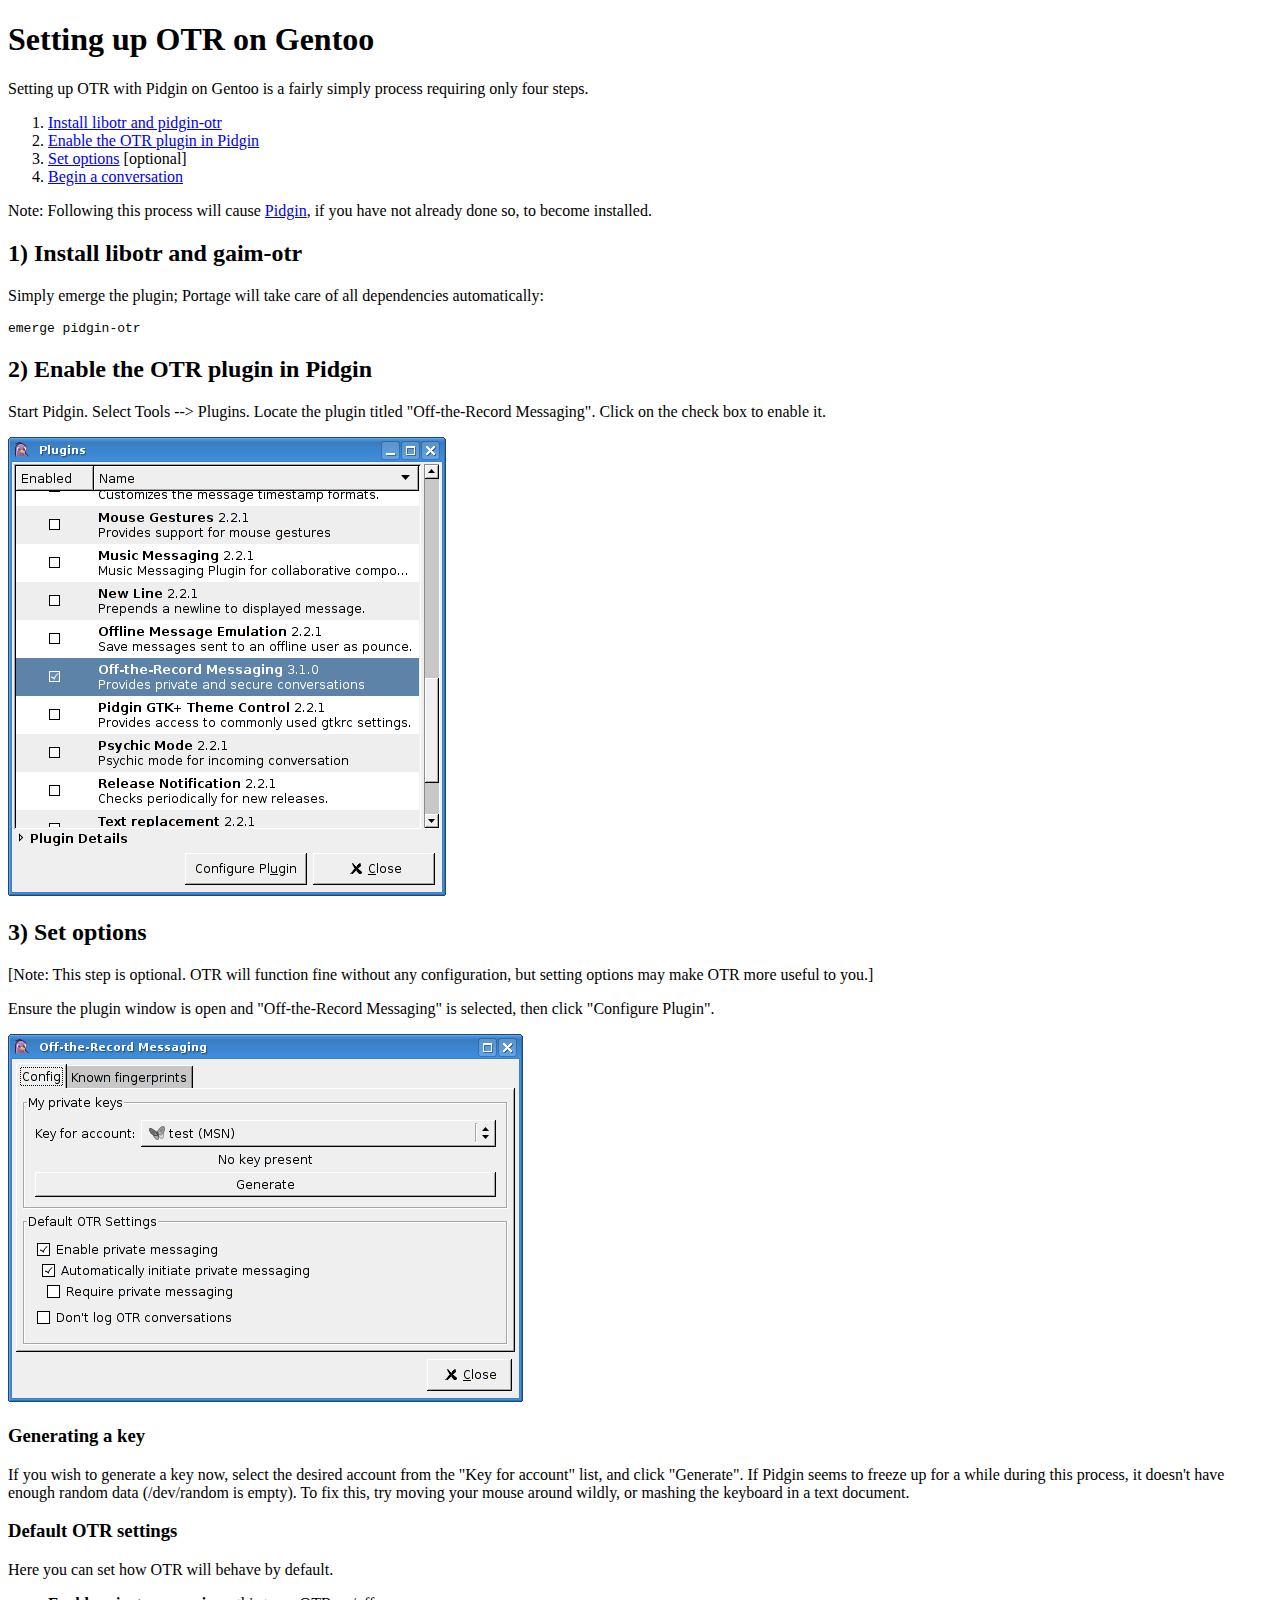
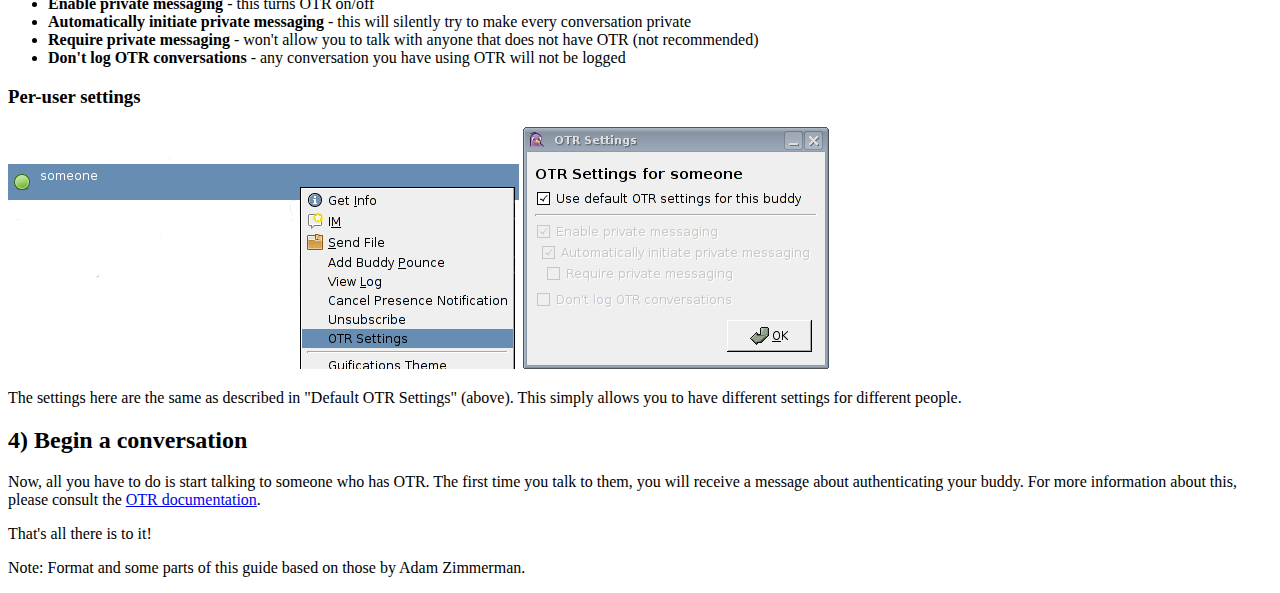
<file: otr-website-wget-mirror/www.cypherpunks.ca/otr/gentoo-install/otr-setup.html>
<!DOCTYPE HTML PUBLIC "-//W3C//DTD HTML 4.01//EN" "http://www.w3.org/TR/html4/strict.dtd">

<html>

<head>
	<meta http-equiv="Content-Type" content="text/html; charset=utf-8">
	<title>Setting up OTR on Gentoo</title>
</head>

<body>

<h1>Setting up OTR on Gentoo</h1>

<p>Setting up OTR with Pidgin on Gentoo is a fairly simply process requiring only four steps.</p>

<ol>
	<li><a href="#install">Install libotr and pidgin-otr</a></li>
	<li><a href="#enable">Enable the OTR plugin in Pidgin</a></li>
	<li><a href="#setoptions">Set options</a> [optional]</li>
	<li><a href="#convo">Begin a conversation</a></li>
</ol>

<p>Note: Following this process will cause <a href="http://pidgin.im/">Pidgin</a>, if you have not already done so, to become installed.</p>

<h2><a name="install">1) Install libotr and gaim-otr</a></h2>

<p>Simply emerge the plugin; Portage will take care of all dependencies automatically:</p>
<pre>emerge pidgin-otr</pre>

<h2><a name="enable">2) Enable the OTR plugin in Pidgin</a></h2>

<p>Start Pidgin. Select Tools --&gt; Plugins. Locate the plugin titled "Off-the-Record Messaging". Click on the check box to enable it.</p>
<p><img alt="enabling the OTR plugin" src="otr-enable.png"></p>

<h2><a name="setoptions">3) Set options</a></h2>

<p>[Note: This step is optional. OTR will function fine without any configuration, but setting options may make OTR more useful to you.]</p>

<p>Ensure the plugin window is open and "Off-the-Record Messaging" is selected, then click "Configure Plugin".</p>
<p><img alt="OTR configuration dialogue" src="otr-options.png"></p>

<h3>Generating a key</h3>
<p>If you wish to generate a key now, select the desired account from the "Key for account" list, and click "Generate". If Pidgin seems to freeze up for a while during this process, it doesn't have enough random data (/dev/random is empty). To fix this, try moving your mouse around wildly, or mashing the keyboard in a text document.</p>

<h3>Default OTR settings</h3>

<p>Here you can set how OTR will behave by default.</p>

<ul>
	<li><b>Enable private messaging</b> - this turns OTR on/off</li>
	<li><b>Automatically initiate private messaging</b> - this will silently try to make every conversation private</li>
	<li><b>Require private messaging</b> - won't allow you to talk with anyone that does not have OTR (not recommended)</li>
	<li><b>Don't log OTR conversations</b> - any conversation you have using OTR will not be logged</li>
</ul>

<h3>Per-user settings</h3>
<p><img alt="OTR per-user configuration dialogue" src="otr-individual1.png">
<img alt="OTR per-user configuration dialogue" src="otr-individual2.png"></p>

<p>The settings here are the same as described in "Default OTR Settings" (above). This simply allows you to have different settings for different people.</p>

<h2><a name="convo">4) Begin a conversation</a></h2>

<p>Now, all you have to do is start talking to someone who has OTR. The first time you talk to them, you will receive a message about authenticating your buddy. For more information about this, please consult the <a href="http://www.cypherpunks.ca/otr/help/authenticate.php?lang=en">OTR documentation</a>.<p>

<p>That's all there is to it!</p>

<p>Note: Format and some parts of this guide based on those by Adam Zimmerman.</p>

</body>
</html>
</file>
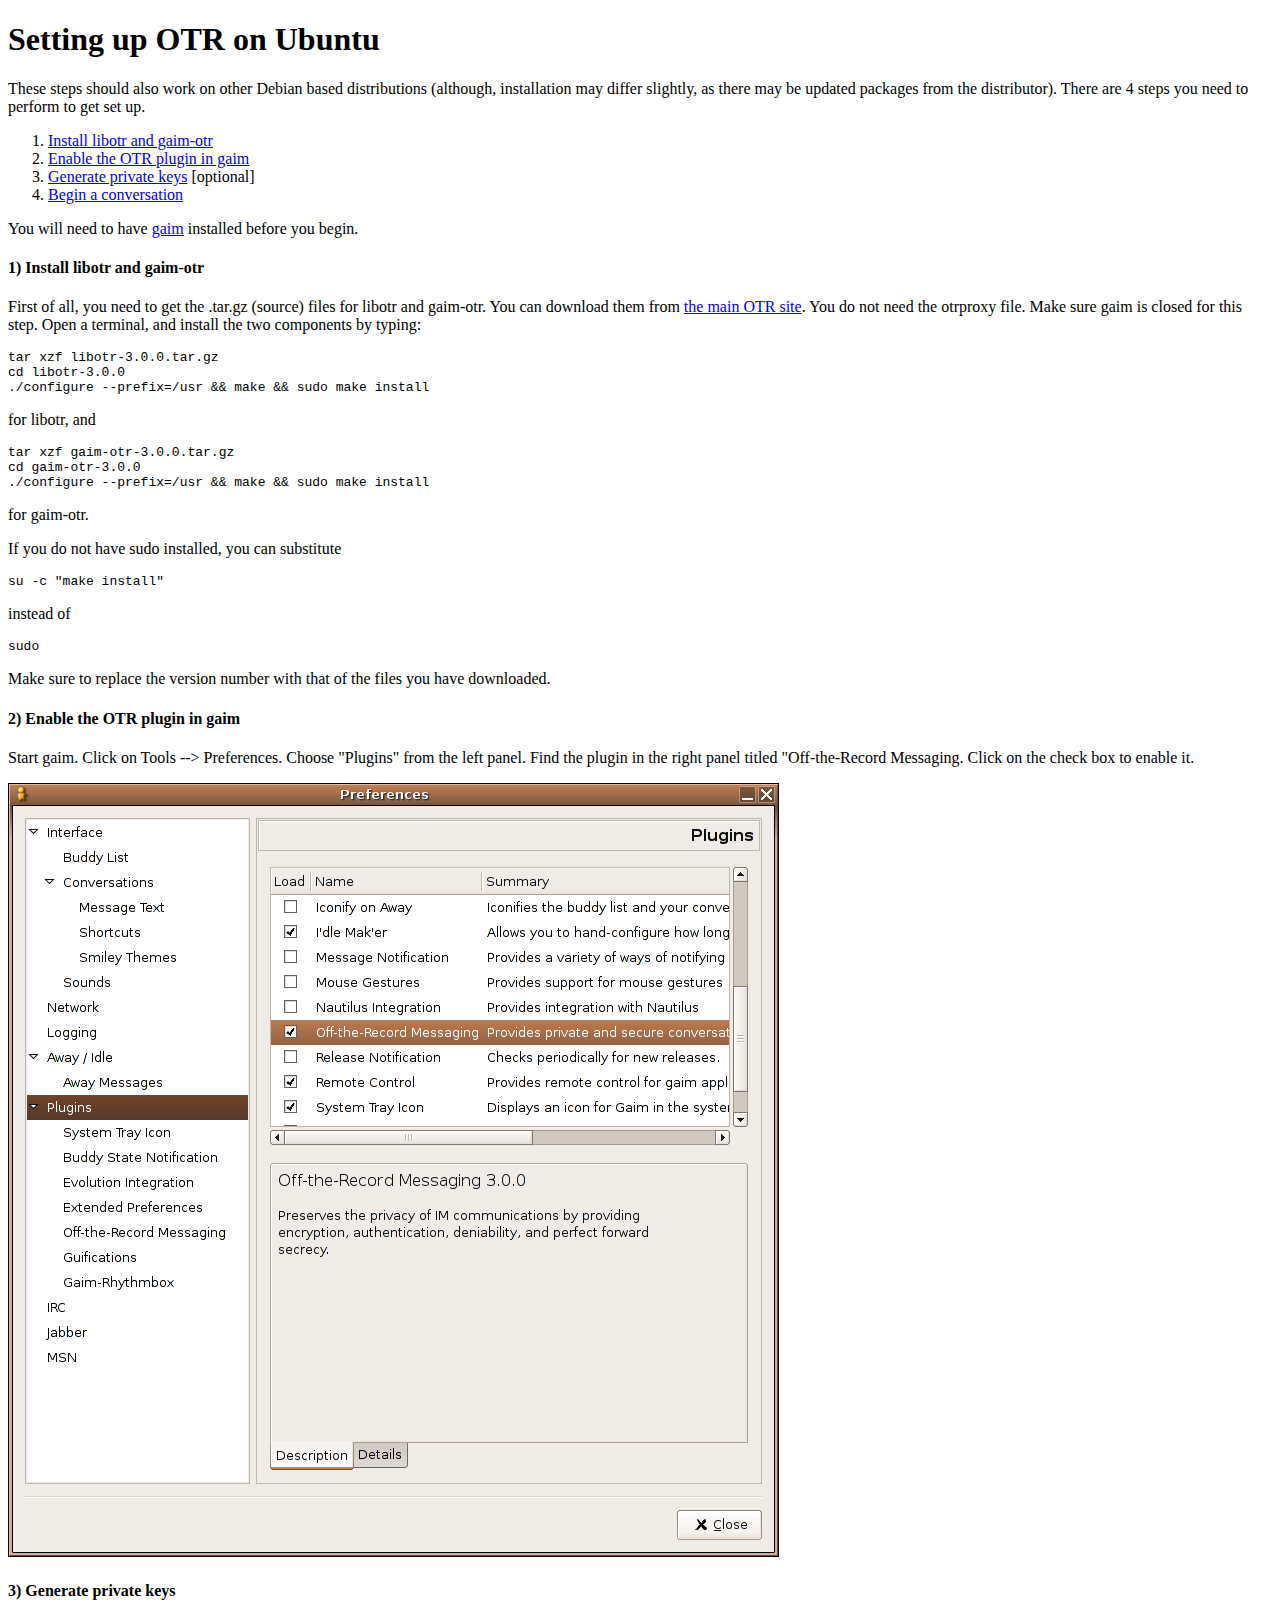
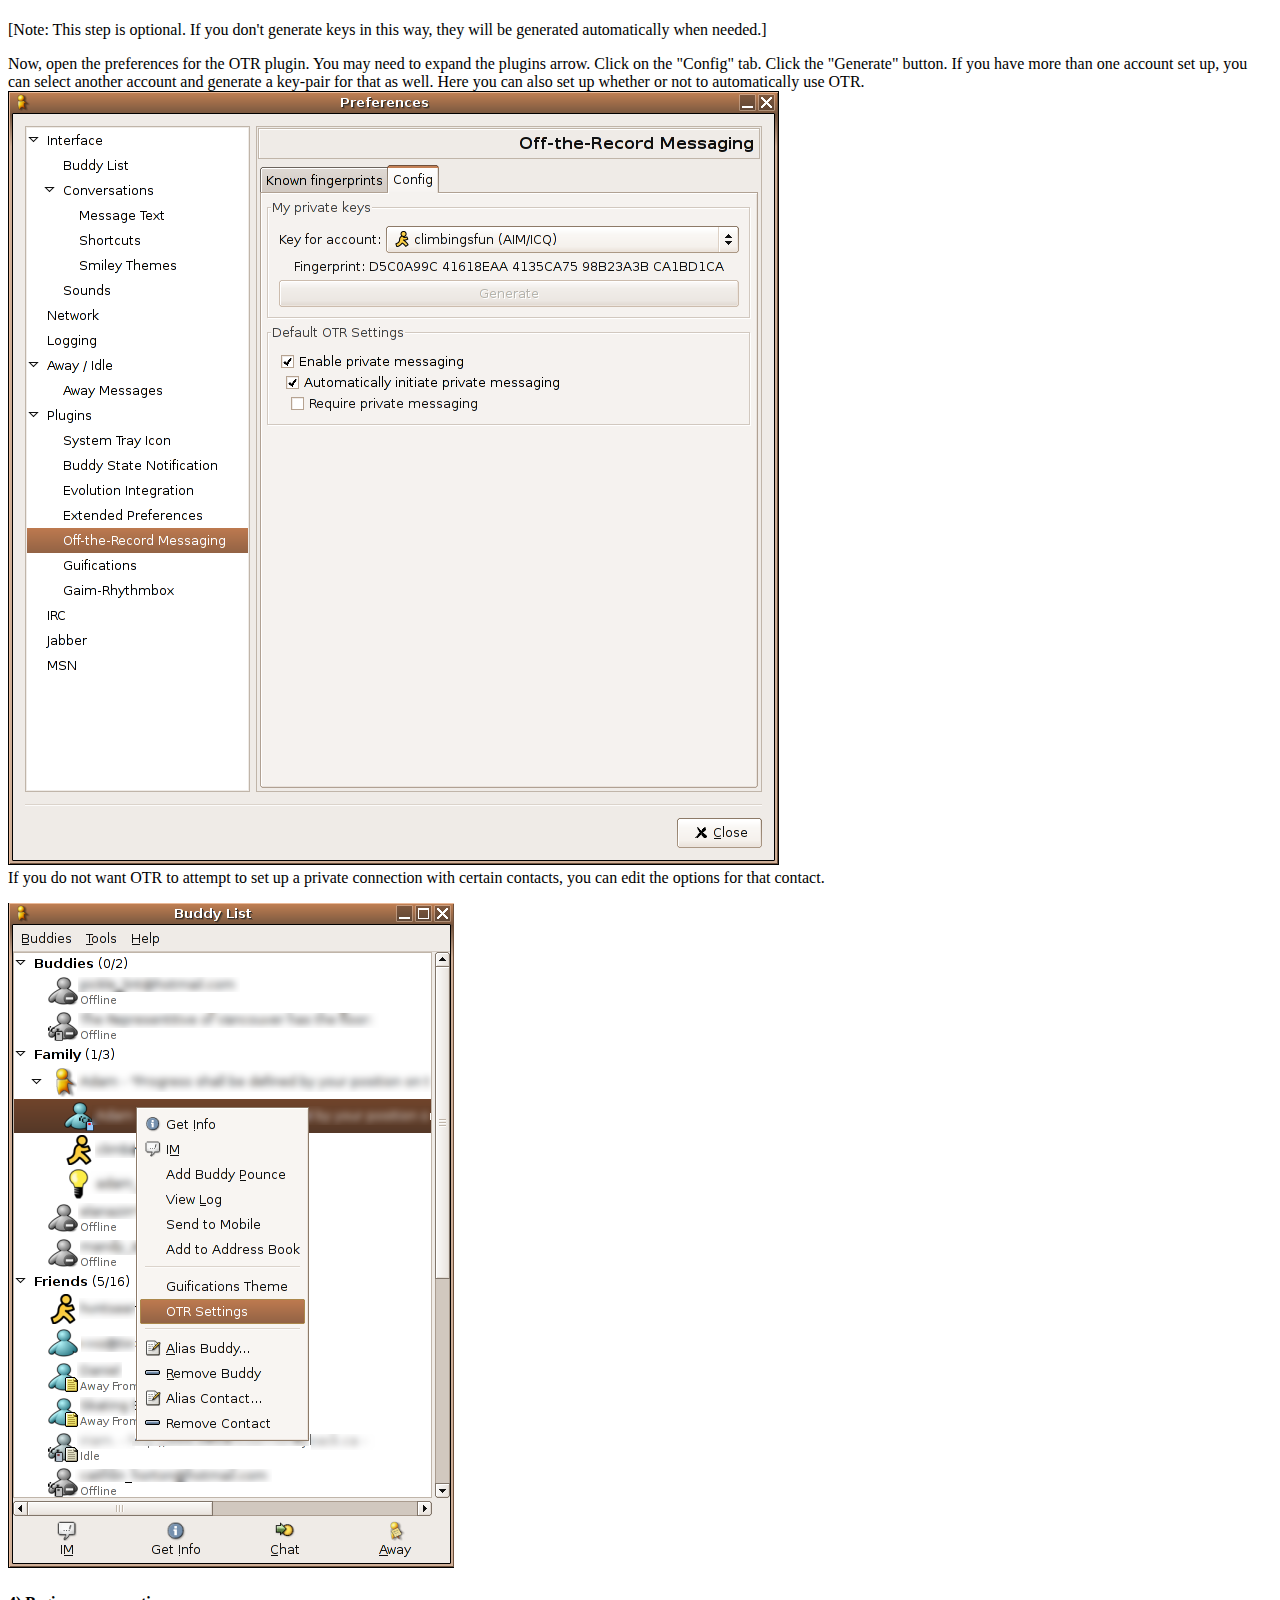
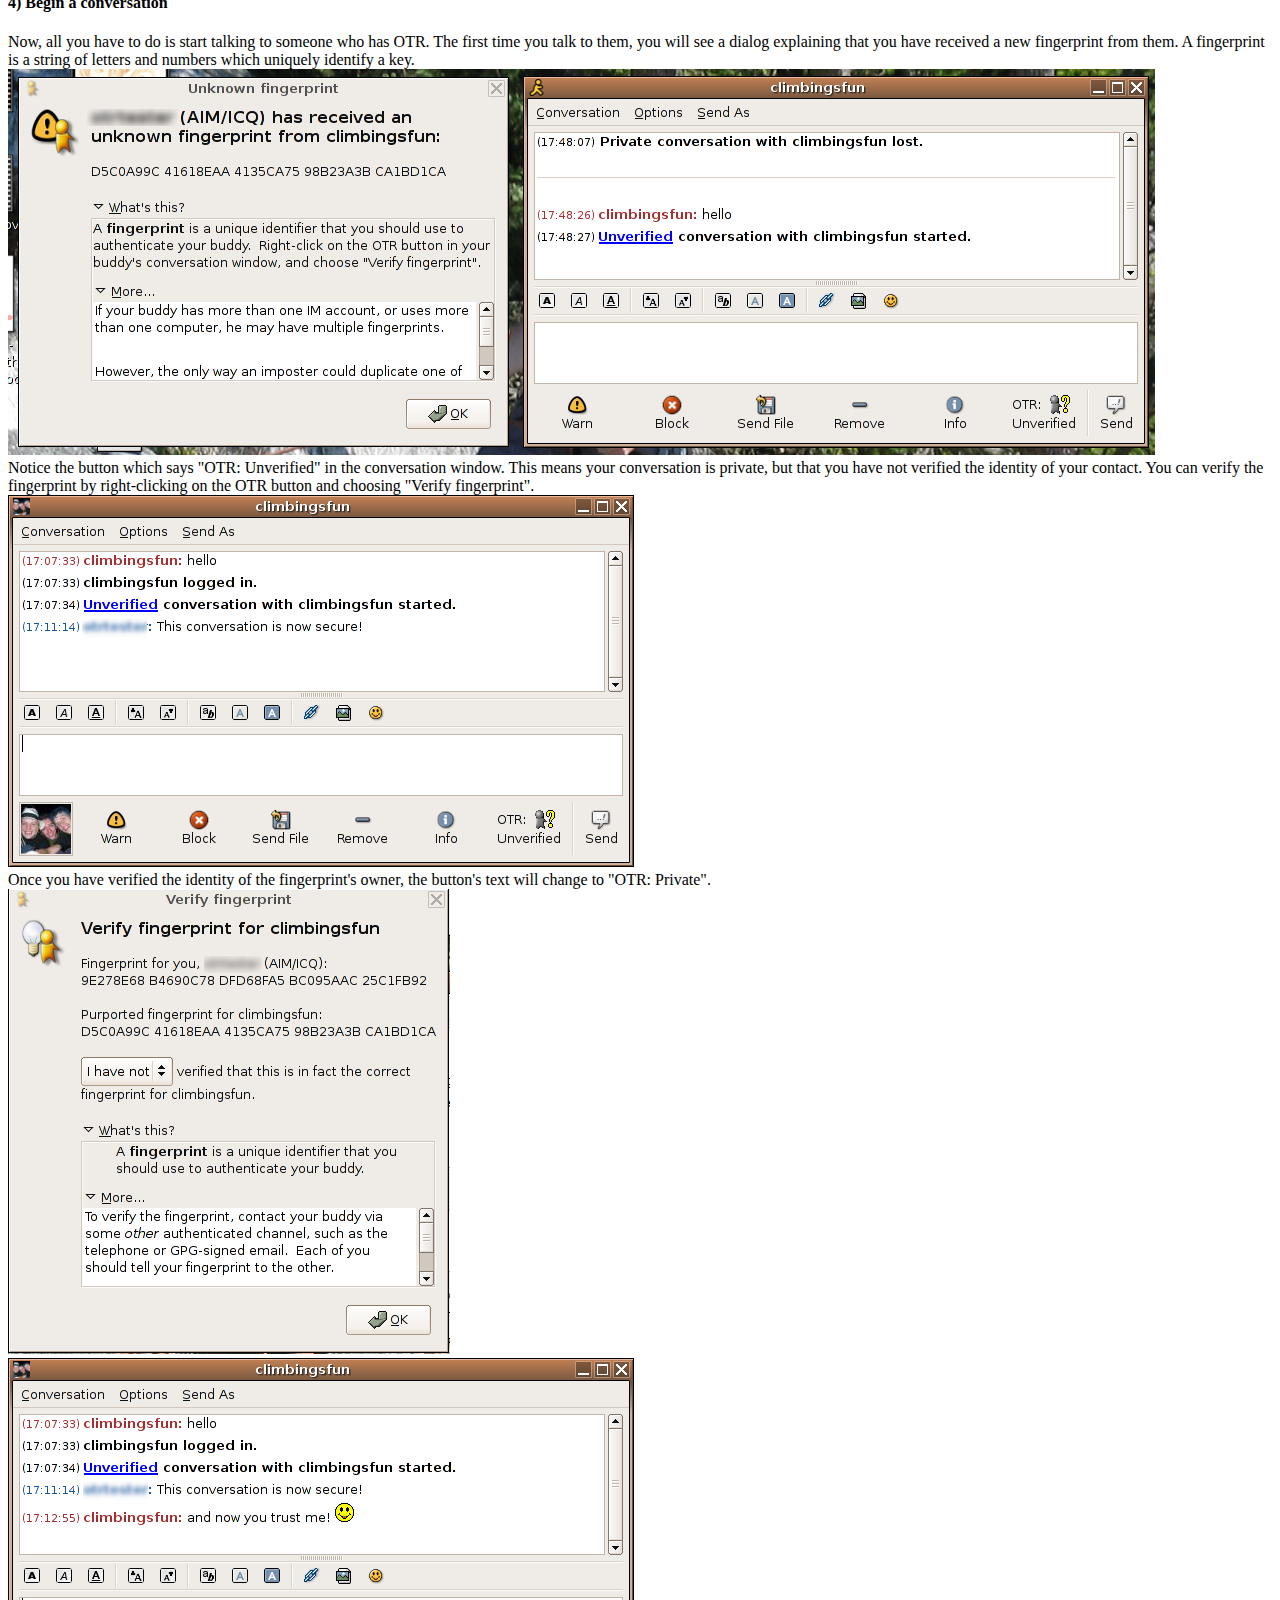
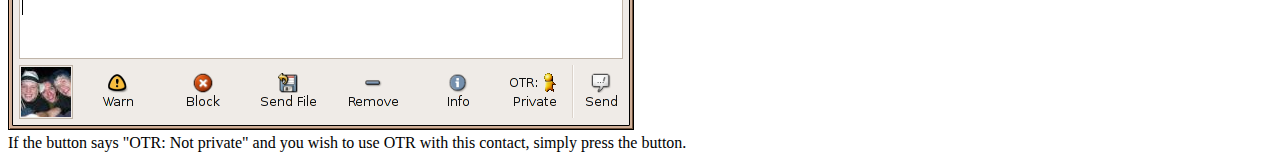
<file: otr-website-wget-mirror/www.cypherpunks.ca/otr/ubuntu-install/otr-setup.html>
<!DOCTYPE HTML PUBLIC "-//W3C//DTD HTML 4.01//EN" "http://www.w3.org/TR/html4/strict.dtd">
<html><head>
<meta http-equiv="Content-Type" content="text/html; charset=utf-8"><title>Setting up OTR on Ubuntu</title></head>

<body>
<h1>Setting up OTR on Ubuntu</h1>

<p>These steps should also work on other Debian based distributions (although, installation may differ slightly, as there may be updated packages from the distributor). There are 4 steps you need to perform to get set up.</p>
<ol>
<li><a href="#install">Install libotr and gaim-otr</a></li>
<li><a href="#enable">Enable the OTR plugin in gaim</a></li>
<li><a href="#genkeys">Generate private keys</a> [optional]</li>
<li><a href="#convo">Begin a conversation</a></li>
</ol>
<p>You will need to have <a href="http://gaim.sourceforge.net/">gaim</a> installed before you begin.</p>

<h4><a name="install">1) Install libotr and gaim-otr</a></h4>

<p>First of all, you need to get the .tar.gz (source) files for libotr and gaim-otr. You can download them from <a href="http://www.cypherpunks.ca/otr/#downloads">the main OTR site</a>.
You do not need the otrproxy file. Make sure gaim is closed for this
step. Open a terminal, and install the two components by typing:</p>
<pre>tar xzf libotr-3.0.0.tar.gz
cd libotr-3.0.0
./configure --prefix=/usr && make && sudo make install
</pre>
<p>for libotr, and</p>
<pre>
tar xzf gaim-otr-3.0.0.tar.gz
cd gaim-otr-3.0.0
./configure --prefix=/usr && make && sudo make install
</pre>
<p>for gaim-otr.</p>
<p>If you do not have sudo installed, you can substitute </p>
<pre>su -c "make install"</pre>
<p> instead of </p>
<pre>sudo</pre>
<p>Make sure to replace the version number with that of the files you have downloaded.</p>

<h4><a name="enable">2) Enable the OTR plugin in gaim</a></h4>

<p>Start gaim. Click on Tools --&gt; Preferences. Choose "Plugins" from
the left panel. Find the plugin in the right panel titled
"Off-the-Record Messaging. Click on the check box to enable it.</p>
<p><img alt="enabling the OTR plugin" src="otr-enable.png"><br></p>

<h4><a name="genkeys">3) Generate private keys</a></h4>

<p>[Note:  This step is optional.  If you don't generate keys in this way, 
they will be generated automatically when needed.]

</p><p>Now, open the preferences for the OTR plugin. You may need to
expand the plugins arrow. Click on the "Config" tab. Click the
"Generate" button. If you have more than one account set up, you can
select another account and generate a key-pair for that as well. Here
you can also set up whether or not to automatically use OTR.<br>
<img alt="generating OTR keys" src="otr-genkeys.png"><br>
If you do not want OTR to attempt to set up a private connection with
certain contacts, you can edit the options for that contact.</p>
<p><img alt="setting per-contact options" src="otr-percontact.png"></p>

<h4><a name="convo">4) Begin a conversation</a></h4>

<p>Now, all you have to do is start talking to someone who has OTR. The
first time you talk to them, you will see a dialog explaining that you have received a new fingerprint from them. A fingerprint is a string of letters and numbers which uniquely identify a key.<br>
<img alt="receiving unknown fingerprints" src="otr-fingerprints.png"><br>
Notice the button which says "OTR: Unverified" in the conversation window. This means your conversation is private, but that you have not verified the identity of your contact. You can verify the fingerprint by right-clicking on the OTR button and choosing "Verify fingerprint".<br>
<img alt="an unverified conversation" src="otr-unverified.png"><br>
Once you have verified the identity of the fingerprint's owner, the button's text will change to "OTR: Private".<br>
<img alt="verifying a buddy's fingerprint" src="otr-verify.png"><br>
<img alt="a fully private conversation" src="otr-trusted.png"><br>
If the button says "OTR: Not private" and you wish to use OTR with this contact, simply press the button.</p>
</body></html>
</file>
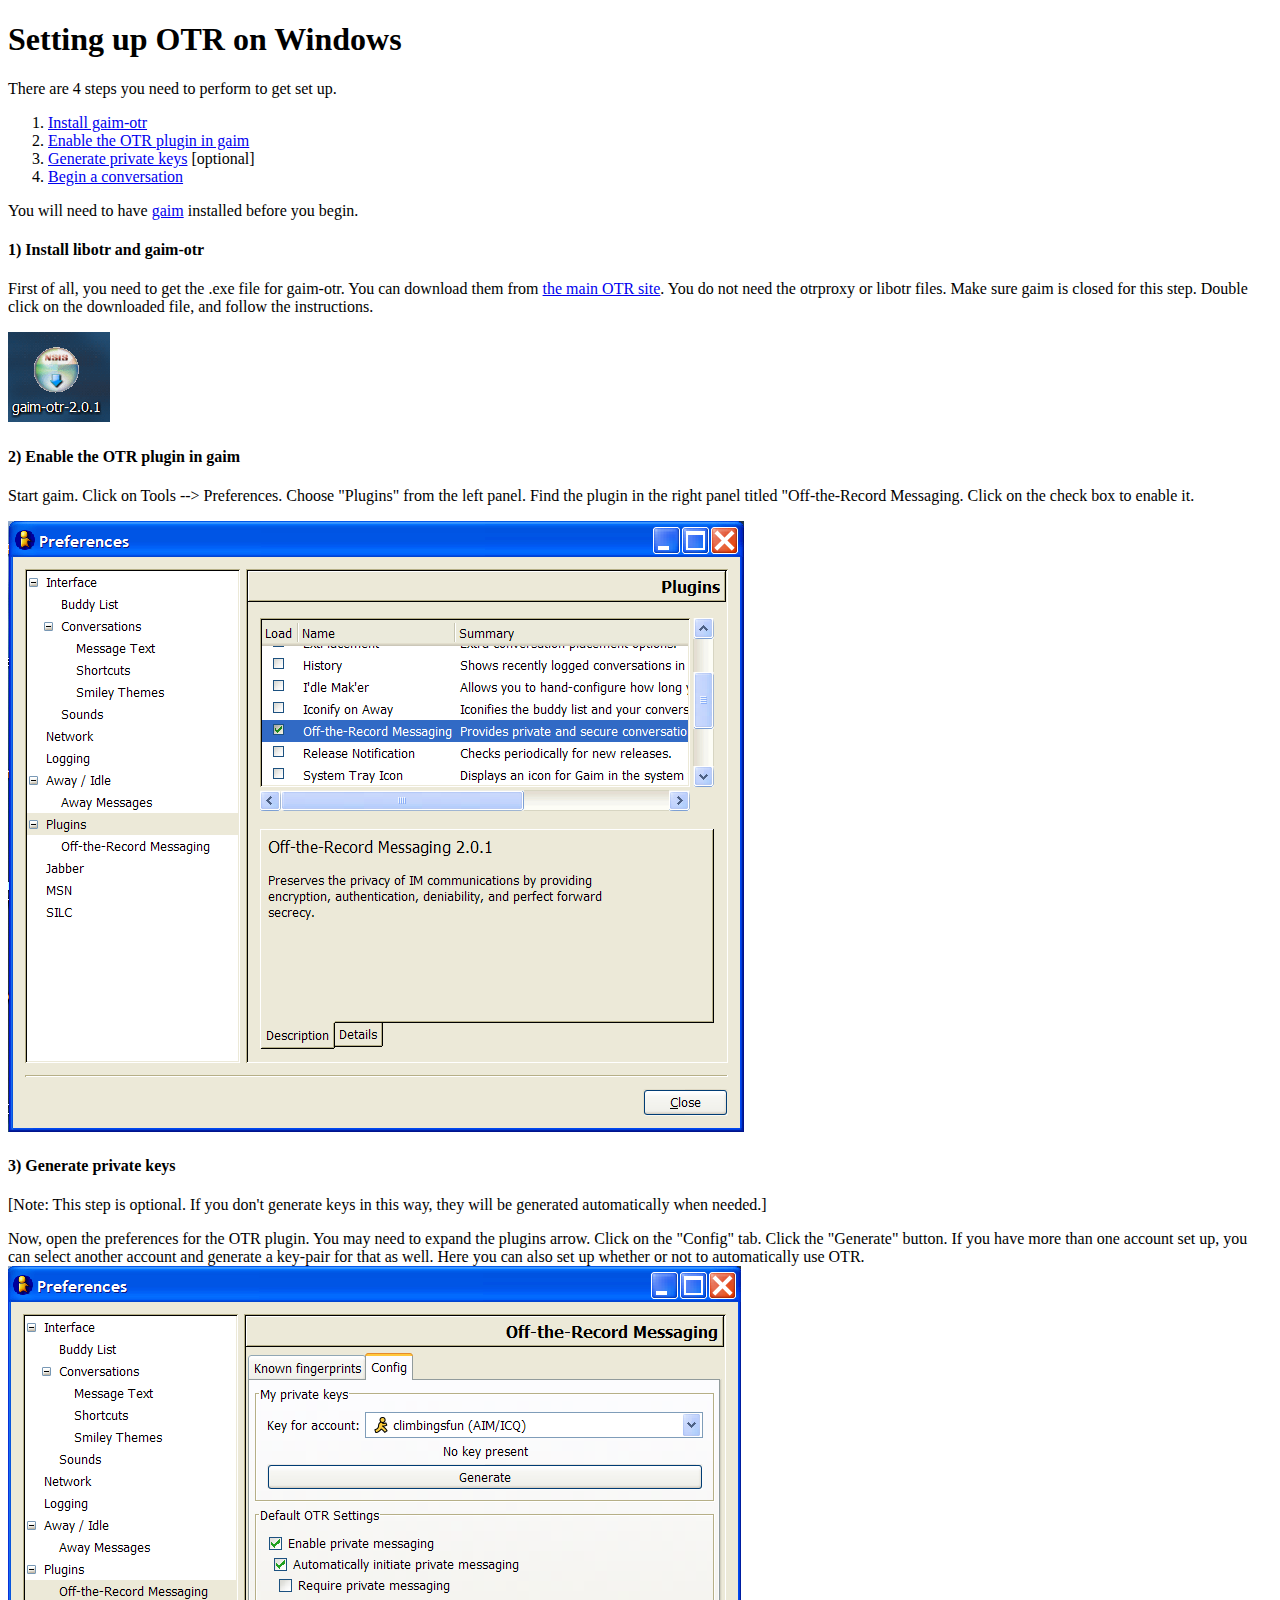
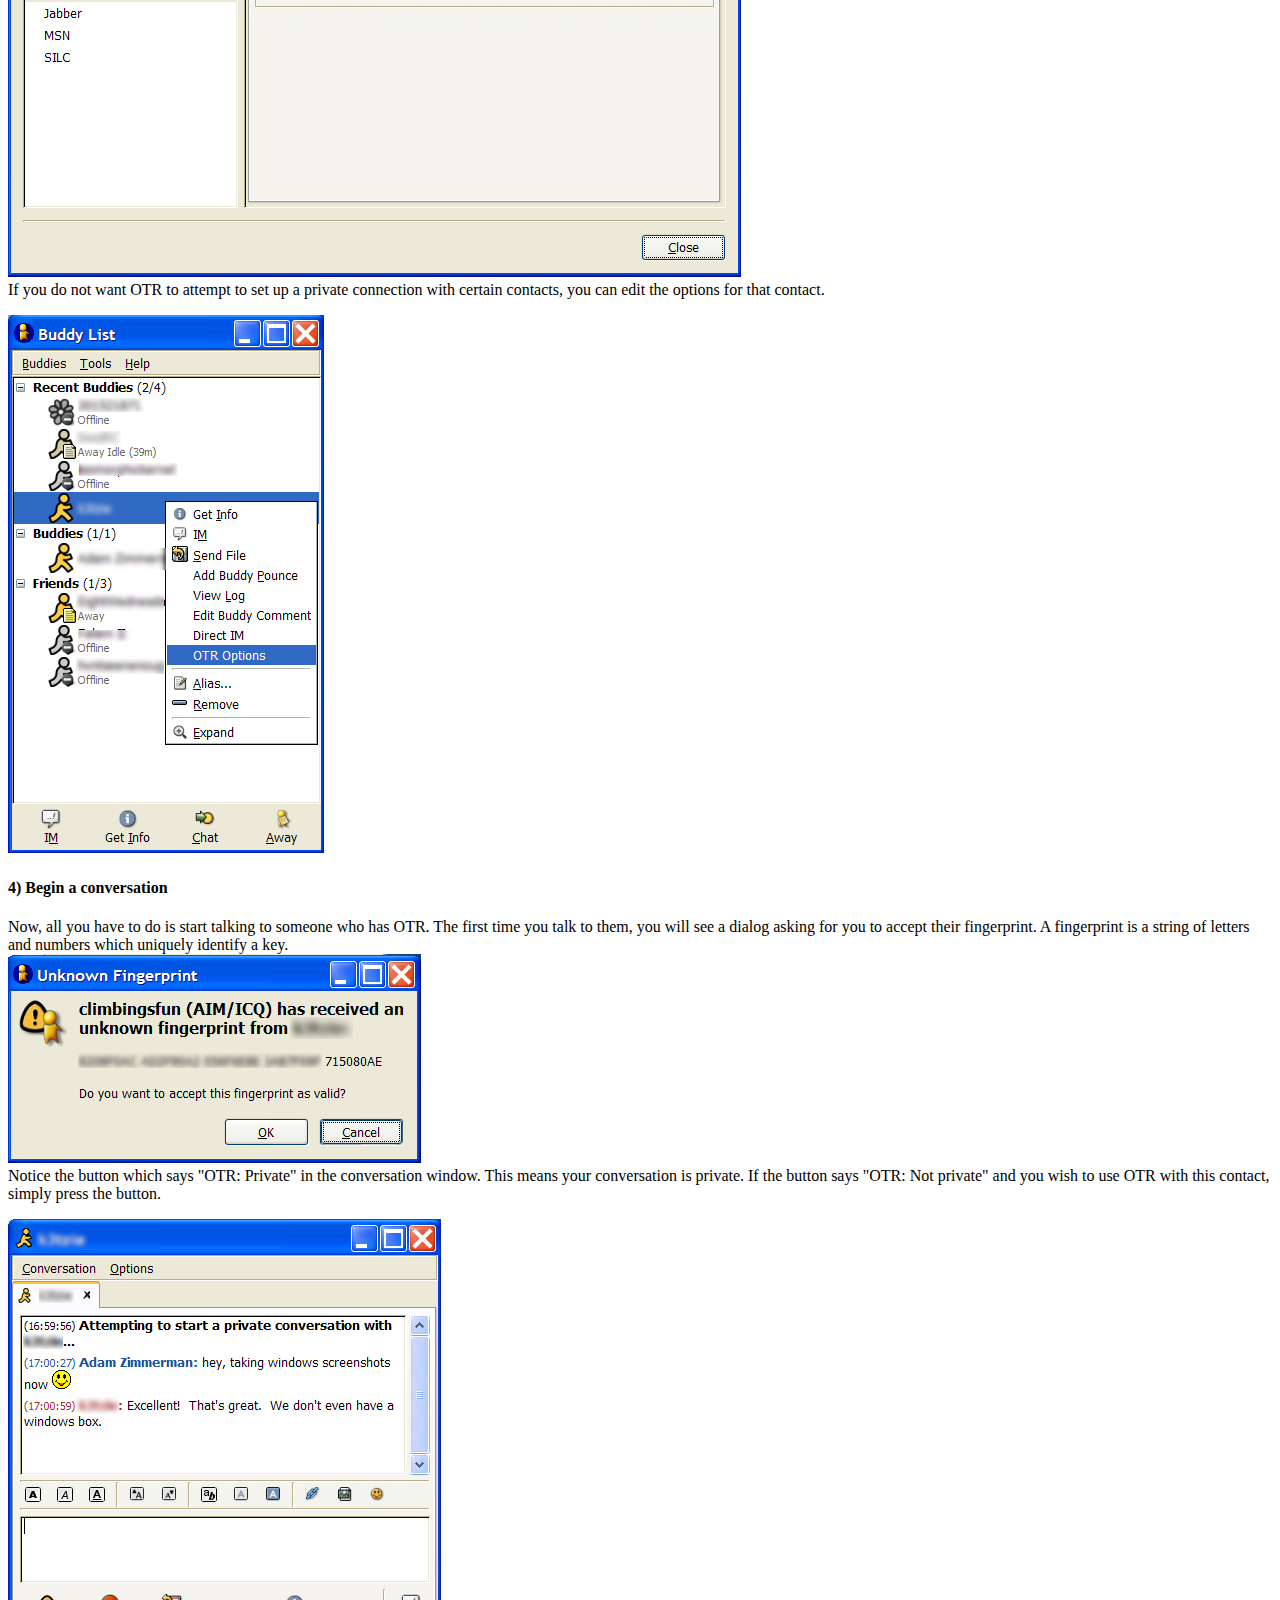
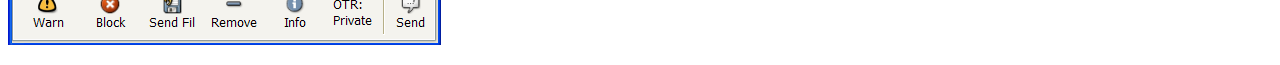
<file: otr-website-wget-mirror/www.cypherpunks.ca/otr/win-install/otr-setup.html>
<!DOCTYPE HTML PUBLIC "-//W3C//DTD HTML 4.01//EN"
        "http://www.w3.org/TR/html4/strict.dtd">
<html>
<head>
<meta http-equiv="Content-Type" content="text/html; charset=utf-8">
<title>Setting up OTR on Windows</title>
</head>

<body>
<h1>Setting up OTR on Windows</h1>

<p>There are 4 steps you need to perform to get set up.</p>
<ol>
<li><a href="#install">Install gaim-otr</a></li>
<li><a href="#enable">Enable the OTR plugin in gaim</a></li>
<li><a href="#genkeys">Generate private keys</a> [optional]</li>
<li><a href="#convo">Begin a conversation</a></li>
</ol>
<p>You will need to have <a href="http://gaim.sourceforge.net/">gaim</a> installed before you begin.</p>

<h4><a name="install">1) Install libotr and gaim-otr</a></h4>

<p>First of all, you need to get the .exe file for gaim-otr. You can download them from <a href="http://www.cypherpunks.ca/otr/#downloads">the main OTR site</a>. You do not need the otrproxy or libotr files. Make sure gaim is closed for this step. Double click on the downloaded file, and follow the instructions.</p>
<p><img alt="installing OTR" src="otr-icon.png"><br></p>

<h4><a name="enable">2) Enable the OTR plugin in gaim</a></h4>

<p>Start gaim. Click on Tools --&gt; Preferences. Choose "Plugins" from the left panel. Find the plugin in the right panel titled "Off-the-Record Messaging. Click on the check box to enable it.</p>
<p><img alt="enabling the OTR plugin" src="otr-enable.png"><br></p>

<h4><a name="genkeys">3) Generate private keys</a></h4>

<p>[Note:  This step is optional.  If you don't generate keys in this way, 
they will be generated automatically when needed.]

<p>Now, open the preferences for the OTR plugin. You may need to expand the plugins arrow. Click on the "Config" tab. Click the "Generate" button. If you have more than one account set up, you can select another account and generate a key-pair for that as well. Here you can also set up whether or not to automatically use OTR.<br>
<img alt="generating OTR keys" src="otr-genkeys.png"><br>
If you do not want OTR to attempt to set up a private connection with certain contacts, you can edit the options for that contact.</p>
<p><img alt="setting per-contact options" src="otr-percontact.png"></p>

<h4><a name="convo">4) Begin a conversation</a></h4>

<p>Now, all you have to do is start talking to someone who has OTR. The first time you talk to them, you will see a dialog asking for you to accept their fingerprint. A fingerprint is a string of letters and numbers which uniquely identify a key.<br>
<img alt="unknown key dialog" src="otr-newkey.png"><br>
Notice the button which says "OTR: Private" in the conversation window. This means your conversation is private. If the button says "OTR: Not private" and you wish to use OTR with this contact, simply press the button.</p>
<p><img alt="a private conversation" src="otr-convo.png"></p>

</body>

</html>
</file>
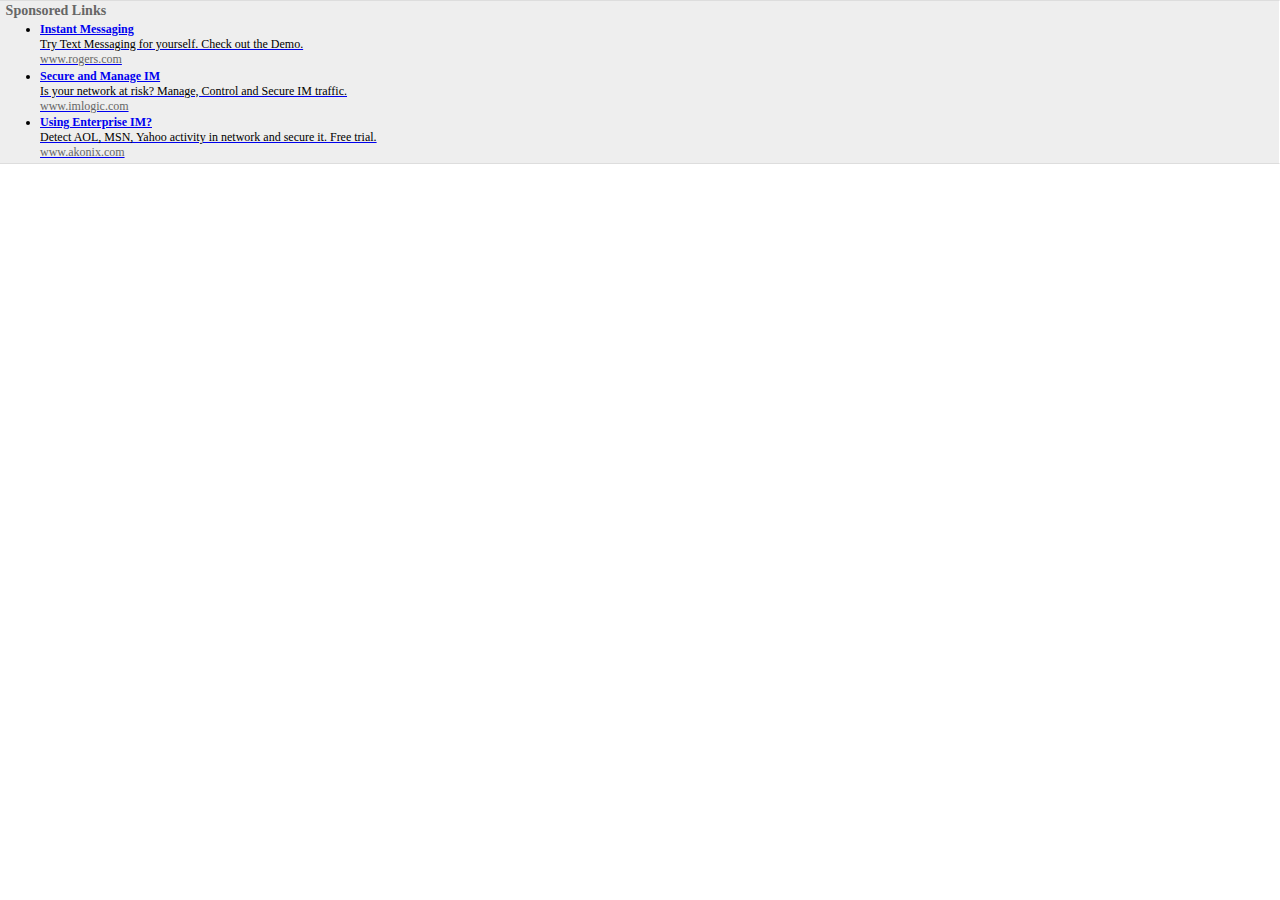
<file: otr-website-wget-mirror/www.cypherpunks.ca/otr/press/news-content.search.com.com/search?nodeid=7355.html>
<!-- 206.16.1.57 -->
<html><head><title>Sponsored Links - News.com</title><base target="_top">
<meta http-equiv="Expires" content="Fri, 14 Jan 1969 05:00:00 GMT">
<meta http-equiv="Cache-Control" content="no-cache, must-revalidate">
<meta http-equiv="Pragma" content="no-cache">
<link rel=stylesheet href="http://news.com.com/css/news/newsstyle.css" type="text/css">
<link rel=stylesheet href="http://news.com.com/css/news/news_story.css" type="text/css">
<style type="text/css"><!--
.citeurl, .citeurl:link, .citeurl:hover, .citeurl:active { color:#666; font-weight:lighter; white-space:nowrap; text-decoration:none!important;}
.dtext, .dtext:link, .dtext:hover, .dtext:active { color:#000; text-decoration:none!important; font-weight: 400;}
body { margin: 0em; padding: 0em; border: none; background: #fff; text-align: left!important;}

.sp {
	background: #eee;
	list-style-image: url("http://i.i.com.com/cnwk.1d/i/ne/fd/2003/fd/redarrow.gif");
	font-size: 12px!important;}

div.sp {
	border: 1px solid #ddd; 
	border-left: none;
	border-right: 1px solid #fff;}

div.sphed {
	color: #666;
	font-size: 14px;
	font-weight: 700;
	padding: .11em .4em .11em .4em; }

.sp UL { margin-top: .15em; margin-bottom: 0em; }
.sp LI { padding-bottom: .15em;}
.sp LI A { font-weight: 600;}

--></style>
</head><body>
<div class=sp>
  <div class=sphed>Sponsored Links</div>
  <ul><li><a class=contentLink href="http://news-content.search.com.com/click?sl,news-content.55.channel.1437.dau115.0..e1c5a810414641257f,http://chkpt.zdnet.com/chkpt/astg.101.115.sl/http%3A%2F%2Fpagead2%2Egooglesyndication%2Ecom%2Fpagead%2Ficlk%3Fsa%3Dl%26ai%[base64]%26num%3D1%26adurl%3Dhttp%3A%2F%2Fwww%2Eshoprogers%2Ecom%2Fstore%2Fwireless%2Fservices%2Femail%2Fsms%2Easp%253FshopperID%253DSGKX8JAV2VX38G2NWB1EPR1E222M6A86%26client%3Dca%2Dcnet_tech_xml" target="_top">Instant Messaging<span class=contentTextSmall><span class=dtext><br>Try Text Messaging for yourself. 
Check out the Demo.</span></span><span class=citeurl><br>www.rogers.com</span></a></li>
<li><a class=contentLink href="http://news-content.search.com.com/click?sl,news-content.55.channel.1437.dau115.1..e1b8d4df9e4bad67d1,http://chkpt.zdnet.com/chkpt/astg.101.115.sl/http%3A%2F%2Fpagead2%2Egooglesyndication%2Ecom%2Fpagead%2Ficlk%3Fsa%3Dl%26ai%3DB15E7SRsSQtmNAbSYLJmY3asG_OugCN7Lw5wBwI23AbCTmAIQAhgCIIjL%2DAEoA0DMEEigOYgBAaoBCWNuZXQtbmV3c7IBDG5ld3MuY29tLmNvbcgBAdoBUGh0dHA6Ly9uZXdzLmNvbS5jb20vTWFraW5nK3lvdXIrSU0rc2VjdXJlLS1hbmQrZGVuaWFibGUvMjEwMC03MzU1XzMtNTU3NjI0Ni5odG1s%26num%3D2%26adurl%3Dhttp%3A%2F%2Fwww%2Eimlogic%2Ecom%26client%3Dca%2Dcnet_tech_xml" target="_top">Secure and Manage IM<span class=contentTextSmall><span class=dtext><br>Is your network at risk? Manage, 
Control and Secure IM traffic.</span></span><span class=citeurl><br>www.imlogic.com</span></a></li>
<li><a class=contentLink href="http://news-content.search.com.com/click?sl,news-content.55.channel.1437.dau115.2..e1e27d1ec288fc64bc,http://chkpt.zdnet.com/chkpt/astg.101.115.sl/http%3A%2F%2Fpagead2%2Egooglesyndication%2Ecom%2Fpagead%2Ficlk%3Fsa%3Dl%26ai%[base64]%26num%3D3%26adurl%3Dhttp%3A%2F%2Fwww%2Eakonix%2Ecom%2Fdefault%2Easp%253Fs%253Dga%26client%3Dca%2Dcnet_tech_xml" target="_top">Using Enterprise IM?<span class=contentTextSmall><span class=dtext><br>Detect AOL, MSN, Yahoo activity in 
network and secure it. Free trial.</span></span><span class=citeurl><br>www.akonix.com</span></a></li>
</ul><img src="../www.cnet.com/b.gif" width=1 height=1 border=0>
</div>
</body></html>
</file>
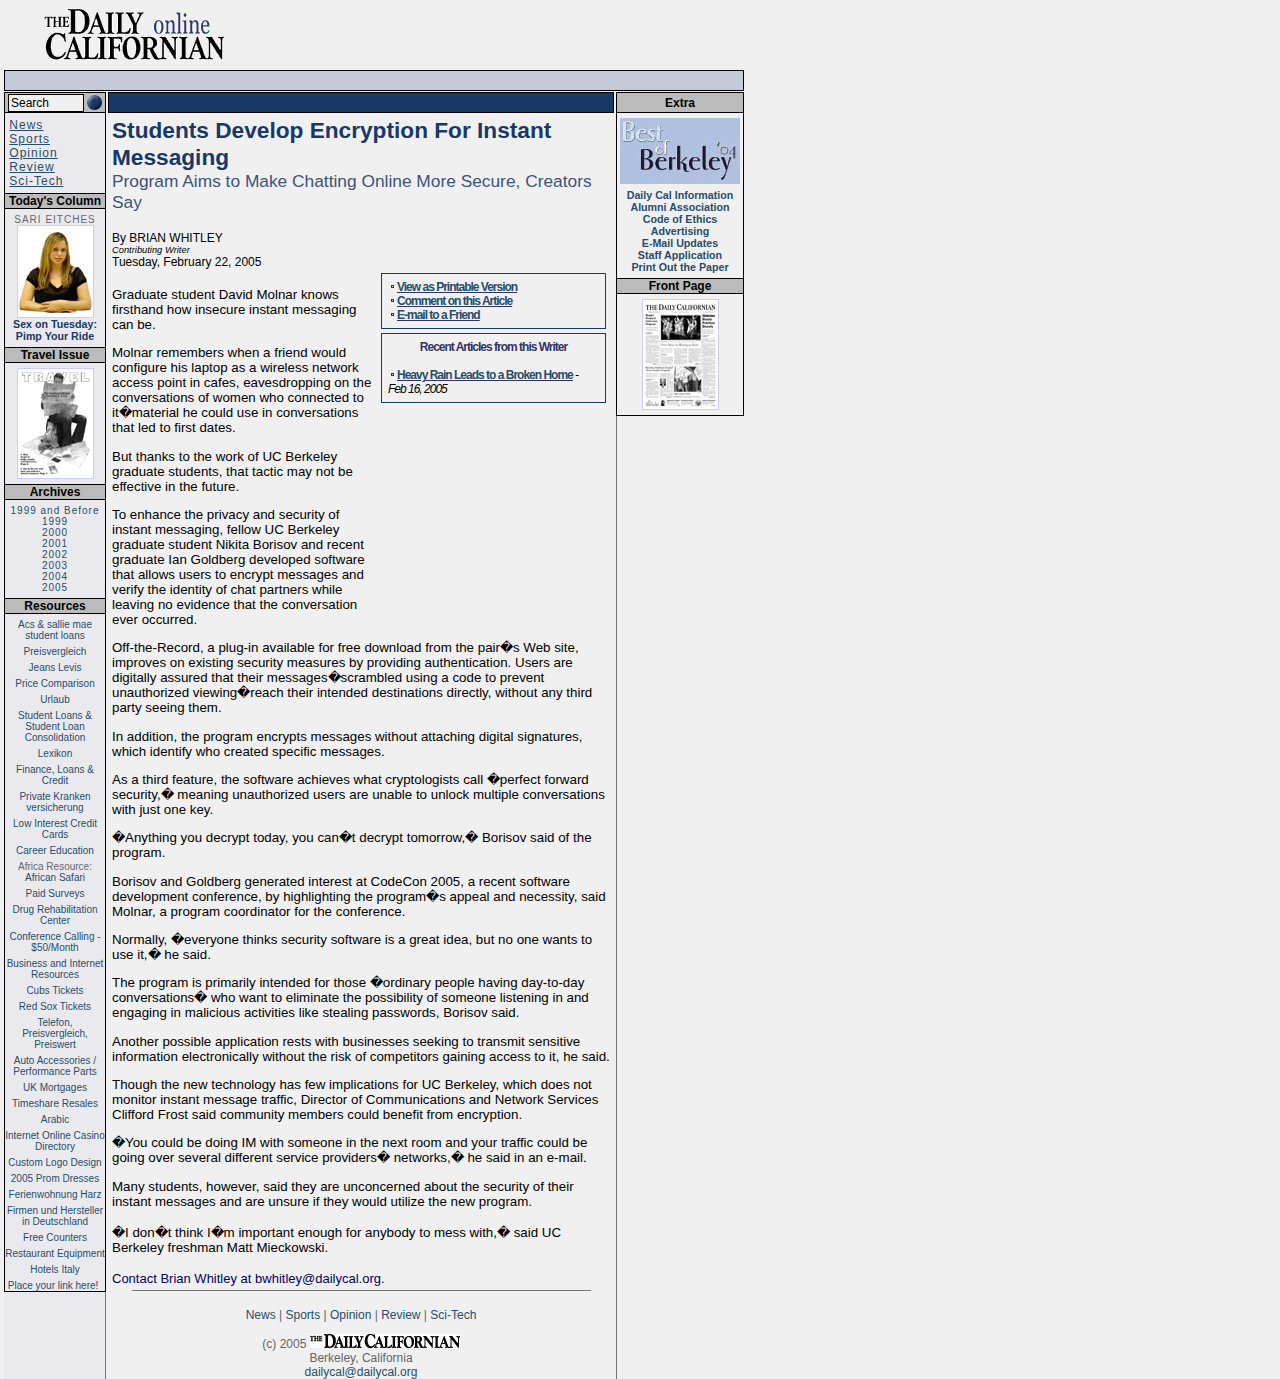
<file: otr-website-wget-mirror/www.cypherpunks.ca/otr/press/www.dailycal.org/article.php?id=17720.html>
<html><head>
<title>Students Develop Encryption For Instant Messaging - The Daily Californian</title>

<STYLE><!--
a{text-decoration:none;}
body{font-family:Arial, Helvetica, Sans-Serif;}
--></STYLE>

</head><body marginwidth='0' topmargin='0' leftmargin='4' bgcolor='#F0F0F0' text='#000000' link='#264D6C' vlink='#183867' alink='#183867'>
<TABLE WIDTH='740' CELLSPACING='0' CELLPADDING='0' BORDER='0'>
<tr><td valign='center' width='260' height='70' align='center'><a href="http://www.dailycal.org/"><img src='small_mast.gif' alt='The Daily Californian' width='190' border='0'></a></td><td width='480' height='70' align='left' valign='center'>
<iframe src='topad.html' scrolling=no frameborder=0 width=468 height=60></iframe>
</td></tr>
<TR><TD WIDTH='100%' HEIGHT='1' bgcolor='#c6cad8' ALIGN='CENTER' VALIGN='TOP' colspan='2'>
<TABLE WIDTH='740' BORDER='0' CELLPADDING='1' CELLSPACING='0' BGCOLOR='#c6cadd8'>
<TR><TD WIDTH='740' BGCOLOR='#000000' ALIGN='CENTER'>
<TABLE WIDTH='738' CELLPADDING='0' CELLSPACING='0' BORDER='0' BGCOLOR='#c6cad8' align='center'>
<TR><TD bgcolor='#c6cad8' align='center' valign='top' height="19">

</TD></TR></TABLE></TD></TR></TABLE></td></tr></table>

<table width='740' cellpadding='0' cellspacing='0' border='0' bgcolor='#f0f0f0'>
<!-- Top Bar Should Go Here -->
<!-- End Top Bar -->
<tr align='center' valign='top'><td width='740' bgcolor='#f0f0f0' colspan='21'><img src='space.gif' alt='' width='1' height='1'></td></tr></table>
<TABLE WIDTH='740' CELLPADDING='0' CELLSPACING='0' BORDER='0' height="100%">
<tr><td valign='top' align='left' width='102'><table border='0' cellspacing='0' width='102' cellpadding='0' height='100%'>
<TR><td width='102' valign='top' align='left'>
<table width='100' border='0' cellpadding='0' cellspacing='0' bgcolor='#eaeaee' align='center' style="border:1px solid #000000">

<script language="javascript">
function setSearchString(){
if (document.search.search_string.value=='')
document.search.search_string.value='Search';
}
function clearSearchString(){
if (document.search.search_string.value=='Search')
document.search.search_string.value='';
}
</script>
<tr><td valign='top'><table width="100" border='0' cellpadding='0' cellspacing='0'><tr bgcolor='#bbbbbb'><form method="GET" action="search_results.php" name='search'><TD WIDTH='79' ALIGN='right' valign='middle' height='19'>
<input name='search_string' type='text' size='8' style='border:1px solid #000000;width:76px;font-size:12;background-color:#f0f0f0;'onfocus="clearSearchString()" onblur="setSearchString()" value='Search'></td>
<td width='21' height='15' valign='middle'><img src='space.gif' alt='' height='1' width='3'><input type='image' src='button.gif' name='submit' height='15' border='0'><img src='space.gif' alt='' height='1' width='3'></td></form></tr></table></TD></TR>

<tr><td width='100%' bgcolor='#000000' height='1'><img src='space.gif' alt='' width='1' height='1'></td></tr>
<TR><TD WIDTH='100%' ALIGN='left' valign='top'><font color='#666666' style='font-size:9pt;letter-spacing:1px'>
<font style='font-size:3pt'>&nbsp;<br></font>
<a href='http://www.dailycal.org/section.php?secid=News'>&nbsp;<u>News</u></a><BR>
<a href='http://www.dailycal.org/section.php?secid=Sports'>&nbsp;<u>Sports</u></a><BR>
<a href='http://www.dailycal.org/section.php?secid=Opinion'>&nbsp;<u>Opinion</u></a><br>
<a href='http://www.dailycal.org/section.php?secid=Review'>&nbsp;<u>Review</u></a><br>
<a href='http://www.dailycal.org/section.php?secid=Sci-Tech'>&nbsp;<u>Sci-Tech</u></a><br>
<font style='font-size:3pt'>&nbsp;<br></font></font>
</td></tr>
<tr><td height='1' bgcolor='#000000' width='100%'><img src='space.gif' alt='' height='1' width='1'></td></tr>

<tr><td bgcolor='#bbbbbb' width='100%' align='center'><font style='font-size:9pt;letter-spacing:0px'><b>Today's Column</b></font></td></tr>

<tr><td height='1' bgcolor='#000000' width='100%'><img src='space.gif' alt='' height='1' width='1'></td></tr>
<tr><td align='center' width='100'>
<font style='font-size:3pt'>&nbsp;<br></font><font size='-2' color='#666666' style='letter-spacing:1px'>SARI EITCHES<br>
<a href="http://www.dailycal.org/article.php?id=17724"><img src='images/art/sari.mug.jpg' width='75' style='border:1px solid #ccccff'><br>
<font color='#183867' style='font-size:8pt;font-weight:bold;letter-spacing:0px'>Sex on Tuesday: Pimp Your Ride</font></a><br>
<font style='font-size:3pt'>&nbsp;<br></font></font>
</td></tr>
<tr><td height='1' bgcolor='#000000' width='100%'><img src='space.gif' alt='' height='1' width='1'></td></tr>
<tr><td bgcolor='#bbbbbb' width='100' align='center'><font style='font-size:9pt;letter-spacing:0px'>
<b>Travel Issue</b></font></td></tr>
<tr><td height='1' bgcolor='#000000' width='100%'><img src='space.gif' alt='' height='1' width='1'></td></tr>
<tr><td align='center' width='100%'>
<font style='font-size:3pt'>&nbsp;<br></font>
<a href="http://www.dailycal.org/back_issue.php?issue=1112"><img src='images/travel.small.jpg' width='75' style='border:1px solid #ccccff'></a><br>
<font style='font-size:3pt'>&nbsp;<br></font>

</TD></TR>
<tr><td height='1' bgcolor='#000000' width='100%'><img src='space.gif' alt='' height='1' width='1'></td></tr>
<tr><td bgcolor='#bbbbbb' width='100%' align='center'><font style='font-size:9pt;letter-spacing:0px'>
<b>Archives</b></font></td></tr>
<tr><td height='1' bgcolor='#000000' width='100%'><img src='space.gif' alt='' height='1' width='1'></td></tr>
<tr><td align='center' width='100%'>
<font size='-2' color='#666666' style='letter-spacing:1px'>
<font style='font-size:3pt'>&nbsp;<br></font>
<a href="http://www.dailycal.org/archive.php">1999 and Before</a><br><a href='http://www.dailycal.org/search_recent.php?year=1999'>1999</a><br><a href='http://www.dailycal.org/search_recent.php?year=2000'>2000</a><br><a href='http://www.dailycal.org/search_recent.php?year=2001'>2001</a><br><a href='http://www.dailycal.org/search_recent.php?year=2002'>2002</a><br><a href='http://www.dailycal.org/search_recent.php?year=2003'>2003</a><br><a href='http://www.dailycal.org/search_recent.php?year=2004'>2004</a><br><a href='http://www.dailycal.org/search_recent.php?year=2005'>2005</a><br><font style='font-size:3pt'>&nbsp;<br></font></font></td></tr>
<tr><td height='1' bgcolor='#000000' width='100%'><img src='space.gif' alt='' height='1' width='1'></td></tr>
<tr><td bgcolor='#bbbbbb' width='100%' align='center'><font style='font-size:9pt;letter-spacing:0px'>
<b>Resources</b></font></td></tr>
<tr><td height='1' bgcolor='#000000' width='100%'><img src='space.gif' alt='' height='1' width='1'></td></tr>
<tr><td align='center' width='100%'>
<font size='-3' color='#666666' style='letter-spacing:0px'>
<!--START ADS-->

<font style='font-size:3pt'>&nbsp;<br></font>
<a href="http://www.tcgww.com">Acs & sallie mae student loans</a><br>

<font style='font-size:3pt'>&nbsp;<br></font>
<a href="http://www.discussion-corner.de">Preisvergleich</a><br>

<font style='font-size:3pt'>&nbsp;<br></font>
<a href="http://www.absolut-online.de">Jeans Levis</a><br>

<font style='font-size:3pt'>&nbsp;<br></font>
<a href="http://www.discussion-corner.com">Price Comparison</a><br>

<font style='font-size:3pt'>&nbsp;<br></font>
<a href="http://www.aidu.de">Urlaub</a><br>

<font style='font-size:3pt'>&nbsp;<br></font>
<a href="http://www.collegester.com">Student Loans & Student Loan Consolidation</a><br>

<font style='font-size:3pt'>&nbsp;<br></font>
<a href="http://www.infomia.com">Lexikon</a><br>

<font style='font-size:3pt'>&nbsp;<br></font>
<a href="http://www.financespot.co.uk">Finance, Loans & Credit</a><br>

<font style='font-size:3pt'>&nbsp;<br></font>
<a href="http://www.aado.de">Private Kranken versicherung</a><br>

<font style='font-size:3pt'>&nbsp;<br></font>
<a href="http://www.banklady.com">Low Interest Credit Cards</a><br>

<font style='font-size:3pt'>&nbsp;<br></font>
<a href="http://www.careereducationguys.com">Career Education</a><br>

<font style='font-size:3pt'>&nbsp;<br></font>
Africa Resource: <a href="http://www.africadreamsafaris.com">African Safari</a><br>

<font style='font-size:3pt'>&nbsp;<br></font>
<a href="http://www.paidsurveysforall.com">Paid Surveys</a><br>

<font style='font-size:3pt'>&nbsp;<br></font>
<a href="http://www.drug-rehabilitation.org">Drug Rehabilitation Center</a><br>

<font style='font-size:3pt'>&nbsp;<br></font>
<a href="http://www.phoneconference.com">Conference Calling - $50/Month</a><br>

<font style='font-size:3pt'>&nbsp;<br></font>
<a href="http://www.platinax.co.uk">Business and Internet Resources</a><br>

<font style='font-size:3pt'>&nbsp;<br></font>
<a href="http://www.onlineseats.com/mlb-tickets/chicago-cubs/index.asp">Cubs Tickets</a><br>

<font style='font-size:3pt'>&nbsp;<br></font>
<a href="http://www.onlineseats.com/mlb-tickets/boston-red-sox/index.asp">Red Sox Tickets</a><br>

<font style='font-size:3pt'>&nbsp;<br></font>
<a href="http://www.topnavigation.net">Telefon, Preisvergleich, Preiswert</a><br>

<font style='font-size:3pt'>&nbsp;<br></font>
<a href="http://www.2kracing.com">Auto Accessories / Performance Parts</a><br>

<font style='font-size:3pt'>&nbsp;<br></font>
<a href="http://www.mortgage-brokerage.net">UK Mortgages</a><br>

<font style='font-size:3pt'>&nbsp;<br></font>
<a href="http://www.myresortnetwork.com">Timeshare Resales</a><br>

<font style='font-size:3pt'>&nbsp;<br></font>
<a href="http://www.shariahprogram.ca">Arabic</a><br>

<font style='font-size:3pt'>&nbsp;<br></font>
<a href="http://www.internet-online-casino-directory.com">Internet Online Casino Directory</a><br>

<font style='font-size:3pt'>&nbsp;<br></font>
<a href="http://www.logo-up.com">Custom Logo Design</a><br>

<font style='font-size:3pt'>&nbsp;<br></font>
<a href="http://www.therosedress.com/dresses/dresses-pg3.html">2005 Prom Dresses</a><br>

<font style='font-size:3pt'>&nbsp;<br></font>
<a href="http://www.harzteam.de">Ferienwohnung Harz</a><br>

<font style='font-size:3pt'>&nbsp;<br></font>
<a href="http://www.ueber-hersteller.de">Firmen und Hersteller in Deutschland</a><br>

<font style='font-size:3pt'>&nbsp;<br></font>
<a href="http://www.branica.com">Free Counters</a><br>

<font style='font-size:3pt'>&nbsp;<br></font>
<a href="http://www.vittitow.com">Restaurant Equipment</a><br>

<font style='font-size:3pt'>&nbsp;<br></font>
<a href="http://www.bookings-italy.com">Hotels Italy</a><br>

<font style='font-size:3pt'>&nbsp;<br></font>
<a href="mailto:sales@advertiseu.com">Place your link here!</a>

<!-- SPACER-->
<font style='font-size:3pt'>&nbsp;<br></font>
<!-- END-->
</font>
</td></tr>

</table></td></tr>
<script language="javascript">
if (navigator.appVersion.indexOf("Mac") !=-1) document.write("<tr>");
else document.write("<tr height='100%'>");</script>
<td><table width='102' border='0' cellpadding='0' cellspacing='0' bgcolor='#eaeaee' align='center' height='100%'><tr><td height="100%" valign='top' bgcolor='#eaeaee' align='left'><img src='space.gif' alt='' height='1' width='101'></td><td width='1' valign='top' bgcolor='#777777' align='right' height='100%'><img src='space.gif' alt='' height='1' width='1'></td></tr></table></td></tr></table></td>
<td valign="top"><table height='100%' border='0' width='509' cellpadding='0' cellspacing='0'><tr><td width='1' valign='top'>
<script language="javascript">
if (navigator.appVersion.indexOf("Mac") !=-1) document.write("<img src='space.gif' alt='' width='1' height='1'>");
else document.write("<img src='space.gif' alt='' width='2' height='1'>");</script>
</td><td valign='top' bgcolor='#f0f0f0'>
<!--Main Column Inside Starts Here-->
<table border='0' cellpadding='0' cellspacing='0' width='506' height="100%">
<tr><td colspan="5" valign="top"><table border="0" bgcolor="#000000" width="100%" cellpadding="1" cellspacing="0"><tr><td valign="top"><table width="100%" border="0" bgcolor="#183867" style="font-size:11pt;color:#dddddd;font-weight:bolder" cellpadding="0" cellspacing="0"><tr><td height="19" align="left">&nbsp;</td></tr></table></td></tr></table></td></tr><tr><td height="100%" valign="top"><table border="0" cellpadding="4" cellspacing="0" height="100%"><tr><td valign=
"top" width="498" height="100%">

<!---
###########################################
######                              #######
######  START MIDDLE CONTENT HERE   #######
######                              #######
###########################################
--->

<font style='font-size:17pt;color:#183867;font-weight:bolder'>Students Develop Encryption For Instant Messaging</font><br><font style="font-size:13pt;color:#3d537c">Program Aims to Make Chatting Online More Secure, Creators Say</font><br><br><font style='font-size:9pt'>By BRIAN WHITLEY</font><br><i style='font-size:7pt;font-weight:lighter'>Contributing Writer</i><br><font style="font-size:9pt">Tuesday, February&nbsp;22, 2005</font><br><table border=0 align=right width=225 cellpadding=0 cellspacing=4> <tr><td width="225"><table border="0" cellpadding="1" cellspacing="0"><tr><td bgcolor="#183867" width="225"><table bgcolor="f0f0f0" border="0" cellpadding="6" cellspacing="0" width="100%"><tr><td style="font-size:9pt;color:333366;font-weight:bolder;font-family:Verdana, Arial, helvetica, sans-serif;letter-spacing:-1px"><img src="space.gif" width="1" height="1" style="border:1px solid #183867" vspace="3" hspace="3"><u><a href="http://www.dailycal.org/particle.php?id=17720">View as Printable Version</a></u><br><img src="space.gif" width="1" height="1" style="border:1px solid #183867" vspace="3" hspace="3"><u><a href="http://www.dailycal.org/letters.php">Comment on this Article</a></u><br><img src="space.gif" width="1" height="1" style="border:1px solid #183867" vspace="3" hspace="3"><u><a href="http://www.dailycal.org/mail.php?article_id=17720">E-mail to a Friend</a></u></td></tr></table></td></tr></table></td></tr>
    <tr><td width="225"><table border="0" cellpadding="1" cellspacing="0"><tr><td bgcolor="#183867" width="225"><table bgcolor="f0f0f0" border="0" cellpadding="6" cellspacing="0" width="100%"><tr><td width="100%" style="font-size:9pt;color:333366;font-weight:bolder;font-family:Verdana, Arial, helvetica, sans-serif;letter-spacing:-1px"><center>Recent Articles from this Writer</center><br>
        <img src="space.gif" width="1" height="1" style="border:1px solid #183867" vspace="3" hspace="3"><u><a href="http://www.dailycal.org/article.php?id=17648">Heavy Rain Leads to a Broken Home</a></u><i style="font-weight:normal;color:#000000"> - Feb&nbsp;16, 2005</i><br>
     </td></tr></table></td></tr></table></td></tr> <tr><td width="100%">
 <iframe src="insetad.html" frameborder=0 scrolling=no width=225 height=225></iframe>
 </td></tr>
 </table><br><font color="#000000" face="Arial,Helvetica,Sans-Serif" style="font-size:10pt">	Graduate student David Molnar knows firsthand how insecure instant messaging can be.
<p>	Molnar remembers when a friend would configure his laptop as a wireless network access point in cafes, eavesdropping on the conversations of women who connected to it�material he could use in conversations that led to first dates.
<p>	But thanks to the work of UC Berkeley graduate students, that tactic may not be effective in the future.
<p>	To enhance the privacy and security of instant messaging, fellow UC Berkeley graduate student Nikita Borisov and recent graduate Ian Goldberg developed software that allows users to encrypt messages and  verify the identity of chat partners while leaving no evidence that the conversation ever occurred.
<p>	Off-the-Record, a plug-in available for free download from the pair�s Web site, improves on existing security measures by providing authentication. Users are digitally assured that their messages�scrambled using a code to prevent unauthorized viewing�reach their intended destinations directly, without any third party seeing them.
<p>	In addition, the program encrypts messages without attaching digital signatures, which identify who created specific messages.
<p>	As a third feature, the software achieves what cryptologists call �perfect forward security,� meaning unauthorized users are unable to unlock multiple conversations with just one key.
<p>	�Anything you decrypt today, you can�t decrypt tomorrow,� Borisov said of the program.
<p>	Borisov and Goldberg generated interest at CodeCon 2005, a recent software development conference, by highlighting the program�s appeal and necessity, said Molnar, a program coordinator for the conference.
<p>	Normally, �everyone thinks security software is a great idea, but no one wants to use it,� he said.
<p>	The program is primarily intended for those �ordinary people having day-to-day conversations� who want to eliminate the possibility of someone listening in and engaging in malicious activities like stealing passwords, Borisov said.
<p>	Another possible application rests with businesses seeking to transmit sensitive information electronically without the risk of competitors gaining access to it, he said.
<p>	Though the new technology has few implications for UC Berkeley, which does not monitor instant message traffic, Director of Communications and Network Services Clifford Frost said community members could benefit from encryption.
<p>	�You could be doing IM with someone in the next room and your traffic could be going over several different service providers� networks,� he said in an e-mail.
<p>	Many students, however, said they are unconcerned about the security of their instant messages and are unsure if they would utilize the new program.
<p>	�I don�t think I�m important enough for anybody to mess with,� said UC Berkeley freshman Matt Mieckowski.</font><p><font size="2" color="#000066" face="Arial,Helvetica">Contact Brian Whitley at bwhitley@dailycal.org.</font><p></td></tr></table></td></tr><tr><td colspan="5" valign="bottom"><table width="505" align='center' border="0" cellpadding="0" cellspacing="0"><tr><td height='1' colspan='5'><table border='0' cellpadding='0' cellspacing='0'><tr><td width='23'></td><td bgcolor='#777777' width='459'><img src='space.gif' alt='' width='1' height='1'></td><td width='23'></td></tr></table></td></tr><tr><td height='17'><img src='space.gif' height='17' width='1' alt=''></td></tr><tr><td width="505" align="center" valign="top" bgcolor="#f0f0f0" style='font-size:9pt;color:#666666'>
<a href="http://www.dailycal.org/section.php?secid=News">News</a> | <a href="http://www.dailycal.org/section.php?secid=Sports">Sports</a> | <a href="http://www.dailycal.org/section.php?secid=Opinion">Opinion</a> | <a href="http://www.dailycal.org/section.php?secid=Review">Review</a> | <a href="http://www.dailycal.org/section.php?secid=Sci-Tech">Sci-Tech</a><p>
(c) 2005 <img src='images/bottom_flag.gif'><br>Berkeley, California<br><a href='mailto:dailycal@dailycal.org'>dailycal@dailycal.org</a></td></tr></table></td></tr>
</table>
<!-- Main Area Ends Here-->
</td><td width='2' align='right' valign='top'><img src='space.gif' alt='' width='2' height='1'></td></tr>

</table></td>
<td width='128' valign='top' align='center' height="100%"><table width='128' border='0' cellpadding=0 cellspacing=0 bgcolor='#f0f0f0' height='100%'><tr><td valign='top'><TABLE WIDTH='128' BORDER='0' cellspacing=0 cellpadding=0 bgcolor='#f0f0f0' align='center' style="border:1px solid #000000">
<!--Right Column Inside Starts Here-->
<tr align='center'><td bgcolor='#bbbbbb' width='126' align='center' height='19' style='font-size:9pt; letter-spacing:0px'><b>Extra</b></td></tr><tr><td height='1' bgcolor='#000000' width='100%'><img src='space.gif' alt='' height='1' width='1'></td></tr>
<tr align='center'><td width='126' align='center'>
<font style='font-size:3pt'>&nbsp;<br></font>
<center><a href="http://www.dailycal.org/BoB"><img border=0 src="images/bob2k4.teaser.jpg"></a></center>
<font style='font-size:3pt'>&nbsp;<br></font>
<font color='#183867' style='font-size:8pt;font-weight:bold;letter-spacing:0px'><a href="http://dailycal.org/information.php">Daily Cal Information</a><br><a href="http://alumni.dailycal.org">Alumni Association</a><br><a href="http://www.spj.org/ethics_code.asp">Code of Ethics</a><br><a href="http://dailycal.org/advertising.php">Advertising</a><!--<br>Purchase Photos--><br><a href="http://www.dailycal.org/email.php">E-Mail Updates</a><br><a href="http://dailycal.org/dailyapp.pdf">Staff Application</a><br>
<a href="http://www.dailycal.org/paper.php">Print Out the Paper</a></font><br>
<font style='font-size:3pt'>&nbsp;<br></font></td></tr><tr><td height='1' bgcolor='#000000' width='100%'><img src='space.gif' alt='' height='1' width='1'></td></tr>
<tr align='center'><td bgcolor='#bbbbbb' width='126' align='center' style='font-size:9pt; letter-spacing:0px'><b>
Front Page</b></td></tr>
<tr><td height='1' bgcolor='#000000' width='100%'><img src='space.gif' alt='' height='1' width='1'></td></tr>
<tr><td align='center' width='100%'>
<font style='font-size:3pt'>&nbsp;<br></font>
<a href="http://www.dailycal.org/news_jpg.php"><img src='images/news.small.jpg' width='75' style='border:1px solid #ccccff'></a><br>
<font style='font-size:3pt'>&nbsp;<br></font></font></td></tr>

<!--Right Column Ends Here-->
</table></td></tr>
<script language="javascript">
if (navigator.appVersion.indexOf("Mac") !=-1) document.write("<tr>");
else document.write("<tr height='100%'>");</script>
<td><table width='128' border='0' cellpadding='0' cellspacing='0' bgcolor='#f0f0f0' align='center' height='100%'><tr><td width='1' valign='top' bgcolor='#777777' align='left' height='100%'><img src='space.gif' alt='' height='1' width='1'></td>
 <td valign='top' align='center'><font style='font-size:3pt' width='127'>&nbsp;<br></font>


<iframe src='skyad.html' scrolling=no frameborder=0 width=120 height=600></iframe>
</td> </tr></table></td>

</tr></table></td></tr></table></td></tr></tr>
</table></body></html>
</file>
